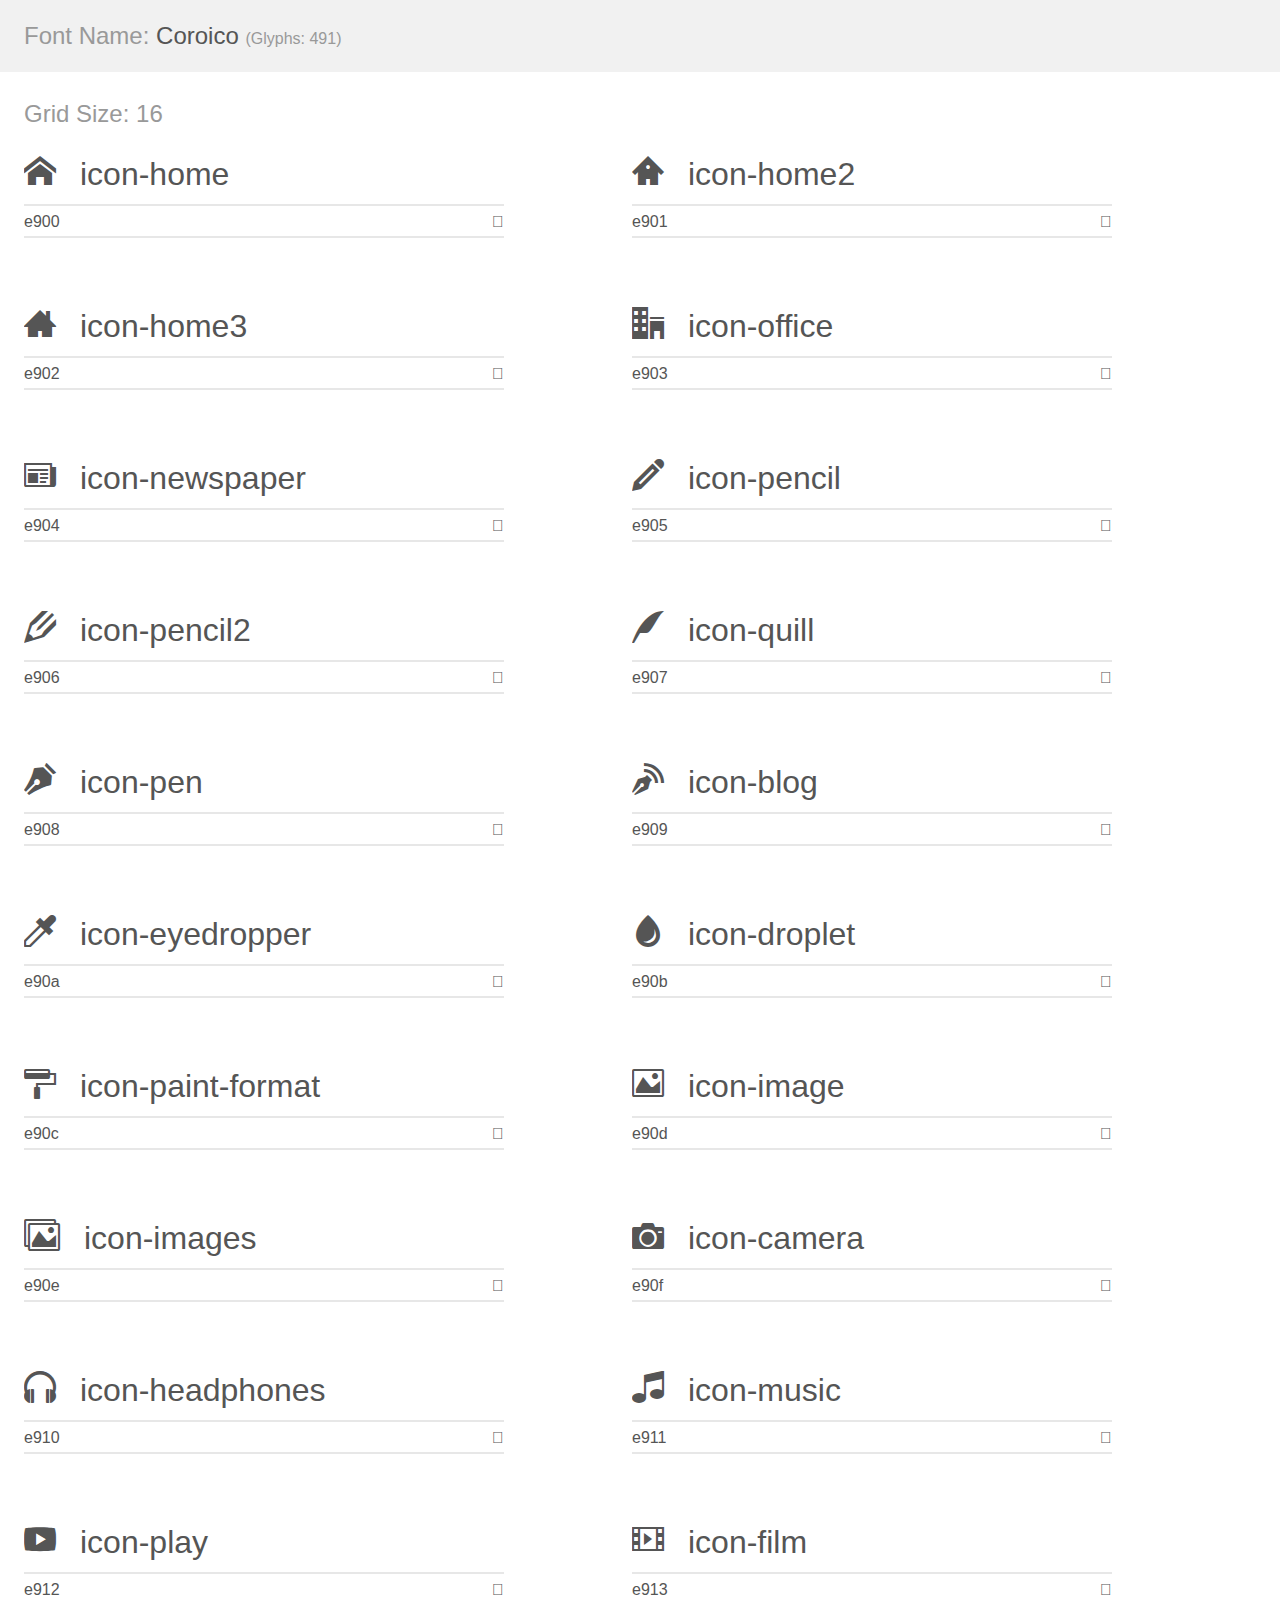
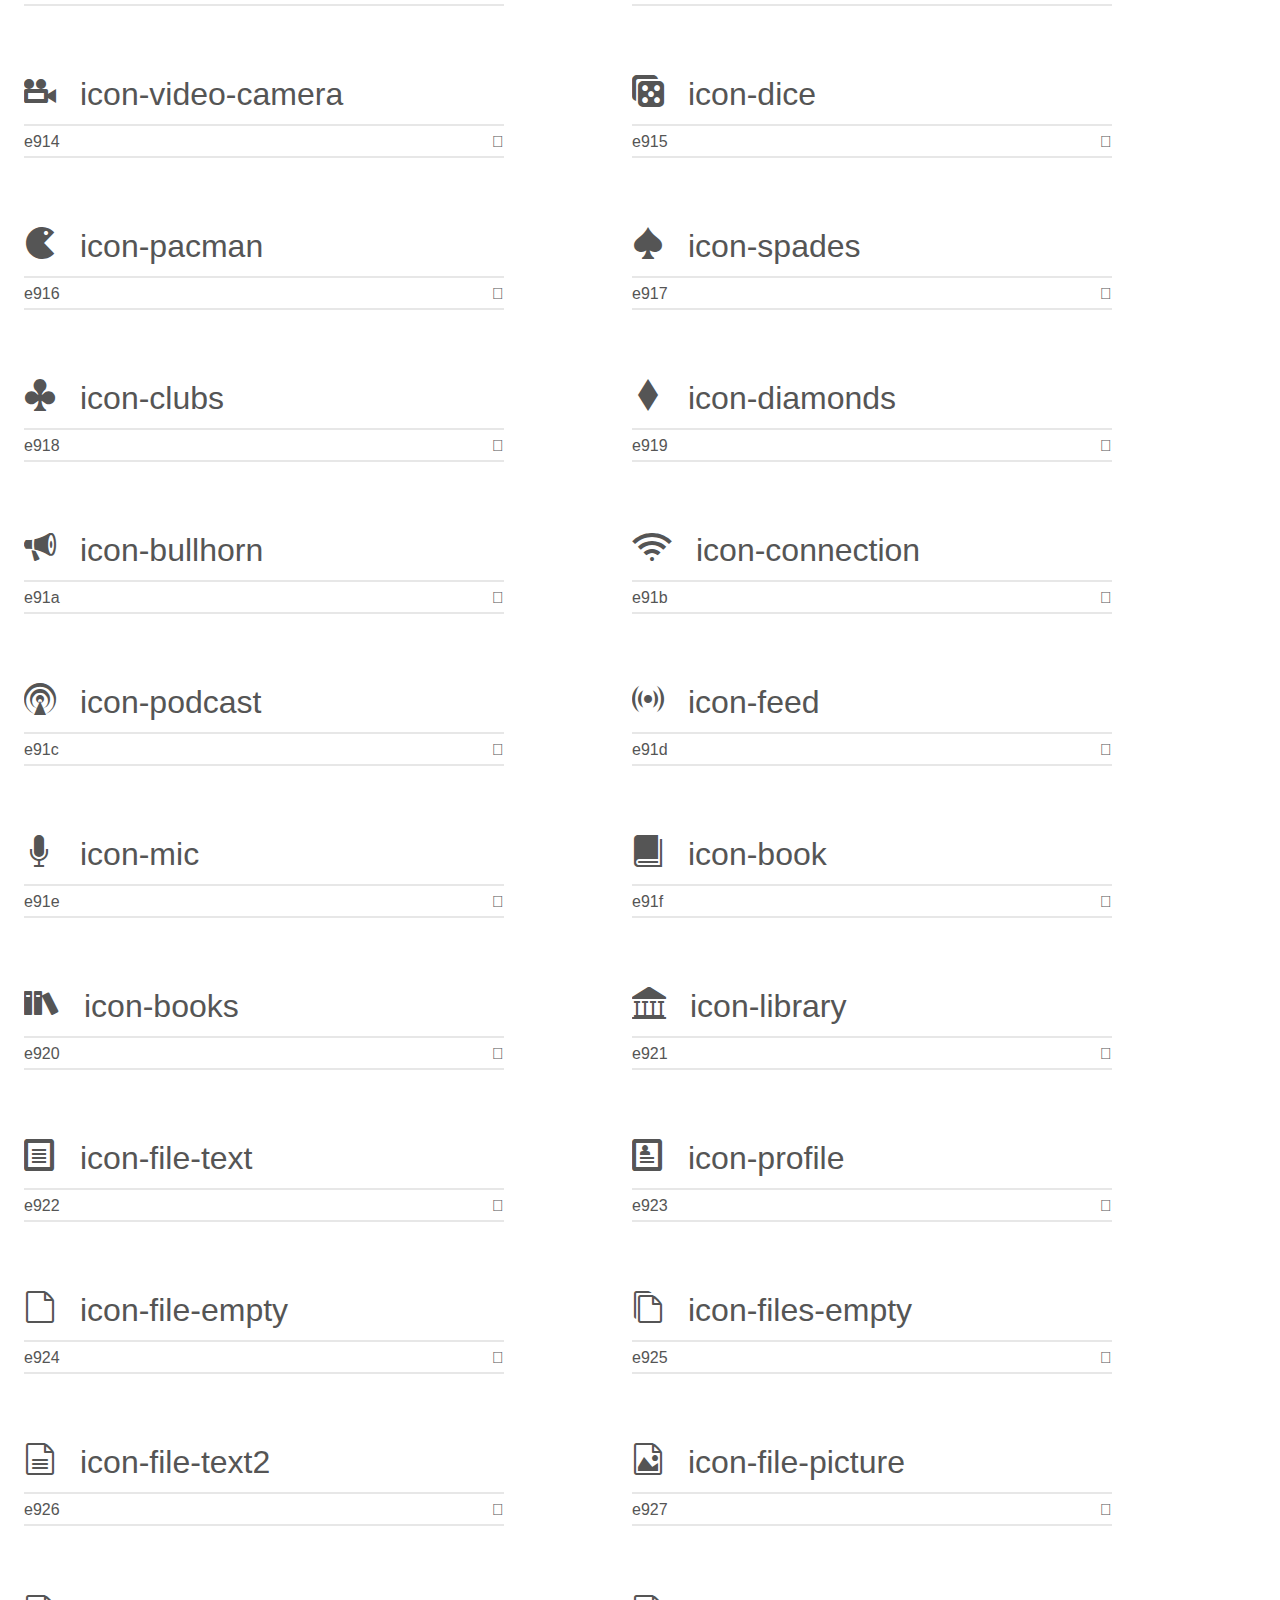
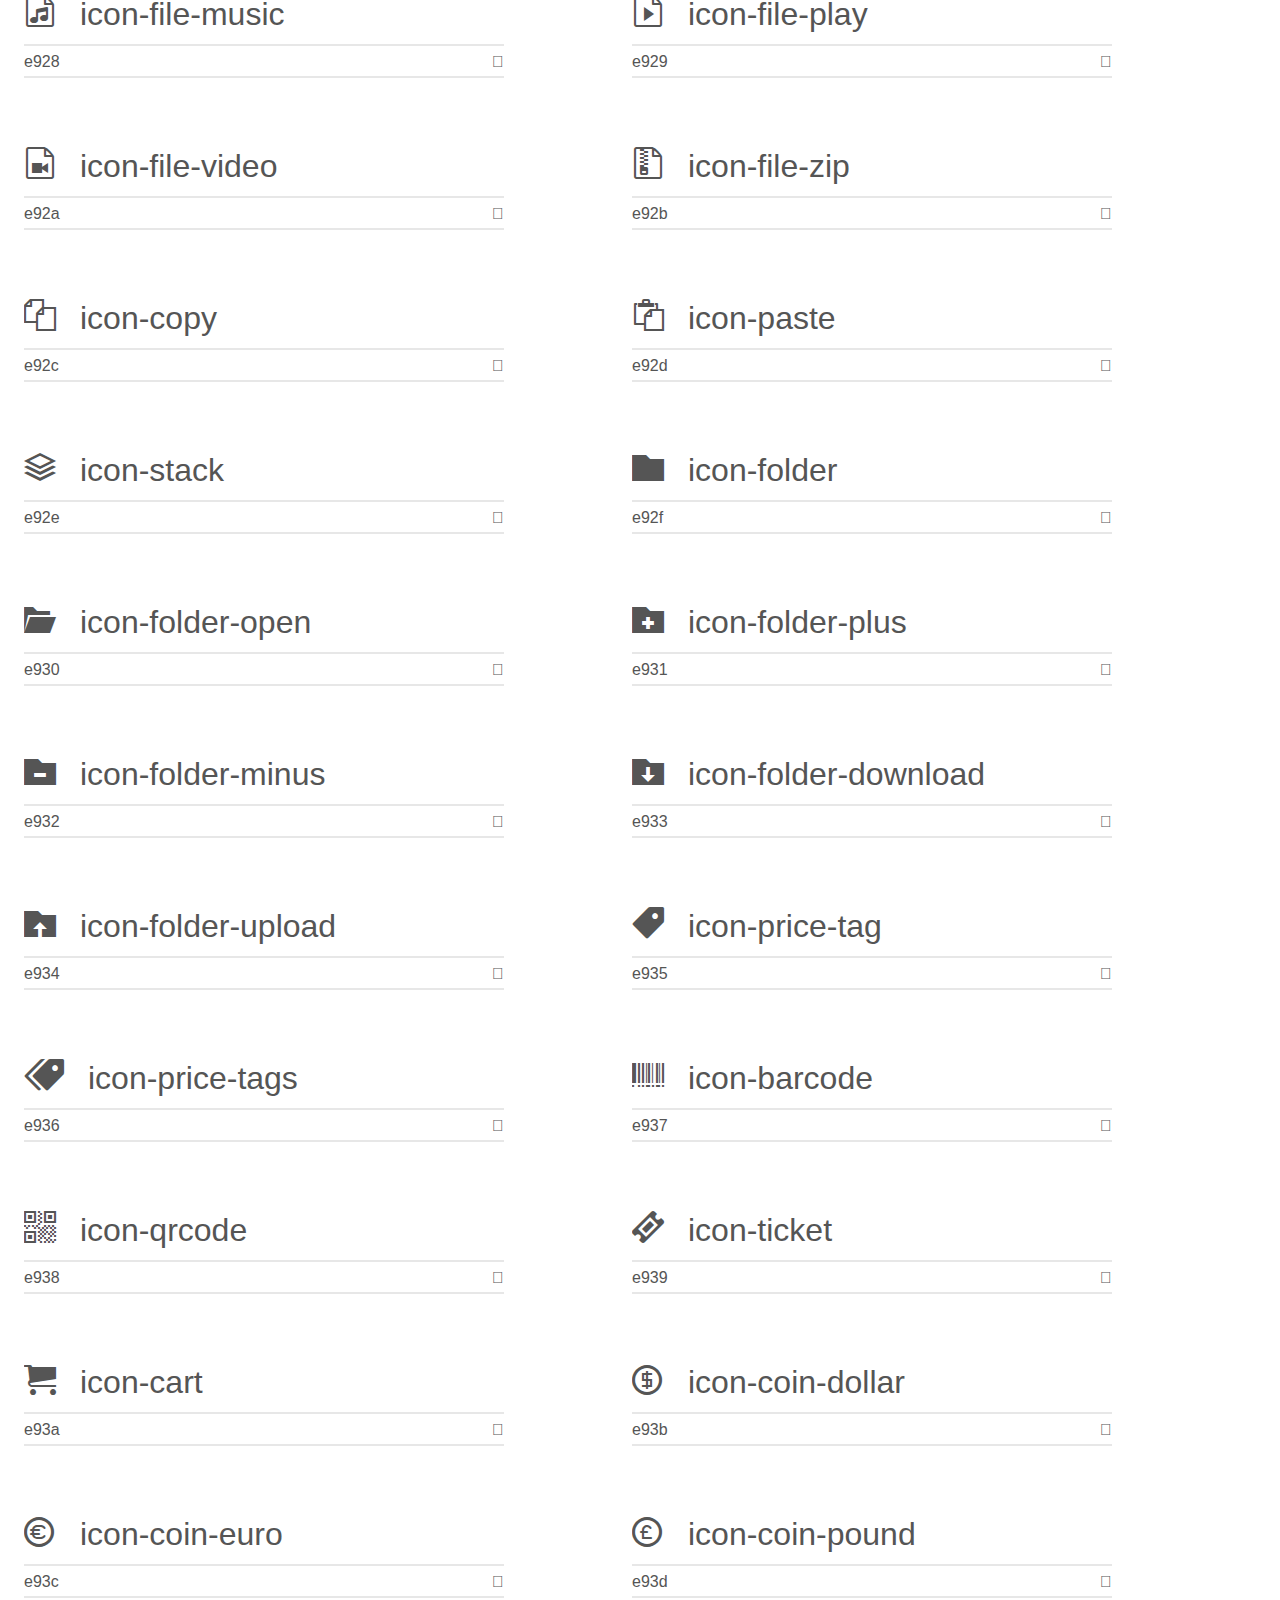
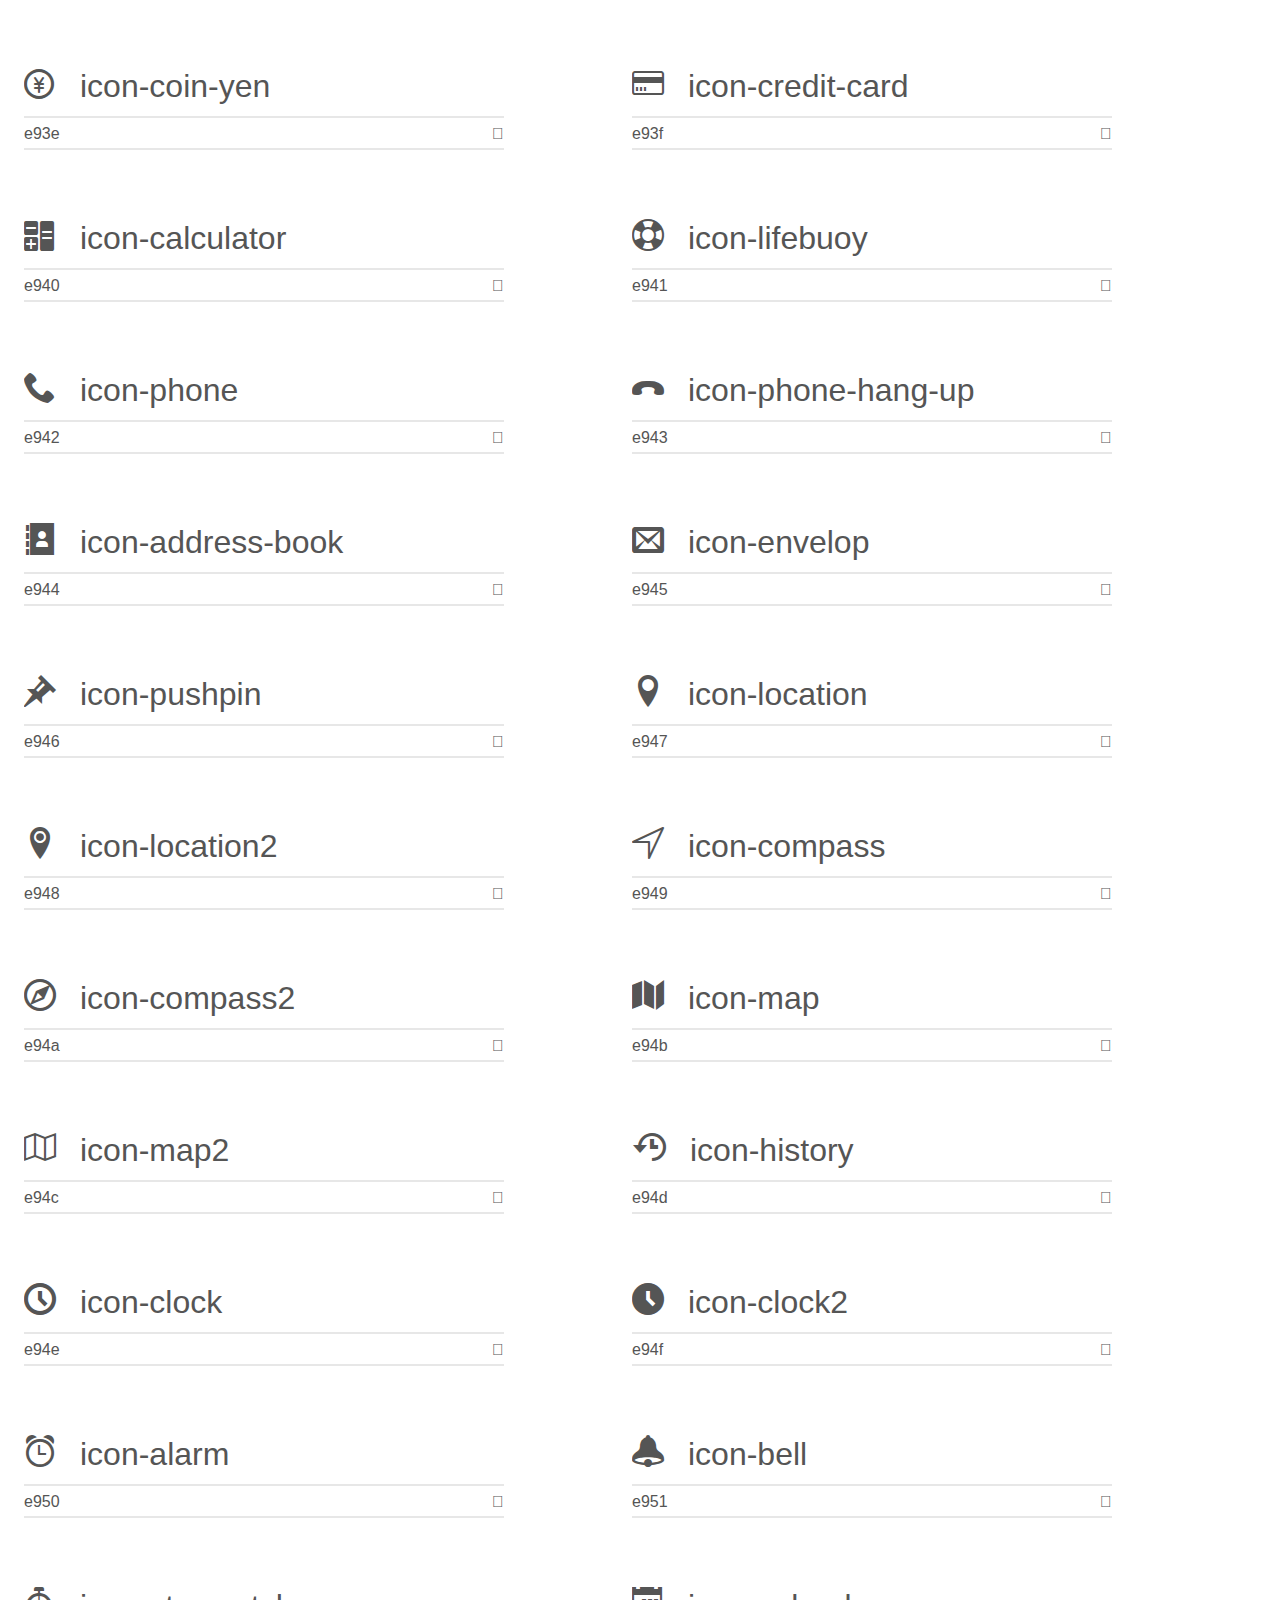
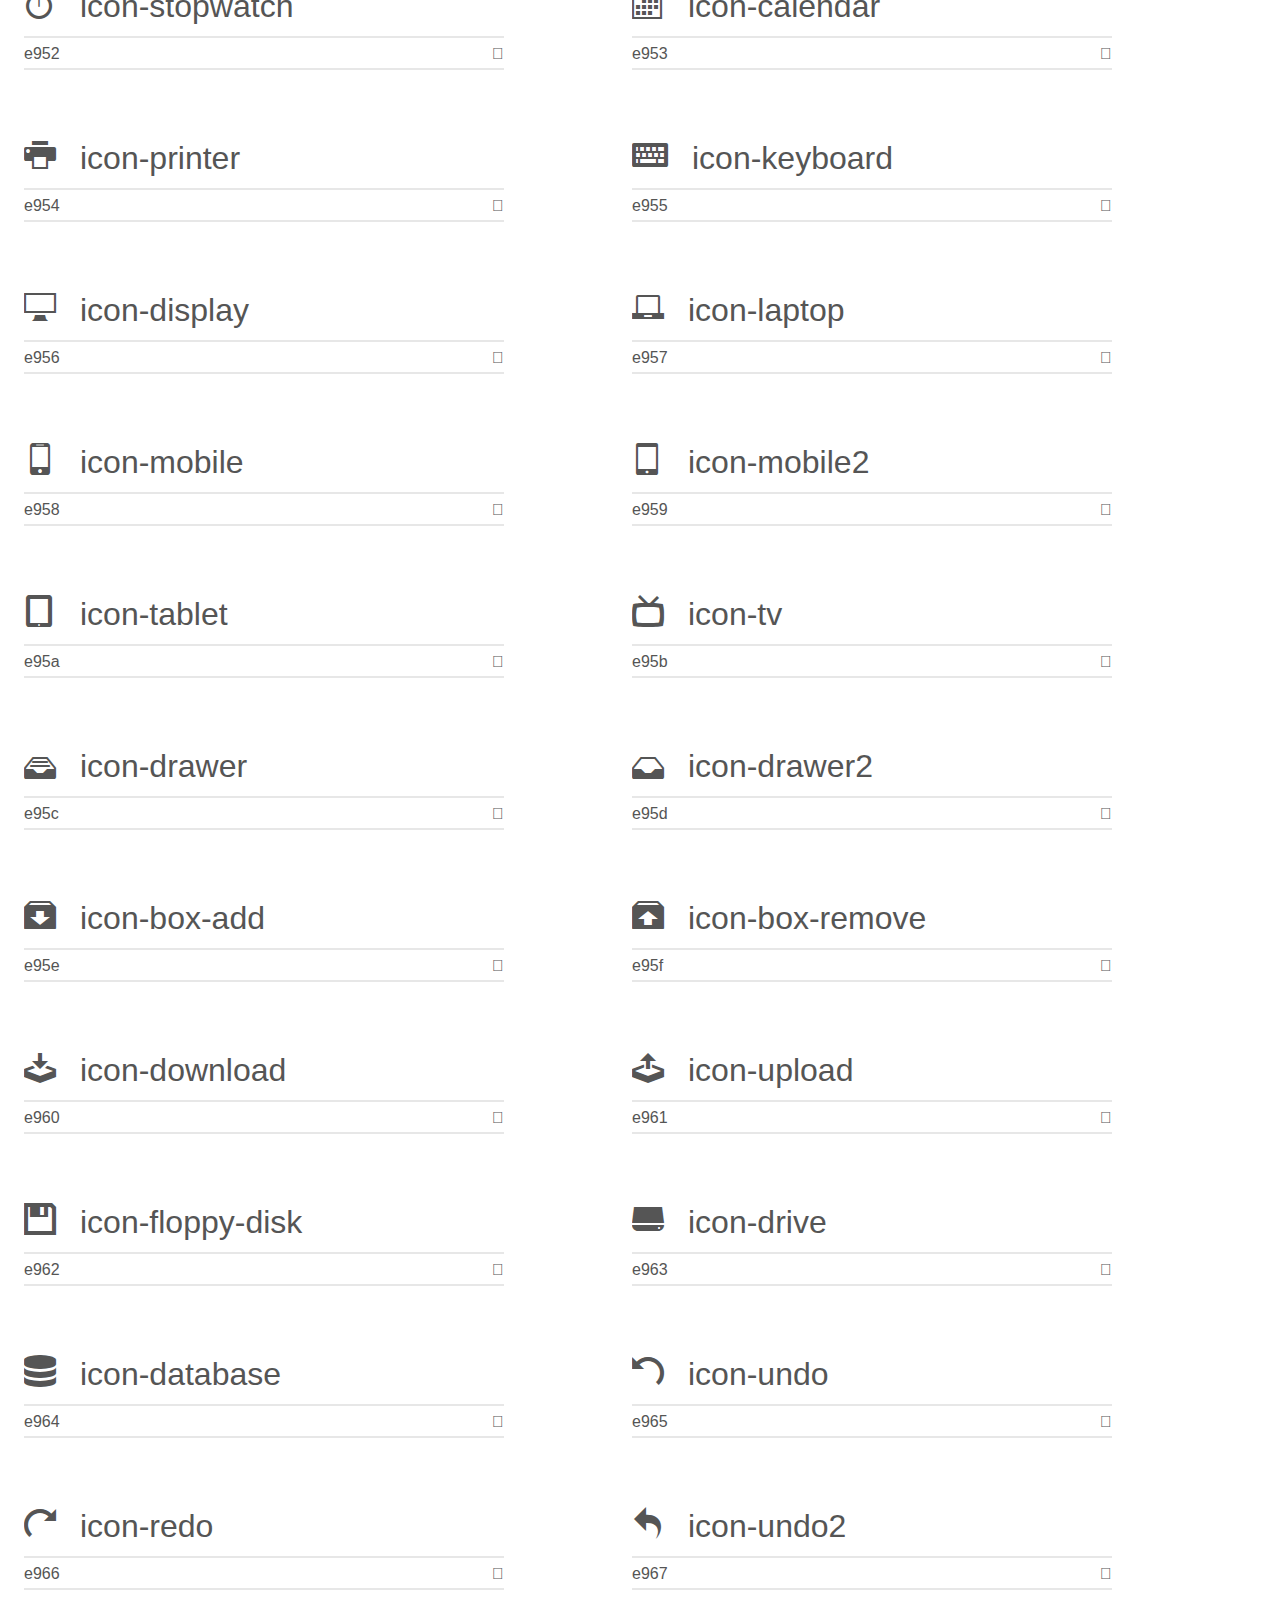
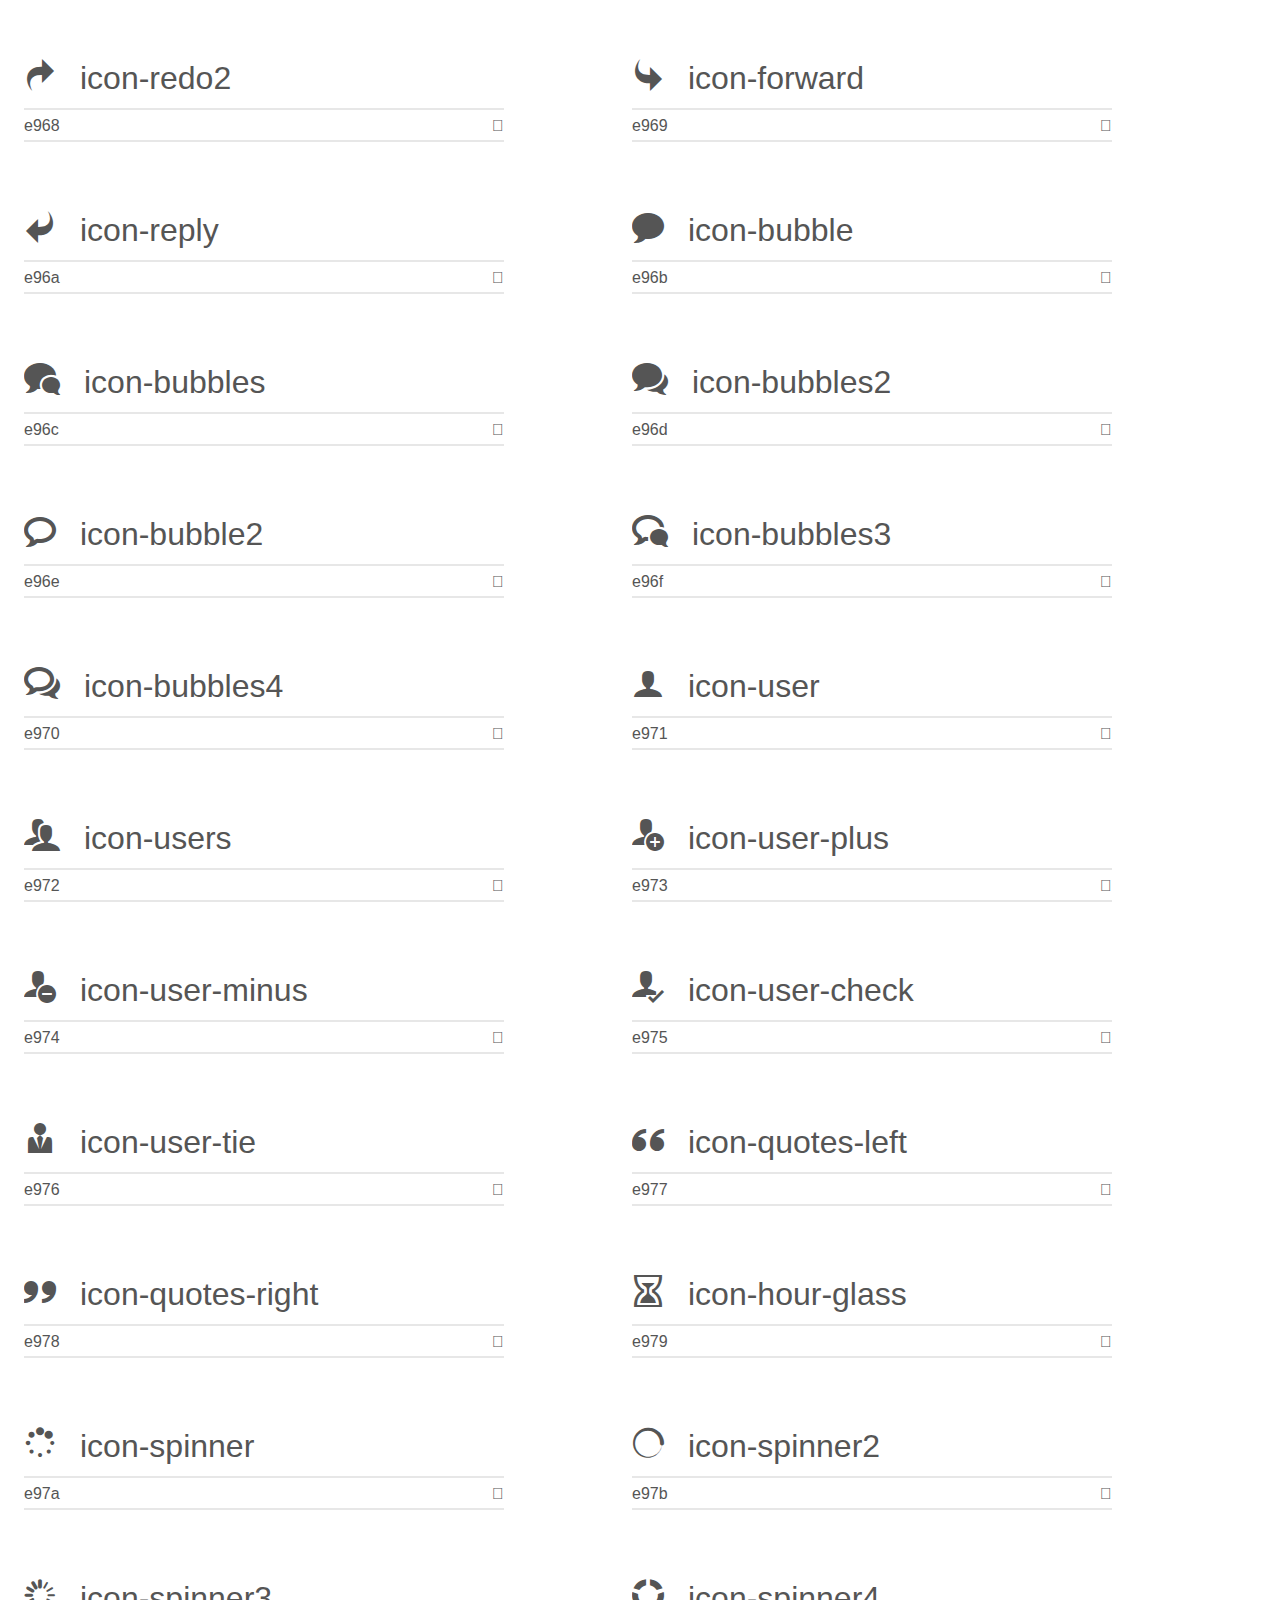
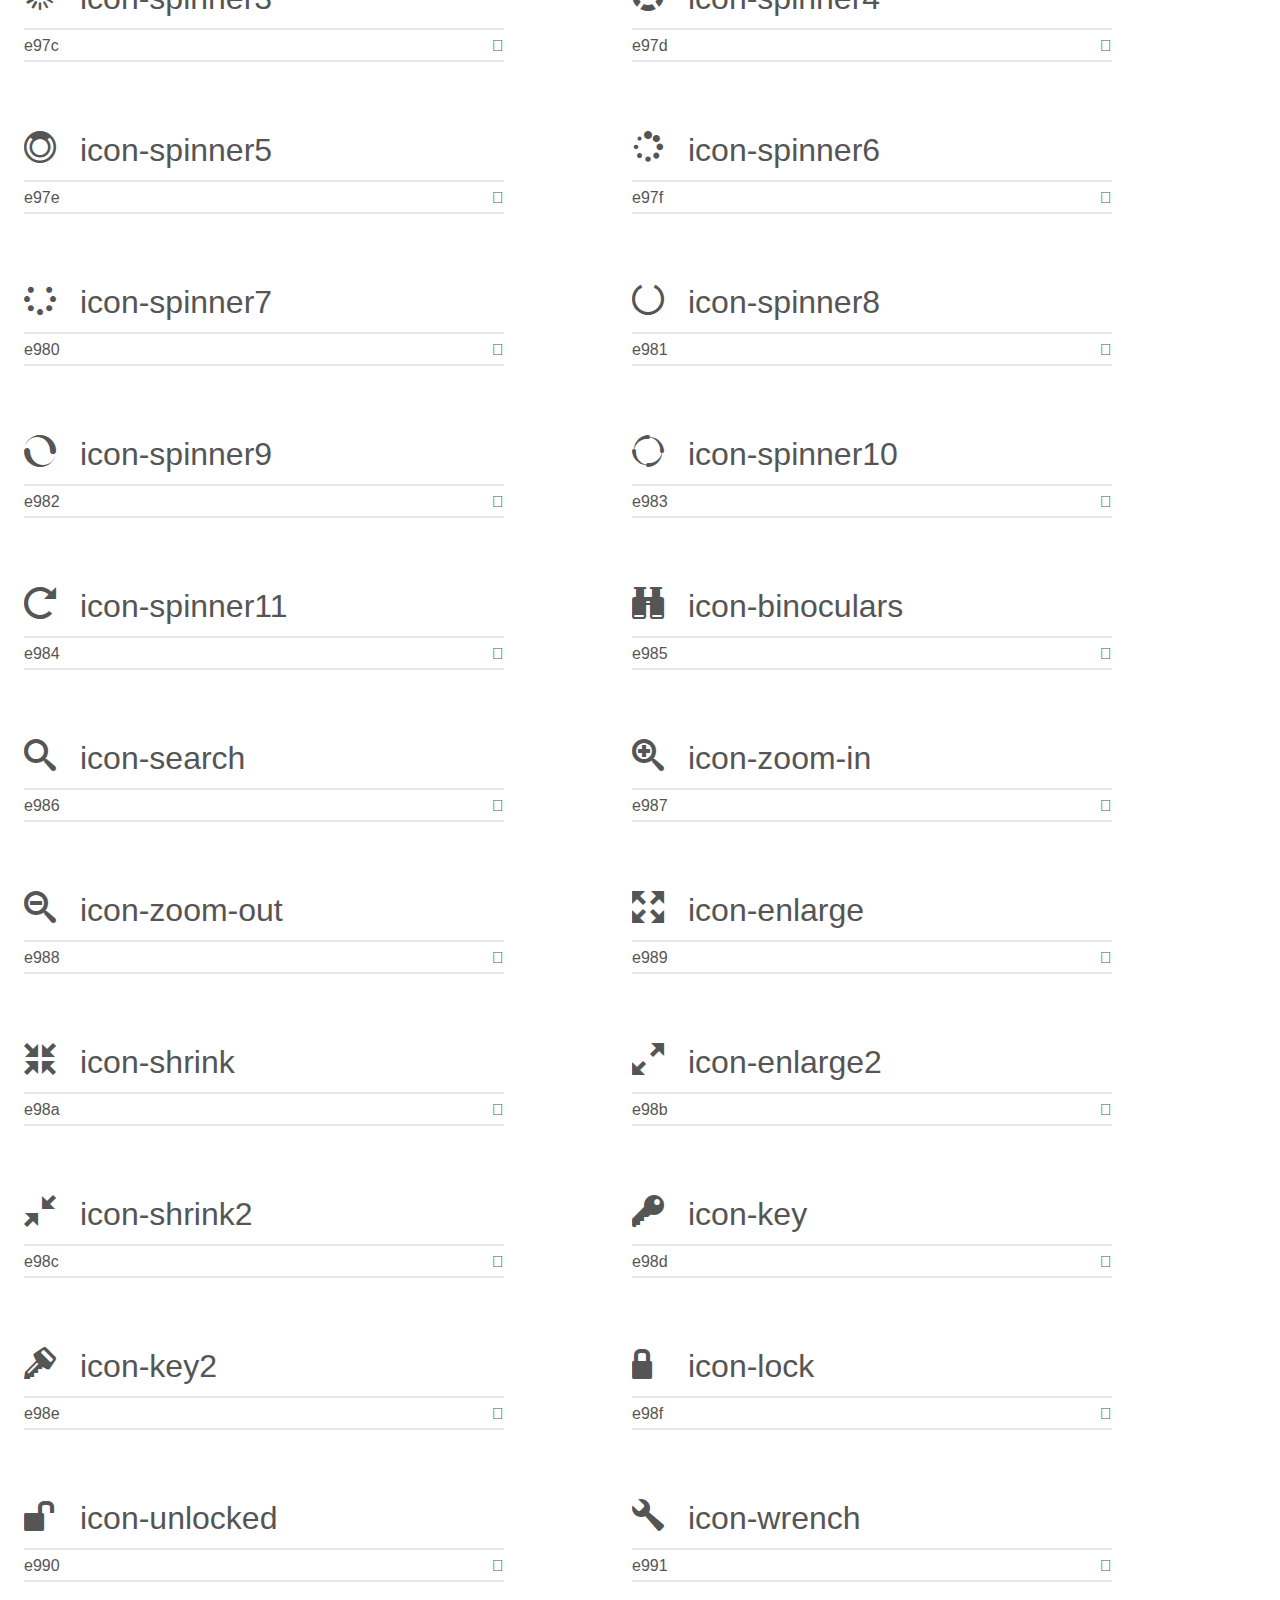
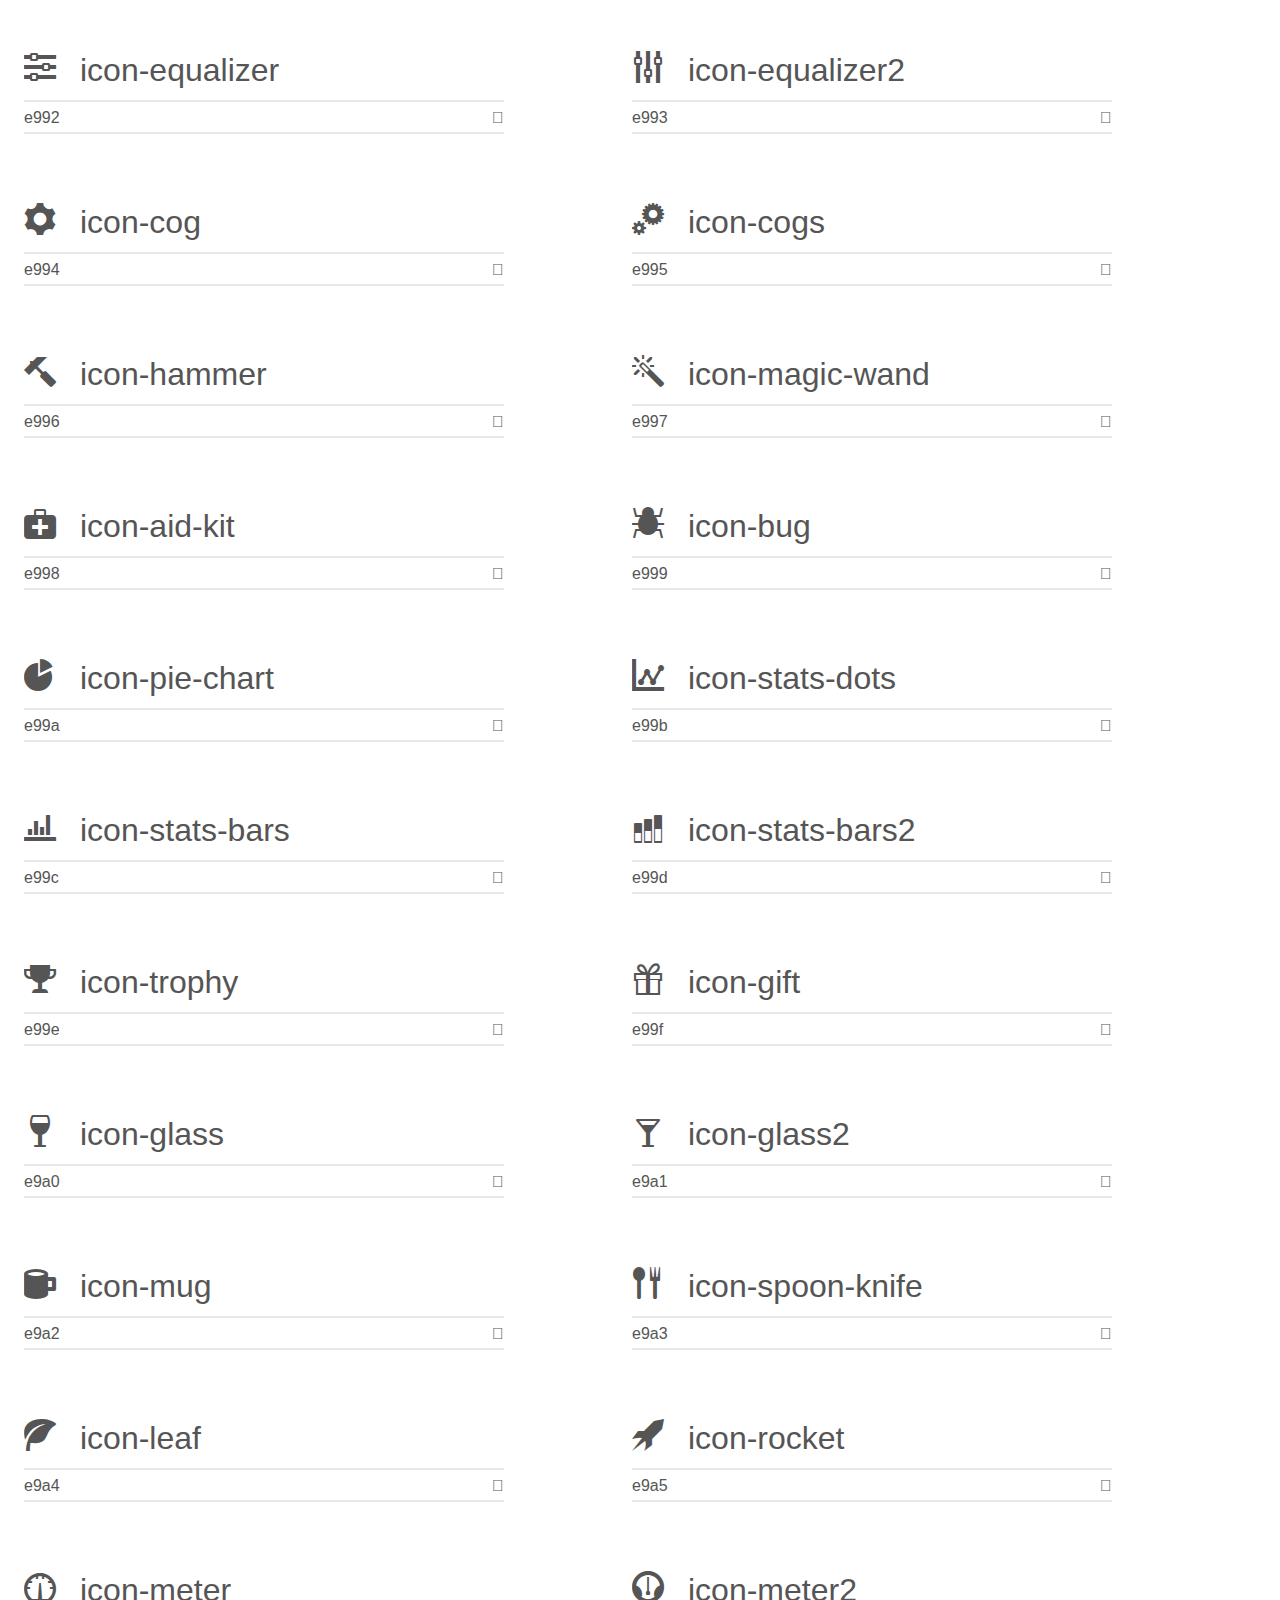
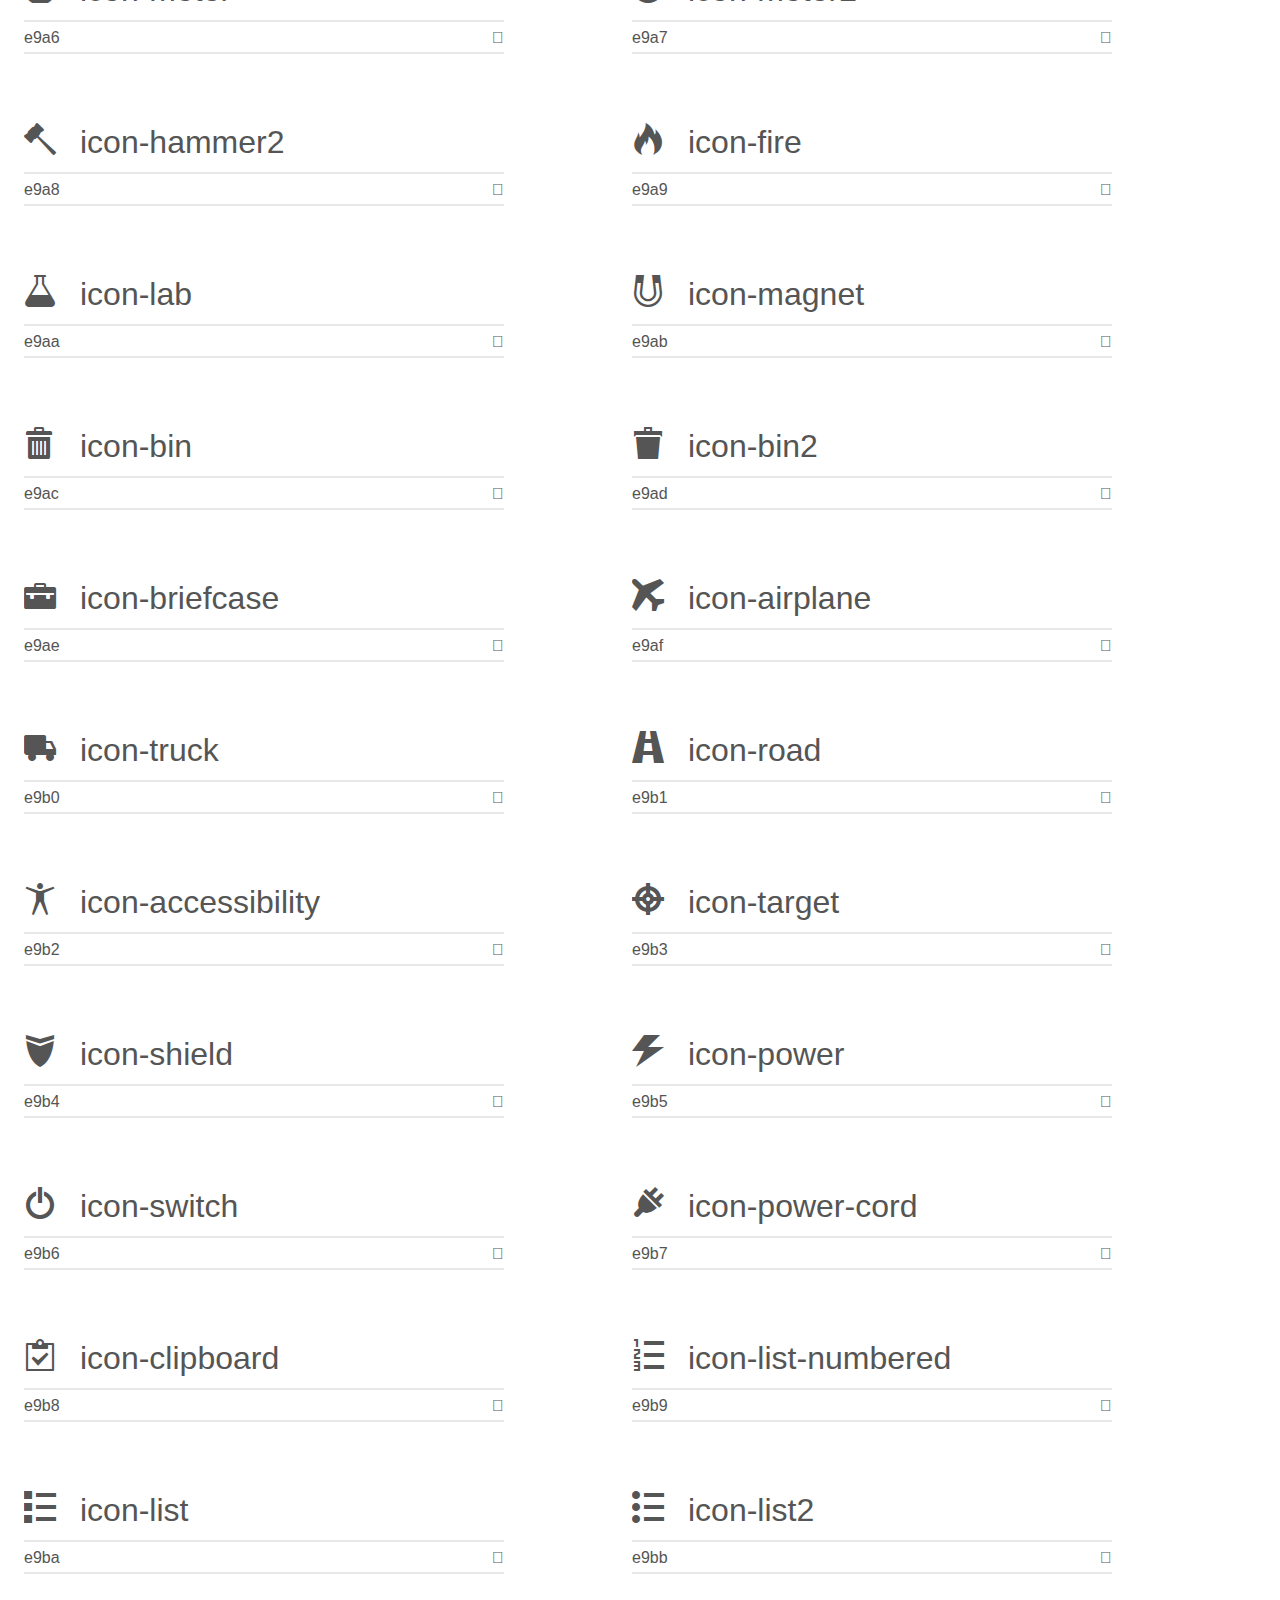
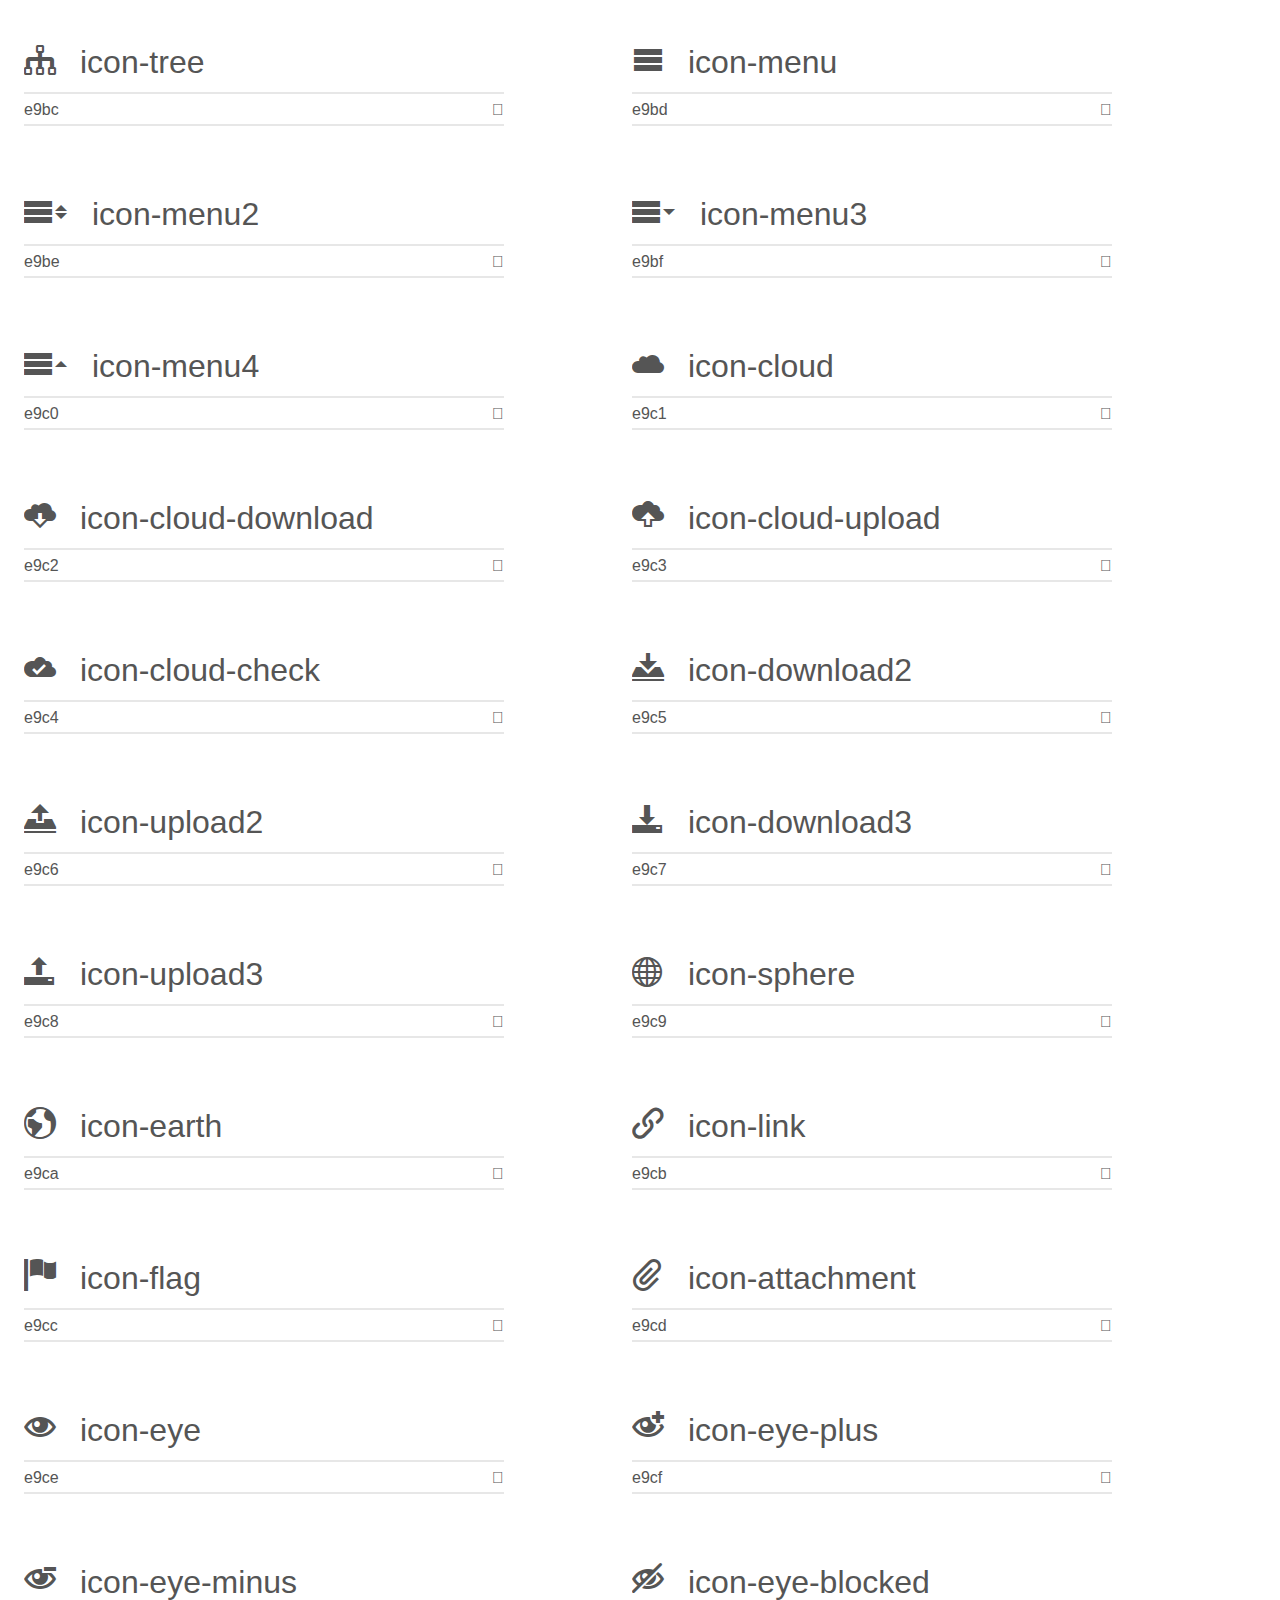
<file: css/Coroico/demo.html>
<!doctype html>
<html>
<head>
    <meta charset="utf-8">
    <title>IcoMoon Demo</title>
    <meta name="description" content="An Icon Font Generated By IcoMoon.io">
    <meta name="viewport" content="width=device-width, initial-scale=1">
    <link rel="stylesheet" href="demo-files/demo.css">
    <link rel="stylesheet" href="style.css"></head>
<body>
    <div class="bgc1 clearfix">
        <h1 class="mhmm mvm"><span class="fgc1">Font Name:</span> Coroico <small class="fgc1">(Glyphs:&nbsp;491)</small></h1>
    </div>
    <div class="clearfix mhl ptl">
        <h1 class="mvm mtn fgc1">Grid Size: 16</h1>
        <div class="glyph fs1">
            <div class="clearfix bshadow0 pbs">
                <span class="icon-home">
                
                </span>
                <span class="mls"> icon-home</span>
            </div>
            <fieldset class="fs0 size1of1 clearfix hidden-false">
                <input type="text" readonly value="e900" class="unit size1of2" />
                <input type="text" maxlength="1" readonly value="&#xe900;" class="unitRight size1of2 talign-right" />
            </fieldset>
            <div class="fs0 bshadow0 clearfix hidden-true">
                <span class="unit pvs fgc1">liga: </span>
                <input type="text" readonly value="home, house" class="liga unitRight" />
            </div>
        </div>
        <div class="glyph fs1">
            <div class="clearfix bshadow0 pbs">
                <span class="icon-home2">
                
                </span>
                <span class="mls"> icon-home2</span>
            </div>
            <fieldset class="fs0 size1of1 clearfix hidden-false">
                <input type="text" readonly value="e901" class="unit size1of2" />
                <input type="text" maxlength="1" readonly value="&#xe901;" class="unitRight size1of2 talign-right" />
            </fieldset>
            <div class="fs0 bshadow0 clearfix hidden-true">
                <span class="unit pvs fgc1">liga: </span>
                <input type="text" readonly value="home2, house2" class="liga unitRight" />
            </div>
        </div>
        <div class="glyph fs1">
            <div class="clearfix bshadow0 pbs">
                <span class="icon-home3">
                
                </span>
                <span class="mls"> icon-home3</span>
            </div>
            <fieldset class="fs0 size1of1 clearfix hidden-false">
                <input type="text" readonly value="e902" class="unit size1of2" />
                <input type="text" maxlength="1" readonly value="&#xe902;" class="unitRight size1of2 talign-right" />
            </fieldset>
            <div class="fs0 bshadow0 clearfix hidden-true">
                <span class="unit pvs fgc1">liga: </span>
                <input type="text" readonly value="home3, house3" class="liga unitRight" />
            </div>
        </div>
        <div class="glyph fs1">
            <div class="clearfix bshadow0 pbs">
                <span class="icon-office">
                
                </span>
                <span class="mls"> icon-office</span>
            </div>
            <fieldset class="fs0 size1of1 clearfix hidden-false">
                <input type="text" readonly value="e903" class="unit size1of2" />
                <input type="text" maxlength="1" readonly value="&#xe903;" class="unitRight size1of2 talign-right" />
            </fieldset>
            <div class="fs0 bshadow0 clearfix hidden-true">
                <span class="unit pvs fgc1">liga: </span>
                <input type="text" readonly value="office, buildings" class="liga unitRight" />
            </div>
        </div>
        <div class="glyph fs1">
            <div class="clearfix bshadow0 pbs">
                <span class="icon-newspaper">
                
                </span>
                <span class="mls"> icon-newspaper</span>
            </div>
            <fieldset class="fs0 size1of1 clearfix hidden-false">
                <input type="text" readonly value="e904" class="unit size1of2" />
                <input type="text" maxlength="1" readonly value="&#xe904;" class="unitRight size1of2 talign-right" />
            </fieldset>
            <div class="fs0 bshadow0 clearfix hidden-true">
                <span class="unit pvs fgc1">liga: </span>
                <input type="text" readonly value="newspaper, news" class="liga unitRight" />
            </div>
        </div>
        <div class="glyph fs1">
            <div class="clearfix bshadow0 pbs">
                <span class="icon-pencil">
                
                </span>
                <span class="mls"> icon-pencil</span>
            </div>
            <fieldset class="fs0 size1of1 clearfix hidden-false">
                <input type="text" readonly value="e905" class="unit size1of2" />
                <input type="text" maxlength="1" readonly value="&#xe905;" class="unitRight size1of2 talign-right" />
            </fieldset>
            <div class="fs0 bshadow0 clearfix hidden-true">
                <span class="unit pvs fgc1">liga: </span>
                <input type="text" readonly value="pencil, write" class="liga unitRight" />
            </div>
        </div>
        <div class="glyph fs1">
            <div class="clearfix bshadow0 pbs">
                <span class="icon-pencil2">
                
                </span>
                <span class="mls"> icon-pencil2</span>
            </div>
            <fieldset class="fs0 size1of1 clearfix hidden-false">
                <input type="text" readonly value="e906" class="unit size1of2" />
                <input type="text" maxlength="1" readonly value="&#xe906;" class="unitRight size1of2 talign-right" />
            </fieldset>
            <div class="fs0 bshadow0 clearfix hidden-true">
                <span class="unit pvs fgc1">liga: </span>
                <input type="text" readonly value="pencil2, write2" class="liga unitRight" />
            </div>
        </div>
        <div class="glyph fs1">
            <div class="clearfix bshadow0 pbs">
                <span class="icon-quill">
                
                </span>
                <span class="mls"> icon-quill</span>
            </div>
            <fieldset class="fs0 size1of1 clearfix hidden-false">
                <input type="text" readonly value="e907" class="unit size1of2" />
                <input type="text" maxlength="1" readonly value="&#xe907;" class="unitRight size1of2 talign-right" />
            </fieldset>
            <div class="fs0 bshadow0 clearfix hidden-true">
                <span class="unit pvs fgc1">liga: </span>
                <input type="text" readonly value="quill, feather" class="liga unitRight" />
            </div>
        </div>
        <div class="glyph fs1">
            <div class="clearfix bshadow0 pbs">
                <span class="icon-pen">
                
                </span>
                <span class="mls"> icon-pen</span>
            </div>
            <fieldset class="fs0 size1of1 clearfix hidden-false">
                <input type="text" readonly value="e908" class="unit size1of2" />
                <input type="text" maxlength="1" readonly value="&#xe908;" class="unitRight size1of2 talign-right" />
            </fieldset>
            <div class="fs0 bshadow0 clearfix hidden-true">
                <span class="unit pvs fgc1">liga: </span>
                <input type="text" readonly value="pen, write3" class="liga unitRight" />
            </div>
        </div>
        <div class="glyph fs1">
            <div class="clearfix bshadow0 pbs">
                <span class="icon-blog">
                
                </span>
                <span class="mls"> icon-blog</span>
            </div>
            <fieldset class="fs0 size1of1 clearfix hidden-false">
                <input type="text" readonly value="e909" class="unit size1of2" />
                <input type="text" maxlength="1" readonly value="&#xe909;" class="unitRight size1of2 talign-right" />
            </fieldset>
            <div class="fs0 bshadow0 clearfix hidden-true">
                <span class="unit pvs fgc1">liga: </span>
                <input type="text" readonly value="blog, pen2" class="liga unitRight" />
            </div>
        </div>
        <div class="glyph fs1">
            <div class="clearfix bshadow0 pbs">
                <span class="icon-eyedropper">
                
                </span>
                <span class="mls"> icon-eyedropper</span>
            </div>
            <fieldset class="fs0 size1of1 clearfix hidden-false">
                <input type="text" readonly value="e90a" class="unit size1of2" />
                <input type="text" maxlength="1" readonly value="&#xe90a;" class="unitRight size1of2 talign-right" />
            </fieldset>
            <div class="fs0 bshadow0 clearfix hidden-true">
                <span class="unit pvs fgc1">liga: </span>
                <input type="text" readonly value="eyedropper, color" class="liga unitRight" />
            </div>
        </div>
        <div class="glyph fs1">
            <div class="clearfix bshadow0 pbs">
                <span class="icon-droplet">
                
                </span>
                <span class="mls"> icon-droplet</span>
            </div>
            <fieldset class="fs0 size1of1 clearfix hidden-false">
                <input type="text" readonly value="e90b" class="unit size1of2" />
                <input type="text" maxlength="1" readonly value="&#xe90b;" class="unitRight size1of2 talign-right" />
            </fieldset>
            <div class="fs0 bshadow0 clearfix hidden-true">
                <span class="unit pvs fgc1">liga: </span>
                <input type="text" readonly value="droplet, color2" class="liga unitRight" />
            </div>
        </div>
        <div class="glyph fs1">
            <div class="clearfix bshadow0 pbs">
                <span class="icon-paint-format">
                
                </span>
                <span class="mls"> icon-paint-format</span>
            </div>
            <fieldset class="fs0 size1of1 clearfix hidden-false">
                <input type="text" readonly value="e90c" class="unit size1of2" />
                <input type="text" maxlength="1" readonly value="&#xe90c;" class="unitRight size1of2 talign-right" />
            </fieldset>
            <div class="fs0 bshadow0 clearfix hidden-true">
                <span class="unit pvs fgc1">liga: </span>
                <input type="text" readonly value="paint-format, format" class="liga unitRight" />
            </div>
        </div>
        <div class="glyph fs1">
            <div class="clearfix bshadow0 pbs">
                <span class="icon-image">
                
                </span>
                <span class="mls"> icon-image</span>
            </div>
            <fieldset class="fs0 size1of1 clearfix hidden-false">
                <input type="text" readonly value="e90d" class="unit size1of2" />
                <input type="text" maxlength="1" readonly value="&#xe90d;" class="unitRight size1of2 talign-right" />
            </fieldset>
            <div class="fs0 bshadow0 clearfix hidden-true">
                <span class="unit pvs fgc1">liga: </span>
                <input type="text" readonly value="image, picture" class="liga unitRight" />
            </div>
        </div>
        <div class="glyph fs1">
            <div class="clearfix bshadow0 pbs">
                <span class="icon-images">
                
                </span>
                <span class="mls"> icon-images</span>
            </div>
            <fieldset class="fs0 size1of1 clearfix hidden-false">
                <input type="text" readonly value="e90e" class="unit size1of2" />
                <input type="text" maxlength="1" readonly value="&#xe90e;" class="unitRight size1of2 talign-right" />
            </fieldset>
            <div class="fs0 bshadow0 clearfix hidden-true">
                <span class="unit pvs fgc1">liga: </span>
                <input type="text" readonly value="images, pictures" class="liga unitRight" />
            </div>
        </div>
        <div class="glyph fs1">
            <div class="clearfix bshadow0 pbs">
                <span class="icon-camera">
                
                </span>
                <span class="mls"> icon-camera</span>
            </div>
            <fieldset class="fs0 size1of1 clearfix hidden-false">
                <input type="text" readonly value="e90f" class="unit size1of2" />
                <input type="text" maxlength="1" readonly value="&#xe90f;" class="unitRight size1of2 talign-right" />
            </fieldset>
            <div class="fs0 bshadow0 clearfix hidden-true">
                <span class="unit pvs fgc1">liga: </span>
                <input type="text" readonly value="camera, photo" class="liga unitRight" />
            </div>
        </div>
        <div class="glyph fs1">
            <div class="clearfix bshadow0 pbs">
                <span class="icon-headphones">
                
                </span>
                <span class="mls"> icon-headphones</span>
            </div>
            <fieldset class="fs0 size1of1 clearfix hidden-false">
                <input type="text" readonly value="e910" class="unit size1of2" />
                <input type="text" maxlength="1" readonly value="&#xe910;" class="unitRight size1of2 talign-right" />
            </fieldset>
            <div class="fs0 bshadow0 clearfix hidden-true">
                <span class="unit pvs fgc1">liga: </span>
                <input type="text" readonly value="headphones, headset" class="liga unitRight" />
            </div>
        </div>
        <div class="glyph fs1">
            <div class="clearfix bshadow0 pbs">
                <span class="icon-music">
                
                </span>
                <span class="mls"> icon-music</span>
            </div>
            <fieldset class="fs0 size1of1 clearfix hidden-false">
                <input type="text" readonly value="e911" class="unit size1of2" />
                <input type="text" maxlength="1" readonly value="&#xe911;" class="unitRight size1of2 talign-right" />
            </fieldset>
            <div class="fs0 bshadow0 clearfix hidden-true">
                <span class="unit pvs fgc1">liga: </span>
                <input type="text" readonly value="music, song" class="liga unitRight" />
            </div>
        </div>
        <div class="glyph fs1">
            <div class="clearfix bshadow0 pbs">
                <span class="icon-play">
                
                </span>
                <span class="mls"> icon-play</span>
            </div>
            <fieldset class="fs0 size1of1 clearfix hidden-false">
                <input type="text" readonly value="e912" class="unit size1of2" />
                <input type="text" maxlength="1" readonly value="&#xe912;" class="unitRight size1of2 talign-right" />
            </fieldset>
            <div class="fs0 bshadow0 clearfix hidden-true">
                <span class="unit pvs fgc1">liga: </span>
                <input type="text" readonly value="play, video" class="liga unitRight" />
            </div>
        </div>
        <div class="glyph fs1">
            <div class="clearfix bshadow0 pbs">
                <span class="icon-film">
                
                </span>
                <span class="mls"> icon-film</span>
            </div>
            <fieldset class="fs0 size1of1 clearfix hidden-false">
                <input type="text" readonly value="e913" class="unit size1of2" />
                <input type="text" maxlength="1" readonly value="&#xe913;" class="unitRight size1of2 talign-right" />
            </fieldset>
            <div class="fs0 bshadow0 clearfix hidden-true">
                <span class="unit pvs fgc1">liga: </span>
                <input type="text" readonly value="film, video2" class="liga unitRight" />
            </div>
        </div>
        <div class="glyph fs1">
            <div class="clearfix bshadow0 pbs">
                <span class="icon-video-camera">
                
                </span>
                <span class="mls"> icon-video-camera</span>
            </div>
            <fieldset class="fs0 size1of1 clearfix hidden-false">
                <input type="text" readonly value="e914" class="unit size1of2" />
                <input type="text" maxlength="1" readonly value="&#xe914;" class="unitRight size1of2 talign-right" />
            </fieldset>
            <div class="fs0 bshadow0 clearfix hidden-true">
                <span class="unit pvs fgc1">liga: </span>
                <input type="text" readonly value="video-camera, video3" class="liga unitRight" />
            </div>
        </div>
        <div class="glyph fs1">
            <div class="clearfix bshadow0 pbs">
                <span class="icon-dice">
                
                </span>
                <span class="mls"> icon-dice</span>
            </div>
            <fieldset class="fs0 size1of1 clearfix hidden-false">
                <input type="text" readonly value="e915" class="unit size1of2" />
                <input type="text" maxlength="1" readonly value="&#xe915;" class="unitRight size1of2 talign-right" />
            </fieldset>
            <div class="fs0 bshadow0 clearfix hidden-true">
                <span class="unit pvs fgc1">liga: </span>
                <input type="text" readonly value="dice, game" class="liga unitRight" />
            </div>
        </div>
        <div class="glyph fs1">
            <div class="clearfix bshadow0 pbs">
                <span class="icon-pacman">
                
                </span>
                <span class="mls"> icon-pacman</span>
            </div>
            <fieldset class="fs0 size1of1 clearfix hidden-false">
                <input type="text" readonly value="e916" class="unit size1of2" />
                <input type="text" maxlength="1" readonly value="&#xe916;" class="unitRight size1of2 talign-right" />
            </fieldset>
            <div class="fs0 bshadow0 clearfix hidden-true">
                <span class="unit pvs fgc1">liga: </span>
                <input type="text" readonly value="pacman, game2" class="liga unitRight" />
            </div>
        </div>
        <div class="glyph fs1">
            <div class="clearfix bshadow0 pbs">
                <span class="icon-spades">
                
                </span>
                <span class="mls"> icon-spades</span>
            </div>
            <fieldset class="fs0 size1of1 clearfix hidden-false">
                <input type="text" readonly value="e917" class="unit size1of2" />
                <input type="text" maxlength="1" readonly value="&#xe917;" class="unitRight size1of2 talign-right" />
            </fieldset>
            <div class="fs0 bshadow0 clearfix hidden-true">
                <span class="unit pvs fgc1">liga: </span>
                <input type="text" readonly value="spades, cards" class="liga unitRight" />
            </div>
        </div>
        <div class="glyph fs1">
            <div class="clearfix bshadow0 pbs">
                <span class="icon-clubs">
                
                </span>
                <span class="mls"> icon-clubs</span>
            </div>
            <fieldset class="fs0 size1of1 clearfix hidden-false">
                <input type="text" readonly value="e918" class="unit size1of2" />
                <input type="text" maxlength="1" readonly value="&#xe918;" class="unitRight size1of2 talign-right" />
            </fieldset>
            <div class="fs0 bshadow0 clearfix hidden-true">
                <span class="unit pvs fgc1">liga: </span>
                <input type="text" readonly value="clubs, cards2" class="liga unitRight" />
            </div>
        </div>
        <div class="glyph fs1">
            <div class="clearfix bshadow0 pbs">
                <span class="icon-diamonds">
                
                </span>
                <span class="mls"> icon-diamonds</span>
            </div>
            <fieldset class="fs0 size1of1 clearfix hidden-false">
                <input type="text" readonly value="e919" class="unit size1of2" />
                <input type="text" maxlength="1" readonly value="&#xe919;" class="unitRight size1of2 talign-right" />
            </fieldset>
            <div class="fs0 bshadow0 clearfix hidden-true">
                <span class="unit pvs fgc1">liga: </span>
                <input type="text" readonly value="diamonds, cards3" class="liga unitRight" />
            </div>
        </div>
        <div class="glyph fs1">
            <div class="clearfix bshadow0 pbs">
                <span class="icon-bullhorn">
                
                </span>
                <span class="mls"> icon-bullhorn</span>
            </div>
            <fieldset class="fs0 size1of1 clearfix hidden-false">
                <input type="text" readonly value="e91a" class="unit size1of2" />
                <input type="text" maxlength="1" readonly value="&#xe91a;" class="unitRight size1of2 talign-right" />
            </fieldset>
            <div class="fs0 bshadow0 clearfix hidden-true">
                <span class="unit pvs fgc1">liga: </span>
                <input type="text" readonly value="bullhorn, megaphone" class="liga unitRight" />
            </div>
        </div>
        <div class="glyph fs1">
            <div class="clearfix bshadow0 pbs">
                <span class="icon-connection">
                
                </span>
                <span class="mls"> icon-connection</span>
            </div>
            <fieldset class="fs0 size1of1 clearfix hidden-false">
                <input type="text" readonly value="e91b" class="unit size1of2" />
                <input type="text" maxlength="1" readonly value="&#xe91b;" class="unitRight size1of2 talign-right" />
            </fieldset>
            <div class="fs0 bshadow0 clearfix hidden-true">
                <span class="unit pvs fgc1">liga: </span>
                <input type="text" readonly value="connection, wifi" class="liga unitRight" />
            </div>
        </div>
        <div class="glyph fs1">
            <div class="clearfix bshadow0 pbs">
                <span class="icon-podcast">
                
                </span>
                <span class="mls"> icon-podcast</span>
            </div>
            <fieldset class="fs0 size1of1 clearfix hidden-false">
                <input type="text" readonly value="e91c" class="unit size1of2" />
                <input type="text" maxlength="1" readonly value="&#xe91c;" class="unitRight size1of2 talign-right" />
            </fieldset>
            <div class="fs0 bshadow0 clearfix hidden-true">
                <span class="unit pvs fgc1">liga: </span>
                <input type="text" readonly value="podcast, broadcast" class="liga unitRight" />
            </div>
        </div>
        <div class="glyph fs1">
            <div class="clearfix bshadow0 pbs">
                <span class="icon-feed">
                
                </span>
                <span class="mls"> icon-feed</span>
            </div>
            <fieldset class="fs0 size1of1 clearfix hidden-false">
                <input type="text" readonly value="e91d" class="unit size1of2" />
                <input type="text" maxlength="1" readonly value="&#xe91d;" class="unitRight size1of2 talign-right" />
            </fieldset>
            <div class="fs0 bshadow0 clearfix hidden-true">
                <span class="unit pvs fgc1">liga: </span>
                <input type="text" readonly value="feed, wave" class="liga unitRight" />
            </div>
        </div>
        <div class="glyph fs1">
            <div class="clearfix bshadow0 pbs">
                <span class="icon-mic">
                
                </span>
                <span class="mls"> icon-mic</span>
            </div>
            <fieldset class="fs0 size1of1 clearfix hidden-false">
                <input type="text" readonly value="e91e" class="unit size1of2" />
                <input type="text" maxlength="1" readonly value="&#xe91e;" class="unitRight size1of2 talign-right" />
            </fieldset>
            <div class="fs0 bshadow0 clearfix hidden-true">
                <span class="unit pvs fgc1">liga: </span>
                <input type="text" readonly value="mic, microphone" class="liga unitRight" />
            </div>
        </div>
        <div class="glyph fs1">
            <div class="clearfix bshadow0 pbs">
                <span class="icon-book">
                
                </span>
                <span class="mls"> icon-book</span>
            </div>
            <fieldset class="fs0 size1of1 clearfix hidden-false">
                <input type="text" readonly value="e91f" class="unit size1of2" />
                <input type="text" maxlength="1" readonly value="&#xe91f;" class="unitRight size1of2 talign-right" />
            </fieldset>
            <div class="fs0 bshadow0 clearfix hidden-true">
                <span class="unit pvs fgc1">liga: </span>
                <input type="text" readonly value="book, read" class="liga unitRight" />
            </div>
        </div>
        <div class="glyph fs1">
            <div class="clearfix bshadow0 pbs">
                <span class="icon-books">
                
                </span>
                <span class="mls"> icon-books</span>
            </div>
            <fieldset class="fs0 size1of1 clearfix hidden-false">
                <input type="text" readonly value="e920" class="unit size1of2" />
                <input type="text" maxlength="1" readonly value="&#xe920;" class="unitRight size1of2 talign-right" />
            </fieldset>
            <div class="fs0 bshadow0 clearfix hidden-true">
                <span class="unit pvs fgc1">liga: </span>
                <input type="text" readonly value="books, library" class="liga unitRight" />
            </div>
        </div>
        <div class="glyph fs1">
            <div class="clearfix bshadow0 pbs">
                <span class="icon-library">
                
                </span>
                <span class="mls"> icon-library</span>
            </div>
            <fieldset class="fs0 size1of1 clearfix hidden-false">
                <input type="text" readonly value="e921" class="unit size1of2" />
                <input type="text" maxlength="1" readonly value="&#xe921;" class="unitRight size1of2 talign-right" />
            </fieldset>
            <div class="fs0 bshadow0 clearfix hidden-true">
                <span class="unit pvs fgc1">liga: </span>
                <input type="text" readonly value="library2, bank" class="liga unitRight" />
            </div>
        </div>
        <div class="glyph fs1">
            <div class="clearfix bshadow0 pbs">
                <span class="icon-file-text">
                
                </span>
                <span class="mls"> icon-file-text</span>
            </div>
            <fieldset class="fs0 size1of1 clearfix hidden-false">
                <input type="text" readonly value="e922" class="unit size1of2" />
                <input type="text" maxlength="1" readonly value="&#xe922;" class="unitRight size1of2 talign-right" />
            </fieldset>
            <div class="fs0 bshadow0 clearfix hidden-true">
                <span class="unit pvs fgc1">liga: </span>
                <input type="text" readonly value="file-text, file" class="liga unitRight" />
            </div>
        </div>
        <div class="glyph fs1">
            <div class="clearfix bshadow0 pbs">
                <span class="icon-profile">
                
                </span>
                <span class="mls"> icon-profile</span>
            </div>
            <fieldset class="fs0 size1of1 clearfix hidden-false">
                <input type="text" readonly value="e923" class="unit size1of2" />
                <input type="text" maxlength="1" readonly value="&#xe923;" class="unitRight size1of2 talign-right" />
            </fieldset>
            <div class="fs0 bshadow0 clearfix hidden-true">
                <span class="unit pvs fgc1">liga: </span>
                <input type="text" readonly value="profile, file2" class="liga unitRight" />
            </div>
        </div>
        <div class="glyph fs1">
            <div class="clearfix bshadow0 pbs">
                <span class="icon-file-empty">
                
                </span>
                <span class="mls"> icon-file-empty</span>
            </div>
            <fieldset class="fs0 size1of1 clearfix hidden-false">
                <input type="text" readonly value="e924" class="unit size1of2" />
                <input type="text" maxlength="1" readonly value="&#xe924;" class="unitRight size1of2 talign-right" />
            </fieldset>
            <div class="fs0 bshadow0 clearfix hidden-true">
                <span class="unit pvs fgc1">liga: </span>
                <input type="text" readonly value="file-empty, file3" class="liga unitRight" />
            </div>
        </div>
        <div class="glyph fs1">
            <div class="clearfix bshadow0 pbs">
                <span class="icon-files-empty">
                
                </span>
                <span class="mls"> icon-files-empty</span>
            </div>
            <fieldset class="fs0 size1of1 clearfix hidden-false">
                <input type="text" readonly value="e925" class="unit size1of2" />
                <input type="text" maxlength="1" readonly value="&#xe925;" class="unitRight size1of2 talign-right" />
            </fieldset>
            <div class="fs0 bshadow0 clearfix hidden-true">
                <span class="unit pvs fgc1">liga: </span>
                <input type="text" readonly value="files-empty, files" class="liga unitRight" />
            </div>
        </div>
        <div class="glyph fs1">
            <div class="clearfix bshadow0 pbs">
                <span class="icon-file-text2">
                
                </span>
                <span class="mls"> icon-file-text2</span>
            </div>
            <fieldset class="fs0 size1of1 clearfix hidden-false">
                <input type="text" readonly value="e926" class="unit size1of2" />
                <input type="text" maxlength="1" readonly value="&#xe926;" class="unitRight size1of2 talign-right" />
            </fieldset>
            <div class="fs0 bshadow0 clearfix hidden-true">
                <span class="unit pvs fgc1">liga: </span>
                <input type="text" readonly value="file-text2, file4" class="liga unitRight" />
            </div>
        </div>
        <div class="glyph fs1">
            <div class="clearfix bshadow0 pbs">
                <span class="icon-file-picture">
                
                </span>
                <span class="mls"> icon-file-picture</span>
            </div>
            <fieldset class="fs0 size1of1 clearfix hidden-false">
                <input type="text" readonly value="e927" class="unit size1of2" />
                <input type="text" maxlength="1" readonly value="&#xe927;" class="unitRight size1of2 talign-right" />
            </fieldset>
            <div class="fs0 bshadow0 clearfix hidden-true">
                <span class="unit pvs fgc1">liga: </span>
                <input type="text" readonly value="file-picture, file5" class="liga unitRight" />
            </div>
        </div>
        <div class="glyph fs1">
            <div class="clearfix bshadow0 pbs">
                <span class="icon-file-music">
                
                </span>
                <span class="mls"> icon-file-music</span>
            </div>
            <fieldset class="fs0 size1of1 clearfix hidden-false">
                <input type="text" readonly value="e928" class="unit size1of2" />
                <input type="text" maxlength="1" readonly value="&#xe928;" class="unitRight size1of2 talign-right" />
            </fieldset>
            <div class="fs0 bshadow0 clearfix hidden-true">
                <span class="unit pvs fgc1">liga: </span>
                <input type="text" readonly value="file-music, file6" class="liga unitRight" />
            </div>
        </div>
        <div class="glyph fs1">
            <div class="clearfix bshadow0 pbs">
                <span class="icon-file-play">
                
                </span>
                <span class="mls"> icon-file-play</span>
            </div>
            <fieldset class="fs0 size1of1 clearfix hidden-false">
                <input type="text" readonly value="e929" class="unit size1of2" />
                <input type="text" maxlength="1" readonly value="&#xe929;" class="unitRight size1of2 talign-right" />
            </fieldset>
            <div class="fs0 bshadow0 clearfix hidden-true">
                <span class="unit pvs fgc1">liga: </span>
                <input type="text" readonly value="file-play, file7" class="liga unitRight" />
            </div>
        </div>
        <div class="glyph fs1">
            <div class="clearfix bshadow0 pbs">
                <span class="icon-file-video">
                
                </span>
                <span class="mls"> icon-file-video</span>
            </div>
            <fieldset class="fs0 size1of1 clearfix hidden-false">
                <input type="text" readonly value="e92a" class="unit size1of2" />
                <input type="text" maxlength="1" readonly value="&#xe92a;" class="unitRight size1of2 talign-right" />
            </fieldset>
            <div class="fs0 bshadow0 clearfix hidden-true">
                <span class="unit pvs fgc1">liga: </span>
                <input type="text" readonly value="file-video, file8" class="liga unitRight" />
            </div>
        </div>
        <div class="glyph fs1">
            <div class="clearfix bshadow0 pbs">
                <span class="icon-file-zip">
                
                </span>
                <span class="mls"> icon-file-zip</span>
            </div>
            <fieldset class="fs0 size1of1 clearfix hidden-false">
                <input type="text" readonly value="e92b" class="unit size1of2" />
                <input type="text" maxlength="1" readonly value="&#xe92b;" class="unitRight size1of2 talign-right" />
            </fieldset>
            <div class="fs0 bshadow0 clearfix hidden-true">
                <span class="unit pvs fgc1">liga: </span>
                <input type="text" readonly value="file-zip, file9" class="liga unitRight" />
            </div>
        </div>
        <div class="glyph fs1">
            <div class="clearfix bshadow0 pbs">
                <span class="icon-copy">
                
                </span>
                <span class="mls"> icon-copy</span>
            </div>
            <fieldset class="fs0 size1of1 clearfix hidden-false">
                <input type="text" readonly value="e92c" class="unit size1of2" />
                <input type="text" maxlength="1" readonly value="&#xe92c;" class="unitRight size1of2 talign-right" />
            </fieldset>
            <div class="fs0 bshadow0 clearfix hidden-true">
                <span class="unit pvs fgc1">liga: </span>
                <input type="text" readonly value="copy, duplicate" class="liga unitRight" />
            </div>
        </div>
        <div class="glyph fs1">
            <div class="clearfix bshadow0 pbs">
                <span class="icon-paste">
                
                </span>
                <span class="mls"> icon-paste</span>
            </div>
            <fieldset class="fs0 size1of1 clearfix hidden-false">
                <input type="text" readonly value="e92d" class="unit size1of2" />
                <input type="text" maxlength="1" readonly value="&#xe92d;" class="unitRight size1of2 talign-right" />
            </fieldset>
            <div class="fs0 bshadow0 clearfix hidden-true">
                <span class="unit pvs fgc1">liga: </span>
                <input type="text" readonly value="paste, clipboard-file" class="liga unitRight" />
            </div>
        </div>
        <div class="glyph fs1">
            <div class="clearfix bshadow0 pbs">
                <span class="icon-stack">
                
                </span>
                <span class="mls"> icon-stack</span>
            </div>
            <fieldset class="fs0 size1of1 clearfix hidden-false">
                <input type="text" readonly value="e92e" class="unit size1of2" />
                <input type="text" maxlength="1" readonly value="&#xe92e;" class="unitRight size1of2 talign-right" />
            </fieldset>
            <div class="fs0 bshadow0 clearfix hidden-true">
                <span class="unit pvs fgc1">liga: </span>
                <input type="text" readonly value="stack, layers" class="liga unitRight" />
            </div>
        </div>
        <div class="glyph fs1">
            <div class="clearfix bshadow0 pbs">
                <span class="icon-folder">
                
                </span>
                <span class="mls"> icon-folder</span>
            </div>
            <fieldset class="fs0 size1of1 clearfix hidden-false">
                <input type="text" readonly value="e92f" class="unit size1of2" />
                <input type="text" maxlength="1" readonly value="&#xe92f;" class="unitRight size1of2 talign-right" />
            </fieldset>
            <div class="fs0 bshadow0 clearfix hidden-true">
                <span class="unit pvs fgc1">liga: </span>
                <input type="text" readonly value="folder, directory" class="liga unitRight" />
            </div>
        </div>
        <div class="glyph fs1">
            <div class="clearfix bshadow0 pbs">
                <span class="icon-folder-open">
                
                </span>
                <span class="mls"> icon-folder-open</span>
            </div>
            <fieldset class="fs0 size1of1 clearfix hidden-false">
                <input type="text" readonly value="e930" class="unit size1of2" />
                <input type="text" maxlength="1" readonly value="&#xe930;" class="unitRight size1of2 talign-right" />
            </fieldset>
            <div class="fs0 bshadow0 clearfix hidden-true">
                <span class="unit pvs fgc1">liga: </span>
                <input type="text" readonly value="folder-open, directory2" class="liga unitRight" />
            </div>
        </div>
        <div class="glyph fs1">
            <div class="clearfix bshadow0 pbs">
                <span class="icon-folder-plus">
                
                </span>
                <span class="mls"> icon-folder-plus</span>
            </div>
            <fieldset class="fs0 size1of1 clearfix hidden-false">
                <input type="text" readonly value="e931" class="unit size1of2" />
                <input type="text" maxlength="1" readonly value="&#xe931;" class="unitRight size1of2 talign-right" />
            </fieldset>
            <div class="fs0 bshadow0 clearfix hidden-true">
                <span class="unit pvs fgc1">liga: </span>
                <input type="text" readonly value="folder-plus, directory3" class="liga unitRight" />
            </div>
        </div>
        <div class="glyph fs1">
            <div class="clearfix bshadow0 pbs">
                <span class="icon-folder-minus">
                
                </span>
                <span class="mls"> icon-folder-minus</span>
            </div>
            <fieldset class="fs0 size1of1 clearfix hidden-false">
                <input type="text" readonly value="e932" class="unit size1of2" />
                <input type="text" maxlength="1" readonly value="&#xe932;" class="unitRight size1of2 talign-right" />
            </fieldset>
            <div class="fs0 bshadow0 clearfix hidden-true">
                <span class="unit pvs fgc1">liga: </span>
                <input type="text" readonly value="folder-minus, directory4" class="liga unitRight" />
            </div>
        </div>
        <div class="glyph fs1">
            <div class="clearfix bshadow0 pbs">
                <span class="icon-folder-download">
                
                </span>
                <span class="mls"> icon-folder-download</span>
            </div>
            <fieldset class="fs0 size1of1 clearfix hidden-false">
                <input type="text" readonly value="e933" class="unit size1of2" />
                <input type="text" maxlength="1" readonly value="&#xe933;" class="unitRight size1of2 talign-right" />
            </fieldset>
            <div class="fs0 bshadow0 clearfix hidden-true">
                <span class="unit pvs fgc1">liga: </span>
                <input type="text" readonly value="folder-download, directory5" class="liga unitRight" />
            </div>
        </div>
        <div class="glyph fs1">
            <div class="clearfix bshadow0 pbs">
                <span class="icon-folder-upload">
                
                </span>
                <span class="mls"> icon-folder-upload</span>
            </div>
            <fieldset class="fs0 size1of1 clearfix hidden-false">
                <input type="text" readonly value="e934" class="unit size1of2" />
                <input type="text" maxlength="1" readonly value="&#xe934;" class="unitRight size1of2 talign-right" />
            </fieldset>
            <div class="fs0 bshadow0 clearfix hidden-true">
                <span class="unit pvs fgc1">liga: </span>
                <input type="text" readonly value="folder-upload, directory6" class="liga unitRight" />
            </div>
        </div>
        <div class="glyph fs1">
            <div class="clearfix bshadow0 pbs">
                <span class="icon-price-tag">
                
                </span>
                <span class="mls"> icon-price-tag</span>
            </div>
            <fieldset class="fs0 size1of1 clearfix hidden-false">
                <input type="text" readonly value="e935" class="unit size1of2" />
                <input type="text" maxlength="1" readonly value="&#xe935;" class="unitRight size1of2 talign-right" />
            </fieldset>
            <div class="fs0 bshadow0 clearfix hidden-true">
                <span class="unit pvs fgc1">liga: </span>
                <input type="text" readonly value="price-tag" class="liga unitRight" />
            </div>
        </div>
        <div class="glyph fs1">
            <div class="clearfix bshadow0 pbs">
                <span class="icon-price-tags">
                
                </span>
                <span class="mls"> icon-price-tags</span>
            </div>
            <fieldset class="fs0 size1of1 clearfix hidden-false">
                <input type="text" readonly value="e936" class="unit size1of2" />
                <input type="text" maxlength="1" readonly value="&#xe936;" class="unitRight size1of2 talign-right" />
            </fieldset>
            <div class="fs0 bshadow0 clearfix hidden-true">
                <span class="unit pvs fgc1">liga: </span>
                <input type="text" readonly value="price-tags" class="liga unitRight" />
            </div>
        </div>
        <div class="glyph fs1">
            <div class="clearfix bshadow0 pbs">
                <span class="icon-barcode">
                
                </span>
                <span class="mls"> icon-barcode</span>
            </div>
            <fieldset class="fs0 size1of1 clearfix hidden-false">
                <input type="text" readonly value="e937" class="unit size1of2" />
                <input type="text" maxlength="1" readonly value="&#xe937;" class="unitRight size1of2 talign-right" />
            </fieldset>
            <div class="fs0 bshadow0 clearfix hidden-true">
                <span class="unit pvs fgc1">liga: </span>
                <input type="text" readonly value="barcode" class="liga unitRight" />
            </div>
        </div>
        <div class="glyph fs1">
            <div class="clearfix bshadow0 pbs">
                <span class="icon-qrcode">
                
                </span>
                <span class="mls"> icon-qrcode</span>
            </div>
            <fieldset class="fs0 size1of1 clearfix hidden-false">
                <input type="text" readonly value="e938" class="unit size1of2" />
                <input type="text" maxlength="1" readonly value="&#xe938;" class="unitRight size1of2 talign-right" />
            </fieldset>
            <div class="fs0 bshadow0 clearfix hidden-true">
                <span class="unit pvs fgc1">liga: </span>
                <input type="text" readonly value="qrcode" class="liga unitRight" />
            </div>
        </div>
        <div class="glyph fs1">
            <div class="clearfix bshadow0 pbs">
                <span class="icon-ticket">
                
                </span>
                <span class="mls"> icon-ticket</span>
            </div>
            <fieldset class="fs0 size1of1 clearfix hidden-false">
                <input type="text" readonly value="e939" class="unit size1of2" />
                <input type="text" maxlength="1" readonly value="&#xe939;" class="unitRight size1of2 talign-right" />
            </fieldset>
            <div class="fs0 bshadow0 clearfix hidden-true">
                <span class="unit pvs fgc1">liga: </span>
                <input type="text" readonly value="ticket, theater" class="liga unitRight" />
            </div>
        </div>
        <div class="glyph fs1">
            <div class="clearfix bshadow0 pbs">
                <span class="icon-cart">
                
                </span>
                <span class="mls"> icon-cart</span>
            </div>
            <fieldset class="fs0 size1of1 clearfix hidden-false">
                <input type="text" readonly value="e93a" class="unit size1of2" />
                <input type="text" maxlength="1" readonly value="&#xe93a;" class="unitRight size1of2 talign-right" />
            </fieldset>
            <div class="fs0 bshadow0 clearfix hidden-true">
                <span class="unit pvs fgc1">liga: </span>
                <input type="text" readonly value="cart, purchase" class="liga unitRight" />
            </div>
        </div>
        <div class="glyph fs1">
            <div class="clearfix bshadow0 pbs">
                <span class="icon-coin-dollar">
                
                </span>
                <span class="mls"> icon-coin-dollar</span>
            </div>
            <fieldset class="fs0 size1of1 clearfix hidden-false">
                <input type="text" readonly value="e93b" class="unit size1of2" />
                <input type="text" maxlength="1" readonly value="&#xe93b;" class="unitRight size1of2 talign-right" />
            </fieldset>
            <div class="fs0 bshadow0 clearfix hidden-true">
                <span class="unit pvs fgc1">liga: </span>
                <input type="text" readonly value="coin-dollar, money" class="liga unitRight" />
            </div>
        </div>
        <div class="glyph fs1">
            <div class="clearfix bshadow0 pbs">
                <span class="icon-coin-euro">
                
                </span>
                <span class="mls"> icon-coin-euro</span>
            </div>
            <fieldset class="fs0 size1of1 clearfix hidden-false">
                <input type="text" readonly value="e93c" class="unit size1of2" />
                <input type="text" maxlength="1" readonly value="&#xe93c;" class="unitRight size1of2 talign-right" />
            </fieldset>
            <div class="fs0 bshadow0 clearfix hidden-true">
                <span class="unit pvs fgc1">liga: </span>
                <input type="text" readonly value="coin-euro, money2" class="liga unitRight" />
            </div>
        </div>
        <div class="glyph fs1">
            <div class="clearfix bshadow0 pbs">
                <span class="icon-coin-pound">
                
                </span>
                <span class="mls"> icon-coin-pound</span>
            </div>
            <fieldset class="fs0 size1of1 clearfix hidden-false">
                <input type="text" readonly value="e93d" class="unit size1of2" />
                <input type="text" maxlength="1" readonly value="&#xe93d;" class="unitRight size1of2 talign-right" />
            </fieldset>
            <div class="fs0 bshadow0 clearfix hidden-true">
                <span class="unit pvs fgc1">liga: </span>
                <input type="text" readonly value="coin-pound, money3" class="liga unitRight" />
            </div>
        </div>
        <div class="glyph fs1">
            <div class="clearfix bshadow0 pbs">
                <span class="icon-coin-yen">
                
                </span>
                <span class="mls"> icon-coin-yen</span>
            </div>
            <fieldset class="fs0 size1of1 clearfix hidden-false">
                <input type="text" readonly value="e93e" class="unit size1of2" />
                <input type="text" maxlength="1" readonly value="&#xe93e;" class="unitRight size1of2 talign-right" />
            </fieldset>
            <div class="fs0 bshadow0 clearfix hidden-true">
                <span class="unit pvs fgc1">liga: </span>
                <input type="text" readonly value="coin-yen, money4" class="liga unitRight" />
            </div>
        </div>
        <div class="glyph fs1">
            <div class="clearfix bshadow0 pbs">
                <span class="icon-credit-card">
                
                </span>
                <span class="mls"> icon-credit-card</span>
            </div>
            <fieldset class="fs0 size1of1 clearfix hidden-false">
                <input type="text" readonly value="e93f" class="unit size1of2" />
                <input type="text" maxlength="1" readonly value="&#xe93f;" class="unitRight size1of2 talign-right" />
            </fieldset>
            <div class="fs0 bshadow0 clearfix hidden-true">
                <span class="unit pvs fgc1">liga: </span>
                <input type="text" readonly value="credit-card, money5" class="liga unitRight" />
            </div>
        </div>
        <div class="glyph fs1">
            <div class="clearfix bshadow0 pbs">
                <span class="icon-calculator">
                
                </span>
                <span class="mls"> icon-calculator</span>
            </div>
            <fieldset class="fs0 size1of1 clearfix hidden-false">
                <input type="text" readonly value="e940" class="unit size1of2" />
                <input type="text" maxlength="1" readonly value="&#xe940;" class="unitRight size1of2 talign-right" />
            </fieldset>
            <div class="fs0 bshadow0 clearfix hidden-true">
                <span class="unit pvs fgc1">liga: </span>
                <input type="text" readonly value="calculator, compute" class="liga unitRight" />
            </div>
        </div>
        <div class="glyph fs1">
            <div class="clearfix bshadow0 pbs">
                <span class="icon-lifebuoy">
                
                </span>
                <span class="mls"> icon-lifebuoy</span>
            </div>
            <fieldset class="fs0 size1of1 clearfix hidden-false">
                <input type="text" readonly value="e941" class="unit size1of2" />
                <input type="text" maxlength="1" readonly value="&#xe941;" class="unitRight size1of2 talign-right" />
            </fieldset>
            <div class="fs0 bshadow0 clearfix hidden-true">
                <span class="unit pvs fgc1">liga: </span>
                <input type="text" readonly value="lifebuoy, support" class="liga unitRight" />
            </div>
        </div>
        <div class="glyph fs1">
            <div class="clearfix bshadow0 pbs">
                <span class="icon-phone">
                
                </span>
                <span class="mls"> icon-phone</span>
            </div>
            <fieldset class="fs0 size1of1 clearfix hidden-false">
                <input type="text" readonly value="e942" class="unit size1of2" />
                <input type="text" maxlength="1" readonly value="&#xe942;" class="unitRight size1of2 talign-right" />
            </fieldset>
            <div class="fs0 bshadow0 clearfix hidden-true">
                <span class="unit pvs fgc1">liga: </span>
                <input type="text" readonly value="phone, telephone" class="liga unitRight" />
            </div>
        </div>
        <div class="glyph fs1">
            <div class="clearfix bshadow0 pbs">
                <span class="icon-phone-hang-up">
                
                </span>
                <span class="mls"> icon-phone-hang-up</span>
            </div>
            <fieldset class="fs0 size1of1 clearfix hidden-false">
                <input type="text" readonly value="e943" class="unit size1of2" />
                <input type="text" maxlength="1" readonly value="&#xe943;" class="unitRight size1of2 talign-right" />
            </fieldset>
            <div class="fs0 bshadow0 clearfix hidden-true">
                <span class="unit pvs fgc1">liga: </span>
                <input type="text" readonly value="phone-hang-up, telephone2" class="liga unitRight" />
            </div>
        </div>
        <div class="glyph fs1">
            <div class="clearfix bshadow0 pbs">
                <span class="icon-address-book">
                
                </span>
                <span class="mls"> icon-address-book</span>
            </div>
            <fieldset class="fs0 size1of1 clearfix hidden-false">
                <input type="text" readonly value="e944" class="unit size1of2" />
                <input type="text" maxlength="1" readonly value="&#xe944;" class="unitRight size1of2 talign-right" />
            </fieldset>
            <div class="fs0 bshadow0 clearfix hidden-true">
                <span class="unit pvs fgc1">liga: </span>
                <input type="text" readonly value="address-book, contact" class="liga unitRight" />
            </div>
        </div>
        <div class="glyph fs1">
            <div class="clearfix bshadow0 pbs">
                <span class="icon-envelop">
                
                </span>
                <span class="mls"> icon-envelop</span>
            </div>
            <fieldset class="fs0 size1of1 clearfix hidden-false">
                <input type="text" readonly value="e945" class="unit size1of2" />
                <input type="text" maxlength="1" readonly value="&#xe945;" class="unitRight size1of2 talign-right" />
            </fieldset>
            <div class="fs0 bshadow0 clearfix hidden-true">
                <span class="unit pvs fgc1">liga: </span>
                <input type="text" readonly value="envelop, mail" class="liga unitRight" />
            </div>
        </div>
        <div class="glyph fs1">
            <div class="clearfix bshadow0 pbs">
                <span class="icon-pushpin">
                
                </span>
                <span class="mls"> icon-pushpin</span>
            </div>
            <fieldset class="fs0 size1of1 clearfix hidden-false">
                <input type="text" readonly value="e946" class="unit size1of2" />
                <input type="text" maxlength="1" readonly value="&#xe946;" class="unitRight size1of2 talign-right" />
            </fieldset>
            <div class="fs0 bshadow0 clearfix hidden-true">
                <span class="unit pvs fgc1">liga: </span>
                <input type="text" readonly value="pushpin, pin" class="liga unitRight" />
            </div>
        </div>
        <div class="glyph fs1">
            <div class="clearfix bshadow0 pbs">
                <span class="icon-location">
                
                </span>
                <span class="mls"> icon-location</span>
            </div>
            <fieldset class="fs0 size1of1 clearfix hidden-false">
                <input type="text" readonly value="e947" class="unit size1of2" />
                <input type="text" maxlength="1" readonly value="&#xe947;" class="unitRight size1of2 talign-right" />
            </fieldset>
            <div class="fs0 bshadow0 clearfix hidden-true">
                <span class="unit pvs fgc1">liga: </span>
                <input type="text" readonly value="location, map-marker" class="liga unitRight" />
            </div>
        </div>
        <div class="glyph fs1">
            <div class="clearfix bshadow0 pbs">
                <span class="icon-location2">
                
                </span>
                <span class="mls"> icon-location2</span>
            </div>
            <fieldset class="fs0 size1of1 clearfix hidden-false">
                <input type="text" readonly value="e948" class="unit size1of2" />
                <input type="text" maxlength="1" readonly value="&#xe948;" class="unitRight size1of2 talign-right" />
            </fieldset>
            <div class="fs0 bshadow0 clearfix hidden-true">
                <span class="unit pvs fgc1">liga: </span>
                <input type="text" readonly value="location2, map-marker2" class="liga unitRight" />
            </div>
        </div>
        <div class="glyph fs1">
            <div class="clearfix bshadow0 pbs">
                <span class="icon-compass">
                
                </span>
                <span class="mls"> icon-compass</span>
            </div>
            <fieldset class="fs0 size1of1 clearfix hidden-false">
                <input type="text" readonly value="e949" class="unit size1of2" />
                <input type="text" maxlength="1" readonly value="&#xe949;" class="unitRight size1of2 talign-right" />
            </fieldset>
            <div class="fs0 bshadow0 clearfix hidden-true">
                <span class="unit pvs fgc1">liga: </span>
                <input type="text" readonly value="compass, direction" class="liga unitRight" />
            </div>
        </div>
        <div class="glyph fs1">
            <div class="clearfix bshadow0 pbs">
                <span class="icon-compass2">
                
                </span>
                <span class="mls"> icon-compass2</span>
            </div>
            <fieldset class="fs0 size1of1 clearfix hidden-false">
                <input type="text" readonly value="e94a" class="unit size1of2" />
                <input type="text" maxlength="1" readonly value="&#xe94a;" class="unitRight size1of2 talign-right" />
            </fieldset>
            <div class="fs0 bshadow0 clearfix hidden-true">
                <span class="unit pvs fgc1">liga: </span>
                <input type="text" readonly value="compass2, direction2" class="liga unitRight" />
            </div>
        </div>
        <div class="glyph fs1">
            <div class="clearfix bshadow0 pbs">
                <span class="icon-map">
                
                </span>
                <span class="mls"> icon-map</span>
            </div>
            <fieldset class="fs0 size1of1 clearfix hidden-false">
                <input type="text" readonly value="e94b" class="unit size1of2" />
                <input type="text" maxlength="1" readonly value="&#xe94b;" class="unitRight size1of2 talign-right" />
            </fieldset>
            <div class="fs0 bshadow0 clearfix hidden-true">
                <span class="unit pvs fgc1">liga: </span>
                <input type="text" readonly value="map, guide" class="liga unitRight" />
            </div>
        </div>
        <div class="glyph fs1">
            <div class="clearfix bshadow0 pbs">
                <span class="icon-map2">
                
                </span>
                <span class="mls"> icon-map2</span>
            </div>
            <fieldset class="fs0 size1of1 clearfix hidden-false">
                <input type="text" readonly value="e94c" class="unit size1of2" />
                <input type="text" maxlength="1" readonly value="&#xe94c;" class="unitRight size1of2 talign-right" />
            </fieldset>
            <div class="fs0 bshadow0 clearfix hidden-true">
                <span class="unit pvs fgc1">liga: </span>
                <input type="text" readonly value="map2, guide2" class="liga unitRight" />
            </div>
        </div>
        <div class="glyph fs1">
            <div class="clearfix bshadow0 pbs">
                <span class="icon-history">
                
                </span>
                <span class="mls"> icon-history</span>
            </div>
            <fieldset class="fs0 size1of1 clearfix hidden-false">
                <input type="text" readonly value="e94d" class="unit size1of2" />
                <input type="text" maxlength="1" readonly value="&#xe94d;" class="unitRight size1of2 talign-right" />
            </fieldset>
            <div class="fs0 bshadow0 clearfix hidden-true">
                <span class="unit pvs fgc1">liga: </span>
                <input type="text" readonly value="history, time" class="liga unitRight" />
            </div>
        </div>
        <div class="glyph fs1">
            <div class="clearfix bshadow0 pbs">
                <span class="icon-clock">
                
                </span>
                <span class="mls"> icon-clock</span>
            </div>
            <fieldset class="fs0 size1of1 clearfix hidden-false">
                <input type="text" readonly value="e94e" class="unit size1of2" />
                <input type="text" maxlength="1" readonly value="&#xe94e;" class="unitRight size1of2 talign-right" />
            </fieldset>
            <div class="fs0 bshadow0 clearfix hidden-true">
                <span class="unit pvs fgc1">liga: </span>
                <input type="text" readonly value="clock, time2" class="liga unitRight" />
            </div>
        </div>
        <div class="glyph fs1">
            <div class="clearfix bshadow0 pbs">
                <span class="icon-clock2">
                
                </span>
                <span class="mls"> icon-clock2</span>
            </div>
            <fieldset class="fs0 size1of1 clearfix hidden-false">
                <input type="text" readonly value="e94f" class="unit size1of2" />
                <input type="text" maxlength="1" readonly value="&#xe94f;" class="unitRight size1of2 talign-right" />
            </fieldset>
            <div class="fs0 bshadow0 clearfix hidden-true">
                <span class="unit pvs fgc1">liga: </span>
                <input type="text" readonly value="clock2, time3" class="liga unitRight" />
            </div>
        </div>
        <div class="glyph fs1">
            <div class="clearfix bshadow0 pbs">
                <span class="icon-alarm">
                
                </span>
                <span class="mls"> icon-alarm</span>
            </div>
            <fieldset class="fs0 size1of1 clearfix hidden-false">
                <input type="text" readonly value="e950" class="unit size1of2" />
                <input type="text" maxlength="1" readonly value="&#xe950;" class="unitRight size1of2 talign-right" />
            </fieldset>
            <div class="fs0 bshadow0 clearfix hidden-true">
                <span class="unit pvs fgc1">liga: </span>
                <input type="text" readonly value="alarm, time4" class="liga unitRight" />
            </div>
        </div>
        <div class="glyph fs1">
            <div class="clearfix bshadow0 pbs">
                <span class="icon-bell">
                
                </span>
                <span class="mls"> icon-bell</span>
            </div>
            <fieldset class="fs0 size1of1 clearfix hidden-false">
                <input type="text" readonly value="e951" class="unit size1of2" />
                <input type="text" maxlength="1" readonly value="&#xe951;" class="unitRight size1of2 talign-right" />
            </fieldset>
            <div class="fs0 bshadow0 clearfix hidden-true">
                <span class="unit pvs fgc1">liga: </span>
                <input type="text" readonly value="bell, alarm2" class="liga unitRight" />
            </div>
        </div>
        <div class="glyph fs1">
            <div class="clearfix bshadow0 pbs">
                <span class="icon-stopwatch">
                
                </span>
                <span class="mls"> icon-stopwatch</span>
            </div>
            <fieldset class="fs0 size1of1 clearfix hidden-false">
                <input type="text" readonly value="e952" class="unit size1of2" />
                <input type="text" maxlength="1" readonly value="&#xe952;" class="unitRight size1of2 talign-right" />
            </fieldset>
            <div class="fs0 bshadow0 clearfix hidden-true">
                <span class="unit pvs fgc1">liga: </span>
                <input type="text" readonly value="stopwatch, time5" class="liga unitRight" />
            </div>
        </div>
        <div class="glyph fs1">
            <div class="clearfix bshadow0 pbs">
                <span class="icon-calendar">
                
                </span>
                <span class="mls"> icon-calendar</span>
            </div>
            <fieldset class="fs0 size1of1 clearfix hidden-false">
                <input type="text" readonly value="e953" class="unit size1of2" />
                <input type="text" maxlength="1" readonly value="&#xe953;" class="unitRight size1of2 talign-right" />
            </fieldset>
            <div class="fs0 bshadow0 clearfix hidden-true">
                <span class="unit pvs fgc1">liga: </span>
                <input type="text" readonly value="calendar, date" class="liga unitRight" />
            </div>
        </div>
        <div class="glyph fs1">
            <div class="clearfix bshadow0 pbs">
                <span class="icon-printer">
                
                </span>
                <span class="mls"> icon-printer</span>
            </div>
            <fieldset class="fs0 size1of1 clearfix hidden-false">
                <input type="text" readonly value="e954" class="unit size1of2" />
                <input type="text" maxlength="1" readonly value="&#xe954;" class="unitRight size1of2 talign-right" />
            </fieldset>
            <div class="fs0 bshadow0 clearfix hidden-true">
                <span class="unit pvs fgc1">liga: </span>
                <input type="text" readonly value="printer, print" class="liga unitRight" />
            </div>
        </div>
        <div class="glyph fs1">
            <div class="clearfix bshadow0 pbs">
                <span class="icon-keyboard">
                
                </span>
                <span class="mls"> icon-keyboard</span>
            </div>
            <fieldset class="fs0 size1of1 clearfix hidden-false">
                <input type="text" readonly value="e955" class="unit size1of2" />
                <input type="text" maxlength="1" readonly value="&#xe955;" class="unitRight size1of2 talign-right" />
            </fieldset>
            <div class="fs0 bshadow0 clearfix hidden-true">
                <span class="unit pvs fgc1">liga: </span>
                <input type="text" readonly value="keyboard, typing" class="liga unitRight" />
            </div>
        </div>
        <div class="glyph fs1">
            <div class="clearfix bshadow0 pbs">
                <span class="icon-display">
                
                </span>
                <span class="mls"> icon-display</span>
            </div>
            <fieldset class="fs0 size1of1 clearfix hidden-false">
                <input type="text" readonly value="e956" class="unit size1of2" />
                <input type="text" maxlength="1" readonly value="&#xe956;" class="unitRight size1of2 talign-right" />
            </fieldset>
            <div class="fs0 bshadow0 clearfix hidden-true">
                <span class="unit pvs fgc1">liga: </span>
                <input type="text" readonly value="display, screen" class="liga unitRight" />
            </div>
        </div>
        <div class="glyph fs1">
            <div class="clearfix bshadow0 pbs">
                <span class="icon-laptop">
                
                </span>
                <span class="mls"> icon-laptop</span>
            </div>
            <fieldset class="fs0 size1of1 clearfix hidden-false">
                <input type="text" readonly value="e957" class="unit size1of2" />
                <input type="text" maxlength="1" readonly value="&#xe957;" class="unitRight size1of2 talign-right" />
            </fieldset>
            <div class="fs0 bshadow0 clearfix hidden-true">
                <span class="unit pvs fgc1">liga: </span>
                <input type="text" readonly value="laptop, computer" class="liga unitRight" />
            </div>
        </div>
        <div class="glyph fs1">
            <div class="clearfix bshadow0 pbs">
                <span class="icon-mobile">
                
                </span>
                <span class="mls"> icon-mobile</span>
            </div>
            <fieldset class="fs0 size1of1 clearfix hidden-false">
                <input type="text" readonly value="e958" class="unit size1of2" />
                <input type="text" maxlength="1" readonly value="&#xe958;" class="unitRight size1of2 talign-right" />
            </fieldset>
            <div class="fs0 bshadow0 clearfix hidden-true">
                <span class="unit pvs fgc1">liga: </span>
                <input type="text" readonly value="mobile, cell-phone" class="liga unitRight" />
            </div>
        </div>
        <div class="glyph fs1">
            <div class="clearfix bshadow0 pbs">
                <span class="icon-mobile2">
                
                </span>
                <span class="mls"> icon-mobile2</span>
            </div>
            <fieldset class="fs0 size1of1 clearfix hidden-false">
                <input type="text" readonly value="e959" class="unit size1of2" />
                <input type="text" maxlength="1" readonly value="&#xe959;" class="unitRight size1of2 talign-right" />
            </fieldset>
            <div class="fs0 bshadow0 clearfix hidden-true">
                <span class="unit pvs fgc1">liga: </span>
                <input type="text" readonly value="mobile2, cell-phone2" class="liga unitRight" />
            </div>
        </div>
        <div class="glyph fs1">
            <div class="clearfix bshadow0 pbs">
                <span class="icon-tablet">
                
                </span>
                <span class="mls"> icon-tablet</span>
            </div>
            <fieldset class="fs0 size1of1 clearfix hidden-false">
                <input type="text" readonly value="e95a" class="unit size1of2" />
                <input type="text" maxlength="1" readonly value="&#xe95a;" class="unitRight size1of2 talign-right" />
            </fieldset>
            <div class="fs0 bshadow0 clearfix hidden-true">
                <span class="unit pvs fgc1">liga: </span>
                <input type="text" readonly value="tablet, mobile3" class="liga unitRight" />
            </div>
        </div>
        <div class="glyph fs1">
            <div class="clearfix bshadow0 pbs">
                <span class="icon-tv">
                
                </span>
                <span class="mls"> icon-tv</span>
            </div>
            <fieldset class="fs0 size1of1 clearfix hidden-false">
                <input type="text" readonly value="e95b" class="unit size1of2" />
                <input type="text" maxlength="1" readonly value="&#xe95b;" class="unitRight size1of2 talign-right" />
            </fieldset>
            <div class="fs0 bshadow0 clearfix hidden-true">
                <span class="unit pvs fgc1">liga: </span>
                <input type="text" readonly value="tv, television" class="liga unitRight" />
            </div>
        </div>
        <div class="glyph fs1">
            <div class="clearfix bshadow0 pbs">
                <span class="icon-drawer">
                
                </span>
                <span class="mls"> icon-drawer</span>
            </div>
            <fieldset class="fs0 size1of1 clearfix hidden-false">
                <input type="text" readonly value="e95c" class="unit size1of2" />
                <input type="text" maxlength="1" readonly value="&#xe95c;" class="unitRight size1of2 talign-right" />
            </fieldset>
            <div class="fs0 bshadow0 clearfix hidden-true">
                <span class="unit pvs fgc1">liga: </span>
                <input type="text" readonly value="drawer, box" class="liga unitRight" />
            </div>
        </div>
        <div class="glyph fs1">
            <div class="clearfix bshadow0 pbs">
                <span class="icon-drawer2">
                
                </span>
                <span class="mls"> icon-drawer2</span>
            </div>
            <fieldset class="fs0 size1of1 clearfix hidden-false">
                <input type="text" readonly value="e95d" class="unit size1of2" />
                <input type="text" maxlength="1" readonly value="&#xe95d;" class="unitRight size1of2 talign-right" />
            </fieldset>
            <div class="fs0 bshadow0 clearfix hidden-true">
                <span class="unit pvs fgc1">liga: </span>
                <input type="text" readonly value="drawer2, box2" class="liga unitRight" />
            </div>
        </div>
        <div class="glyph fs1">
            <div class="clearfix bshadow0 pbs">
                <span class="icon-box-add">
                
                </span>
                <span class="mls"> icon-box-add</span>
            </div>
            <fieldset class="fs0 size1of1 clearfix hidden-false">
                <input type="text" readonly value="e95e" class="unit size1of2" />
                <input type="text" maxlength="1" readonly value="&#xe95e;" class="unitRight size1of2 talign-right" />
            </fieldset>
            <div class="fs0 bshadow0 clearfix hidden-true">
                <span class="unit pvs fgc1">liga: </span>
                <input type="text" readonly value="box-add, box3" class="liga unitRight" />
            </div>
        </div>
        <div class="glyph fs1">
            <div class="clearfix bshadow0 pbs">
                <span class="icon-box-remove">
                
                </span>
                <span class="mls"> icon-box-remove</span>
            </div>
            <fieldset class="fs0 size1of1 clearfix hidden-false">
                <input type="text" readonly value="e95f" class="unit size1of2" />
                <input type="text" maxlength="1" readonly value="&#xe95f;" class="unitRight size1of2 talign-right" />
            </fieldset>
            <div class="fs0 bshadow0 clearfix hidden-true">
                <span class="unit pvs fgc1">liga: </span>
                <input type="text" readonly value="box-remove, box4" class="liga unitRight" />
            </div>
        </div>
        <div class="glyph fs1">
            <div class="clearfix bshadow0 pbs">
                <span class="icon-download">
                
                </span>
                <span class="mls"> icon-download</span>
            </div>
            <fieldset class="fs0 size1of1 clearfix hidden-false">
                <input type="text" readonly value="e960" class="unit size1of2" />
                <input type="text" maxlength="1" readonly value="&#xe960;" class="unitRight size1of2 talign-right" />
            </fieldset>
            <div class="fs0 bshadow0 clearfix hidden-true">
                <span class="unit pvs fgc1">liga: </span>
                <input type="text" readonly value="download, save" class="liga unitRight" />
            </div>
        </div>
        <div class="glyph fs1">
            <div class="clearfix bshadow0 pbs">
                <span class="icon-upload">
                
                </span>
                <span class="mls"> icon-upload</span>
            </div>
            <fieldset class="fs0 size1of1 clearfix hidden-false">
                <input type="text" readonly value="e961" class="unit size1of2" />
                <input type="text" maxlength="1" readonly value="&#xe961;" class="unitRight size1of2 talign-right" />
            </fieldset>
            <div class="fs0 bshadow0 clearfix hidden-true">
                <span class="unit pvs fgc1">liga: </span>
                <input type="text" readonly value="upload, load" class="liga unitRight" />
            </div>
        </div>
        <div class="glyph fs1">
            <div class="clearfix bshadow0 pbs">
                <span class="icon-floppy-disk">
                
                </span>
                <span class="mls"> icon-floppy-disk</span>
            </div>
            <fieldset class="fs0 size1of1 clearfix hidden-false">
                <input type="text" readonly value="e962" class="unit size1of2" />
                <input type="text" maxlength="1" readonly value="&#xe962;" class="unitRight size1of2 talign-right" />
            </fieldset>
            <div class="fs0 bshadow0 clearfix hidden-true">
                <span class="unit pvs fgc1">liga: </span>
                <input type="text" readonly value="floppy-disk, save2" class="liga unitRight" />
            </div>
        </div>
        <div class="glyph fs1">
            <div class="clearfix bshadow0 pbs">
                <span class="icon-drive">
                
                </span>
                <span class="mls"> icon-drive</span>
            </div>
            <fieldset class="fs0 size1of1 clearfix hidden-false">
                <input type="text" readonly value="e963" class="unit size1of2" />
                <input type="text" maxlength="1" readonly value="&#xe963;" class="unitRight size1of2 talign-right" />
            </fieldset>
            <div class="fs0 bshadow0 clearfix hidden-true">
                <span class="unit pvs fgc1">liga: </span>
                <input type="text" readonly value="drive, save3" class="liga unitRight" />
            </div>
        </div>
        <div class="glyph fs1">
            <div class="clearfix bshadow0 pbs">
                <span class="icon-database">
                
                </span>
                <span class="mls"> icon-database</span>
            </div>
            <fieldset class="fs0 size1of1 clearfix hidden-false">
                <input type="text" readonly value="e964" class="unit size1of2" />
                <input type="text" maxlength="1" readonly value="&#xe964;" class="unitRight size1of2 talign-right" />
            </fieldset>
            <div class="fs0 bshadow0 clearfix hidden-true">
                <span class="unit pvs fgc1">liga: </span>
                <input type="text" readonly value="database, db" class="liga unitRight" />
            </div>
        </div>
        <div class="glyph fs1">
            <div class="clearfix bshadow0 pbs">
                <span class="icon-undo">
                
                </span>
                <span class="mls"> icon-undo</span>
            </div>
            <fieldset class="fs0 size1of1 clearfix hidden-false">
                <input type="text" readonly value="e965" class="unit size1of2" />
                <input type="text" maxlength="1" readonly value="&#xe965;" class="unitRight size1of2 talign-right" />
            </fieldset>
            <div class="fs0 bshadow0 clearfix hidden-true">
                <span class="unit pvs fgc1">liga: </span>
                <input type="text" readonly value="undo, ccw" class="liga unitRight" />
            </div>
        </div>
        <div class="glyph fs1">
            <div class="clearfix bshadow0 pbs">
                <span class="icon-redo">
                
                </span>
                <span class="mls"> icon-redo</span>
            </div>
            <fieldset class="fs0 size1of1 clearfix hidden-false">
                <input type="text" readonly value="e966" class="unit size1of2" />
                <input type="text" maxlength="1" readonly value="&#xe966;" class="unitRight size1of2 talign-right" />
            </fieldset>
            <div class="fs0 bshadow0 clearfix hidden-true">
                <span class="unit pvs fgc1">liga: </span>
                <input type="text" readonly value="redo, cw" class="liga unitRight" />
            </div>
        </div>
        <div class="glyph fs1">
            <div class="clearfix bshadow0 pbs">
                <span class="icon-undo2">
                
                </span>
                <span class="mls"> icon-undo2</span>
            </div>
            <fieldset class="fs0 size1of1 clearfix hidden-false">
                <input type="text" readonly value="e967" class="unit size1of2" />
                <input type="text" maxlength="1" readonly value="&#xe967;" class="unitRight size1of2 talign-right" />
            </fieldset>
            <div class="fs0 bshadow0 clearfix hidden-true">
                <span class="unit pvs fgc1">liga: </span>
                <input type="text" readonly value="undo2, left" class="liga unitRight" />
            </div>
        </div>
        <div class="glyph fs1">
            <div class="clearfix bshadow0 pbs">
                <span class="icon-redo2">
                
                </span>
                <span class="mls"> icon-redo2</span>
            </div>
            <fieldset class="fs0 size1of1 clearfix hidden-false">
                <input type="text" readonly value="e968" class="unit size1of2" />
                <input type="text" maxlength="1" readonly value="&#xe968;" class="unitRight size1of2 talign-right" />
            </fieldset>
            <div class="fs0 bshadow0 clearfix hidden-true">
                <span class="unit pvs fgc1">liga: </span>
                <input type="text" readonly value="redo2, right" class="liga unitRight" />
            </div>
        </div>
        <div class="glyph fs1">
            <div class="clearfix bshadow0 pbs">
                <span class="icon-forward">
                
                </span>
                <span class="mls"> icon-forward</span>
            </div>
            <fieldset class="fs0 size1of1 clearfix hidden-false">
                <input type="text" readonly value="e969" class="unit size1of2" />
                <input type="text" maxlength="1" readonly value="&#xe969;" class="unitRight size1of2 talign-right" />
            </fieldset>
            <div class="fs0 bshadow0 clearfix hidden-true">
                <span class="unit pvs fgc1">liga: </span>
                <input type="text" readonly value="forward, right2" class="liga unitRight" />
            </div>
        </div>
        <div class="glyph fs1">
            <div class="clearfix bshadow0 pbs">
                <span class="icon-reply">
                
                </span>
                <span class="mls"> icon-reply</span>
            </div>
            <fieldset class="fs0 size1of1 clearfix hidden-false">
                <input type="text" readonly value="e96a" class="unit size1of2" />
                <input type="text" maxlength="1" readonly value="&#xe96a;" class="unitRight size1of2 talign-right" />
            </fieldset>
            <div class="fs0 bshadow0 clearfix hidden-true">
                <span class="unit pvs fgc1">liga: </span>
                <input type="text" readonly value="reply, left2" class="liga unitRight" />
            </div>
        </div>
        <div class="glyph fs1">
            <div class="clearfix bshadow0 pbs">
                <span class="icon-bubble">
                
                </span>
                <span class="mls"> icon-bubble</span>
            </div>
            <fieldset class="fs0 size1of1 clearfix hidden-false">
                <input type="text" readonly value="e96b" class="unit size1of2" />
                <input type="text" maxlength="1" readonly value="&#xe96b;" class="unitRight size1of2 talign-right" />
            </fieldset>
            <div class="fs0 bshadow0 clearfix hidden-true">
                <span class="unit pvs fgc1">liga: </span>
                <input type="text" readonly value="bubble, comment" class="liga unitRight" />
            </div>
        </div>
        <div class="glyph fs1">
            <div class="clearfix bshadow0 pbs">
                <span class="icon-bubbles">
                
                </span>
                <span class="mls"> icon-bubbles</span>
            </div>
            <fieldset class="fs0 size1of1 clearfix hidden-false">
                <input type="text" readonly value="e96c" class="unit size1of2" />
                <input type="text" maxlength="1" readonly value="&#xe96c;" class="unitRight size1of2 talign-right" />
            </fieldset>
            <div class="fs0 bshadow0 clearfix hidden-true">
                <span class="unit pvs fgc1">liga: </span>
                <input type="text" readonly value="bubbles, comments" class="liga unitRight" />
            </div>
        </div>
        <div class="glyph fs1">
            <div class="clearfix bshadow0 pbs">
                <span class="icon-bubbles2">
                
                </span>
                <span class="mls"> icon-bubbles2</span>
            </div>
            <fieldset class="fs0 size1of1 clearfix hidden-false">
                <input type="text" readonly value="e96d" class="unit size1of2" />
                <input type="text" maxlength="1" readonly value="&#xe96d;" class="unitRight size1of2 talign-right" />
            </fieldset>
            <div class="fs0 bshadow0 clearfix hidden-true">
                <span class="unit pvs fgc1">liga: </span>
                <input type="text" readonly value="bubbles2, comments2" class="liga unitRight" />
            </div>
        </div>
        <div class="glyph fs1">
            <div class="clearfix bshadow0 pbs">
                <span class="icon-bubble2">
                
                </span>
                <span class="mls"> icon-bubble2</span>
            </div>
            <fieldset class="fs0 size1of1 clearfix hidden-false">
                <input type="text" readonly value="e96e" class="unit size1of2" />
                <input type="text" maxlength="1" readonly value="&#xe96e;" class="unitRight size1of2 talign-right" />
            </fieldset>
            <div class="fs0 bshadow0 clearfix hidden-true">
                <span class="unit pvs fgc1">liga: </span>
                <input type="text" readonly value="bubble2, comment2" class="liga unitRight" />
            </div>
        </div>
        <div class="glyph fs1">
            <div class="clearfix bshadow0 pbs">
                <span class="icon-bubbles3">
                
                </span>
                <span class="mls"> icon-bubbles3</span>
            </div>
            <fieldset class="fs0 size1of1 clearfix hidden-false">
                <input type="text" readonly value="e96f" class="unit size1of2" />
                <input type="text" maxlength="1" readonly value="&#xe96f;" class="unitRight size1of2 talign-right" />
            </fieldset>
            <div class="fs0 bshadow0 clearfix hidden-true">
                <span class="unit pvs fgc1">liga: </span>
                <input type="text" readonly value="bubbles3, comments3" class="liga unitRight" />
            </div>
        </div>
        <div class="glyph fs1">
            <div class="clearfix bshadow0 pbs">
                <span class="icon-bubbles4">
                
                </span>
                <span class="mls"> icon-bubbles4</span>
            </div>
            <fieldset class="fs0 size1of1 clearfix hidden-false">
                <input type="text" readonly value="e970" class="unit size1of2" />
                <input type="text" maxlength="1" readonly value="&#xe970;" class="unitRight size1of2 talign-right" />
            </fieldset>
            <div class="fs0 bshadow0 clearfix hidden-true">
                <span class="unit pvs fgc1">liga: </span>
                <input type="text" readonly value="bubbles4, comments4" class="liga unitRight" />
            </div>
        </div>
        <div class="glyph fs1">
            <div class="clearfix bshadow0 pbs">
                <span class="icon-user">
                
                </span>
                <span class="mls"> icon-user</span>
            </div>
            <fieldset class="fs0 size1of1 clearfix hidden-false">
                <input type="text" readonly value="e971" class="unit size1of2" />
                <input type="text" maxlength="1" readonly value="&#xe971;" class="unitRight size1of2 talign-right" />
            </fieldset>
            <div class="fs0 bshadow0 clearfix hidden-true">
                <span class="unit pvs fgc1">liga: </span>
                <input type="text" readonly value="user, profile2" class="liga unitRight" />
            </div>
        </div>
        <div class="glyph fs1">
            <div class="clearfix bshadow0 pbs">
                <span class="icon-users">
                
                </span>
                <span class="mls"> icon-users</span>
            </div>
            <fieldset class="fs0 size1of1 clearfix hidden-false">
                <input type="text" readonly value="e972" class="unit size1of2" />
                <input type="text" maxlength="1" readonly value="&#xe972;" class="unitRight size1of2 talign-right" />
            </fieldset>
            <div class="fs0 bshadow0 clearfix hidden-true">
                <span class="unit pvs fgc1">liga: </span>
                <input type="text" readonly value="users, group" class="liga unitRight" />
            </div>
        </div>
        <div class="glyph fs1">
            <div class="clearfix bshadow0 pbs">
                <span class="icon-user-plus">
                
                </span>
                <span class="mls"> icon-user-plus</span>
            </div>
            <fieldset class="fs0 size1of1 clearfix hidden-false">
                <input type="text" readonly value="e973" class="unit size1of2" />
                <input type="text" maxlength="1" readonly value="&#xe973;" class="unitRight size1of2 talign-right" />
            </fieldset>
            <div class="fs0 bshadow0 clearfix hidden-true">
                <span class="unit pvs fgc1">liga: </span>
                <input type="text" readonly value="user-plus, user2" class="liga unitRight" />
            </div>
        </div>
        <div class="glyph fs1">
            <div class="clearfix bshadow0 pbs">
                <span class="icon-user-minus">
                
                </span>
                <span class="mls"> icon-user-minus</span>
            </div>
            <fieldset class="fs0 size1of1 clearfix hidden-false">
                <input type="text" readonly value="e974" class="unit size1of2" />
                <input type="text" maxlength="1" readonly value="&#xe974;" class="unitRight size1of2 talign-right" />
            </fieldset>
            <div class="fs0 bshadow0 clearfix hidden-true">
                <span class="unit pvs fgc1">liga: </span>
                <input type="text" readonly value="user-minus, user3" class="liga unitRight" />
            </div>
        </div>
        <div class="glyph fs1">
            <div class="clearfix bshadow0 pbs">
                <span class="icon-user-check">
                
                </span>
                <span class="mls"> icon-user-check</span>
            </div>
            <fieldset class="fs0 size1of1 clearfix hidden-false">
                <input type="text" readonly value="e975" class="unit size1of2" />
                <input type="text" maxlength="1" readonly value="&#xe975;" class="unitRight size1of2 talign-right" />
            </fieldset>
            <div class="fs0 bshadow0 clearfix hidden-true">
                <span class="unit pvs fgc1">liga: </span>
                <input type="text" readonly value="user-check, user4" class="liga unitRight" />
            </div>
        </div>
        <div class="glyph fs1">
            <div class="clearfix bshadow0 pbs">
                <span class="icon-user-tie">
                
                </span>
                <span class="mls"> icon-user-tie</span>
            </div>
            <fieldset class="fs0 size1of1 clearfix hidden-false">
                <input type="text" readonly value="e976" class="unit size1of2" />
                <input type="text" maxlength="1" readonly value="&#xe976;" class="unitRight size1of2 talign-right" />
            </fieldset>
            <div class="fs0 bshadow0 clearfix hidden-true">
                <span class="unit pvs fgc1">liga: </span>
                <input type="text" readonly value="user-tie, user5" class="liga unitRight" />
            </div>
        </div>
        <div class="glyph fs1">
            <div class="clearfix bshadow0 pbs">
                <span class="icon-quotes-left">
                
                </span>
                <span class="mls"> icon-quotes-left</span>
            </div>
            <fieldset class="fs0 size1of1 clearfix hidden-false">
                <input type="text" readonly value="e977" class="unit size1of2" />
                <input type="text" maxlength="1" readonly value="&#xe977;" class="unitRight size1of2 talign-right" />
            </fieldset>
            <div class="fs0 bshadow0 clearfix hidden-true">
                <span class="unit pvs fgc1">liga: </span>
                <input type="text" readonly value="quotes-left, ldquo" class="liga unitRight" />
            </div>
        </div>
        <div class="glyph fs1">
            <div class="clearfix bshadow0 pbs">
                <span class="icon-quotes-right">
                
                </span>
                <span class="mls"> icon-quotes-right</span>
            </div>
            <fieldset class="fs0 size1of1 clearfix hidden-false">
                <input type="text" readonly value="e978" class="unit size1of2" />
                <input type="text" maxlength="1" readonly value="&#xe978;" class="unitRight size1of2 talign-right" />
            </fieldset>
            <div class="fs0 bshadow0 clearfix hidden-true">
                <span class="unit pvs fgc1">liga: </span>
                <input type="text" readonly value="quotes-right, rdquo" class="liga unitRight" />
            </div>
        </div>
        <div class="glyph fs1">
            <div class="clearfix bshadow0 pbs">
                <span class="icon-hour-glass">
                
                </span>
                <span class="mls"> icon-hour-glass</span>
            </div>
            <fieldset class="fs0 size1of1 clearfix hidden-false">
                <input type="text" readonly value="e979" class="unit size1of2" />
                <input type="text" maxlength="1" readonly value="&#xe979;" class="unitRight size1of2 talign-right" />
            </fieldset>
            <div class="fs0 bshadow0 clearfix hidden-true">
                <span class="unit pvs fgc1">liga: </span>
                <input type="text" readonly value="hour-glass, loading" class="liga unitRight" />
            </div>
        </div>
        <div class="glyph fs1">
            <div class="clearfix bshadow0 pbs">
                <span class="icon-spinner">
                
                </span>
                <span class="mls"> icon-spinner</span>
            </div>
            <fieldset class="fs0 size1of1 clearfix hidden-false">
                <input type="text" readonly value="e97a" class="unit size1of2" />
                <input type="text" maxlength="1" readonly value="&#xe97a;" class="unitRight size1of2 talign-right" />
            </fieldset>
            <div class="fs0 bshadow0 clearfix hidden-true">
                <span class="unit pvs fgc1">liga: </span>
                <input type="text" readonly value="spinner, loading2" class="liga unitRight" />
            </div>
        </div>
        <div class="glyph fs1">
            <div class="clearfix bshadow0 pbs">
                <span class="icon-spinner2">
                
                </span>
                <span class="mls"> icon-spinner2</span>
            </div>
            <fieldset class="fs0 size1of1 clearfix hidden-false">
                <input type="text" readonly value="e97b" class="unit size1of2" />
                <input type="text" maxlength="1" readonly value="&#xe97b;" class="unitRight size1of2 talign-right" />
            </fieldset>
            <div class="fs0 bshadow0 clearfix hidden-true">
                <span class="unit pvs fgc1">liga: </span>
                <input type="text" readonly value="spinner2, loading3" class="liga unitRight" />
            </div>
        </div>
        <div class="glyph fs1">
            <div class="clearfix bshadow0 pbs">
                <span class="icon-spinner3">
                
                </span>
                <span class="mls"> icon-spinner3</span>
            </div>
            <fieldset class="fs0 size1of1 clearfix hidden-false">
                <input type="text" readonly value="e97c" class="unit size1of2" />
                <input type="text" maxlength="1" readonly value="&#xe97c;" class="unitRight size1of2 talign-right" />
            </fieldset>
            <div class="fs0 bshadow0 clearfix hidden-true">
                <span class="unit pvs fgc1">liga: </span>
                <input type="text" readonly value="spinner3, loading4" class="liga unitRight" />
            </div>
        </div>
        <div class="glyph fs1">
            <div class="clearfix bshadow0 pbs">
                <span class="icon-spinner4">
                
                </span>
                <span class="mls"> icon-spinner4</span>
            </div>
            <fieldset class="fs0 size1of1 clearfix hidden-false">
                <input type="text" readonly value="e97d" class="unit size1of2" />
                <input type="text" maxlength="1" readonly value="&#xe97d;" class="unitRight size1of2 talign-right" />
            </fieldset>
            <div class="fs0 bshadow0 clearfix hidden-true">
                <span class="unit pvs fgc1">liga: </span>
                <input type="text" readonly value="spinner4, loading5" class="liga unitRight" />
            </div>
        </div>
        <div class="glyph fs1">
            <div class="clearfix bshadow0 pbs">
                <span class="icon-spinner5">
                
                </span>
                <span class="mls"> icon-spinner5</span>
            </div>
            <fieldset class="fs0 size1of1 clearfix hidden-false">
                <input type="text" readonly value="e97e" class="unit size1of2" />
                <input type="text" maxlength="1" readonly value="&#xe97e;" class="unitRight size1of2 talign-right" />
            </fieldset>
            <div class="fs0 bshadow0 clearfix hidden-true">
                <span class="unit pvs fgc1">liga: </span>
                <input type="text" readonly value="spinner5, loading6" class="liga unitRight" />
            </div>
        </div>
        <div class="glyph fs1">
            <div class="clearfix bshadow0 pbs">
                <span class="icon-spinner6">
                
                </span>
                <span class="mls"> icon-spinner6</span>
            </div>
            <fieldset class="fs0 size1of1 clearfix hidden-false">
                <input type="text" readonly value="e97f" class="unit size1of2" />
                <input type="text" maxlength="1" readonly value="&#xe97f;" class="unitRight size1of2 talign-right" />
            </fieldset>
            <div class="fs0 bshadow0 clearfix hidden-true">
                <span class="unit pvs fgc1">liga: </span>
                <input type="text" readonly value="spinner6, loading7" class="liga unitRight" />
            </div>
        </div>
        <div class="glyph fs1">
            <div class="clearfix bshadow0 pbs">
                <span class="icon-spinner7">
                
                </span>
                <span class="mls"> icon-spinner7</span>
            </div>
            <fieldset class="fs0 size1of1 clearfix hidden-false">
                <input type="text" readonly value="e980" class="unit size1of2" />
                <input type="text" maxlength="1" readonly value="&#xe980;" class="unitRight size1of2 talign-right" />
            </fieldset>
            <div class="fs0 bshadow0 clearfix hidden-true">
                <span class="unit pvs fgc1">liga: </span>
                <input type="text" readonly value="spinner7, loading8" class="liga unitRight" />
            </div>
        </div>
        <div class="glyph fs1">
            <div class="clearfix bshadow0 pbs">
                <span class="icon-spinner8">
                
                </span>
                <span class="mls"> icon-spinner8</span>
            </div>
            <fieldset class="fs0 size1of1 clearfix hidden-false">
                <input type="text" readonly value="e981" class="unit size1of2" />
                <input type="text" maxlength="1" readonly value="&#xe981;" class="unitRight size1of2 talign-right" />
            </fieldset>
            <div class="fs0 bshadow0 clearfix hidden-true">
                <span class="unit pvs fgc1">liga: </span>
                <input type="text" readonly value="spinner8, loading9" class="liga unitRight" />
            </div>
        </div>
        <div class="glyph fs1">
            <div class="clearfix bshadow0 pbs">
                <span class="icon-spinner9">
                
                </span>
                <span class="mls"> icon-spinner9</span>
            </div>
            <fieldset class="fs0 size1of1 clearfix hidden-false">
                <input type="text" readonly value="e982" class="unit size1of2" />
                <input type="text" maxlength="1" readonly value="&#xe982;" class="unitRight size1of2 talign-right" />
            </fieldset>
            <div class="fs0 bshadow0 clearfix hidden-true">
                <span class="unit pvs fgc1">liga: </span>
                <input type="text" readonly value="spinner9, loading10" class="liga unitRight" />
            </div>
        </div>
        <div class="glyph fs1">
            <div class="clearfix bshadow0 pbs">
                <span class="icon-spinner10">
                
                </span>
                <span class="mls"> icon-spinner10</span>
            </div>
            <fieldset class="fs0 size1of1 clearfix hidden-false">
                <input type="text" readonly value="e983" class="unit size1of2" />
                <input type="text" maxlength="1" readonly value="&#xe983;" class="unitRight size1of2 talign-right" />
            </fieldset>
            <div class="fs0 bshadow0 clearfix hidden-true">
                <span class="unit pvs fgc1">liga: </span>
                <input type="text" readonly value="spinner10, loading11" class="liga unitRight" />
            </div>
        </div>
        <div class="glyph fs1">
            <div class="clearfix bshadow0 pbs">
                <span class="icon-spinner11">
                
                </span>
                <span class="mls"> icon-spinner11</span>
            </div>
            <fieldset class="fs0 size1of1 clearfix hidden-false">
                <input type="text" readonly value="e984" class="unit size1of2" />
                <input type="text" maxlength="1" readonly value="&#xe984;" class="unitRight size1of2 talign-right" />
            </fieldset>
            <div class="fs0 bshadow0 clearfix hidden-true">
                <span class="unit pvs fgc1">liga: </span>
                <input type="text" readonly value="spinner11, loading12" class="liga unitRight" />
            </div>
        </div>
        <div class="glyph fs1">
            <div class="clearfix bshadow0 pbs">
                <span class="icon-binoculars">
                
                </span>
                <span class="mls"> icon-binoculars</span>
            </div>
            <fieldset class="fs0 size1of1 clearfix hidden-false">
                <input type="text" readonly value="e985" class="unit size1of2" />
                <input type="text" maxlength="1" readonly value="&#xe985;" class="unitRight size1of2 talign-right" />
            </fieldset>
            <div class="fs0 bshadow0 clearfix hidden-true">
                <span class="unit pvs fgc1">liga: </span>
                <input type="text" readonly value="binoculars, lookup" class="liga unitRight" />
            </div>
        </div>
        <div class="glyph fs1">
            <div class="clearfix bshadow0 pbs">
                <span class="icon-search">
                
                </span>
                <span class="mls"> icon-search</span>
            </div>
            <fieldset class="fs0 size1of1 clearfix hidden-false">
                <input type="text" readonly value="e986" class="unit size1of2" />
                <input type="text" maxlength="1" readonly value="&#xe986;" class="unitRight size1of2 talign-right" />
            </fieldset>
            <div class="fs0 bshadow0 clearfix hidden-true">
                <span class="unit pvs fgc1">liga: </span>
                <input type="text" readonly value="search, magnifier" class="liga unitRight" />
            </div>
        </div>
        <div class="glyph fs1">
            <div class="clearfix bshadow0 pbs">
                <span class="icon-zoom-in">
                
                </span>
                <span class="mls"> icon-zoom-in</span>
            </div>
            <fieldset class="fs0 size1of1 clearfix hidden-false">
                <input type="text" readonly value="e987" class="unit size1of2" />
                <input type="text" maxlength="1" readonly value="&#xe987;" class="unitRight size1of2 talign-right" />
            </fieldset>
            <div class="fs0 bshadow0 clearfix hidden-true">
                <span class="unit pvs fgc1">liga: </span>
                <input type="text" readonly value="zoom-in, magnifier2" class="liga unitRight" />
            </div>
        </div>
        <div class="glyph fs1">
            <div class="clearfix bshadow0 pbs">
                <span class="icon-zoom-out">
                
                </span>
                <span class="mls"> icon-zoom-out</span>
            </div>
            <fieldset class="fs0 size1of1 clearfix hidden-false">
                <input type="text" readonly value="e988" class="unit size1of2" />
                <input type="text" maxlength="1" readonly value="&#xe988;" class="unitRight size1of2 talign-right" />
            </fieldset>
            <div class="fs0 bshadow0 clearfix hidden-true">
                <span class="unit pvs fgc1">liga: </span>
                <input type="text" readonly value="zoom-out, magnifier3" class="liga unitRight" />
            </div>
        </div>
        <div class="glyph fs1">
            <div class="clearfix bshadow0 pbs">
                <span class="icon-enlarge">
                
                </span>
                <span class="mls"> icon-enlarge</span>
            </div>
            <fieldset class="fs0 size1of1 clearfix hidden-false">
                <input type="text" readonly value="e989" class="unit size1of2" />
                <input type="text" maxlength="1" readonly value="&#xe989;" class="unitRight size1of2 talign-right" />
            </fieldset>
            <div class="fs0 bshadow0 clearfix hidden-true">
                <span class="unit pvs fgc1">liga: </span>
                <input type="text" readonly value="enlarge, expand" class="liga unitRight" />
            </div>
        </div>
        <div class="glyph fs1">
            <div class="clearfix bshadow0 pbs">
                <span class="icon-shrink">
                
                </span>
                <span class="mls"> icon-shrink</span>
            </div>
            <fieldset class="fs0 size1of1 clearfix hidden-false">
                <input type="text" readonly value="e98a" class="unit size1of2" />
                <input type="text" maxlength="1" readonly value="&#xe98a;" class="unitRight size1of2 talign-right" />
            </fieldset>
            <div class="fs0 bshadow0 clearfix hidden-true">
                <span class="unit pvs fgc1">liga: </span>
                <input type="text" readonly value="shrink, collapse" class="liga unitRight" />
            </div>
        </div>
        <div class="glyph fs1">
            <div class="clearfix bshadow0 pbs">
                <span class="icon-enlarge2">
                
                </span>
                <span class="mls"> icon-enlarge2</span>
            </div>
            <fieldset class="fs0 size1of1 clearfix hidden-false">
                <input type="text" readonly value="e98b" class="unit size1of2" />
                <input type="text" maxlength="1" readonly value="&#xe98b;" class="unitRight size1of2 talign-right" />
            </fieldset>
            <div class="fs0 bshadow0 clearfix hidden-true">
                <span class="unit pvs fgc1">liga: </span>
                <input type="text" readonly value="enlarge2, expand2" class="liga unitRight" />
            </div>
        </div>
        <div class="glyph fs1">
            <div class="clearfix bshadow0 pbs">
                <span class="icon-shrink2">
                
                </span>
                <span class="mls"> icon-shrink2</span>
            </div>
            <fieldset class="fs0 size1of1 clearfix hidden-false">
                <input type="text" readonly value="e98c" class="unit size1of2" />
                <input type="text" maxlength="1" readonly value="&#xe98c;" class="unitRight size1of2 talign-right" />
            </fieldset>
            <div class="fs0 bshadow0 clearfix hidden-true">
                <span class="unit pvs fgc1">liga: </span>
                <input type="text" readonly value="shrink2, collapse2" class="liga unitRight" />
            </div>
        </div>
        <div class="glyph fs1">
            <div class="clearfix bshadow0 pbs">
                <span class="icon-key">
                
                </span>
                <span class="mls"> icon-key</span>
            </div>
            <fieldset class="fs0 size1of1 clearfix hidden-false">
                <input type="text" readonly value="e98d" class="unit size1of2" />
                <input type="text" maxlength="1" readonly value="&#xe98d;" class="unitRight size1of2 talign-right" />
            </fieldset>
            <div class="fs0 bshadow0 clearfix hidden-true">
                <span class="unit pvs fgc1">liga: </span>
                <input type="text" readonly value="key, password" class="liga unitRight" />
            </div>
        </div>
        <div class="glyph fs1">
            <div class="clearfix bshadow0 pbs">
                <span class="icon-key2">
                
                </span>
                <span class="mls"> icon-key2</span>
            </div>
            <fieldset class="fs0 size1of1 clearfix hidden-false">
                <input type="text" readonly value="e98e" class="unit size1of2" />
                <input type="text" maxlength="1" readonly value="&#xe98e;" class="unitRight size1of2 talign-right" />
            </fieldset>
            <div class="fs0 bshadow0 clearfix hidden-true">
                <span class="unit pvs fgc1">liga: </span>
                <input type="text" readonly value="key2, password2" class="liga unitRight" />
            </div>
        </div>
        <div class="glyph fs1">
            <div class="clearfix bshadow0 pbs">
                <span class="icon-lock">
                
                </span>
                <span class="mls"> icon-lock</span>
            </div>
            <fieldset class="fs0 size1of1 clearfix hidden-false">
                <input type="text" readonly value="e98f" class="unit size1of2" />
                <input type="text" maxlength="1" readonly value="&#xe98f;" class="unitRight size1of2 talign-right" />
            </fieldset>
            <div class="fs0 bshadow0 clearfix hidden-true">
                <span class="unit pvs fgc1">liga: </span>
                <input type="text" readonly value="lock, secure" class="liga unitRight" />
            </div>
        </div>
        <div class="glyph fs1">
            <div class="clearfix bshadow0 pbs">
                <span class="icon-unlocked">
                
                </span>
                <span class="mls"> icon-unlocked</span>
            </div>
            <fieldset class="fs0 size1of1 clearfix hidden-false">
                <input type="text" readonly value="e990" class="unit size1of2" />
                <input type="text" maxlength="1" readonly value="&#xe990;" class="unitRight size1of2 talign-right" />
            </fieldset>
            <div class="fs0 bshadow0 clearfix hidden-true">
                <span class="unit pvs fgc1">liga: </span>
                <input type="text" readonly value="unlocked, lock-open" class="liga unitRight" />
            </div>
        </div>
        <div class="glyph fs1">
            <div class="clearfix bshadow0 pbs">
                <span class="icon-wrench">
                
                </span>
                <span class="mls"> icon-wrench</span>
            </div>
            <fieldset class="fs0 size1of1 clearfix hidden-false">
                <input type="text" readonly value="e991" class="unit size1of2" />
                <input type="text" maxlength="1" readonly value="&#xe991;" class="unitRight size1of2 talign-right" />
            </fieldset>
            <div class="fs0 bshadow0 clearfix hidden-true">
                <span class="unit pvs fgc1">liga: </span>
                <input type="text" readonly value="wrench, tool" class="liga unitRight" />
            </div>
        </div>
        <div class="glyph fs1">
            <div class="clearfix bshadow0 pbs">
                <span class="icon-equalizer">
                
                </span>
                <span class="mls"> icon-equalizer</span>
            </div>
            <fieldset class="fs0 size1of1 clearfix hidden-false">
                <input type="text" readonly value="e992" class="unit size1of2" />
                <input type="text" maxlength="1" readonly value="&#xe992;" class="unitRight size1of2 talign-right" />
            </fieldset>
            <div class="fs0 bshadow0 clearfix hidden-true">
                <span class="unit pvs fgc1">liga: </span>
                <input type="text" readonly value="equalizer, sliders" class="liga unitRight" />
            </div>
        </div>
        <div class="glyph fs1">
            <div class="clearfix bshadow0 pbs">
                <span class="icon-equalizer2">
                
                </span>
                <span class="mls"> icon-equalizer2</span>
            </div>
            <fieldset class="fs0 size1of1 clearfix hidden-false">
                <input type="text" readonly value="e993" class="unit size1of2" />
                <input type="text" maxlength="1" readonly value="&#xe993;" class="unitRight size1of2 talign-right" />
            </fieldset>
            <div class="fs0 bshadow0 clearfix hidden-true">
                <span class="unit pvs fgc1">liga: </span>
                <input type="text" readonly value="equalizer2, sliders2" class="liga unitRight" />
            </div>
        </div>
        <div class="glyph fs1">
            <div class="clearfix bshadow0 pbs">
                <span class="icon-cog">
                
                </span>
                <span class="mls"> icon-cog</span>
            </div>
            <fieldset class="fs0 size1of1 clearfix hidden-false">
                <input type="text" readonly value="e994" class="unit size1of2" />
                <input type="text" maxlength="1" readonly value="&#xe994;" class="unitRight size1of2 talign-right" />
            </fieldset>
            <div class="fs0 bshadow0 clearfix hidden-true">
                <span class="unit pvs fgc1">liga: </span>
                <input type="text" readonly value="cog, gear" class="liga unitRight" />
            </div>
        </div>
        <div class="glyph fs1">
            <div class="clearfix bshadow0 pbs">
                <span class="icon-cogs">
                
                </span>
                <span class="mls"> icon-cogs</span>
            </div>
            <fieldset class="fs0 size1of1 clearfix hidden-false">
                <input type="text" readonly value="e995" class="unit size1of2" />
                <input type="text" maxlength="1" readonly value="&#xe995;" class="unitRight size1of2 talign-right" />
            </fieldset>
            <div class="fs0 bshadow0 clearfix hidden-true">
                <span class="unit pvs fgc1">liga: </span>
                <input type="text" readonly value="cogs, gears" class="liga unitRight" />
            </div>
        </div>
        <div class="glyph fs1">
            <div class="clearfix bshadow0 pbs">
                <span class="icon-hammer">
                
                </span>
                <span class="mls"> icon-hammer</span>
            </div>
            <fieldset class="fs0 size1of1 clearfix hidden-false">
                <input type="text" readonly value="e996" class="unit size1of2" />
                <input type="text" maxlength="1" readonly value="&#xe996;" class="unitRight size1of2 talign-right" />
            </fieldset>
            <div class="fs0 bshadow0 clearfix hidden-true">
                <span class="unit pvs fgc1">liga: </span>
                <input type="text" readonly value="hammer, tool2" class="liga unitRight" />
            </div>
        </div>
        <div class="glyph fs1">
            <div class="clearfix bshadow0 pbs">
                <span class="icon-magic-wand">
                
                </span>
                <span class="mls"> icon-magic-wand</span>
            </div>
            <fieldset class="fs0 size1of1 clearfix hidden-false">
                <input type="text" readonly value="e997" class="unit size1of2" />
                <input type="text" maxlength="1" readonly value="&#xe997;" class="unitRight size1of2 talign-right" />
            </fieldset>
            <div class="fs0 bshadow0 clearfix hidden-true">
                <span class="unit pvs fgc1">liga: </span>
                <input type="text" readonly value="magic-wand, wizard" class="liga unitRight" />
            </div>
        </div>
        <div class="glyph fs1">
            <div class="clearfix bshadow0 pbs">
                <span class="icon-aid-kit">
                
                </span>
                <span class="mls"> icon-aid-kit</span>
            </div>
            <fieldset class="fs0 size1of1 clearfix hidden-false">
                <input type="text" readonly value="e998" class="unit size1of2" />
                <input type="text" maxlength="1" readonly value="&#xe998;" class="unitRight size1of2 talign-right" />
            </fieldset>
            <div class="fs0 bshadow0 clearfix hidden-true">
                <span class="unit pvs fgc1">liga: </span>
                <input type="text" readonly value="aid-kit, health" class="liga unitRight" />
            </div>
        </div>
        <div class="glyph fs1">
            <div class="clearfix bshadow0 pbs">
                <span class="icon-bug">
                
                </span>
                <span class="mls"> icon-bug</span>
            </div>
            <fieldset class="fs0 size1of1 clearfix hidden-false">
                <input type="text" readonly value="e999" class="unit size1of2" />
                <input type="text" maxlength="1" readonly value="&#xe999;" class="unitRight size1of2 talign-right" />
            </fieldset>
            <div class="fs0 bshadow0 clearfix hidden-true">
                <span class="unit pvs fgc1">liga: </span>
                <input type="text" readonly value="bug, virus" class="liga unitRight" />
            </div>
        </div>
        <div class="glyph fs1">
            <div class="clearfix bshadow0 pbs">
                <span class="icon-pie-chart">
                
                </span>
                <span class="mls"> icon-pie-chart</span>
            </div>
            <fieldset class="fs0 size1of1 clearfix hidden-false">
                <input type="text" readonly value="e99a" class="unit size1of2" />
                <input type="text" maxlength="1" readonly value="&#xe99a;" class="unitRight size1of2 talign-right" />
            </fieldset>
            <div class="fs0 bshadow0 clearfix hidden-true">
                <span class="unit pvs fgc1">liga: </span>
                <input type="text" readonly value="pie-chart, stats" class="liga unitRight" />
            </div>
        </div>
        <div class="glyph fs1">
            <div class="clearfix bshadow0 pbs">
                <span class="icon-stats-dots">
                
                </span>
                <span class="mls"> icon-stats-dots</span>
            </div>
            <fieldset class="fs0 size1of1 clearfix hidden-false">
                <input type="text" readonly value="e99b" class="unit size1of2" />
                <input type="text" maxlength="1" readonly value="&#xe99b;" class="unitRight size1of2 talign-right" />
            </fieldset>
            <div class="fs0 bshadow0 clearfix hidden-true">
                <span class="unit pvs fgc1">liga: </span>
                <input type="text" readonly value="stats-dots, stats2" class="liga unitRight" />
            </div>
        </div>
        <div class="glyph fs1">
            <div class="clearfix bshadow0 pbs">
                <span class="icon-stats-bars">
                
                </span>
                <span class="mls"> icon-stats-bars</span>
            </div>
            <fieldset class="fs0 size1of1 clearfix hidden-false">
                <input type="text" readonly value="e99c" class="unit size1of2" />
                <input type="text" maxlength="1" readonly value="&#xe99c;" class="unitRight size1of2 talign-right" />
            </fieldset>
            <div class="fs0 bshadow0 clearfix hidden-true">
                <span class="unit pvs fgc1">liga: </span>
                <input type="text" readonly value="stats-bars, stats3" class="liga unitRight" />
            </div>
        </div>
        <div class="glyph fs1">
            <div class="clearfix bshadow0 pbs">
                <span class="icon-stats-bars2">
                
                </span>
                <span class="mls"> icon-stats-bars2</span>
            </div>
            <fieldset class="fs0 size1of1 clearfix hidden-false">
                <input type="text" readonly value="e99d" class="unit size1of2" />
                <input type="text" maxlength="1" readonly value="&#xe99d;" class="unitRight size1of2 talign-right" />
            </fieldset>
            <div class="fs0 bshadow0 clearfix hidden-true">
                <span class="unit pvs fgc1">liga: </span>
                <input type="text" readonly value="stats-bars2, stats4" class="liga unitRight" />
            </div>
        </div>
        <div class="glyph fs1">
            <div class="clearfix bshadow0 pbs">
                <span class="icon-trophy">
                
                </span>
                <span class="mls"> icon-trophy</span>
            </div>
            <fieldset class="fs0 size1of1 clearfix hidden-false">
                <input type="text" readonly value="e99e" class="unit size1of2" />
                <input type="text" maxlength="1" readonly value="&#xe99e;" class="unitRight size1of2 talign-right" />
            </fieldset>
            <div class="fs0 bshadow0 clearfix hidden-true">
                <span class="unit pvs fgc1">liga: </span>
                <input type="text" readonly value="trophy, cup" class="liga unitRight" />
            </div>
        </div>
        <div class="glyph fs1">
            <div class="clearfix bshadow0 pbs">
                <span class="icon-gift">
                
                </span>
                <span class="mls"> icon-gift</span>
            </div>
            <fieldset class="fs0 size1of1 clearfix hidden-false">
                <input type="text" readonly value="e99f" class="unit size1of2" />
                <input type="text" maxlength="1" readonly value="&#xe99f;" class="unitRight size1of2 talign-right" />
            </fieldset>
            <div class="fs0 bshadow0 clearfix hidden-true">
                <span class="unit pvs fgc1">liga: </span>
                <input type="text" readonly value="gift, present" class="liga unitRight" />
            </div>
        </div>
        <div class="glyph fs1">
            <div class="clearfix bshadow0 pbs">
                <span class="icon-glass">
                
                </span>
                <span class="mls"> icon-glass</span>
            </div>
            <fieldset class="fs0 size1of1 clearfix hidden-false">
                <input type="text" readonly value="e9a0" class="unit size1of2" />
                <input type="text" maxlength="1" readonly value="&#xe9a0;" class="unitRight size1of2 talign-right" />
            </fieldset>
            <div class="fs0 bshadow0 clearfix hidden-true">
                <span class="unit pvs fgc1">liga: </span>
                <input type="text" readonly value="glass, drink" class="liga unitRight" />
            </div>
        </div>
        <div class="glyph fs1">
            <div class="clearfix bshadow0 pbs">
                <span class="icon-glass2">
                
                </span>
                <span class="mls"> icon-glass2</span>
            </div>
            <fieldset class="fs0 size1of1 clearfix hidden-false">
                <input type="text" readonly value="e9a1" class="unit size1of2" />
                <input type="text" maxlength="1" readonly value="&#xe9a1;" class="unitRight size1of2 talign-right" />
            </fieldset>
            <div class="fs0 bshadow0 clearfix hidden-true">
                <span class="unit pvs fgc1">liga: </span>
                <input type="text" readonly value="glass2, drink2" class="liga unitRight" />
            </div>
        </div>
        <div class="glyph fs1">
            <div class="clearfix bshadow0 pbs">
                <span class="icon-mug">
                
                </span>
                <span class="mls"> icon-mug</span>
            </div>
            <fieldset class="fs0 size1of1 clearfix hidden-false">
                <input type="text" readonly value="e9a2" class="unit size1of2" />
                <input type="text" maxlength="1" readonly value="&#xe9a2;" class="unitRight size1of2 talign-right" />
            </fieldset>
            <div class="fs0 bshadow0 clearfix hidden-true">
                <span class="unit pvs fgc1">liga: </span>
                <input type="text" readonly value="mug, drink3" class="liga unitRight" />
            </div>
        </div>
        <div class="glyph fs1">
            <div class="clearfix bshadow0 pbs">
                <span class="icon-spoon-knife">
                
                </span>
                <span class="mls"> icon-spoon-knife</span>
            </div>
            <fieldset class="fs0 size1of1 clearfix hidden-false">
                <input type="text" readonly value="e9a3" class="unit size1of2" />
                <input type="text" maxlength="1" readonly value="&#xe9a3;" class="unitRight size1of2 talign-right" />
            </fieldset>
            <div class="fs0 bshadow0 clearfix hidden-true">
                <span class="unit pvs fgc1">liga: </span>
                <input type="text" readonly value="spoon-knife, food" class="liga unitRight" />
            </div>
        </div>
        <div class="glyph fs1">
            <div class="clearfix bshadow0 pbs">
                <span class="icon-leaf">
                
                </span>
                <span class="mls"> icon-leaf</span>
            </div>
            <fieldset class="fs0 size1of1 clearfix hidden-false">
                <input type="text" readonly value="e9a4" class="unit size1of2" />
                <input type="text" maxlength="1" readonly value="&#xe9a4;" class="unitRight size1of2 talign-right" />
            </fieldset>
            <div class="fs0 bshadow0 clearfix hidden-true">
                <span class="unit pvs fgc1">liga: </span>
                <input type="text" readonly value="leaf, nature" class="liga unitRight" />
            </div>
        </div>
        <div class="glyph fs1">
            <div class="clearfix bshadow0 pbs">
                <span class="icon-rocket">
                
                </span>
                <span class="mls"> icon-rocket</span>
            </div>
            <fieldset class="fs0 size1of1 clearfix hidden-false">
                <input type="text" readonly value="e9a5" class="unit size1of2" />
                <input type="text" maxlength="1" readonly value="&#xe9a5;" class="unitRight size1of2 talign-right" />
            </fieldset>
            <div class="fs0 bshadow0 clearfix hidden-true">
                <span class="unit pvs fgc1">liga: </span>
                <input type="text" readonly value="rocket, jet" class="liga unitRight" />
            </div>
        </div>
        <div class="glyph fs1">
            <div class="clearfix bshadow0 pbs">
                <span class="icon-meter">
                
                </span>
                <span class="mls"> icon-meter</span>
            </div>
            <fieldset class="fs0 size1of1 clearfix hidden-false">
                <input type="text" readonly value="e9a6" class="unit size1of2" />
                <input type="text" maxlength="1" readonly value="&#xe9a6;" class="unitRight size1of2 talign-right" />
            </fieldset>
            <div class="fs0 bshadow0 clearfix hidden-true">
                <span class="unit pvs fgc1">liga: </span>
                <input type="text" readonly value="meter, gauge" class="liga unitRight" />
            </div>
        </div>
        <div class="glyph fs1">
            <div class="clearfix bshadow0 pbs">
                <span class="icon-meter2">
                
                </span>
                <span class="mls"> icon-meter2</span>
            </div>
            <fieldset class="fs0 size1of1 clearfix hidden-false">
                <input type="text" readonly value="e9a7" class="unit size1of2" />
                <input type="text" maxlength="1" readonly value="&#xe9a7;" class="unitRight size1of2 talign-right" />
            </fieldset>
            <div class="fs0 bshadow0 clearfix hidden-true">
                <span class="unit pvs fgc1">liga: </span>
                <input type="text" readonly value="meter2, gauge2" class="liga unitRight" />
            </div>
        </div>
        <div class="glyph fs1">
            <div class="clearfix bshadow0 pbs">
                <span class="icon-hammer2">
                
                </span>
                <span class="mls"> icon-hammer2</span>
            </div>
            <fieldset class="fs0 size1of1 clearfix hidden-false">
                <input type="text" readonly value="e9a8" class="unit size1of2" />
                <input type="text" maxlength="1" readonly value="&#xe9a8;" class="unitRight size1of2 talign-right" />
            </fieldset>
            <div class="fs0 bshadow0 clearfix hidden-true">
                <span class="unit pvs fgc1">liga: </span>
                <input type="text" readonly value="hammer2, gavel" class="liga unitRight" />
            </div>
        </div>
        <div class="glyph fs1">
            <div class="clearfix bshadow0 pbs">
                <span class="icon-fire">
                
                </span>
                <span class="mls"> icon-fire</span>
            </div>
            <fieldset class="fs0 size1of1 clearfix hidden-false">
                <input type="text" readonly value="e9a9" class="unit size1of2" />
                <input type="text" maxlength="1" readonly value="&#xe9a9;" class="unitRight size1of2 talign-right" />
            </fieldset>
            <div class="fs0 bshadow0 clearfix hidden-true">
                <span class="unit pvs fgc1">liga: </span>
                <input type="text" readonly value="fire, flame" class="liga unitRight" />
            </div>
        </div>
        <div class="glyph fs1">
            <div class="clearfix bshadow0 pbs">
                <span class="icon-lab">
                
                </span>
                <span class="mls"> icon-lab</span>
            </div>
            <fieldset class="fs0 size1of1 clearfix hidden-false">
                <input type="text" readonly value="e9aa" class="unit size1of2" />
                <input type="text" maxlength="1" readonly value="&#xe9aa;" class="unitRight size1of2 talign-right" />
            </fieldset>
            <div class="fs0 bshadow0 clearfix hidden-true">
                <span class="unit pvs fgc1">liga: </span>
                <input type="text" readonly value="lab, beta" class="liga unitRight" />
            </div>
        </div>
        <div class="glyph fs1">
            <div class="clearfix bshadow0 pbs">
                <span class="icon-magnet">
                
                </span>
                <span class="mls"> icon-magnet</span>
            </div>
            <fieldset class="fs0 size1of1 clearfix hidden-false">
                <input type="text" readonly value="e9ab" class="unit size1of2" />
                <input type="text" maxlength="1" readonly value="&#xe9ab;" class="unitRight size1of2 talign-right" />
            </fieldset>
            <div class="fs0 bshadow0 clearfix hidden-true">
                <span class="unit pvs fgc1">liga: </span>
                <input type="text" readonly value="magnet, attract" class="liga unitRight" />
            </div>
        </div>
        <div class="glyph fs1">
            <div class="clearfix bshadow0 pbs">
                <span class="icon-bin">
                
                </span>
                <span class="mls"> icon-bin</span>
            </div>
            <fieldset class="fs0 size1of1 clearfix hidden-false">
                <input type="text" readonly value="e9ac" class="unit size1of2" />
                <input type="text" maxlength="1" readonly value="&#xe9ac;" class="unitRight size1of2 talign-right" />
            </fieldset>
            <div class="fs0 bshadow0 clearfix hidden-true">
                <span class="unit pvs fgc1">liga: </span>
                <input type="text" readonly value="bin, trashcan" class="liga unitRight" />
            </div>
        </div>
        <div class="glyph fs1">
            <div class="clearfix bshadow0 pbs">
                <span class="icon-bin2">
                
                </span>
                <span class="mls"> icon-bin2</span>
            </div>
            <fieldset class="fs0 size1of1 clearfix hidden-false">
                <input type="text" readonly value="e9ad" class="unit size1of2" />
                <input type="text" maxlength="1" readonly value="&#xe9ad;" class="unitRight size1of2 talign-right" />
            </fieldset>
            <div class="fs0 bshadow0 clearfix hidden-true">
                <span class="unit pvs fgc1">liga: </span>
                <input type="text" readonly value="bin2, trashcan2" class="liga unitRight" />
            </div>
        </div>
        <div class="glyph fs1">
            <div class="clearfix bshadow0 pbs">
                <span class="icon-briefcase">
                
                </span>
                <span class="mls"> icon-briefcase</span>
            </div>
            <fieldset class="fs0 size1of1 clearfix hidden-false">
                <input type="text" readonly value="e9ae" class="unit size1of2" />
                <input type="text" maxlength="1" readonly value="&#xe9ae;" class="unitRight size1of2 talign-right" />
            </fieldset>
            <div class="fs0 bshadow0 clearfix hidden-true">
                <span class="unit pvs fgc1">liga: </span>
                <input type="text" readonly value="briefcase, portfolio" class="liga unitRight" />
            </div>
        </div>
        <div class="glyph fs1">
            <div class="clearfix bshadow0 pbs">
                <span class="icon-airplane">
                
                </span>
                <span class="mls"> icon-airplane</span>
            </div>
            <fieldset class="fs0 size1of1 clearfix hidden-false">
                <input type="text" readonly value="e9af" class="unit size1of2" />
                <input type="text" maxlength="1" readonly value="&#xe9af;" class="unitRight size1of2 talign-right" />
            </fieldset>
            <div class="fs0 bshadow0 clearfix hidden-true">
                <span class="unit pvs fgc1">liga: </span>
                <input type="text" readonly value="airplane, travel" class="liga unitRight" />
            </div>
        </div>
        <div class="glyph fs1">
            <div class="clearfix bshadow0 pbs">
                <span class="icon-truck">
                
                </span>
                <span class="mls"> icon-truck</span>
            </div>
            <fieldset class="fs0 size1of1 clearfix hidden-false">
                <input type="text" readonly value="e9b0" class="unit size1of2" />
                <input type="text" maxlength="1" readonly value="&#xe9b0;" class="unitRight size1of2 talign-right" />
            </fieldset>
            <div class="fs0 bshadow0 clearfix hidden-true">
                <span class="unit pvs fgc1">liga: </span>
                <input type="text" readonly value="truck, transit" class="liga unitRight" />
            </div>
        </div>
        <div class="glyph fs1">
            <div class="clearfix bshadow0 pbs">
                <span class="icon-road">
                
                </span>
                <span class="mls"> icon-road</span>
            </div>
            <fieldset class="fs0 size1of1 clearfix hidden-false">
                <input type="text" readonly value="e9b1" class="unit size1of2" />
                <input type="text" maxlength="1" readonly value="&#xe9b1;" class="unitRight size1of2 talign-right" />
            </fieldset>
            <div class="fs0 bshadow0 clearfix hidden-true">
                <span class="unit pvs fgc1">liga: </span>
                <input type="text" readonly value="road, asphalt" class="liga unitRight" />
            </div>
        </div>
        <div class="glyph fs1">
            <div class="clearfix bshadow0 pbs">
                <span class="icon-accessibility">
                
                </span>
                <span class="mls"> icon-accessibility</span>
            </div>
            <fieldset class="fs0 size1of1 clearfix hidden-false">
                <input type="text" readonly value="e9b2" class="unit size1of2" />
                <input type="text" maxlength="1" readonly value="&#xe9b2;" class="unitRight size1of2 talign-right" />
            </fieldset>
            <div class="fs0 bshadow0 clearfix hidden-true">
                <span class="unit pvs fgc1">liga: </span>
                <input type="text" readonly value="accessibility" class="liga unitRight" />
            </div>
        </div>
        <div class="glyph fs1">
            <div class="clearfix bshadow0 pbs">
                <span class="icon-target">
                
                </span>
                <span class="mls"> icon-target</span>
            </div>
            <fieldset class="fs0 size1of1 clearfix hidden-false">
                <input type="text" readonly value="e9b3" class="unit size1of2" />
                <input type="text" maxlength="1" readonly value="&#xe9b3;" class="unitRight size1of2 talign-right" />
            </fieldset>
            <div class="fs0 bshadow0 clearfix hidden-true">
                <span class="unit pvs fgc1">liga: </span>
                <input type="text" readonly value="target, goal" class="liga unitRight" />
            </div>
        </div>
        <div class="glyph fs1">
            <div class="clearfix bshadow0 pbs">
                <span class="icon-shield">
                
                </span>
                <span class="mls"> icon-shield</span>
            </div>
            <fieldset class="fs0 size1of1 clearfix hidden-false">
                <input type="text" readonly value="e9b4" class="unit size1of2" />
                <input type="text" maxlength="1" readonly value="&#xe9b4;" class="unitRight size1of2 talign-right" />
            </fieldset>
            <div class="fs0 bshadow0 clearfix hidden-true">
                <span class="unit pvs fgc1">liga: </span>
                <input type="text" readonly value="shield, security" class="liga unitRight" />
            </div>
        </div>
        <div class="glyph fs1">
            <div class="clearfix bshadow0 pbs">
                <span class="icon-power">
                
                </span>
                <span class="mls"> icon-power</span>
            </div>
            <fieldset class="fs0 size1of1 clearfix hidden-false">
                <input type="text" readonly value="e9b5" class="unit size1of2" />
                <input type="text" maxlength="1" readonly value="&#xe9b5;" class="unitRight size1of2 talign-right" />
            </fieldset>
            <div class="fs0 bshadow0 clearfix hidden-true">
                <span class="unit pvs fgc1">liga: </span>
                <input type="text" readonly value="power, lightning" class="liga unitRight" />
            </div>
        </div>
        <div class="glyph fs1">
            <div class="clearfix bshadow0 pbs">
                <span class="icon-switch">
                
                </span>
                <span class="mls"> icon-switch</span>
            </div>
            <fieldset class="fs0 size1of1 clearfix hidden-false">
                <input type="text" readonly value="e9b6" class="unit size1of2" />
                <input type="text" maxlength="1" readonly value="&#xe9b6;" class="unitRight size1of2 talign-right" />
            </fieldset>
            <div class="fs0 bshadow0 clearfix hidden-true">
                <span class="unit pvs fgc1">liga: </span>
                <input type="text" readonly value="switch" class="liga unitRight" />
            </div>
        </div>
        <div class="glyph fs1">
            <div class="clearfix bshadow0 pbs">
                <span class="icon-power-cord">
                
                </span>
                <span class="mls"> icon-power-cord</span>
            </div>
            <fieldset class="fs0 size1of1 clearfix hidden-false">
                <input type="text" readonly value="e9b7" class="unit size1of2" />
                <input type="text" maxlength="1" readonly value="&#xe9b7;" class="unitRight size1of2 talign-right" />
            </fieldset>
            <div class="fs0 bshadow0 clearfix hidden-true">
                <span class="unit pvs fgc1">liga: </span>
                <input type="text" readonly value="power-cord, plugin" class="liga unitRight" />
            </div>
        </div>
        <div class="glyph fs1">
            <div class="clearfix bshadow0 pbs">
                <span class="icon-clipboard">
                
                </span>
                <span class="mls"> icon-clipboard</span>
            </div>
            <fieldset class="fs0 size1of1 clearfix hidden-false">
                <input type="text" readonly value="e9b8" class="unit size1of2" />
                <input type="text" maxlength="1" readonly value="&#xe9b8;" class="unitRight size1of2 talign-right" />
            </fieldset>
            <div class="fs0 bshadow0 clearfix hidden-true">
                <span class="unit pvs fgc1">liga: </span>
                <input type="text" readonly value="clipboard, board" class="liga unitRight" />
            </div>
        </div>
        <div class="glyph fs1">
            <div class="clearfix bshadow0 pbs">
                <span class="icon-list-numbered">
                
                </span>
                <span class="mls"> icon-list-numbered</span>
            </div>
            <fieldset class="fs0 size1of1 clearfix hidden-false">
                <input type="text" readonly value="e9b9" class="unit size1of2" />
                <input type="text" maxlength="1" readonly value="&#xe9b9;" class="unitRight size1of2 talign-right" />
            </fieldset>
            <div class="fs0 bshadow0 clearfix hidden-true">
                <span class="unit pvs fgc1">liga: </span>
                <input type="text" readonly value="list-numbered, options" class="liga unitRight" />
            </div>
        </div>
        <div class="glyph fs1">
            <div class="clearfix bshadow0 pbs">
                <span class="icon-list">
                
                </span>
                <span class="mls"> icon-list</span>
            </div>
            <fieldset class="fs0 size1of1 clearfix hidden-false">
                <input type="text" readonly value="e9ba" class="unit size1of2" />
                <input type="text" maxlength="1" readonly value="&#xe9ba;" class="unitRight size1of2 talign-right" />
            </fieldset>
            <div class="fs0 bshadow0 clearfix hidden-true">
                <span class="unit pvs fgc1">liga: </span>
                <input type="text" readonly value="list, todo" class="liga unitRight" />
            </div>
        </div>
        <div class="glyph fs1">
            <div class="clearfix bshadow0 pbs">
                <span class="icon-list2">
                
                </span>
                <span class="mls"> icon-list2</span>
            </div>
            <fieldset class="fs0 size1of1 clearfix hidden-false">
                <input type="text" readonly value="e9bb" class="unit size1of2" />
                <input type="text" maxlength="1" readonly value="&#xe9bb;" class="unitRight size1of2 talign-right" />
            </fieldset>
            <div class="fs0 bshadow0 clearfix hidden-true">
                <span class="unit pvs fgc1">liga: </span>
                <input type="text" readonly value="list2, todo2" class="liga unitRight" />
            </div>
        </div>
        <div class="glyph fs1">
            <div class="clearfix bshadow0 pbs">
                <span class="icon-tree">
                
                </span>
                <span class="mls"> icon-tree</span>
            </div>
            <fieldset class="fs0 size1of1 clearfix hidden-false">
                <input type="text" readonly value="e9bc" class="unit size1of2" />
                <input type="text" maxlength="1" readonly value="&#xe9bc;" class="unitRight size1of2 talign-right" />
            </fieldset>
            <div class="fs0 bshadow0 clearfix hidden-true">
                <span class="unit pvs fgc1">liga: </span>
                <input type="text" readonly value="tree, branches" class="liga unitRight" />
            </div>
        </div>
        <div class="glyph fs1">
            <div class="clearfix bshadow0 pbs">
                <span class="icon-menu">
                
                </span>
                <span class="mls"> icon-menu</span>
            </div>
            <fieldset class="fs0 size1of1 clearfix hidden-false">
                <input type="text" readonly value="e9bd" class="unit size1of2" />
                <input type="text" maxlength="1" readonly value="&#xe9bd;" class="unitRight size1of2 talign-right" />
            </fieldset>
            <div class="fs0 bshadow0 clearfix hidden-true">
                <span class="unit pvs fgc1">liga: </span>
                <input type="text" readonly value="menu, list3" class="liga unitRight" />
            </div>
        </div>
        <div class="glyph fs1">
            <div class="clearfix bshadow0 pbs">
                <span class="icon-menu2">
                
                </span>
                <span class="mls"> icon-menu2</span>
            </div>
            <fieldset class="fs0 size1of1 clearfix hidden-false">
                <input type="text" readonly value="e9be" class="unit size1of2" />
                <input type="text" maxlength="1" readonly value="&#xe9be;" class="unitRight size1of2 talign-right" />
            </fieldset>
            <div class="fs0 bshadow0 clearfix hidden-true">
                <span class="unit pvs fgc1">liga: </span>
                <input type="text" readonly value="menu2, options2" class="liga unitRight" />
            </div>
        </div>
        <div class="glyph fs1">
            <div class="clearfix bshadow0 pbs">
                <span class="icon-menu3">
                
                </span>
                <span class="mls"> icon-menu3</span>
            </div>
            <fieldset class="fs0 size1of1 clearfix hidden-false">
                <input type="text" readonly value="e9bf" class="unit size1of2" />
                <input type="text" maxlength="1" readonly value="&#xe9bf;" class="unitRight size1of2 talign-right" />
            </fieldset>
            <div class="fs0 bshadow0 clearfix hidden-true">
                <span class="unit pvs fgc1">liga: </span>
                <input type="text" readonly value="menu3, options3" class="liga unitRight" />
            </div>
        </div>
        <div class="glyph fs1">
            <div class="clearfix bshadow0 pbs">
                <span class="icon-menu4">
                
                </span>
                <span class="mls"> icon-menu4</span>
            </div>
            <fieldset class="fs0 size1of1 clearfix hidden-false">
                <input type="text" readonly value="e9c0" class="unit size1of2" />
                <input type="text" maxlength="1" readonly value="&#xe9c0;" class="unitRight size1of2 talign-right" />
            </fieldset>
            <div class="fs0 bshadow0 clearfix hidden-true">
                <span class="unit pvs fgc1">liga: </span>
                <input type="text" readonly value="menu4, options4" class="liga unitRight" />
            </div>
        </div>
        <div class="glyph fs1">
            <div class="clearfix bshadow0 pbs">
                <span class="icon-cloud">
                
                </span>
                <span class="mls"> icon-cloud</span>
            </div>
            <fieldset class="fs0 size1of1 clearfix hidden-false">
                <input type="text" readonly value="e9c1" class="unit size1of2" />
                <input type="text" maxlength="1" readonly value="&#xe9c1;" class="unitRight size1of2 talign-right" />
            </fieldset>
            <div class="fs0 bshadow0 clearfix hidden-true">
                <span class="unit pvs fgc1">liga: </span>
                <input type="text" readonly value="cloud, weather" class="liga unitRight" />
            </div>
        </div>
        <div class="glyph fs1">
            <div class="clearfix bshadow0 pbs">
                <span class="icon-cloud-download">
                
                </span>
                <span class="mls"> icon-cloud-download</span>
            </div>
            <fieldset class="fs0 size1of1 clearfix hidden-false">
                <input type="text" readonly value="e9c2" class="unit size1of2" />
                <input type="text" maxlength="1" readonly value="&#xe9c2;" class="unitRight size1of2 talign-right" />
            </fieldset>
            <div class="fs0 bshadow0 clearfix hidden-true">
                <span class="unit pvs fgc1">liga: </span>
                <input type="text" readonly value="cloud-download, cloud2" class="liga unitRight" />
            </div>
        </div>
        <div class="glyph fs1">
            <div class="clearfix bshadow0 pbs">
                <span class="icon-cloud-upload">
                
                </span>
                <span class="mls"> icon-cloud-upload</span>
            </div>
            <fieldset class="fs0 size1of1 clearfix hidden-false">
                <input type="text" readonly value="e9c3" class="unit size1of2" />
                <input type="text" maxlength="1" readonly value="&#xe9c3;" class="unitRight size1of2 talign-right" />
            </fieldset>
            <div class="fs0 bshadow0 clearfix hidden-true">
                <span class="unit pvs fgc1">liga: </span>
                <input type="text" readonly value="cloud-upload, cloud3" class="liga unitRight" />
            </div>
        </div>
        <div class="glyph fs1">
            <div class="clearfix bshadow0 pbs">
                <span class="icon-cloud-check">
                
                </span>
                <span class="mls"> icon-cloud-check</span>
            </div>
            <fieldset class="fs0 size1of1 clearfix hidden-false">
                <input type="text" readonly value="e9c4" class="unit size1of2" />
                <input type="text" maxlength="1" readonly value="&#xe9c4;" class="unitRight size1of2 talign-right" />
            </fieldset>
            <div class="fs0 bshadow0 clearfix hidden-true">
                <span class="unit pvs fgc1">liga: </span>
                <input type="text" readonly value="cloud-check, cloud4" class="liga unitRight" />
            </div>
        </div>
        <div class="glyph fs1">
            <div class="clearfix bshadow0 pbs">
                <span class="icon-download2">
                
                </span>
                <span class="mls"> icon-download2</span>
            </div>
            <fieldset class="fs0 size1of1 clearfix hidden-false">
                <input type="text" readonly value="e9c5" class="unit size1of2" />
                <input type="text" maxlength="1" readonly value="&#xe9c5;" class="unitRight size1of2 talign-right" />
            </fieldset>
            <div class="fs0 bshadow0 clearfix hidden-true">
                <span class="unit pvs fgc1">liga: </span>
                <input type="text" readonly value="download2, save4" class="liga unitRight" />
            </div>
        </div>
        <div class="glyph fs1">
            <div class="clearfix bshadow0 pbs">
                <span class="icon-upload2">
                
                </span>
                <span class="mls"> icon-upload2</span>
            </div>
            <fieldset class="fs0 size1of1 clearfix hidden-false">
                <input type="text" readonly value="e9c6" class="unit size1of2" />
                <input type="text" maxlength="1" readonly value="&#xe9c6;" class="unitRight size1of2 talign-right" />
            </fieldset>
            <div class="fs0 bshadow0 clearfix hidden-true">
                <span class="unit pvs fgc1">liga: </span>
                <input type="text" readonly value="upload2, load2" class="liga unitRight" />
            </div>
        </div>
        <div class="glyph fs1">
            <div class="clearfix bshadow0 pbs">
                <span class="icon-download3">
                
                </span>
                <span class="mls"> icon-download3</span>
            </div>
            <fieldset class="fs0 size1of1 clearfix hidden-false">
                <input type="text" readonly value="e9c7" class="unit size1of2" />
                <input type="text" maxlength="1" readonly value="&#xe9c7;" class="unitRight size1of2 talign-right" />
            </fieldset>
            <div class="fs0 bshadow0 clearfix hidden-true">
                <span class="unit pvs fgc1">liga: </span>
                <input type="text" readonly value="download3, save5" class="liga unitRight" />
            </div>
        </div>
        <div class="glyph fs1">
            <div class="clearfix bshadow0 pbs">
                <span class="icon-upload3">
                
                </span>
                <span class="mls"> icon-upload3</span>
            </div>
            <fieldset class="fs0 size1of1 clearfix hidden-false">
                <input type="text" readonly value="e9c8" class="unit size1of2" />
                <input type="text" maxlength="1" readonly value="&#xe9c8;" class="unitRight size1of2 talign-right" />
            </fieldset>
            <div class="fs0 bshadow0 clearfix hidden-true">
                <span class="unit pvs fgc1">liga: </span>
                <input type="text" readonly value="upload3, load3" class="liga unitRight" />
            </div>
        </div>
        <div class="glyph fs1">
            <div class="clearfix bshadow0 pbs">
                <span class="icon-sphere">
                
                </span>
                <span class="mls"> icon-sphere</span>
            </div>
            <fieldset class="fs0 size1of1 clearfix hidden-false">
                <input type="text" readonly value="e9c9" class="unit size1of2" />
                <input type="text" maxlength="1" readonly value="&#xe9c9;" class="unitRight size1of2 talign-right" />
            </fieldset>
            <div class="fs0 bshadow0 clearfix hidden-true">
                <span class="unit pvs fgc1">liga: </span>
                <input type="text" readonly value="sphere, globe" class="liga unitRight" />
            </div>
        </div>
        <div class="glyph fs1">
            <div class="clearfix bshadow0 pbs">
                <span class="icon-earth">
                
                </span>
                <span class="mls"> icon-earth</span>
            </div>
            <fieldset class="fs0 size1of1 clearfix hidden-false">
                <input type="text" readonly value="e9ca" class="unit size1of2" />
                <input type="text" maxlength="1" readonly value="&#xe9ca;" class="unitRight size1of2 talign-right" />
            </fieldset>
            <div class="fs0 bshadow0 clearfix hidden-true">
                <span class="unit pvs fgc1">liga: </span>
                <input type="text" readonly value="earth, globe2" class="liga unitRight" />
            </div>
        </div>
        <div class="glyph fs1">
            <div class="clearfix bshadow0 pbs">
                <span class="icon-link">
                
                </span>
                <span class="mls"> icon-link</span>
            </div>
            <fieldset class="fs0 size1of1 clearfix hidden-false">
                <input type="text" readonly value="e9cb" class="unit size1of2" />
                <input type="text" maxlength="1" readonly value="&#xe9cb;" class="unitRight size1of2 talign-right" />
            </fieldset>
            <div class="fs0 bshadow0 clearfix hidden-true">
                <span class="unit pvs fgc1">liga: </span>
                <input type="text" readonly value="link, chain" class="liga unitRight" />
            </div>
        </div>
        <div class="glyph fs1">
            <div class="clearfix bshadow0 pbs">
                <span class="icon-flag">
                
                </span>
                <span class="mls"> icon-flag</span>
            </div>
            <fieldset class="fs0 size1of1 clearfix hidden-false">
                <input type="text" readonly value="e9cc" class="unit size1of2" />
                <input type="text" maxlength="1" readonly value="&#xe9cc;" class="unitRight size1of2 talign-right" />
            </fieldset>
            <div class="fs0 bshadow0 clearfix hidden-true">
                <span class="unit pvs fgc1">liga: </span>
                <input type="text" readonly value="flag, report" class="liga unitRight" />
            </div>
        </div>
        <div class="glyph fs1">
            <div class="clearfix bshadow0 pbs">
                <span class="icon-attachment">
                
                </span>
                <span class="mls"> icon-attachment</span>
            </div>
            <fieldset class="fs0 size1of1 clearfix hidden-false">
                <input type="text" readonly value="e9cd" class="unit size1of2" />
                <input type="text" maxlength="1" readonly value="&#xe9cd;" class="unitRight size1of2 talign-right" />
            </fieldset>
            <div class="fs0 bshadow0 clearfix hidden-true">
                <span class="unit pvs fgc1">liga: </span>
                <input type="text" readonly value="attachment, paperclip" class="liga unitRight" />
            </div>
        </div>
        <div class="glyph fs1">
            <div class="clearfix bshadow0 pbs">
                <span class="icon-eye">
                
                </span>
                <span class="mls"> icon-eye</span>
            </div>
            <fieldset class="fs0 size1of1 clearfix hidden-false">
                <input type="text" readonly value="e9ce" class="unit size1of2" />
                <input type="text" maxlength="1" readonly value="&#xe9ce;" class="unitRight size1of2 talign-right" />
            </fieldset>
            <div class="fs0 bshadow0 clearfix hidden-true">
                <span class="unit pvs fgc1">liga: </span>
                <input type="text" readonly value="eye, views" class="liga unitRight" />
            </div>
        </div>
        <div class="glyph fs1">
            <div class="clearfix bshadow0 pbs">
                <span class="icon-eye-plus">
                
                </span>
                <span class="mls"> icon-eye-plus</span>
            </div>
            <fieldset class="fs0 size1of1 clearfix hidden-false">
                <input type="text" readonly value="e9cf" class="unit size1of2" />
                <input type="text" maxlength="1" readonly value="&#xe9cf;" class="unitRight size1of2 talign-right" />
            </fieldset>
            <div class="fs0 bshadow0 clearfix hidden-true">
                <span class="unit pvs fgc1">liga: </span>
                <input type="text" readonly value="eye-plus, views2" class="liga unitRight" />
            </div>
        </div>
        <div class="glyph fs1">
            <div class="clearfix bshadow0 pbs">
                <span class="icon-eye-minus">
                
                </span>
                <span class="mls"> icon-eye-minus</span>
            </div>
            <fieldset class="fs0 size1of1 clearfix hidden-false">
                <input type="text" readonly value="e9d0" class="unit size1of2" />
                <input type="text" maxlength="1" readonly value="&#xe9d0;" class="unitRight size1of2 talign-right" />
            </fieldset>
            <div class="fs0 bshadow0 clearfix hidden-true">
                <span class="unit pvs fgc1">liga: </span>
                <input type="text" readonly value="eye-minus, views3" class="liga unitRight" />
            </div>
        </div>
        <div class="glyph fs1">
            <div class="clearfix bshadow0 pbs">
                <span class="icon-eye-blocked">
                
                </span>
                <span class="mls"> icon-eye-blocked</span>
            </div>
            <fieldset class="fs0 size1of1 clearfix hidden-false">
                <input type="text" readonly value="e9d1" class="unit size1of2" />
                <input type="text" maxlength="1" readonly value="&#xe9d1;" class="unitRight size1of2 talign-right" />
            </fieldset>
            <div class="fs0 bshadow0 clearfix hidden-true">
                <span class="unit pvs fgc1">liga: </span>
                <input type="text" readonly value="eye-blocked, views4" class="liga unitRight" />
            </div>
        </div>
        <div class="glyph fs1">
            <div class="clearfix bshadow0 pbs">
                <span class="icon-bookmark">
                
                </span>
                <span class="mls"> icon-bookmark</span>
            </div>
            <fieldset class="fs0 size1of1 clearfix hidden-false">
                <input type="text" readonly value="e9d2" class="unit size1of2" />
                <input type="text" maxlength="1" readonly value="&#xe9d2;" class="unitRight size1of2 talign-right" />
            </fieldset>
            <div class="fs0 bshadow0 clearfix hidden-true">
                <span class="unit pvs fgc1">liga: </span>
                <input type="text" readonly value="bookmark, ribbon" class="liga unitRight" />
            </div>
        </div>
        <div class="glyph fs1">
            <div class="clearfix bshadow0 pbs">
                <span class="icon-bookmarks">
                
                </span>
                <span class="mls"> icon-bookmarks</span>
            </div>
            <fieldset class="fs0 size1of1 clearfix hidden-false">
                <input type="text" readonly value="e9d3" class="unit size1of2" />
                <input type="text" maxlength="1" readonly value="&#xe9d3;" class="unitRight size1of2 talign-right" />
            </fieldset>
            <div class="fs0 bshadow0 clearfix hidden-true">
                <span class="unit pvs fgc1">liga: </span>
                <input type="text" readonly value="bookmarks, ribbons" class="liga unitRight" />
            </div>
        </div>
        <div class="glyph fs1">
            <div class="clearfix bshadow0 pbs">
                <span class="icon-sun">
                
                </span>
                <span class="mls"> icon-sun</span>
            </div>
            <fieldset class="fs0 size1of1 clearfix hidden-false">
                <input type="text" readonly value="e9d4" class="unit size1of2" />
                <input type="text" maxlength="1" readonly value="&#xe9d4;" class="unitRight size1of2 talign-right" />
            </fieldset>
            <div class="fs0 bshadow0 clearfix hidden-true">
                <span class="unit pvs fgc1">liga: </span>
                <input type="text" readonly value="sun, weather2" class="liga unitRight" />
            </div>
        </div>
        <div class="glyph fs1">
            <div class="clearfix bshadow0 pbs">
                <span class="icon-contrast">
                
                </span>
                <span class="mls"> icon-contrast</span>
            </div>
            <fieldset class="fs0 size1of1 clearfix hidden-false">
                <input type="text" readonly value="e9d5" class="unit size1of2" />
                <input type="text" maxlength="1" readonly value="&#xe9d5;" class="unitRight size1of2 talign-right" />
            </fieldset>
            <div class="fs0 bshadow0 clearfix hidden-true">
                <span class="unit pvs fgc1">liga: </span>
                <input type="text" readonly value="contrast" class="liga unitRight" />
            </div>
        </div>
        <div class="glyph fs1">
            <div class="clearfix bshadow0 pbs">
                <span class="icon-brightness-contrast">
                
                </span>
                <span class="mls"> icon-brightness-contrast</span>
            </div>
            <fieldset class="fs0 size1of1 clearfix hidden-false">
                <input type="text" readonly value="e9d6" class="unit size1of2" />
                <input type="text" maxlength="1" readonly value="&#xe9d6;" class="unitRight size1of2 talign-right" />
            </fieldset>
            <div class="fs0 bshadow0 clearfix hidden-true">
                <span class="unit pvs fgc1">liga: </span>
                <input type="text" readonly value="brightness-contrast" class="liga unitRight" />
            </div>
        </div>
        <div class="glyph fs1">
            <div class="clearfix bshadow0 pbs">
                <span class="icon-star-empty">
                
                </span>
                <span class="mls"> icon-star-empty</span>
            </div>
            <fieldset class="fs0 size1of1 clearfix hidden-false">
                <input type="text" readonly value="e9d7" class="unit size1of2" />
                <input type="text" maxlength="1" readonly value="&#xe9d7;" class="unitRight size1of2 talign-right" />
            </fieldset>
            <div class="fs0 bshadow0 clearfix hidden-true">
                <span class="unit pvs fgc1">liga: </span>
                <input type="text" readonly value="star-empty, rate" class="liga unitRight" />
            </div>
        </div>
        <div class="glyph fs1">
            <div class="clearfix bshadow0 pbs">
                <span class="icon-star-half">
                
                </span>
                <span class="mls"> icon-star-half</span>
            </div>
            <fieldset class="fs0 size1of1 clearfix hidden-false">
                <input type="text" readonly value="e9d8" class="unit size1of2" />
                <input type="text" maxlength="1" readonly value="&#xe9d8;" class="unitRight size1of2 talign-right" />
            </fieldset>
            <div class="fs0 bshadow0 clearfix hidden-true">
                <span class="unit pvs fgc1">liga: </span>
                <input type="text" readonly value="star-half, rate2" class="liga unitRight" />
            </div>
        </div>
        <div class="glyph fs1">
            <div class="clearfix bshadow0 pbs">
                <span class="icon-star-full">
                
                </span>
                <span class="mls"> icon-star-full</span>
            </div>
            <fieldset class="fs0 size1of1 clearfix hidden-false">
                <input type="text" readonly value="e9d9" class="unit size1of2" />
                <input type="text" maxlength="1" readonly value="&#xe9d9;" class="unitRight size1of2 talign-right" />
            </fieldset>
            <div class="fs0 bshadow0 clearfix hidden-true">
                <span class="unit pvs fgc1">liga: </span>
                <input type="text" readonly value="star-full, rate3" class="liga unitRight" />
            </div>
        </div>
        <div class="glyph fs1">
            <div class="clearfix bshadow0 pbs">
                <span class="icon-heart">
                
                </span>
                <span class="mls"> icon-heart</span>
            </div>
            <fieldset class="fs0 size1of1 clearfix hidden-false">
                <input type="text" readonly value="e9da" class="unit size1of2" />
                <input type="text" maxlength="1" readonly value="&#xe9da;" class="unitRight size1of2 talign-right" />
            </fieldset>
            <div class="fs0 bshadow0 clearfix hidden-true">
                <span class="unit pvs fgc1">liga: </span>
                <input type="text" readonly value="heart, like" class="liga unitRight" />
            </div>
        </div>
        <div class="glyph fs1">
            <div class="clearfix bshadow0 pbs">
                <span class="icon-heart-broken">
                
                </span>
                <span class="mls"> icon-heart-broken</span>
            </div>
            <fieldset class="fs0 size1of1 clearfix hidden-false">
                <input type="text" readonly value="e9db" class="unit size1of2" />
                <input type="text" maxlength="1" readonly value="&#xe9db;" class="unitRight size1of2 talign-right" />
            </fieldset>
            <div class="fs0 bshadow0 clearfix hidden-true">
                <span class="unit pvs fgc1">liga: </span>
                <input type="text" readonly value="heart-broken, heart2" class="liga unitRight" />
            </div>
        </div>
        <div class="glyph fs1">
            <div class="clearfix bshadow0 pbs">
                <span class="icon-man">
                
                </span>
                <span class="mls"> icon-man</span>
            </div>
            <fieldset class="fs0 size1of1 clearfix hidden-false">
                <input type="text" readonly value="e9dc" class="unit size1of2" />
                <input type="text" maxlength="1" readonly value="&#xe9dc;" class="unitRight size1of2 talign-right" />
            </fieldset>
            <div class="fs0 bshadow0 clearfix hidden-true">
                <span class="unit pvs fgc1">liga: </span>
                <input type="text" readonly value="man, male" class="liga unitRight" />
            </div>
        </div>
        <div class="glyph fs1">
            <div class="clearfix bshadow0 pbs">
                <span class="icon-woman">
                
                </span>
                <span class="mls"> icon-woman</span>
            </div>
            <fieldset class="fs0 size1of1 clearfix hidden-false">
                <input type="text" readonly value="e9dd" class="unit size1of2" />
                <input type="text" maxlength="1" readonly value="&#xe9dd;" class="unitRight size1of2 talign-right" />
            </fieldset>
            <div class="fs0 bshadow0 clearfix hidden-true">
                <span class="unit pvs fgc1">liga: </span>
                <input type="text" readonly value="woman, female" class="liga unitRight" />
            </div>
        </div>
        <div class="glyph fs1">
            <div class="clearfix bshadow0 pbs">
                <span class="icon-man-woman">
                
                </span>
                <span class="mls"> icon-man-woman</span>
            </div>
            <fieldset class="fs0 size1of1 clearfix hidden-false">
                <input type="text" readonly value="e9de" class="unit size1of2" />
                <input type="text" maxlength="1" readonly value="&#xe9de;" class="unitRight size1of2 talign-right" />
            </fieldset>
            <div class="fs0 bshadow0 clearfix hidden-true">
                <span class="unit pvs fgc1">liga: </span>
                <input type="text" readonly value="man-woman, toilet" class="liga unitRight" />
            </div>
        </div>
        <div class="glyph fs1">
            <div class="clearfix bshadow0 pbs">
                <span class="icon-happy">
                
                </span>
                <span class="mls"> icon-happy</span>
            </div>
            <fieldset class="fs0 size1of1 clearfix hidden-false">
                <input type="text" readonly value="e9df" class="unit size1of2" />
                <input type="text" maxlength="1" readonly value="&#xe9df;" class="unitRight size1of2 talign-right" />
            </fieldset>
            <div class="fs0 bshadow0 clearfix hidden-true">
                <span class="unit pvs fgc1">liga: </span>
                <input type="text" readonly value="happy, emoticon" class="liga unitRight" />
            </div>
        </div>
        <div class="glyph fs1">
            <div class="clearfix bshadow0 pbs">
                <span class="icon-happy2">
                
                </span>
                <span class="mls"> icon-happy2</span>
            </div>
            <fieldset class="fs0 size1of1 clearfix hidden-false">
                <input type="text" readonly value="e9e0" class="unit size1of2" />
                <input type="text" maxlength="1" readonly value="&#xe9e0;" class="unitRight size1of2 talign-right" />
            </fieldset>
            <div class="fs0 bshadow0 clearfix hidden-true">
                <span class="unit pvs fgc1">liga: </span>
                <input type="text" readonly value="happy2, emoticon2" class="liga unitRight" />
            </div>
        </div>
        <div class="glyph fs1">
            <div class="clearfix bshadow0 pbs">
                <span class="icon-smile">
                
                </span>
                <span class="mls"> icon-smile</span>
            </div>
            <fieldset class="fs0 size1of1 clearfix hidden-false">
                <input type="text" readonly value="e9e1" class="unit size1of2" />
                <input type="text" maxlength="1" readonly value="&#xe9e1;" class="unitRight size1of2 talign-right" />
            </fieldset>
            <div class="fs0 bshadow0 clearfix hidden-true">
                <span class="unit pvs fgc1">liga: </span>
                <input type="text" readonly value="smile, emoticon3" class="liga unitRight" />
            </div>
        </div>
        <div class="glyph fs1">
            <div class="clearfix bshadow0 pbs">
                <span class="icon-smile2">
                
                </span>
                <span class="mls"> icon-smile2</span>
            </div>
            <fieldset class="fs0 size1of1 clearfix hidden-false">
                <input type="text" readonly value="e9e2" class="unit size1of2" />
                <input type="text" maxlength="1" readonly value="&#xe9e2;" class="unitRight size1of2 talign-right" />
            </fieldset>
            <div class="fs0 bshadow0 clearfix hidden-true">
                <span class="unit pvs fgc1">liga: </span>
                <input type="text" readonly value="smile2, emoticon4" class="liga unitRight" />
            </div>
        </div>
        <div class="glyph fs1">
            <div class="clearfix bshadow0 pbs">
                <span class="icon-tongue">
                
                </span>
                <span class="mls"> icon-tongue</span>
            </div>
            <fieldset class="fs0 size1of1 clearfix hidden-false">
                <input type="text" readonly value="e9e3" class="unit size1of2" />
                <input type="text" maxlength="1" readonly value="&#xe9e3;" class="unitRight size1of2 talign-right" />
            </fieldset>
            <div class="fs0 bshadow0 clearfix hidden-true">
                <span class="unit pvs fgc1">liga: </span>
                <input type="text" readonly value="tongue, emoticon5" class="liga unitRight" />
            </div>
        </div>
        <div class="glyph fs1">
            <div class="clearfix bshadow0 pbs">
                <span class="icon-tongue2">
                
                </span>
                <span class="mls"> icon-tongue2</span>
            </div>
            <fieldset class="fs0 size1of1 clearfix hidden-false">
                <input type="text" readonly value="e9e4" class="unit size1of2" />
                <input type="text" maxlength="1" readonly value="&#xe9e4;" class="unitRight size1of2 talign-right" />
            </fieldset>
            <div class="fs0 bshadow0 clearfix hidden-true">
                <span class="unit pvs fgc1">liga: </span>
                <input type="text" readonly value="tongue2, emoticon6" class="liga unitRight" />
            </div>
        </div>
        <div class="glyph fs1">
            <div class="clearfix bshadow0 pbs">
                <span class="icon-sad">
                
                </span>
                <span class="mls"> icon-sad</span>
            </div>
            <fieldset class="fs0 size1of1 clearfix hidden-false">
                <input type="text" readonly value="e9e5" class="unit size1of2" />
                <input type="text" maxlength="1" readonly value="&#xe9e5;" class="unitRight size1of2 talign-right" />
            </fieldset>
            <div class="fs0 bshadow0 clearfix hidden-true">
                <span class="unit pvs fgc1">liga: </span>
                <input type="text" readonly value="sad, emoticon7" class="liga unitRight" />
            </div>
        </div>
        <div class="glyph fs1">
            <div class="clearfix bshadow0 pbs">
                <span class="icon-sad2">
                
                </span>
                <span class="mls"> icon-sad2</span>
            </div>
            <fieldset class="fs0 size1of1 clearfix hidden-false">
                <input type="text" readonly value="e9e6" class="unit size1of2" />
                <input type="text" maxlength="1" readonly value="&#xe9e6;" class="unitRight size1of2 talign-right" />
            </fieldset>
            <div class="fs0 bshadow0 clearfix hidden-true">
                <span class="unit pvs fgc1">liga: </span>
                <input type="text" readonly value="sad2, emoticon8" class="liga unitRight" />
            </div>
        </div>
        <div class="glyph fs1">
            <div class="clearfix bshadow0 pbs">
                <span class="icon-wink">
                
                </span>
                <span class="mls"> icon-wink</span>
            </div>
            <fieldset class="fs0 size1of1 clearfix hidden-false">
                <input type="text" readonly value="e9e7" class="unit size1of2" />
                <input type="text" maxlength="1" readonly value="&#xe9e7;" class="unitRight size1of2 talign-right" />
            </fieldset>
            <div class="fs0 bshadow0 clearfix hidden-true">
                <span class="unit pvs fgc1">liga: </span>
                <input type="text" readonly value="wink, emoticon9" class="liga unitRight" />
            </div>
        </div>
        <div class="glyph fs1">
            <div class="clearfix bshadow0 pbs">
                <span class="icon-wink2">
                
                </span>
                <span class="mls"> icon-wink2</span>
            </div>
            <fieldset class="fs0 size1of1 clearfix hidden-false">
                <input type="text" readonly value="e9e8" class="unit size1of2" />
                <input type="text" maxlength="1" readonly value="&#xe9e8;" class="unitRight size1of2 talign-right" />
            </fieldset>
            <div class="fs0 bshadow0 clearfix hidden-true">
                <span class="unit pvs fgc1">liga: </span>
                <input type="text" readonly value="wink2, emoticon10" class="liga unitRight" />
            </div>
        </div>
        <div class="glyph fs1">
            <div class="clearfix bshadow0 pbs">
                <span class="icon-grin">
                
                </span>
                <span class="mls"> icon-grin</span>
            </div>
            <fieldset class="fs0 size1of1 clearfix hidden-false">
                <input type="text" readonly value="e9e9" class="unit size1of2" />
                <input type="text" maxlength="1" readonly value="&#xe9e9;" class="unitRight size1of2 talign-right" />
            </fieldset>
            <div class="fs0 bshadow0 clearfix hidden-true">
                <span class="unit pvs fgc1">liga: </span>
                <input type="text" readonly value="grin, emoticon11" class="liga unitRight" />
            </div>
        </div>
        <div class="glyph fs1">
            <div class="clearfix bshadow0 pbs">
                <span class="icon-grin2">
                
                </span>
                <span class="mls"> icon-grin2</span>
            </div>
            <fieldset class="fs0 size1of1 clearfix hidden-false">
                <input type="text" readonly value="e9ea" class="unit size1of2" />
                <input type="text" maxlength="1" readonly value="&#xe9ea;" class="unitRight size1of2 talign-right" />
            </fieldset>
            <div class="fs0 bshadow0 clearfix hidden-true">
                <span class="unit pvs fgc1">liga: </span>
                <input type="text" readonly value="grin2, emoticon12" class="liga unitRight" />
            </div>
        </div>
        <div class="glyph fs1">
            <div class="clearfix bshadow0 pbs">
                <span class="icon-cool">
                
                </span>
                <span class="mls"> icon-cool</span>
            </div>
            <fieldset class="fs0 size1of1 clearfix hidden-false">
                <input type="text" readonly value="e9eb" class="unit size1of2" />
                <input type="text" maxlength="1" readonly value="&#xe9eb;" class="unitRight size1of2 talign-right" />
            </fieldset>
            <div class="fs0 bshadow0 clearfix hidden-true">
                <span class="unit pvs fgc1">liga: </span>
                <input type="text" readonly value="cool, emoticon13" class="liga unitRight" />
            </div>
        </div>
        <div class="glyph fs1">
            <div class="clearfix bshadow0 pbs">
                <span class="icon-cool2">
                
                </span>
                <span class="mls"> icon-cool2</span>
            </div>
            <fieldset class="fs0 size1of1 clearfix hidden-false">
                <input type="text" readonly value="e9ec" class="unit size1of2" />
                <input type="text" maxlength="1" readonly value="&#xe9ec;" class="unitRight size1of2 talign-right" />
            </fieldset>
            <div class="fs0 bshadow0 clearfix hidden-true">
                <span class="unit pvs fgc1">liga: </span>
                <input type="text" readonly value="cool2, emoticon14" class="liga unitRight" />
            </div>
        </div>
        <div class="glyph fs1">
            <div class="clearfix bshadow0 pbs">
                <span class="icon-angry">
                
                </span>
                <span class="mls"> icon-angry</span>
            </div>
            <fieldset class="fs0 size1of1 clearfix hidden-false">
                <input type="text" readonly value="e9ed" class="unit size1of2" />
                <input type="text" maxlength="1" readonly value="&#xe9ed;" class="unitRight size1of2 talign-right" />
            </fieldset>
            <div class="fs0 bshadow0 clearfix hidden-true">
                <span class="unit pvs fgc1">liga: </span>
                <input type="text" readonly value="angry, emoticon15" class="liga unitRight" />
            </div>
        </div>
        <div class="glyph fs1">
            <div class="clearfix bshadow0 pbs">
                <span class="icon-angry2">
                
                </span>
                <span class="mls"> icon-angry2</span>
            </div>
            <fieldset class="fs0 size1of1 clearfix hidden-false">
                <input type="text" readonly value="e9ee" class="unit size1of2" />
                <input type="text" maxlength="1" readonly value="&#xe9ee;" class="unitRight size1of2 talign-right" />
            </fieldset>
            <div class="fs0 bshadow0 clearfix hidden-true">
                <span class="unit pvs fgc1">liga: </span>
                <input type="text" readonly value="angry2, emoticon16" class="liga unitRight" />
            </div>
        </div>
        <div class="glyph fs1">
            <div class="clearfix bshadow0 pbs">
                <span class="icon-evil">
                
                </span>
                <span class="mls"> icon-evil</span>
            </div>
            <fieldset class="fs0 size1of1 clearfix hidden-false">
                <input type="text" readonly value="e9ef" class="unit size1of2" />
                <input type="text" maxlength="1" readonly value="&#xe9ef;" class="unitRight size1of2 talign-right" />
            </fieldset>
            <div class="fs0 bshadow0 clearfix hidden-true">
                <span class="unit pvs fgc1">liga: </span>
                <input type="text" readonly value="evil, emoticon17" class="liga unitRight" />
            </div>
        </div>
        <div class="glyph fs1">
            <div class="clearfix bshadow0 pbs">
                <span class="icon-evil2">
                
                </span>
                <span class="mls"> icon-evil2</span>
            </div>
            <fieldset class="fs0 size1of1 clearfix hidden-false">
                <input type="text" readonly value="e9f0" class="unit size1of2" />
                <input type="text" maxlength="1" readonly value="&#xe9f0;" class="unitRight size1of2 talign-right" />
            </fieldset>
            <div class="fs0 bshadow0 clearfix hidden-true">
                <span class="unit pvs fgc1">liga: </span>
                <input type="text" readonly value="evil2, emoticon18" class="liga unitRight" />
            </div>
        </div>
        <div class="glyph fs1">
            <div class="clearfix bshadow0 pbs">
                <span class="icon-shocked">
                
                </span>
                <span class="mls"> icon-shocked</span>
            </div>
            <fieldset class="fs0 size1of1 clearfix hidden-false">
                <input type="text" readonly value="e9f1" class="unit size1of2" />
                <input type="text" maxlength="1" readonly value="&#xe9f1;" class="unitRight size1of2 talign-right" />
            </fieldset>
            <div class="fs0 bshadow0 clearfix hidden-true">
                <span class="unit pvs fgc1">liga: </span>
                <input type="text" readonly value="shocked, emoticon19" class="liga unitRight" />
            </div>
        </div>
        <div class="glyph fs1">
            <div class="clearfix bshadow0 pbs">
                <span class="icon-shocked2">
                
                </span>
                <span class="mls"> icon-shocked2</span>
            </div>
            <fieldset class="fs0 size1of1 clearfix hidden-false">
                <input type="text" readonly value="e9f2" class="unit size1of2" />
                <input type="text" maxlength="1" readonly value="&#xe9f2;" class="unitRight size1of2 talign-right" />
            </fieldset>
            <div class="fs0 bshadow0 clearfix hidden-true">
                <span class="unit pvs fgc1">liga: </span>
                <input type="text" readonly value="shocked2, emoticon20" class="liga unitRight" />
            </div>
        </div>
        <div class="glyph fs1">
            <div class="clearfix bshadow0 pbs">
                <span class="icon-baffled">
                
                </span>
                <span class="mls"> icon-baffled</span>
            </div>
            <fieldset class="fs0 size1of1 clearfix hidden-false">
                <input type="text" readonly value="e9f3" class="unit size1of2" />
                <input type="text" maxlength="1" readonly value="&#xe9f3;" class="unitRight size1of2 talign-right" />
            </fieldset>
            <div class="fs0 bshadow0 clearfix hidden-true">
                <span class="unit pvs fgc1">liga: </span>
                <input type="text" readonly value="baffled, emoticon21" class="liga unitRight" />
            </div>
        </div>
        <div class="glyph fs1">
            <div class="clearfix bshadow0 pbs">
                <span class="icon-baffled2">
                
                </span>
                <span class="mls"> icon-baffled2</span>
            </div>
            <fieldset class="fs0 size1of1 clearfix hidden-false">
                <input type="text" readonly value="e9f4" class="unit size1of2" />
                <input type="text" maxlength="1" readonly value="&#xe9f4;" class="unitRight size1of2 talign-right" />
            </fieldset>
            <div class="fs0 bshadow0 clearfix hidden-true">
                <span class="unit pvs fgc1">liga: </span>
                <input type="text" readonly value="baffled2, emoticon22" class="liga unitRight" />
            </div>
        </div>
        <div class="glyph fs1">
            <div class="clearfix bshadow0 pbs">
                <span class="icon-confused">
                
                </span>
                <span class="mls"> icon-confused</span>
            </div>
            <fieldset class="fs0 size1of1 clearfix hidden-false">
                <input type="text" readonly value="e9f5" class="unit size1of2" />
                <input type="text" maxlength="1" readonly value="&#xe9f5;" class="unitRight size1of2 talign-right" />
            </fieldset>
            <div class="fs0 bshadow0 clearfix hidden-true">
                <span class="unit pvs fgc1">liga: </span>
                <input type="text" readonly value="confused, emoticon23" class="liga unitRight" />
            </div>
        </div>
        <div class="glyph fs1">
            <div class="clearfix bshadow0 pbs">
                <span class="icon-confused2">
                
                </span>
                <span class="mls"> icon-confused2</span>
            </div>
            <fieldset class="fs0 size1of1 clearfix hidden-false">
                <input type="text" readonly value="e9f6" class="unit size1of2" />
                <input type="text" maxlength="1" readonly value="&#xe9f6;" class="unitRight size1of2 talign-right" />
            </fieldset>
            <div class="fs0 bshadow0 clearfix hidden-true">
                <span class="unit pvs fgc1">liga: </span>
                <input type="text" readonly value="confused2, emoticon24" class="liga unitRight" />
            </div>
        </div>
        <div class="glyph fs1">
            <div class="clearfix bshadow0 pbs">
                <span class="icon-neutral">
                
                </span>
                <span class="mls"> icon-neutral</span>
            </div>
            <fieldset class="fs0 size1of1 clearfix hidden-false">
                <input type="text" readonly value="e9f7" class="unit size1of2" />
                <input type="text" maxlength="1" readonly value="&#xe9f7;" class="unitRight size1of2 talign-right" />
            </fieldset>
            <div class="fs0 bshadow0 clearfix hidden-true">
                <span class="unit pvs fgc1">liga: </span>
                <input type="text" readonly value="neutral, emoticon25" class="liga unitRight" />
            </div>
        </div>
        <div class="glyph fs1">
            <div class="clearfix bshadow0 pbs">
                <span class="icon-neutral2">
                
                </span>
                <span class="mls"> icon-neutral2</span>
            </div>
            <fieldset class="fs0 size1of1 clearfix hidden-false">
                <input type="text" readonly value="e9f8" class="unit size1of2" />
                <input type="text" maxlength="1" readonly value="&#xe9f8;" class="unitRight size1of2 talign-right" />
            </fieldset>
            <div class="fs0 bshadow0 clearfix hidden-true">
                <span class="unit pvs fgc1">liga: </span>
                <input type="text" readonly value="neutral2, emoticon26" class="liga unitRight" />
            </div>
        </div>
        <div class="glyph fs1">
            <div class="clearfix bshadow0 pbs">
                <span class="icon-hipster">
                
                </span>
                <span class="mls"> icon-hipster</span>
            </div>
            <fieldset class="fs0 size1of1 clearfix hidden-false">
                <input type="text" readonly value="e9f9" class="unit size1of2" />
                <input type="text" maxlength="1" readonly value="&#xe9f9;" class="unitRight size1of2 talign-right" />
            </fieldset>
            <div class="fs0 bshadow0 clearfix hidden-true">
                <span class="unit pvs fgc1">liga: </span>
                <input type="text" readonly value="hipster, emoticon27" class="liga unitRight" />
            </div>
        </div>
        <div class="glyph fs1">
            <div class="clearfix bshadow0 pbs">
                <span class="icon-hipster2">
                
                </span>
                <span class="mls"> icon-hipster2</span>
            </div>
            <fieldset class="fs0 size1of1 clearfix hidden-false">
                <input type="text" readonly value="e9fa" class="unit size1of2" />
                <input type="text" maxlength="1" readonly value="&#xe9fa;" class="unitRight size1of2 talign-right" />
            </fieldset>
            <div class="fs0 bshadow0 clearfix hidden-true">
                <span class="unit pvs fgc1">liga: </span>
                <input type="text" readonly value="hipster2, emoticon28" class="liga unitRight" />
            </div>
        </div>
        <div class="glyph fs1">
            <div class="clearfix bshadow0 pbs">
                <span class="icon-wondering">
                
                </span>
                <span class="mls"> icon-wondering</span>
            </div>
            <fieldset class="fs0 size1of1 clearfix hidden-false">
                <input type="text" readonly value="e9fb" class="unit size1of2" />
                <input type="text" maxlength="1" readonly value="&#xe9fb;" class="unitRight size1of2 talign-right" />
            </fieldset>
            <div class="fs0 bshadow0 clearfix hidden-true">
                <span class="unit pvs fgc1">liga: </span>
                <input type="text" readonly value="wondering, emoticon29" class="liga unitRight" />
            </div>
        </div>
        <div class="glyph fs1">
            <div class="clearfix bshadow0 pbs">
                <span class="icon-wondering2">
                
                </span>
                <span class="mls"> icon-wondering2</span>
            </div>
            <fieldset class="fs0 size1of1 clearfix hidden-false">
                <input type="text" readonly value="e9fc" class="unit size1of2" />
                <input type="text" maxlength="1" readonly value="&#xe9fc;" class="unitRight size1of2 talign-right" />
            </fieldset>
            <div class="fs0 bshadow0 clearfix hidden-true">
                <span class="unit pvs fgc1">liga: </span>
                <input type="text" readonly value="wondering2, emoticon30" class="liga unitRight" />
            </div>
        </div>
        <div class="glyph fs1">
            <div class="clearfix bshadow0 pbs">
                <span class="icon-sleepy">
                
                </span>
                <span class="mls"> icon-sleepy</span>
            </div>
            <fieldset class="fs0 size1of1 clearfix hidden-false">
                <input type="text" readonly value="e9fd" class="unit size1of2" />
                <input type="text" maxlength="1" readonly value="&#xe9fd;" class="unitRight size1of2 talign-right" />
            </fieldset>
            <div class="fs0 bshadow0 clearfix hidden-true">
                <span class="unit pvs fgc1">liga: </span>
                <input type="text" readonly value="sleepy, emoticon31" class="liga unitRight" />
            </div>
        </div>
        <div class="glyph fs1">
            <div class="clearfix bshadow0 pbs">
                <span class="icon-sleepy2">
                
                </span>
                <span class="mls"> icon-sleepy2</span>
            </div>
            <fieldset class="fs0 size1of1 clearfix hidden-false">
                <input type="text" readonly value="e9fe" class="unit size1of2" />
                <input type="text" maxlength="1" readonly value="&#xe9fe;" class="unitRight size1of2 talign-right" />
            </fieldset>
            <div class="fs0 bshadow0 clearfix hidden-true">
                <span class="unit pvs fgc1">liga: </span>
                <input type="text" readonly value="sleepy2, emoticon32" class="liga unitRight" />
            </div>
        </div>
        <div class="glyph fs1">
            <div class="clearfix bshadow0 pbs">
                <span class="icon-frustrated">
                
                </span>
                <span class="mls"> icon-frustrated</span>
            </div>
            <fieldset class="fs0 size1of1 clearfix hidden-false">
                <input type="text" readonly value="e9ff" class="unit size1of2" />
                <input type="text" maxlength="1" readonly value="&#xe9ff;" class="unitRight size1of2 talign-right" />
            </fieldset>
            <div class="fs0 bshadow0 clearfix hidden-true">
                <span class="unit pvs fgc1">liga: </span>
                <input type="text" readonly value="frustrated, emoticon33" class="liga unitRight" />
            </div>
        </div>
        <div class="glyph fs1">
            <div class="clearfix bshadow0 pbs">
                <span class="icon-frustrated2">
                
                </span>
                <span class="mls"> icon-frustrated2</span>
            </div>
            <fieldset class="fs0 size1of1 clearfix hidden-false">
                <input type="text" readonly value="ea00" class="unit size1of2" />
                <input type="text" maxlength="1" readonly value="&#xea00;" class="unitRight size1of2 talign-right" />
            </fieldset>
            <div class="fs0 bshadow0 clearfix hidden-true">
                <span class="unit pvs fgc1">liga: </span>
                <input type="text" readonly value="frustrated2, emoticon34" class="liga unitRight" />
            </div>
        </div>
        <div class="glyph fs1">
            <div class="clearfix bshadow0 pbs">
                <span class="icon-crying">
                
                </span>
                <span class="mls"> icon-crying</span>
            </div>
            <fieldset class="fs0 size1of1 clearfix hidden-false">
                <input type="text" readonly value="ea01" class="unit size1of2" />
                <input type="text" maxlength="1" readonly value="&#xea01;" class="unitRight size1of2 talign-right" />
            </fieldset>
            <div class="fs0 bshadow0 clearfix hidden-true">
                <span class="unit pvs fgc1">liga: </span>
                <input type="text" readonly value="crying, emoticon35" class="liga unitRight" />
            </div>
        </div>
        <div class="glyph fs1">
            <div class="clearfix bshadow0 pbs">
                <span class="icon-crying2">
                
                </span>
                <span class="mls"> icon-crying2</span>
            </div>
            <fieldset class="fs0 size1of1 clearfix hidden-false">
                <input type="text" readonly value="ea02" class="unit size1of2" />
                <input type="text" maxlength="1" readonly value="&#xea02;" class="unitRight size1of2 talign-right" />
            </fieldset>
            <div class="fs0 bshadow0 clearfix hidden-true">
                <span class="unit pvs fgc1">liga: </span>
                <input type="text" readonly value="crying2, emoticon36" class="liga unitRight" />
            </div>
        </div>
        <div class="glyph fs1">
            <div class="clearfix bshadow0 pbs">
                <span class="icon-point-up">
                
                </span>
                <span class="mls"> icon-point-up</span>
            </div>
            <fieldset class="fs0 size1of1 clearfix hidden-false">
                <input type="text" readonly value="ea03" class="unit size1of2" />
                <input type="text" maxlength="1" readonly value="&#xea03;" class="unitRight size1of2 talign-right" />
            </fieldset>
            <div class="fs0 bshadow0 clearfix hidden-true">
                <span class="unit pvs fgc1">liga: </span>
                <input type="text" readonly value="point-up, finger" class="liga unitRight" />
            </div>
        </div>
        <div class="glyph fs1">
            <div class="clearfix bshadow0 pbs">
                <span class="icon-point-right">
                
                </span>
                <span class="mls"> icon-point-right</span>
            </div>
            <fieldset class="fs0 size1of1 clearfix hidden-false">
                <input type="text" readonly value="ea04" class="unit size1of2" />
                <input type="text" maxlength="1" readonly value="&#xea04;" class="unitRight size1of2 talign-right" />
            </fieldset>
            <div class="fs0 bshadow0 clearfix hidden-true">
                <span class="unit pvs fgc1">liga: </span>
                <input type="text" readonly value="point-right, finger2" class="liga unitRight" />
            </div>
        </div>
        <div class="glyph fs1">
            <div class="clearfix bshadow0 pbs">
                <span class="icon-point-down">
                
                </span>
                <span class="mls"> icon-point-down</span>
            </div>
            <fieldset class="fs0 size1of1 clearfix hidden-false">
                <input type="text" readonly value="ea05" class="unit size1of2" />
                <input type="text" maxlength="1" readonly value="&#xea05;" class="unitRight size1of2 talign-right" />
            </fieldset>
            <div class="fs0 bshadow0 clearfix hidden-true">
                <span class="unit pvs fgc1">liga: </span>
                <input type="text" readonly value="point-down, finger3" class="liga unitRight" />
            </div>
        </div>
        <div class="glyph fs1">
            <div class="clearfix bshadow0 pbs">
                <span class="icon-point-left">
                
                </span>
                <span class="mls"> icon-point-left</span>
            </div>
            <fieldset class="fs0 size1of1 clearfix hidden-false">
                <input type="text" readonly value="ea06" class="unit size1of2" />
                <input type="text" maxlength="1" readonly value="&#xea06;" class="unitRight size1of2 talign-right" />
            </fieldset>
            <div class="fs0 bshadow0 clearfix hidden-true">
                <span class="unit pvs fgc1">liga: </span>
                <input type="text" readonly value="point-left, finger4" class="liga unitRight" />
            </div>
        </div>
        <div class="glyph fs1">
            <div class="clearfix bshadow0 pbs">
                <span class="icon-warning">
                
                </span>
                <span class="mls"> icon-warning</span>
            </div>
            <fieldset class="fs0 size1of1 clearfix hidden-false">
                <input type="text" readonly value="ea07" class="unit size1of2" />
                <input type="text" maxlength="1" readonly value="&#xea07;" class="unitRight size1of2 talign-right" />
            </fieldset>
            <div class="fs0 bshadow0 clearfix hidden-true">
                <span class="unit pvs fgc1">liga: </span>
                <input type="text" readonly value="warning, sign" class="liga unitRight" />
            </div>
        </div>
        <div class="glyph fs1">
            <div class="clearfix bshadow0 pbs">
                <span class="icon-notification">
                
                </span>
                <span class="mls"> icon-notification</span>
            </div>
            <fieldset class="fs0 size1of1 clearfix hidden-false">
                <input type="text" readonly value="ea08" class="unit size1of2" />
                <input type="text" maxlength="1" readonly value="&#xea08;" class="unitRight size1of2 talign-right" />
            </fieldset>
            <div class="fs0 bshadow0 clearfix hidden-true">
                <span class="unit pvs fgc1">liga: </span>
                <input type="text" readonly value="notification, warning2" class="liga unitRight" />
            </div>
        </div>
        <div class="glyph fs1">
            <div class="clearfix bshadow0 pbs">
                <span class="icon-question">
                
                </span>
                <span class="mls"> icon-question</span>
            </div>
            <fieldset class="fs0 size1of1 clearfix hidden-false">
                <input type="text" readonly value="ea09" class="unit size1of2" />
                <input type="text" maxlength="1" readonly value="&#xea09;" class="unitRight size1of2 talign-right" />
            </fieldset>
            <div class="fs0 bshadow0 clearfix hidden-true">
                <span class="unit pvs fgc1">liga: </span>
                <input type="text" readonly value="question, help" class="liga unitRight" />
            </div>
        </div>
        <div class="glyph fs1">
            <div class="clearfix bshadow0 pbs">
                <span class="icon-plus">
                
                </span>
                <span class="mls"> icon-plus</span>
            </div>
            <fieldset class="fs0 size1of1 clearfix hidden-false">
                <input type="text" readonly value="ea0a" class="unit size1of2" />
                <input type="text" maxlength="1" readonly value="&#xea0a;" class="unitRight size1of2 talign-right" />
            </fieldset>
            <div class="fs0 bshadow0 clearfix hidden-true">
                <span class="unit pvs fgc1">liga: </span>
                <input type="text" readonly value="plus, add" class="liga unitRight" />
            </div>
        </div>
        <div class="glyph fs1">
            <div class="clearfix bshadow0 pbs">
                <span class="icon-minus">
                
                </span>
                <span class="mls"> icon-minus</span>
            </div>
            <fieldset class="fs0 size1of1 clearfix hidden-false">
                <input type="text" readonly value="ea0b" class="unit size1of2" />
                <input type="text" maxlength="1" readonly value="&#xea0b;" class="unitRight size1of2 talign-right" />
            </fieldset>
            <div class="fs0 bshadow0 clearfix hidden-true">
                <span class="unit pvs fgc1">liga: </span>
                <input type="text" readonly value="minus, subtract" class="liga unitRight" />
            </div>
        </div>
        <div class="glyph fs1">
            <div class="clearfix bshadow0 pbs">
                <span class="icon-info">
                
                </span>
                <span class="mls"> icon-info</span>
            </div>
            <fieldset class="fs0 size1of1 clearfix hidden-false">
                <input type="text" readonly value="ea0c" class="unit size1of2" />
                <input type="text" maxlength="1" readonly value="&#xea0c;" class="unitRight size1of2 talign-right" />
            </fieldset>
            <div class="fs0 bshadow0 clearfix hidden-true">
                <span class="unit pvs fgc1">liga: </span>
                <input type="text" readonly value="info, information" class="liga unitRight" />
            </div>
        </div>
        <div class="glyph fs1">
            <div class="clearfix bshadow0 pbs">
                <span class="icon-cancel-circle">
                
                </span>
                <span class="mls"> icon-cancel-circle</span>
            </div>
            <fieldset class="fs0 size1of1 clearfix hidden-false">
                <input type="text" readonly value="ea0d" class="unit size1of2" />
                <input type="text" maxlength="1" readonly value="&#xea0d;" class="unitRight size1of2 talign-right" />
            </fieldset>
            <div class="fs0 bshadow0 clearfix hidden-true">
                <span class="unit pvs fgc1">liga: </span>
                <input type="text" readonly value="cancel-circle, close" class="liga unitRight" />
            </div>
        </div>
        <div class="glyph fs1">
            <div class="clearfix bshadow0 pbs">
                <span class="icon-blocked">
                
                </span>
                <span class="mls"> icon-blocked</span>
            </div>
            <fieldset class="fs0 size1of1 clearfix hidden-false">
                <input type="text" readonly value="ea0e" class="unit size1of2" />
                <input type="text" maxlength="1" readonly value="&#xea0e;" class="unitRight size1of2 talign-right" />
            </fieldset>
            <div class="fs0 bshadow0 clearfix hidden-true">
                <span class="unit pvs fgc1">liga: </span>
                <input type="text" readonly value="blocked, forbidden" class="liga unitRight" />
            </div>
        </div>
        <div class="glyph fs1">
            <div class="clearfix bshadow0 pbs">
                <span class="icon-cross">
                
                </span>
                <span class="mls"> icon-cross</span>
            </div>
            <fieldset class="fs0 size1of1 clearfix hidden-false">
                <input type="text" readonly value="ea0f" class="unit size1of2" />
                <input type="text" maxlength="1" readonly value="&#xea0f;" class="unitRight size1of2 talign-right" />
            </fieldset>
            <div class="fs0 bshadow0 clearfix hidden-true">
                <span class="unit pvs fgc1">liga: </span>
                <input type="text" readonly value="cross, cancel" class="liga unitRight" />
            </div>
        </div>
        <div class="glyph fs1">
            <div class="clearfix bshadow0 pbs">
                <span class="icon-checkmark">
                
                </span>
                <span class="mls"> icon-checkmark</span>
            </div>
            <fieldset class="fs0 size1of1 clearfix hidden-false">
                <input type="text" readonly value="ea10" class="unit size1of2" />
                <input type="text" maxlength="1" readonly value="&#xea10;" class="unitRight size1of2 talign-right" />
            </fieldset>
            <div class="fs0 bshadow0 clearfix hidden-true">
                <span class="unit pvs fgc1">liga: </span>
                <input type="text" readonly value="checkmark, tick" class="liga unitRight" />
            </div>
        </div>
        <div class="glyph fs1">
            <div class="clearfix bshadow0 pbs">
                <span class="icon-checkmark2">
                
                </span>
                <span class="mls"> icon-checkmark2</span>
            </div>
            <fieldset class="fs0 size1of1 clearfix hidden-false">
                <input type="text" readonly value="ea11" class="unit size1of2" />
                <input type="text" maxlength="1" readonly value="&#xea11;" class="unitRight size1of2 talign-right" />
            </fieldset>
            <div class="fs0 bshadow0 clearfix hidden-true">
                <span class="unit pvs fgc1">liga: </span>
                <input type="text" readonly value="checkmark2, tick2" class="liga unitRight" />
            </div>
        </div>
        <div class="glyph fs1">
            <div class="clearfix bshadow0 pbs">
                <span class="icon-spell-check">
                
                </span>
                <span class="mls"> icon-spell-check</span>
            </div>
            <fieldset class="fs0 size1of1 clearfix hidden-false">
                <input type="text" readonly value="ea12" class="unit size1of2" />
                <input type="text" maxlength="1" readonly value="&#xea12;" class="unitRight size1of2 talign-right" />
            </fieldset>
            <div class="fs0 bshadow0 clearfix hidden-true">
                <span class="unit pvs fgc1">liga: </span>
                <input type="text" readonly value="spell-check, spelling" class="liga unitRight" />
            </div>
        </div>
        <div class="glyph fs1">
            <div class="clearfix bshadow0 pbs">
                <span class="icon-enter">
                
                </span>
                <span class="mls"> icon-enter</span>
            </div>
            <fieldset class="fs0 size1of1 clearfix hidden-false">
                <input type="text" readonly value="ea13" class="unit size1of2" />
                <input type="text" maxlength="1" readonly value="&#xea13;" class="unitRight size1of2 talign-right" />
            </fieldset>
            <div class="fs0 bshadow0 clearfix hidden-true">
                <span class="unit pvs fgc1">liga: </span>
                <input type="text" readonly value="enter, signin" class="liga unitRight" />
            </div>
        </div>
        <div class="glyph fs1">
            <div class="clearfix bshadow0 pbs">
                <span class="icon-exit">
                
                </span>
                <span class="mls"> icon-exit</span>
            </div>
            <fieldset class="fs0 size1of1 clearfix hidden-false">
                <input type="text" readonly value="ea14" class="unit size1of2" />
                <input type="text" maxlength="1" readonly value="&#xea14;" class="unitRight size1of2 talign-right" />
            </fieldset>
            <div class="fs0 bshadow0 clearfix hidden-true">
                <span class="unit pvs fgc1">liga: </span>
                <input type="text" readonly value="exit, signout" class="liga unitRight" />
            </div>
        </div>
        <div class="glyph fs1">
            <div class="clearfix bshadow0 pbs">
                <span class="icon-play2">
                
                </span>
                <span class="mls"> icon-play2</span>
            </div>
            <fieldset class="fs0 size1of1 clearfix hidden-false">
                <input type="text" readonly value="ea15" class="unit size1of2" />
                <input type="text" maxlength="1" readonly value="&#xea15;" class="unitRight size1of2 talign-right" />
            </fieldset>
            <div class="fs0 bshadow0 clearfix hidden-true">
                <span class="unit pvs fgc1">liga: </span>
                <input type="text" readonly value="play2, player" class="liga unitRight" />
            </div>
        </div>
        <div class="glyph fs1">
            <div class="clearfix bshadow0 pbs">
                <span class="icon-pause">
                
                </span>
                <span class="mls"> icon-pause</span>
            </div>
            <fieldset class="fs0 size1of1 clearfix hidden-false">
                <input type="text" readonly value="ea16" class="unit size1of2" />
                <input type="text" maxlength="1" readonly value="&#xea16;" class="unitRight size1of2 talign-right" />
            </fieldset>
            <div class="fs0 bshadow0 clearfix hidden-true">
                <span class="unit pvs fgc1">liga: </span>
                <input type="text" readonly value="pause, player2" class="liga unitRight" />
            </div>
        </div>
        <div class="glyph fs1">
            <div class="clearfix bshadow0 pbs">
                <span class="icon-stop">
                
                </span>
                <span class="mls"> icon-stop</span>
            </div>
            <fieldset class="fs0 size1of1 clearfix hidden-false">
                <input type="text" readonly value="ea17" class="unit size1of2" />
                <input type="text" maxlength="1" readonly value="&#xea17;" class="unitRight size1of2 talign-right" />
            </fieldset>
            <div class="fs0 bshadow0 clearfix hidden-true">
                <span class="unit pvs fgc1">liga: </span>
                <input type="text" readonly value="stop, player3" class="liga unitRight" />
            </div>
        </div>
        <div class="glyph fs1">
            <div class="clearfix bshadow0 pbs">
                <span class="icon-previous">
                
                </span>
                <span class="mls"> icon-previous</span>
            </div>
            <fieldset class="fs0 size1of1 clearfix hidden-false">
                <input type="text" readonly value="ea18" class="unit size1of2" />
                <input type="text" maxlength="1" readonly value="&#xea18;" class="unitRight size1of2 talign-right" />
            </fieldset>
            <div class="fs0 bshadow0 clearfix hidden-true">
                <span class="unit pvs fgc1">liga: </span>
                <input type="text" readonly value="previous, player4" class="liga unitRight" />
            </div>
        </div>
        <div class="glyph fs1">
            <div class="clearfix bshadow0 pbs">
                <span class="icon-next">
                
                </span>
                <span class="mls"> icon-next</span>
            </div>
            <fieldset class="fs0 size1of1 clearfix hidden-false">
                <input type="text" readonly value="ea19" class="unit size1of2" />
                <input type="text" maxlength="1" readonly value="&#xea19;" class="unitRight size1of2 talign-right" />
            </fieldset>
            <div class="fs0 bshadow0 clearfix hidden-true">
                <span class="unit pvs fgc1">liga: </span>
                <input type="text" readonly value="next, player5" class="liga unitRight" />
            </div>
        </div>
        <div class="glyph fs1">
            <div class="clearfix bshadow0 pbs">
                <span class="icon-backward">
                
                </span>
                <span class="mls"> icon-backward</span>
            </div>
            <fieldset class="fs0 size1of1 clearfix hidden-false">
                <input type="text" readonly value="ea1a" class="unit size1of2" />
                <input type="text" maxlength="1" readonly value="&#xea1a;" class="unitRight size1of2 talign-right" />
            </fieldset>
            <div class="fs0 bshadow0 clearfix hidden-true">
                <span class="unit pvs fgc1">liga: </span>
                <input type="text" readonly value="backward, player6" class="liga unitRight" />
            </div>
        </div>
        <div class="glyph fs1">
            <div class="clearfix bshadow0 pbs">
                <span class="icon-forward2">
                
                </span>
                <span class="mls"> icon-forward2</span>
            </div>
            <fieldset class="fs0 size1of1 clearfix hidden-false">
                <input type="text" readonly value="ea1b" class="unit size1of2" />
                <input type="text" maxlength="1" readonly value="&#xea1b;" class="unitRight size1of2 talign-right" />
            </fieldset>
            <div class="fs0 bshadow0 clearfix hidden-true">
                <span class="unit pvs fgc1">liga: </span>
                <input type="text" readonly value="forward2, player7" class="liga unitRight" />
            </div>
        </div>
        <div class="glyph fs1">
            <div class="clearfix bshadow0 pbs">
                <span class="icon-play3">
                
                </span>
                <span class="mls"> icon-play3</span>
            </div>
            <fieldset class="fs0 size1of1 clearfix hidden-false">
                <input type="text" readonly value="ea1c" class="unit size1of2" />
                <input type="text" maxlength="1" readonly value="&#xea1c;" class="unitRight size1of2 talign-right" />
            </fieldset>
            <div class="fs0 bshadow0 clearfix hidden-true">
                <span class="unit pvs fgc1">liga: </span>
                <input type="text" readonly value="play3, player8" class="liga unitRight" />
            </div>
        </div>
        <div class="glyph fs1">
            <div class="clearfix bshadow0 pbs">
                <span class="icon-pause2">
                
                </span>
                <span class="mls"> icon-pause2</span>
            </div>
            <fieldset class="fs0 size1of1 clearfix hidden-false">
                <input type="text" readonly value="ea1d" class="unit size1of2" />
                <input type="text" maxlength="1" readonly value="&#xea1d;" class="unitRight size1of2 talign-right" />
            </fieldset>
            <div class="fs0 bshadow0 clearfix hidden-true">
                <span class="unit pvs fgc1">liga: </span>
                <input type="text" readonly value="pause2, player9" class="liga unitRight" />
            </div>
        </div>
        <div class="glyph fs1">
            <div class="clearfix bshadow0 pbs">
                <span class="icon-stop2">
                
                </span>
                <span class="mls"> icon-stop2</span>
            </div>
            <fieldset class="fs0 size1of1 clearfix hidden-false">
                <input type="text" readonly value="ea1e" class="unit size1of2" />
                <input type="text" maxlength="1" readonly value="&#xea1e;" class="unitRight size1of2 talign-right" />
            </fieldset>
            <div class="fs0 bshadow0 clearfix hidden-true">
                <span class="unit pvs fgc1">liga: </span>
                <input type="text" readonly value="stop2, player10" class="liga unitRight" />
            </div>
        </div>
        <div class="glyph fs1">
            <div class="clearfix bshadow0 pbs">
                <span class="icon-backward2">
                
                </span>
                <span class="mls"> icon-backward2</span>
            </div>
            <fieldset class="fs0 size1of1 clearfix hidden-false">
                <input type="text" readonly value="ea1f" class="unit size1of2" />
                <input type="text" maxlength="1" readonly value="&#xea1f;" class="unitRight size1of2 talign-right" />
            </fieldset>
            <div class="fs0 bshadow0 clearfix hidden-true">
                <span class="unit pvs fgc1">liga: </span>
                <input type="text" readonly value="backward2, player11" class="liga unitRight" />
            </div>
        </div>
        <div class="glyph fs1">
            <div class="clearfix bshadow0 pbs">
                <span class="icon-forward3">
                
                </span>
                <span class="mls"> icon-forward3</span>
            </div>
            <fieldset class="fs0 size1of1 clearfix hidden-false">
                <input type="text" readonly value="ea20" class="unit size1of2" />
                <input type="text" maxlength="1" readonly value="&#xea20;" class="unitRight size1of2 talign-right" />
            </fieldset>
            <div class="fs0 bshadow0 clearfix hidden-true">
                <span class="unit pvs fgc1">liga: </span>
                <input type="text" readonly value="forward3, player12" class="liga unitRight" />
            </div>
        </div>
        <div class="glyph fs1">
            <div class="clearfix bshadow0 pbs">
                <span class="icon-first">
                
                </span>
                <span class="mls"> icon-first</span>
            </div>
            <fieldset class="fs0 size1of1 clearfix hidden-false">
                <input type="text" readonly value="ea21" class="unit size1of2" />
                <input type="text" maxlength="1" readonly value="&#xea21;" class="unitRight size1of2 talign-right" />
            </fieldset>
            <div class="fs0 bshadow0 clearfix hidden-true">
                <span class="unit pvs fgc1">liga: </span>
                <input type="text" readonly value="first, player13" class="liga unitRight" />
            </div>
        </div>
        <div class="glyph fs1">
            <div class="clearfix bshadow0 pbs">
                <span class="icon-last">
                
                </span>
                <span class="mls"> icon-last</span>
            </div>
            <fieldset class="fs0 size1of1 clearfix hidden-false">
                <input type="text" readonly value="ea22" class="unit size1of2" />
                <input type="text" maxlength="1" readonly value="&#xea22;" class="unitRight size1of2 talign-right" />
            </fieldset>
            <div class="fs0 bshadow0 clearfix hidden-true">
                <span class="unit pvs fgc1">liga: </span>
                <input type="text" readonly value="last, player14" class="liga unitRight" />
            </div>
        </div>
        <div class="glyph fs1">
            <div class="clearfix bshadow0 pbs">
                <span class="icon-previous2">
                
                </span>
                <span class="mls"> icon-previous2</span>
            </div>
            <fieldset class="fs0 size1of1 clearfix hidden-false">
                <input type="text" readonly value="ea23" class="unit size1of2" />
                <input type="text" maxlength="1" readonly value="&#xea23;" class="unitRight size1of2 talign-right" />
            </fieldset>
            <div class="fs0 bshadow0 clearfix hidden-true">
                <span class="unit pvs fgc1">liga: </span>
                <input type="text" readonly value="previous2, player15" class="liga unitRight" />
            </div>
        </div>
        <div class="glyph fs1">
            <div class="clearfix bshadow0 pbs">
                <span class="icon-next2">
                
                </span>
                <span class="mls"> icon-next2</span>
            </div>
            <fieldset class="fs0 size1of1 clearfix hidden-false">
                <input type="text" readonly value="ea24" class="unit size1of2" />
                <input type="text" maxlength="1" readonly value="&#xea24;" class="unitRight size1of2 talign-right" />
            </fieldset>
            <div class="fs0 bshadow0 clearfix hidden-true">
                <span class="unit pvs fgc1">liga: </span>
                <input type="text" readonly value="next2, player16" class="liga unitRight" />
            </div>
        </div>
        <div class="glyph fs1">
            <div class="clearfix bshadow0 pbs">
                <span class="icon-eject">
                
                </span>
                <span class="mls"> icon-eject</span>
            </div>
            <fieldset class="fs0 size1of1 clearfix hidden-false">
                <input type="text" readonly value="ea25" class="unit size1of2" />
                <input type="text" maxlength="1" readonly value="&#xea25;" class="unitRight size1of2 talign-right" />
            </fieldset>
            <div class="fs0 bshadow0 clearfix hidden-true">
                <span class="unit pvs fgc1">liga: </span>
                <input type="text" readonly value="eject, player17" class="liga unitRight" />
            </div>
        </div>
        <div class="glyph fs1">
            <div class="clearfix bshadow0 pbs">
                <span class="icon-volume-high">
                
                </span>
                <span class="mls"> icon-volume-high</span>
            </div>
            <fieldset class="fs0 size1of1 clearfix hidden-false">
                <input type="text" readonly value="ea26" class="unit size1of2" />
                <input type="text" maxlength="1" readonly value="&#xea26;" class="unitRight size1of2 talign-right" />
            </fieldset>
            <div class="fs0 bshadow0 clearfix hidden-true">
                <span class="unit pvs fgc1">liga: </span>
                <input type="text" readonly value="volume-high, volume" class="liga unitRight" />
            </div>
        </div>
        <div class="glyph fs1">
            <div class="clearfix bshadow0 pbs">
                <span class="icon-volume-medium">
                
                </span>
                <span class="mls"> icon-volume-medium</span>
            </div>
            <fieldset class="fs0 size1of1 clearfix hidden-false">
                <input type="text" readonly value="ea27" class="unit size1of2" />
                <input type="text" maxlength="1" readonly value="&#xea27;" class="unitRight size1of2 talign-right" />
            </fieldset>
            <div class="fs0 bshadow0 clearfix hidden-true">
                <span class="unit pvs fgc1">liga: </span>
                <input type="text" readonly value="volume-medium, volume2" class="liga unitRight" />
            </div>
        </div>
        <div class="glyph fs1">
            <div class="clearfix bshadow0 pbs">
                <span class="icon-volume-low">
                
                </span>
                <span class="mls"> icon-volume-low</span>
            </div>
            <fieldset class="fs0 size1of1 clearfix hidden-false">
                <input type="text" readonly value="ea28" class="unit size1of2" />
                <input type="text" maxlength="1" readonly value="&#xea28;" class="unitRight size1of2 talign-right" />
            </fieldset>
            <div class="fs0 bshadow0 clearfix hidden-true">
                <span class="unit pvs fgc1">liga: </span>
                <input type="text" readonly value="volume-low, volume3" class="liga unitRight" />
            </div>
        </div>
        <div class="glyph fs1">
            <div class="clearfix bshadow0 pbs">
                <span class="icon-volume-mute">
                
                </span>
                <span class="mls"> icon-volume-mute</span>
            </div>
            <fieldset class="fs0 size1of1 clearfix hidden-false">
                <input type="text" readonly value="ea29" class="unit size1of2" />
                <input type="text" maxlength="1" readonly value="&#xea29;" class="unitRight size1of2 talign-right" />
            </fieldset>
            <div class="fs0 bshadow0 clearfix hidden-true">
                <span class="unit pvs fgc1">liga: </span>
                <input type="text" readonly value="volume-mute, volume4" class="liga unitRight" />
            </div>
        </div>
        <div class="glyph fs1">
            <div class="clearfix bshadow0 pbs">
                <span class="icon-volume-mute2">
                
                </span>
                <span class="mls"> icon-volume-mute2</span>
            </div>
            <fieldset class="fs0 size1of1 clearfix hidden-false">
                <input type="text" readonly value="ea2a" class="unit size1of2" />
                <input type="text" maxlength="1" readonly value="&#xea2a;" class="unitRight size1of2 talign-right" />
            </fieldset>
            <div class="fs0 bshadow0 clearfix hidden-true">
                <span class="unit pvs fgc1">liga: </span>
                <input type="text" readonly value="volume-mute2, volume5" class="liga unitRight" />
            </div>
        </div>
        <div class="glyph fs1">
            <div class="clearfix bshadow0 pbs">
                <span class="icon-volume-increase">
                
                </span>
                <span class="mls"> icon-volume-increase</span>
            </div>
            <fieldset class="fs0 size1of1 clearfix hidden-false">
                <input type="text" readonly value="ea2b" class="unit size1of2" />
                <input type="text" maxlength="1" readonly value="&#xea2b;" class="unitRight size1of2 talign-right" />
            </fieldset>
            <div class="fs0 bshadow0 clearfix hidden-true">
                <span class="unit pvs fgc1">liga: </span>
                <input type="text" readonly value="volume-increase, volume6" class="liga unitRight" />
            </div>
        </div>
        <div class="glyph fs1">
            <div class="clearfix bshadow0 pbs">
                <span class="icon-volume-decrease">
                
                </span>
                <span class="mls"> icon-volume-decrease</span>
            </div>
            <fieldset class="fs0 size1of1 clearfix hidden-false">
                <input type="text" readonly value="ea2c" class="unit size1of2" />
                <input type="text" maxlength="1" readonly value="&#xea2c;" class="unitRight size1of2 talign-right" />
            </fieldset>
            <div class="fs0 bshadow0 clearfix hidden-true">
                <span class="unit pvs fgc1">liga: </span>
                <input type="text" readonly value="volume-decrease, volume7" class="liga unitRight" />
            </div>
        </div>
        <div class="glyph fs1">
            <div class="clearfix bshadow0 pbs">
                <span class="icon-loop">
                
                </span>
                <span class="mls"> icon-loop</span>
            </div>
            <fieldset class="fs0 size1of1 clearfix hidden-false">
                <input type="text" readonly value="ea2d" class="unit size1of2" />
                <input type="text" maxlength="1" readonly value="&#xea2d;" class="unitRight size1of2 talign-right" />
            </fieldset>
            <div class="fs0 bshadow0 clearfix hidden-true">
                <span class="unit pvs fgc1">liga: </span>
                <input type="text" readonly value="loop, repeat" class="liga unitRight" />
            </div>
        </div>
        <div class="glyph fs1">
            <div class="clearfix bshadow0 pbs">
                <span class="icon-loop2">
                
                </span>
                <span class="mls"> icon-loop2</span>
            </div>
            <fieldset class="fs0 size1of1 clearfix hidden-false">
                <input type="text" readonly value="ea2e" class="unit size1of2" />
                <input type="text" maxlength="1" readonly value="&#xea2e;" class="unitRight size1of2 talign-right" />
            </fieldset>
            <div class="fs0 bshadow0 clearfix hidden-true">
                <span class="unit pvs fgc1">liga: </span>
                <input type="text" readonly value="loop2, repeat2" class="liga unitRight" />
            </div>
        </div>
        <div class="glyph fs1">
            <div class="clearfix bshadow0 pbs">
                <span class="icon-infinite">
                
                </span>
                <span class="mls"> icon-infinite</span>
            </div>
            <fieldset class="fs0 size1of1 clearfix hidden-false">
                <input type="text" readonly value="ea2f" class="unit size1of2" />
                <input type="text" maxlength="1" readonly value="&#xea2f;" class="unitRight size1of2 talign-right" />
            </fieldset>
            <div class="fs0 bshadow0 clearfix hidden-true">
                <span class="unit pvs fgc1">liga: </span>
                <input type="text" readonly value="infinite" class="liga unitRight" />
            </div>
        </div>
        <div class="glyph fs1">
            <div class="clearfix bshadow0 pbs">
                <span class="icon-shuffle">
                
                </span>
                <span class="mls"> icon-shuffle</span>
            </div>
            <fieldset class="fs0 size1of1 clearfix hidden-false">
                <input type="text" readonly value="ea30" class="unit size1of2" />
                <input type="text" maxlength="1" readonly value="&#xea30;" class="unitRight size1of2 talign-right" />
            </fieldset>
            <div class="fs0 bshadow0 clearfix hidden-true">
                <span class="unit pvs fgc1">liga: </span>
                <input type="text" readonly value="shuffle, random" class="liga unitRight" />
            </div>
        </div>
        <div class="glyph fs1">
            <div class="clearfix bshadow0 pbs">
                <span class="icon-arrow-up-left">
                
                </span>
                <span class="mls"> icon-arrow-up-left</span>
            </div>
            <fieldset class="fs0 size1of1 clearfix hidden-false">
                <input type="text" readonly value="ea31" class="unit size1of2" />
                <input type="text" maxlength="1" readonly value="&#xea31;" class="unitRight size1of2 talign-right" />
            </fieldset>
            <div class="fs0 bshadow0 clearfix hidden-true">
                <span class="unit pvs fgc1">liga: </span>
                <input type="text" readonly value="arrow-up-left, up-left" class="liga unitRight" />
            </div>
        </div>
        <div class="glyph fs1">
            <div class="clearfix bshadow0 pbs">
                <span class="icon-arrow-up">
                
                </span>
                <span class="mls"> icon-arrow-up</span>
            </div>
            <fieldset class="fs0 size1of1 clearfix hidden-false">
                <input type="text" readonly value="ea32" class="unit size1of2" />
                <input type="text" maxlength="1" readonly value="&#xea32;" class="unitRight size1of2 talign-right" />
            </fieldset>
            <div class="fs0 bshadow0 clearfix hidden-true">
                <span class="unit pvs fgc1">liga: </span>
                <input type="text" readonly value="arrow-up, up" class="liga unitRight" />
            </div>
        </div>
        <div class="glyph fs1">
            <div class="clearfix bshadow0 pbs">
                <span class="icon-arrow-up-right">
                
                </span>
                <span class="mls"> icon-arrow-up-right</span>
            </div>
            <fieldset class="fs0 size1of1 clearfix hidden-false">
                <input type="text" readonly value="ea33" class="unit size1of2" />
                <input type="text" maxlength="1" readonly value="&#xea33;" class="unitRight size1of2 talign-right" />
            </fieldset>
            <div class="fs0 bshadow0 clearfix hidden-true">
                <span class="unit pvs fgc1">liga: </span>
                <input type="text" readonly value="arrow-up-right, up-right" class="liga unitRight" />
            </div>
        </div>
        <div class="glyph fs1">
            <div class="clearfix bshadow0 pbs">
                <span class="icon-arrow-right">
                
                </span>
                <span class="mls"> icon-arrow-right</span>
            </div>
            <fieldset class="fs0 size1of1 clearfix hidden-false">
                <input type="text" readonly value="ea34" class="unit size1of2" />
                <input type="text" maxlength="1" readonly value="&#xea34;" class="unitRight size1of2 talign-right" />
            </fieldset>
            <div class="fs0 bshadow0 clearfix hidden-true">
                <span class="unit pvs fgc1">liga: </span>
                <input type="text" readonly value="arrow-right, right3" class="liga unitRight" />
            </div>
        </div>
        <div class="glyph fs1">
            <div class="clearfix bshadow0 pbs">
                <span class="icon-arrow-down-right">
                
                </span>
                <span class="mls"> icon-arrow-down-right</span>
            </div>
            <fieldset class="fs0 size1of1 clearfix hidden-false">
                <input type="text" readonly value="ea35" class="unit size1of2" />
                <input type="text" maxlength="1" readonly value="&#xea35;" class="unitRight size1of2 talign-right" />
            </fieldset>
            <div class="fs0 bshadow0 clearfix hidden-true">
                <span class="unit pvs fgc1">liga: </span>
                <input type="text" readonly value="arrow-down-right, down-right" class="liga unitRight" />
            </div>
        </div>
        <div class="glyph fs1">
            <div class="clearfix bshadow0 pbs">
                <span class="icon-arrow-down">
                
                </span>
                <span class="mls"> icon-arrow-down</span>
            </div>
            <fieldset class="fs0 size1of1 clearfix hidden-false">
                <input type="text" readonly value="ea36" class="unit size1of2" />
                <input type="text" maxlength="1" readonly value="&#xea36;" class="unitRight size1of2 talign-right" />
            </fieldset>
            <div class="fs0 bshadow0 clearfix hidden-true">
                <span class="unit pvs fgc1">liga: </span>
                <input type="text" readonly value="arrow-down, down" class="liga unitRight" />
            </div>
        </div>
        <div class="glyph fs1">
            <div class="clearfix bshadow0 pbs">
                <span class="icon-arrow-down-left">
                
                </span>
                <span class="mls"> icon-arrow-down-left</span>
            </div>
            <fieldset class="fs0 size1of1 clearfix hidden-false">
                <input type="text" readonly value="ea37" class="unit size1of2" />
                <input type="text" maxlength="1" readonly value="&#xea37;" class="unitRight size1of2 talign-right" />
            </fieldset>
            <div class="fs0 bshadow0 clearfix hidden-true">
                <span class="unit pvs fgc1">liga: </span>
                <input type="text" readonly value="arrow-down-left, down-left" class="liga unitRight" />
            </div>
        </div>
        <div class="glyph fs1">
            <div class="clearfix bshadow0 pbs">
                <span class="icon-arrow-left">
                
                </span>
                <span class="mls"> icon-arrow-left</span>
            </div>
            <fieldset class="fs0 size1of1 clearfix hidden-false">
                <input type="text" readonly value="ea38" class="unit size1of2" />
                <input type="text" maxlength="1" readonly value="&#xea38;" class="unitRight size1of2 talign-right" />
            </fieldset>
            <div class="fs0 bshadow0 clearfix hidden-true">
                <span class="unit pvs fgc1">liga: </span>
                <input type="text" readonly value="arrow-left, left3" class="liga unitRight" />
            </div>
        </div>
        <div class="glyph fs1">
            <div class="clearfix bshadow0 pbs">
                <span class="icon-arrow-up-left2">
                
                </span>
                <span class="mls"> icon-arrow-up-left2</span>
            </div>
            <fieldset class="fs0 size1of1 clearfix hidden-false">
                <input type="text" readonly value="ea39" class="unit size1of2" />
                <input type="text" maxlength="1" readonly value="&#xea39;" class="unitRight size1of2 talign-right" />
            </fieldset>
            <div class="fs0 bshadow0 clearfix hidden-true">
                <span class="unit pvs fgc1">liga: </span>
                <input type="text" readonly value="arrow-up-left2, up-left2" class="liga unitRight" />
            </div>
        </div>
        <div class="glyph fs1">
            <div class="clearfix bshadow0 pbs">
                <span class="icon-arrow-up2">
                
                </span>
                <span class="mls"> icon-arrow-up2</span>
            </div>
            <fieldset class="fs0 size1of1 clearfix hidden-false">
                <input type="text" readonly value="ea3a" class="unit size1of2" />
                <input type="text" maxlength="1" readonly value="&#xea3a;" class="unitRight size1of2 talign-right" />
            </fieldset>
            <div class="fs0 bshadow0 clearfix hidden-true">
                <span class="unit pvs fgc1">liga: </span>
                <input type="text" readonly value="arrow-up2, up2" class="liga unitRight" />
            </div>
        </div>
        <div class="glyph fs1">
            <div class="clearfix bshadow0 pbs">
                <span class="icon-arrow-up-right2">
                
                </span>
                <span class="mls"> icon-arrow-up-right2</span>
            </div>
            <fieldset class="fs0 size1of1 clearfix hidden-false">
                <input type="text" readonly value="ea3b" class="unit size1of2" />
                <input type="text" maxlength="1" readonly value="&#xea3b;" class="unitRight size1of2 talign-right" />
            </fieldset>
            <div class="fs0 bshadow0 clearfix hidden-true">
                <span class="unit pvs fgc1">liga: </span>
                <input type="text" readonly value="arrow-up-right2, up-right2" class="liga unitRight" />
            </div>
        </div>
        <div class="glyph fs1">
            <div class="clearfix bshadow0 pbs">
                <span class="icon-arrow-right2">
                
                </span>
                <span class="mls"> icon-arrow-right2</span>
            </div>
            <fieldset class="fs0 size1of1 clearfix hidden-false">
                <input type="text" readonly value="ea3c" class="unit size1of2" />
                <input type="text" maxlength="1" readonly value="&#xea3c;" class="unitRight size1of2 talign-right" />
            </fieldset>
            <div class="fs0 bshadow0 clearfix hidden-true">
                <span class="unit pvs fgc1">liga: </span>
                <input type="text" readonly value="arrow-right2, right4" class="liga unitRight" />
            </div>
        </div>
        <div class="glyph fs1">
            <div class="clearfix bshadow0 pbs">
                <span class="icon-arrow-down-right2">
                
                </span>
                <span class="mls"> icon-arrow-down-right2</span>
            </div>
            <fieldset class="fs0 size1of1 clearfix hidden-false">
                <input type="text" readonly value="ea3d" class="unit size1of2" />
                <input type="text" maxlength="1" readonly value="&#xea3d;" class="unitRight size1of2 talign-right" />
            </fieldset>
            <div class="fs0 bshadow0 clearfix hidden-true">
                <span class="unit pvs fgc1">liga: </span>
                <input type="text" readonly value="arrow-down-right2, down-right2" class="liga unitRight" />
            </div>
        </div>
        <div class="glyph fs1">
            <div class="clearfix bshadow0 pbs">
                <span class="icon-arrow-down2">
                
                </span>
                <span class="mls"> icon-arrow-down2</span>
            </div>
            <fieldset class="fs0 size1of1 clearfix hidden-false">
                <input type="text" readonly value="ea3e" class="unit size1of2" />
                <input type="text" maxlength="1" readonly value="&#xea3e;" class="unitRight size1of2 talign-right" />
            </fieldset>
            <div class="fs0 bshadow0 clearfix hidden-true">
                <span class="unit pvs fgc1">liga: </span>
                <input type="text" readonly value="arrow-down2, down2" class="liga unitRight" />
            </div>
        </div>
        <div class="glyph fs1">
            <div class="clearfix bshadow0 pbs">
                <span class="icon-arrow-down-left2">
                
                </span>
                <span class="mls"> icon-arrow-down-left2</span>
            </div>
            <fieldset class="fs0 size1of1 clearfix hidden-false">
                <input type="text" readonly value="ea3f" class="unit size1of2" />
                <input type="text" maxlength="1" readonly value="&#xea3f;" class="unitRight size1of2 talign-right" />
            </fieldset>
            <div class="fs0 bshadow0 clearfix hidden-true">
                <span class="unit pvs fgc1">liga: </span>
                <input type="text" readonly value="arrow-down-left2, down-left2" class="liga unitRight" />
            </div>
        </div>
        <div class="glyph fs1">
            <div class="clearfix bshadow0 pbs">
                <span class="icon-arrow-left2">
                
                </span>
                <span class="mls"> icon-arrow-left2</span>
            </div>
            <fieldset class="fs0 size1of1 clearfix hidden-false">
                <input type="text" readonly value="ea40" class="unit size1of2" />
                <input type="text" maxlength="1" readonly value="&#xea40;" class="unitRight size1of2 talign-right" />
            </fieldset>
            <div class="fs0 bshadow0 clearfix hidden-true">
                <span class="unit pvs fgc1">liga: </span>
                <input type="text" readonly value="arrow-left2, left4" class="liga unitRight" />
            </div>
        </div>
        <div class="glyph fs1">
            <div class="clearfix bshadow0 pbs">
                <span class="icon-circle-up">
                
                </span>
                <span class="mls"> icon-circle-up</span>
            </div>
            <fieldset class="fs0 size1of1 clearfix hidden-false">
                <input type="text" readonly value="ea41" class="unit size1of2" />
                <input type="text" maxlength="1" readonly value="&#xea41;" class="unitRight size1of2 talign-right" />
            </fieldset>
            <div class="fs0 bshadow0 clearfix hidden-true">
                <span class="unit pvs fgc1">liga: </span>
                <input type="text" readonly value="circle-up, up3" class="liga unitRight" />
            </div>
        </div>
        <div class="glyph fs1">
            <div class="clearfix bshadow0 pbs">
                <span class="icon-circle-right">
                
                </span>
                <span class="mls"> icon-circle-right</span>
            </div>
            <fieldset class="fs0 size1of1 clearfix hidden-false">
                <input type="text" readonly value="ea42" class="unit size1of2" />
                <input type="text" maxlength="1" readonly value="&#xea42;" class="unitRight size1of2 talign-right" />
            </fieldset>
            <div class="fs0 bshadow0 clearfix hidden-true">
                <span class="unit pvs fgc1">liga: </span>
                <input type="text" readonly value="circle-right, right5" class="liga unitRight" />
            </div>
        </div>
        <div class="glyph fs1">
            <div class="clearfix bshadow0 pbs">
                <span class="icon-circle-down">
                
                </span>
                <span class="mls"> icon-circle-down</span>
            </div>
            <fieldset class="fs0 size1of1 clearfix hidden-false">
                <input type="text" readonly value="ea43" class="unit size1of2" />
                <input type="text" maxlength="1" readonly value="&#xea43;" class="unitRight size1of2 talign-right" />
            </fieldset>
            <div class="fs0 bshadow0 clearfix hidden-true">
                <span class="unit pvs fgc1">liga: </span>
                <input type="text" readonly value="circle-down, down3" class="liga unitRight" />
            </div>
        </div>
        <div class="glyph fs1">
            <div class="clearfix bshadow0 pbs">
                <span class="icon-circle-left">
                
                </span>
                <span class="mls"> icon-circle-left</span>
            </div>
            <fieldset class="fs0 size1of1 clearfix hidden-false">
                <input type="text" readonly value="ea44" class="unit size1of2" />
                <input type="text" maxlength="1" readonly value="&#xea44;" class="unitRight size1of2 talign-right" />
            </fieldset>
            <div class="fs0 bshadow0 clearfix hidden-true">
                <span class="unit pvs fgc1">liga: </span>
                <input type="text" readonly value="circle-left, left5" class="liga unitRight" />
            </div>
        </div>
        <div class="glyph fs1">
            <div class="clearfix bshadow0 pbs">
                <span class="icon-tab">
                
                </span>
                <span class="mls"> icon-tab</span>
            </div>
            <fieldset class="fs0 size1of1 clearfix hidden-false">
                <input type="text" readonly value="ea45" class="unit size1of2" />
                <input type="text" maxlength="1" readonly value="&#xea45;" class="unitRight size1of2 talign-right" />
            </fieldset>
            <div class="fs0 bshadow0 clearfix hidden-true">
                <span class="unit pvs fgc1">liga: </span>
                <input type="text" readonly value="tab, arrows" class="liga unitRight" />
            </div>
        </div>
        <div class="glyph fs1">
            <div class="clearfix bshadow0 pbs">
                <span class="icon-move-up">
                
                </span>
                <span class="mls"> icon-move-up</span>
            </div>
            <fieldset class="fs0 size1of1 clearfix hidden-false">
                <input type="text" readonly value="ea46" class="unit size1of2" />
                <input type="text" maxlength="1" readonly value="&#xea46;" class="unitRight size1of2 talign-right" />
            </fieldset>
            <div class="fs0 bshadow0 clearfix hidden-true">
                <span class="unit pvs fgc1">liga: </span>
                <input type="text" readonly value="move-up, sort" class="liga unitRight" />
            </div>
        </div>
        <div class="glyph fs1">
            <div class="clearfix bshadow0 pbs">
                <span class="icon-move-down">
                
                </span>
                <span class="mls"> icon-move-down</span>
            </div>
            <fieldset class="fs0 size1of1 clearfix hidden-false">
                <input type="text" readonly value="ea47" class="unit size1of2" />
                <input type="text" maxlength="1" readonly value="&#xea47;" class="unitRight size1of2 talign-right" />
            </fieldset>
            <div class="fs0 bshadow0 clearfix hidden-true">
                <span class="unit pvs fgc1">liga: </span>
                <input type="text" readonly value="move-down, sort2" class="liga unitRight" />
            </div>
        </div>
        <div class="glyph fs1">
            <div class="clearfix bshadow0 pbs">
                <span class="icon-sort-alpha-asc">
                
                </span>
                <span class="mls"> icon-sort-alpha-asc</span>
            </div>
            <fieldset class="fs0 size1of1 clearfix hidden-false">
                <input type="text" readonly value="ea48" class="unit size1of2" />
                <input type="text" maxlength="1" readonly value="&#xea48;" class="unitRight size1of2 talign-right" />
            </fieldset>
            <div class="fs0 bshadow0 clearfix hidden-true">
                <span class="unit pvs fgc1">liga: </span>
                <input type="text" readonly value="sort-alpha-asc, arrange" class="liga unitRight" />
            </div>
        </div>
        <div class="glyph fs1">
            <div class="clearfix bshadow0 pbs">
                <span class="icon-sort-alpha-desc">
                
                </span>
                <span class="mls"> icon-sort-alpha-desc</span>
            </div>
            <fieldset class="fs0 size1of1 clearfix hidden-false">
                <input type="text" readonly value="ea49" class="unit size1of2" />
                <input type="text" maxlength="1" readonly value="&#xea49;" class="unitRight size1of2 talign-right" />
            </fieldset>
            <div class="fs0 bshadow0 clearfix hidden-true">
                <span class="unit pvs fgc1">liga: </span>
                <input type="text" readonly value="sort-alpha-desc, arrange2" class="liga unitRight" />
            </div>
        </div>
        <div class="glyph fs1">
            <div class="clearfix bshadow0 pbs">
                <span class="icon-sort-numeric-asc">
                
                </span>
                <span class="mls"> icon-sort-numeric-asc</span>
            </div>
            <fieldset class="fs0 size1of1 clearfix hidden-false">
                <input type="text" readonly value="ea4a" class="unit size1of2" />
                <input type="text" maxlength="1" readonly value="&#xea4a;" class="unitRight size1of2 talign-right" />
            </fieldset>
            <div class="fs0 bshadow0 clearfix hidden-true">
                <span class="unit pvs fgc1">liga: </span>
                <input type="text" readonly value="sort-numeric-asc, arrange3" class="liga unitRight" />
            </div>
        </div>
        <div class="glyph fs1">
            <div class="clearfix bshadow0 pbs">
                <span class="icon-sort-numberic-desc">
                
                </span>
                <span class="mls"> icon-sort-numberic-desc</span>
            </div>
            <fieldset class="fs0 size1of1 clearfix hidden-false">
                <input type="text" readonly value="ea4b" class="unit size1of2" />
                <input type="text" maxlength="1" readonly value="&#xea4b;" class="unitRight size1of2 talign-right" />
            </fieldset>
            <div class="fs0 bshadow0 clearfix hidden-true">
                <span class="unit pvs fgc1">liga: </span>
                <input type="text" readonly value="sort-numberic-desc, arrange4" class="liga unitRight" />
            </div>
        </div>
        <div class="glyph fs1">
            <div class="clearfix bshadow0 pbs">
                <span class="icon-sort-amount-asc">
                
                </span>
                <span class="mls"> icon-sort-amount-asc</span>
            </div>
            <fieldset class="fs0 size1of1 clearfix hidden-false">
                <input type="text" readonly value="ea4c" class="unit size1of2" />
                <input type="text" maxlength="1" readonly value="&#xea4c;" class="unitRight size1of2 talign-right" />
            </fieldset>
            <div class="fs0 bshadow0 clearfix hidden-true">
                <span class="unit pvs fgc1">liga: </span>
                <input type="text" readonly value="sort-amount-asc, arrange5" class="liga unitRight" />
            </div>
        </div>
        <div class="glyph fs1">
            <div class="clearfix bshadow0 pbs">
                <span class="icon-sort-amount-desc">
                
                </span>
                <span class="mls"> icon-sort-amount-desc</span>
            </div>
            <fieldset class="fs0 size1of1 clearfix hidden-false">
                <input type="text" readonly value="ea4d" class="unit size1of2" />
                <input type="text" maxlength="1" readonly value="&#xea4d;" class="unitRight size1of2 talign-right" />
            </fieldset>
            <div class="fs0 bshadow0 clearfix hidden-true">
                <span class="unit pvs fgc1">liga: </span>
                <input type="text" readonly value="sort-amount-desc, arrange6" class="liga unitRight" />
            </div>
        </div>
        <div class="glyph fs1">
            <div class="clearfix bshadow0 pbs">
                <span class="icon-command">
                
                </span>
                <span class="mls"> icon-command</span>
            </div>
            <fieldset class="fs0 size1of1 clearfix hidden-false">
                <input type="text" readonly value="ea4e" class="unit size1of2" />
                <input type="text" maxlength="1" readonly value="&#xea4e;" class="unitRight size1of2 talign-right" />
            </fieldset>
            <div class="fs0 bshadow0 clearfix hidden-true">
                <span class="unit pvs fgc1">liga: </span>
                <input type="text" readonly value="command, cmd" class="liga unitRight" />
            </div>
        </div>
        <div class="glyph fs1">
            <div class="clearfix bshadow0 pbs">
                <span class="icon-shift">
                
                </span>
                <span class="mls"> icon-shift</span>
            </div>
            <fieldset class="fs0 size1of1 clearfix hidden-false">
                <input type="text" readonly value="ea4f" class="unit size1of2" />
                <input type="text" maxlength="1" readonly value="&#xea4f;" class="unitRight size1of2 talign-right" />
            </fieldset>
            <div class="fs0 bshadow0 clearfix hidden-true">
                <span class="unit pvs fgc1">liga: </span>
                <input type="text" readonly value="shift" class="liga unitRight" />
            </div>
        </div>
        <div class="glyph fs1">
            <div class="clearfix bshadow0 pbs">
                <span class="icon-ctrl">
                
                </span>
                <span class="mls"> icon-ctrl</span>
            </div>
            <fieldset class="fs0 size1of1 clearfix hidden-false">
                <input type="text" readonly value="ea50" class="unit size1of2" />
                <input type="text" maxlength="1" readonly value="&#xea50;" class="unitRight size1of2 talign-right" />
            </fieldset>
            <div class="fs0 bshadow0 clearfix hidden-true">
                <span class="unit pvs fgc1">liga: </span>
                <input type="text" readonly value="ctrl, control" class="liga unitRight" />
            </div>
        </div>
        <div class="glyph fs1">
            <div class="clearfix bshadow0 pbs">
                <span class="icon-opt">
                
                </span>
                <span class="mls"> icon-opt</span>
            </div>
            <fieldset class="fs0 size1of1 clearfix hidden-false">
                <input type="text" readonly value="ea51" class="unit size1of2" />
                <input type="text" maxlength="1" readonly value="&#xea51;" class="unitRight size1of2 talign-right" />
            </fieldset>
            <div class="fs0 bshadow0 clearfix hidden-true">
                <span class="unit pvs fgc1">liga: </span>
                <input type="text" readonly value="opt, option" class="liga unitRight" />
            </div>
        </div>
        <div class="glyph fs1">
            <div class="clearfix bshadow0 pbs">
                <span class="icon-checkbox-checked">
                
                </span>
                <span class="mls"> icon-checkbox-checked</span>
            </div>
            <fieldset class="fs0 size1of1 clearfix hidden-false">
                <input type="text" readonly value="ea52" class="unit size1of2" />
                <input type="text" maxlength="1" readonly value="&#xea52;" class="unitRight size1of2 talign-right" />
            </fieldset>
            <div class="fs0 bshadow0 clearfix hidden-true">
                <span class="unit pvs fgc1">liga: </span>
                <input type="text" readonly value="checkbox-checked, checkbox" class="liga unitRight" />
            </div>
        </div>
        <div class="glyph fs1">
            <div class="clearfix bshadow0 pbs">
                <span class="icon-checkbox-unchecked">
                
                </span>
                <span class="mls"> icon-checkbox-unchecked</span>
            </div>
            <fieldset class="fs0 size1of1 clearfix hidden-false">
                <input type="text" readonly value="ea53" class="unit size1of2" />
                <input type="text" maxlength="1" readonly value="&#xea53;" class="unitRight size1of2 talign-right" />
            </fieldset>
            <div class="fs0 bshadow0 clearfix hidden-true">
                <span class="unit pvs fgc1">liga: </span>
                <input type="text" readonly value="checkbox-unchecked, checkbox2" class="liga unitRight" />
            </div>
        </div>
        <div class="glyph fs1">
            <div class="clearfix bshadow0 pbs">
                <span class="icon-radio-checked">
                
                </span>
                <span class="mls"> icon-radio-checked</span>
            </div>
            <fieldset class="fs0 size1of1 clearfix hidden-false">
                <input type="text" readonly value="ea54" class="unit size1of2" />
                <input type="text" maxlength="1" readonly value="&#xea54;" class="unitRight size1of2 talign-right" />
            </fieldset>
            <div class="fs0 bshadow0 clearfix hidden-true">
                <span class="unit pvs fgc1">liga: </span>
                <input type="text" readonly value="radio-checked, radio-button" class="liga unitRight" />
            </div>
        </div>
        <div class="glyph fs1">
            <div class="clearfix bshadow0 pbs">
                <span class="icon-radio-checked2">
                
                </span>
                <span class="mls"> icon-radio-checked2</span>
            </div>
            <fieldset class="fs0 size1of1 clearfix hidden-false">
                <input type="text" readonly value="ea55" class="unit size1of2" />
                <input type="text" maxlength="1" readonly value="&#xea55;" class="unitRight size1of2 talign-right" />
            </fieldset>
            <div class="fs0 bshadow0 clearfix hidden-true">
                <span class="unit pvs fgc1">liga: </span>
                <input type="text" readonly value="radio-checked2, radio-button2" class="liga unitRight" />
            </div>
        </div>
        <div class="glyph fs1">
            <div class="clearfix bshadow0 pbs">
                <span class="icon-radio-unchecked">
                
                </span>
                <span class="mls"> icon-radio-unchecked</span>
            </div>
            <fieldset class="fs0 size1of1 clearfix hidden-false">
                <input type="text" readonly value="ea56" class="unit size1of2" />
                <input type="text" maxlength="1" readonly value="&#xea56;" class="unitRight size1of2 talign-right" />
            </fieldset>
            <div class="fs0 bshadow0 clearfix hidden-true">
                <span class="unit pvs fgc1">liga: </span>
                <input type="text" readonly value="radio-unchecked, radio-button3" class="liga unitRight" />
            </div>
        </div>
        <div class="glyph fs1">
            <div class="clearfix bshadow0 pbs">
                <span class="icon-crop">
                
                </span>
                <span class="mls"> icon-crop</span>
            </div>
            <fieldset class="fs0 size1of1 clearfix hidden-false">
                <input type="text" readonly value="ea57" class="unit size1of2" />
                <input type="text" maxlength="1" readonly value="&#xea57;" class="unitRight size1of2 talign-right" />
            </fieldset>
            <div class="fs0 bshadow0 clearfix hidden-true">
                <span class="unit pvs fgc1">liga: </span>
                <input type="text" readonly value="crop, resize" class="liga unitRight" />
            </div>
        </div>
        <div class="glyph fs1">
            <div class="clearfix bshadow0 pbs">
                <span class="icon-make-group">
                
                </span>
                <span class="mls"> icon-make-group</span>
            </div>
            <fieldset class="fs0 size1of1 clearfix hidden-false">
                <input type="text" readonly value="ea58" class="unit size1of2" />
                <input type="text" maxlength="1" readonly value="&#xea58;" class="unitRight size1of2 talign-right" />
            </fieldset>
            <div class="fs0 bshadow0 clearfix hidden-true">
                <span class="unit pvs fgc1">liga: </span>
                <input type="text" readonly value="make-group" class="liga unitRight" />
            </div>
        </div>
        <div class="glyph fs1">
            <div class="clearfix bshadow0 pbs">
                <span class="icon-ungroup">
                
                </span>
                <span class="mls"> icon-ungroup</span>
            </div>
            <fieldset class="fs0 size1of1 clearfix hidden-false">
                <input type="text" readonly value="ea59" class="unit size1of2" />
                <input type="text" maxlength="1" readonly value="&#xea59;" class="unitRight size1of2 talign-right" />
            </fieldset>
            <div class="fs0 bshadow0 clearfix hidden-true">
                <span class="unit pvs fgc1">liga: </span>
                <input type="text" readonly value="ungroup" class="liga unitRight" />
            </div>
        </div>
        <div class="glyph fs1">
            <div class="clearfix bshadow0 pbs">
                <span class="icon-scissors">
                
                </span>
                <span class="mls"> icon-scissors</span>
            </div>
            <fieldset class="fs0 size1of1 clearfix hidden-false">
                <input type="text" readonly value="ea5a" class="unit size1of2" />
                <input type="text" maxlength="1" readonly value="&#xea5a;" class="unitRight size1of2 talign-right" />
            </fieldset>
            <div class="fs0 bshadow0 clearfix hidden-true">
                <span class="unit pvs fgc1">liga: </span>
                <input type="text" readonly value="scissors, cut" class="liga unitRight" />
            </div>
        </div>
        <div class="glyph fs1">
            <div class="clearfix bshadow0 pbs">
                <span class="icon-filter">
                
                </span>
                <span class="mls"> icon-filter</span>
            </div>
            <fieldset class="fs0 size1of1 clearfix hidden-false">
                <input type="text" readonly value="ea5b" class="unit size1of2" />
                <input type="text" maxlength="1" readonly value="&#xea5b;" class="unitRight size1of2 talign-right" />
            </fieldset>
            <div class="fs0 bshadow0 clearfix hidden-true">
                <span class="unit pvs fgc1">liga: </span>
                <input type="text" readonly value="filter, funnel" class="liga unitRight" />
            </div>
        </div>
        <div class="glyph fs1">
            <div class="clearfix bshadow0 pbs">
                <span class="icon-font">
                
                </span>
                <span class="mls"> icon-font</span>
            </div>
            <fieldset class="fs0 size1of1 clearfix hidden-false">
                <input type="text" readonly value="ea5c" class="unit size1of2" />
                <input type="text" maxlength="1" readonly value="&#xea5c;" class="unitRight size1of2 talign-right" />
            </fieldset>
            <div class="fs0 bshadow0 clearfix hidden-true">
                <span class="unit pvs fgc1">liga: </span>
                <input type="text" readonly value="font, typeface" class="liga unitRight" />
            </div>
        </div>
        <div class="glyph fs1">
            <div class="clearfix bshadow0 pbs">
                <span class="icon-ligature">
                
                </span>
                <span class="mls"> icon-ligature</span>
            </div>
            <fieldset class="fs0 size1of1 clearfix hidden-false">
                <input type="text" readonly value="ea5d" class="unit size1of2" />
                <input type="text" maxlength="1" readonly value="&#xea5d;" class="unitRight size1of2 talign-right" />
            </fieldset>
            <div class="fs0 bshadow0 clearfix hidden-true">
                <span class="unit pvs fgc1">liga: </span>
                <input type="text" readonly value="ligature, typography" class="liga unitRight" />
            </div>
        </div>
        <div class="glyph fs1">
            <div class="clearfix bshadow0 pbs">
                <span class="icon-ligature2">
                
                </span>
                <span class="mls"> icon-ligature2</span>
            </div>
            <fieldset class="fs0 size1of1 clearfix hidden-false">
                <input type="text" readonly value="ea5e" class="unit size1of2" />
                <input type="text" maxlength="1" readonly value="&#xea5e;" class="unitRight size1of2 talign-right" />
            </fieldset>
            <div class="fs0 bshadow0 clearfix hidden-true">
                <span class="unit pvs fgc1">liga: </span>
                <input type="text" readonly value="ligature2, typography2" class="liga unitRight" />
            </div>
        </div>
        <div class="glyph fs1">
            <div class="clearfix bshadow0 pbs">
                <span class="icon-text-height">
                
                </span>
                <span class="mls"> icon-text-height</span>
            </div>
            <fieldset class="fs0 size1of1 clearfix hidden-false">
                <input type="text" readonly value="ea5f" class="unit size1of2" />
                <input type="text" maxlength="1" readonly value="&#xea5f;" class="unitRight size1of2 talign-right" />
            </fieldset>
            <div class="fs0 bshadow0 clearfix hidden-true">
                <span class="unit pvs fgc1">liga: </span>
                <input type="text" readonly value="text-height, wysiwyg" class="liga unitRight" />
            </div>
        </div>
        <div class="glyph fs1">
            <div class="clearfix bshadow0 pbs">
                <span class="icon-text-width">
                
                </span>
                <span class="mls"> icon-text-width</span>
            </div>
            <fieldset class="fs0 size1of1 clearfix hidden-false">
                <input type="text" readonly value="ea60" class="unit size1of2" />
                <input type="text" maxlength="1" readonly value="&#xea60;" class="unitRight size1of2 talign-right" />
            </fieldset>
            <div class="fs0 bshadow0 clearfix hidden-true">
                <span class="unit pvs fgc1">liga: </span>
                <input type="text" readonly value="text-width, wysiwyg2" class="liga unitRight" />
            </div>
        </div>
        <div class="glyph fs1">
            <div class="clearfix bshadow0 pbs">
                <span class="icon-font-size">
                
                </span>
                <span class="mls"> icon-font-size</span>
            </div>
            <fieldset class="fs0 size1of1 clearfix hidden-false">
                <input type="text" readonly value="ea61" class="unit size1of2" />
                <input type="text" maxlength="1" readonly value="&#xea61;" class="unitRight size1of2 talign-right" />
            </fieldset>
            <div class="fs0 bshadow0 clearfix hidden-true">
                <span class="unit pvs fgc1">liga: </span>
                <input type="text" readonly value="font-size, wysiwyg3" class="liga unitRight" />
            </div>
        </div>
        <div class="glyph fs1">
            <div class="clearfix bshadow0 pbs">
                <span class="icon-bold">
                
                </span>
                <span class="mls"> icon-bold</span>
            </div>
            <fieldset class="fs0 size1of1 clearfix hidden-false">
                <input type="text" readonly value="ea62" class="unit size1of2" />
                <input type="text" maxlength="1" readonly value="&#xea62;" class="unitRight size1of2 talign-right" />
            </fieldset>
            <div class="fs0 bshadow0 clearfix hidden-true">
                <span class="unit pvs fgc1">liga: </span>
                <input type="text" readonly value="bold, wysiwyg4" class="liga unitRight" />
            </div>
        </div>
        <div class="glyph fs1">
            <div class="clearfix bshadow0 pbs">
                <span class="icon-underline">
                
                </span>
                <span class="mls"> icon-underline</span>
            </div>
            <fieldset class="fs0 size1of1 clearfix hidden-false">
                <input type="text" readonly value="ea63" class="unit size1of2" />
                <input type="text" maxlength="1" readonly value="&#xea63;" class="unitRight size1of2 talign-right" />
            </fieldset>
            <div class="fs0 bshadow0 clearfix hidden-true">
                <span class="unit pvs fgc1">liga: </span>
                <input type="text" readonly value="underline, wysiwyg5" class="liga unitRight" />
            </div>
        </div>
        <div class="glyph fs1">
            <div class="clearfix bshadow0 pbs">
                <span class="icon-italic">
                
                </span>
                <span class="mls"> icon-italic</span>
            </div>
            <fieldset class="fs0 size1of1 clearfix hidden-false">
                <input type="text" readonly value="ea64" class="unit size1of2" />
                <input type="text" maxlength="1" readonly value="&#xea64;" class="unitRight size1of2 talign-right" />
            </fieldset>
            <div class="fs0 bshadow0 clearfix hidden-true">
                <span class="unit pvs fgc1">liga: </span>
                <input type="text" readonly value="italic, wysiwyg6" class="liga unitRight" />
            </div>
        </div>
        <div class="glyph fs1">
            <div class="clearfix bshadow0 pbs">
                <span class="icon-strikethrough">
                
                </span>
                <span class="mls"> icon-strikethrough</span>
            </div>
            <fieldset class="fs0 size1of1 clearfix hidden-false">
                <input type="text" readonly value="ea65" class="unit size1of2" />
                <input type="text" maxlength="1" readonly value="&#xea65;" class="unitRight size1of2 talign-right" />
            </fieldset>
            <div class="fs0 bshadow0 clearfix hidden-true">
                <span class="unit pvs fgc1">liga: </span>
                <input type="text" readonly value="strikethrough, wysiwyg7" class="liga unitRight" />
            </div>
        </div>
        <div class="glyph fs1">
            <div class="clearfix bshadow0 pbs">
                <span class="icon-omega">
                
                </span>
                <span class="mls"> icon-omega</span>
            </div>
            <fieldset class="fs0 size1of1 clearfix hidden-false">
                <input type="text" readonly value="ea66" class="unit size1of2" />
                <input type="text" maxlength="1" readonly value="&#xea66;" class="unitRight size1of2 talign-right" />
            </fieldset>
            <div class="fs0 bshadow0 clearfix hidden-true">
                <span class="unit pvs fgc1">liga: </span>
                <input type="text" readonly value="omega, wysiwyg8" class="liga unitRight" />
            </div>
        </div>
        <div class="glyph fs1">
            <div class="clearfix bshadow0 pbs">
                <span class="icon-sigma">
                
                </span>
                <span class="mls"> icon-sigma</span>
            </div>
            <fieldset class="fs0 size1of1 clearfix hidden-false">
                <input type="text" readonly value="ea67" class="unit size1of2" />
                <input type="text" maxlength="1" readonly value="&#xea67;" class="unitRight size1of2 talign-right" />
            </fieldset>
            <div class="fs0 bshadow0 clearfix hidden-true">
                <span class="unit pvs fgc1">liga: </span>
                <input type="text" readonly value="sigma, wysiwyg9" class="liga unitRight" />
            </div>
        </div>
        <div class="glyph fs1">
            <div class="clearfix bshadow0 pbs">
                <span class="icon-page-break">
                
                </span>
                <span class="mls"> icon-page-break</span>
            </div>
            <fieldset class="fs0 size1of1 clearfix hidden-false">
                <input type="text" readonly value="ea68" class="unit size1of2" />
                <input type="text" maxlength="1" readonly value="&#xea68;" class="unitRight size1of2 talign-right" />
            </fieldset>
            <div class="fs0 bshadow0 clearfix hidden-true">
                <span class="unit pvs fgc1">liga: </span>
                <input type="text" readonly value="page-break, wysiwyg10" class="liga unitRight" />
            </div>
        </div>
        <div class="glyph fs1">
            <div class="clearfix bshadow0 pbs">
                <span class="icon-superscript">
                
                </span>
                <span class="mls"> icon-superscript</span>
            </div>
            <fieldset class="fs0 size1of1 clearfix hidden-false">
                <input type="text" readonly value="ea69" class="unit size1of2" />
                <input type="text" maxlength="1" readonly value="&#xea69;" class="unitRight size1of2 talign-right" />
            </fieldset>
            <div class="fs0 bshadow0 clearfix hidden-true">
                <span class="unit pvs fgc1">liga: </span>
                <input type="text" readonly value="superscript, wysiwyg11" class="liga unitRight" />
            </div>
        </div>
        <div class="glyph fs1">
            <div class="clearfix bshadow0 pbs">
                <span class="icon-subscript">
                
                </span>
                <span class="mls"> icon-subscript</span>
            </div>
            <fieldset class="fs0 size1of1 clearfix hidden-false">
                <input type="text" readonly value="ea6a" class="unit size1of2" />
                <input type="text" maxlength="1" readonly value="&#xea6a;" class="unitRight size1of2 talign-right" />
            </fieldset>
            <div class="fs0 bshadow0 clearfix hidden-true">
                <span class="unit pvs fgc1">liga: </span>
                <input type="text" readonly value="subscript, wysiwyg12" class="liga unitRight" />
            </div>
        </div>
        <div class="glyph fs1">
            <div class="clearfix bshadow0 pbs">
                <span class="icon-superscript2">
                
                </span>
                <span class="mls"> icon-superscript2</span>
            </div>
            <fieldset class="fs0 size1of1 clearfix hidden-false">
                <input type="text" readonly value="ea6b" class="unit size1of2" />
                <input type="text" maxlength="1" readonly value="&#xea6b;" class="unitRight size1of2 talign-right" />
            </fieldset>
            <div class="fs0 bshadow0 clearfix hidden-true">
                <span class="unit pvs fgc1">liga: </span>
                <input type="text" readonly value="superscript2, wysiwyg13" class="liga unitRight" />
            </div>
        </div>
        <div class="glyph fs1">
            <div class="clearfix bshadow0 pbs">
                <span class="icon-subscript2">
                
                </span>
                <span class="mls"> icon-subscript2</span>
            </div>
            <fieldset class="fs0 size1of1 clearfix hidden-false">
                <input type="text" readonly value="ea6c" class="unit size1of2" />
                <input type="text" maxlength="1" readonly value="&#xea6c;" class="unitRight size1of2 talign-right" />
            </fieldset>
            <div class="fs0 bshadow0 clearfix hidden-true">
                <span class="unit pvs fgc1">liga: </span>
                <input type="text" readonly value="subscript2, wysiwyg14" class="liga unitRight" />
            </div>
        </div>
        <div class="glyph fs1">
            <div class="clearfix bshadow0 pbs">
                <span class="icon-text-color">
                
                </span>
                <span class="mls"> icon-text-color</span>
            </div>
            <fieldset class="fs0 size1of1 clearfix hidden-false">
                <input type="text" readonly value="ea6d" class="unit size1of2" />
                <input type="text" maxlength="1" readonly value="&#xea6d;" class="unitRight size1of2 talign-right" />
            </fieldset>
            <div class="fs0 bshadow0 clearfix hidden-true">
                <span class="unit pvs fgc1">liga: </span>
                <input type="text" readonly value="text-color, wysiwyg15" class="liga unitRight" />
            </div>
        </div>
        <div class="glyph fs1">
            <div class="clearfix bshadow0 pbs">
                <span class="icon-pagebreak">
                
                </span>
                <span class="mls"> icon-pagebreak</span>
            </div>
            <fieldset class="fs0 size1of1 clearfix hidden-false">
                <input type="text" readonly value="ea6e" class="unit size1of2" />
                <input type="text" maxlength="1" readonly value="&#xea6e;" class="unitRight size1of2 talign-right" />
            </fieldset>
            <div class="fs0 bshadow0 clearfix hidden-true">
                <span class="unit pvs fgc1">liga: </span>
                <input type="text" readonly value="pagebreak, wysiwyg16" class="liga unitRight" />
            </div>
        </div>
        <div class="glyph fs1">
            <div class="clearfix bshadow0 pbs">
                <span class="icon-clear-formatting">
                
                </span>
                <span class="mls"> icon-clear-formatting</span>
            </div>
            <fieldset class="fs0 size1of1 clearfix hidden-false">
                <input type="text" readonly value="ea6f" class="unit size1of2" />
                <input type="text" maxlength="1" readonly value="&#xea6f;" class="unitRight size1of2 talign-right" />
            </fieldset>
            <div class="fs0 bshadow0 clearfix hidden-true">
                <span class="unit pvs fgc1">liga: </span>
                <input type="text" readonly value="clear-formatting, wysiwyg17" class="liga unitRight" />
            </div>
        </div>
        <div class="glyph fs1">
            <div class="clearfix bshadow0 pbs">
                <span class="icon-table">
                
                </span>
                <span class="mls"> icon-table</span>
            </div>
            <fieldset class="fs0 size1of1 clearfix hidden-false">
                <input type="text" readonly value="ea70" class="unit size1of2" />
                <input type="text" maxlength="1" readonly value="&#xea70;" class="unitRight size1of2 talign-right" />
            </fieldset>
            <div class="fs0 bshadow0 clearfix hidden-true">
                <span class="unit pvs fgc1">liga: </span>
                <input type="text" readonly value="table, wysiwyg18" class="liga unitRight" />
            </div>
        </div>
        <div class="glyph fs1">
            <div class="clearfix bshadow0 pbs">
                <span class="icon-table2">
                
                </span>
                <span class="mls"> icon-table2</span>
            </div>
            <fieldset class="fs0 size1of1 clearfix hidden-false">
                <input type="text" readonly value="ea71" class="unit size1of2" />
                <input type="text" maxlength="1" readonly value="&#xea71;" class="unitRight size1of2 talign-right" />
            </fieldset>
            <div class="fs0 bshadow0 clearfix hidden-true">
                <span class="unit pvs fgc1">liga: </span>
                <input type="text" readonly value="table2, wysiwyg19" class="liga unitRight" />
            </div>
        </div>
        <div class="glyph fs1">
            <div class="clearfix bshadow0 pbs">
                <span class="icon-insert-template">
                
                </span>
                <span class="mls"> icon-insert-template</span>
            </div>
            <fieldset class="fs0 size1of1 clearfix hidden-false">
                <input type="text" readonly value="ea72" class="unit size1of2" />
                <input type="text" maxlength="1" readonly value="&#xea72;" class="unitRight size1of2 talign-right" />
            </fieldset>
            <div class="fs0 bshadow0 clearfix hidden-true">
                <span class="unit pvs fgc1">liga: </span>
                <input type="text" readonly value="insert-template, wysiwyg20" class="liga unitRight" />
            </div>
        </div>
        <div class="glyph fs1">
            <div class="clearfix bshadow0 pbs">
                <span class="icon-pilcrow">
                
                </span>
                <span class="mls"> icon-pilcrow</span>
            </div>
            <fieldset class="fs0 size1of1 clearfix hidden-false">
                <input type="text" readonly value="ea73" class="unit size1of2" />
                <input type="text" maxlength="1" readonly value="&#xea73;" class="unitRight size1of2 talign-right" />
            </fieldset>
            <div class="fs0 bshadow0 clearfix hidden-true">
                <span class="unit pvs fgc1">liga: </span>
                <input type="text" readonly value="pilcrow, wysiwyg21" class="liga unitRight" />
            </div>
        </div>
        <div class="glyph fs1">
            <div class="clearfix bshadow0 pbs">
                <span class="icon-ltr">
                
                </span>
                <span class="mls"> icon-ltr</span>
            </div>
            <fieldset class="fs0 size1of1 clearfix hidden-false">
                <input type="text" readonly value="ea74" class="unit size1of2" />
                <input type="text" maxlength="1" readonly value="&#xea74;" class="unitRight size1of2 talign-right" />
            </fieldset>
            <div class="fs0 bshadow0 clearfix hidden-true">
                <span class="unit pvs fgc1">liga: </span>
                <input type="text" readonly value="ltr, wysiwyg22" class="liga unitRight" />
            </div>
        </div>
        <div class="glyph fs1">
            <div class="clearfix bshadow0 pbs">
                <span class="icon-rtl">
                
                </span>
                <span class="mls"> icon-rtl</span>
            </div>
            <fieldset class="fs0 size1of1 clearfix hidden-false">
                <input type="text" readonly value="ea75" class="unit size1of2" />
                <input type="text" maxlength="1" readonly value="&#xea75;" class="unitRight size1of2 talign-right" />
            </fieldset>
            <div class="fs0 bshadow0 clearfix hidden-true">
                <span class="unit pvs fgc1">liga: </span>
                <input type="text" readonly value="rtl, wysiwyg23" class="liga unitRight" />
            </div>
        </div>
        <div class="glyph fs1">
            <div class="clearfix bshadow0 pbs">
                <span class="icon-section">
                
                </span>
                <span class="mls"> icon-section</span>
            </div>
            <fieldset class="fs0 size1of1 clearfix hidden-false">
                <input type="text" readonly value="ea76" class="unit size1of2" />
                <input type="text" maxlength="1" readonly value="&#xea76;" class="unitRight size1of2 talign-right" />
            </fieldset>
            <div class="fs0 bshadow0 clearfix hidden-true">
                <span class="unit pvs fgc1">liga: </span>
                <input type="text" readonly value="section, wysiwyg24" class="liga unitRight" />
            </div>
        </div>
        <div class="glyph fs1">
            <div class="clearfix bshadow0 pbs">
                <span class="icon-paragraph-left">
                
                </span>
                <span class="mls"> icon-paragraph-left</span>
            </div>
            <fieldset class="fs0 size1of1 clearfix hidden-false">
                <input type="text" readonly value="ea77" class="unit size1of2" />
                <input type="text" maxlength="1" readonly value="&#xea77;" class="unitRight size1of2 talign-right" />
            </fieldset>
            <div class="fs0 bshadow0 clearfix hidden-true">
                <span class="unit pvs fgc1">liga: </span>
                <input type="text" readonly value="paragraph-left, wysiwyg25" class="liga unitRight" />
            </div>
        </div>
        <div class="glyph fs1">
            <div class="clearfix bshadow0 pbs">
                <span class="icon-paragraph-center">
                
                </span>
                <span class="mls"> icon-paragraph-center</span>
            </div>
            <fieldset class="fs0 size1of1 clearfix hidden-false">
                <input type="text" readonly value="ea78" class="unit size1of2" />
                <input type="text" maxlength="1" readonly value="&#xea78;" class="unitRight size1of2 talign-right" />
            </fieldset>
            <div class="fs0 bshadow0 clearfix hidden-true">
                <span class="unit pvs fgc1">liga: </span>
                <input type="text" readonly value="paragraph-center, wysiwyg26" class="liga unitRight" />
            </div>
        </div>
        <div class="glyph fs1">
            <div class="clearfix bshadow0 pbs">
                <span class="icon-paragraph-right">
                
                </span>
                <span class="mls"> icon-paragraph-right</span>
            </div>
            <fieldset class="fs0 size1of1 clearfix hidden-false">
                <input type="text" readonly value="ea79" class="unit size1of2" />
                <input type="text" maxlength="1" readonly value="&#xea79;" class="unitRight size1of2 talign-right" />
            </fieldset>
            <div class="fs0 bshadow0 clearfix hidden-true">
                <span class="unit pvs fgc1">liga: </span>
                <input type="text" readonly value="paragraph-right, wysiwyg27" class="liga unitRight" />
            </div>
        </div>
        <div class="glyph fs1">
            <div class="clearfix bshadow0 pbs">
                <span class="icon-paragraph-justify">
                
                </span>
                <span class="mls"> icon-paragraph-justify</span>
            </div>
            <fieldset class="fs0 size1of1 clearfix hidden-false">
                <input type="text" readonly value="ea7a" class="unit size1of2" />
                <input type="text" maxlength="1" readonly value="&#xea7a;" class="unitRight size1of2 talign-right" />
            </fieldset>
            <div class="fs0 bshadow0 clearfix hidden-true">
                <span class="unit pvs fgc1">liga: </span>
                <input type="text" readonly value="paragraph-justify, wysiwyg28" class="liga unitRight" />
            </div>
        </div>
        <div class="glyph fs1">
            <div class="clearfix bshadow0 pbs">
                <span class="icon-indent-increase">
                
                </span>
                <span class="mls"> icon-indent-increase</span>
            </div>
            <fieldset class="fs0 size1of1 clearfix hidden-false">
                <input type="text" readonly value="ea7b" class="unit size1of2" />
                <input type="text" maxlength="1" readonly value="&#xea7b;" class="unitRight size1of2 talign-right" />
            </fieldset>
            <div class="fs0 bshadow0 clearfix hidden-true">
                <span class="unit pvs fgc1">liga: </span>
                <input type="text" readonly value="indent-increase, wysiwyg29" class="liga unitRight" />
            </div>
        </div>
        <div class="glyph fs1">
            <div class="clearfix bshadow0 pbs">
                <span class="icon-indent-decrease">
                
                </span>
                <span class="mls"> icon-indent-decrease</span>
            </div>
            <fieldset class="fs0 size1of1 clearfix hidden-false">
                <input type="text" readonly value="ea7c" class="unit size1of2" />
                <input type="text" maxlength="1" readonly value="&#xea7c;" class="unitRight size1of2 talign-right" />
            </fieldset>
            <div class="fs0 bshadow0 clearfix hidden-true">
                <span class="unit pvs fgc1">liga: </span>
                <input type="text" readonly value="indent-decrease, wysiwyg30" class="liga unitRight" />
            </div>
        </div>
        <div class="glyph fs1">
            <div class="clearfix bshadow0 pbs">
                <span class="icon-share">
                
                </span>
                <span class="mls"> icon-share</span>
            </div>
            <fieldset class="fs0 size1of1 clearfix hidden-false">
                <input type="text" readonly value="ea7d" class="unit size1of2" />
                <input type="text" maxlength="1" readonly value="&#xea7d;" class="unitRight size1of2 talign-right" />
            </fieldset>
            <div class="fs0 bshadow0 clearfix hidden-true">
                <span class="unit pvs fgc1">liga: </span>
                <input type="text" readonly value="share, out" class="liga unitRight" />
            </div>
        </div>
        <div class="glyph fs1">
            <div class="clearfix bshadow0 pbs">
                <span class="icon-new-tab">
                
                </span>
                <span class="mls"> icon-new-tab</span>
            </div>
            <fieldset class="fs0 size1of1 clearfix hidden-false">
                <input type="text" readonly value="ea7e" class="unit size1of2" />
                <input type="text" maxlength="1" readonly value="&#xea7e;" class="unitRight size1of2 talign-right" />
            </fieldset>
            <div class="fs0 bshadow0 clearfix hidden-true">
                <span class="unit pvs fgc1">liga: </span>
                <input type="text" readonly value="new-tab, out2" class="liga unitRight" />
            </div>
        </div>
        <div class="glyph fs1">
            <div class="clearfix bshadow0 pbs">
                <span class="icon-embed">
                
                </span>
                <span class="mls"> icon-embed</span>
            </div>
            <fieldset class="fs0 size1of1 clearfix hidden-false">
                <input type="text" readonly value="ea7f" class="unit size1of2" />
                <input type="text" maxlength="1" readonly value="&#xea7f;" class="unitRight size1of2 talign-right" />
            </fieldset>
            <div class="fs0 bshadow0 clearfix hidden-true">
                <span class="unit pvs fgc1">liga: </span>
                <input type="text" readonly value="embed, code" class="liga unitRight" />
            </div>
        </div>
        <div class="glyph fs1">
            <div class="clearfix bshadow0 pbs">
                <span class="icon-embed2">
                
                </span>
                <span class="mls"> icon-embed2</span>
            </div>
            <fieldset class="fs0 size1of1 clearfix hidden-false">
                <input type="text" readonly value="ea80" class="unit size1of2" />
                <input type="text" maxlength="1" readonly value="&#xea80;" class="unitRight size1of2 talign-right" />
            </fieldset>
            <div class="fs0 bshadow0 clearfix hidden-true">
                <span class="unit pvs fgc1">liga: </span>
                <input type="text" readonly value="embed2, code2" class="liga unitRight" />
            </div>
        </div>
        <div class="glyph fs1">
            <div class="clearfix bshadow0 pbs">
                <span class="icon-terminal">
                
                </span>
                <span class="mls"> icon-terminal</span>
            </div>
            <fieldset class="fs0 size1of1 clearfix hidden-false">
                <input type="text" readonly value="ea81" class="unit size1of2" />
                <input type="text" maxlength="1" readonly value="&#xea81;" class="unitRight size1of2 talign-right" />
            </fieldset>
            <div class="fs0 bshadow0 clearfix hidden-true">
                <span class="unit pvs fgc1">liga: </span>
                <input type="text" readonly value="terminal, console" class="liga unitRight" />
            </div>
        </div>
        <div class="glyph fs1">
            <div class="clearfix bshadow0 pbs">
                <span class="icon-share2">
                
                </span>
                <span class="mls"> icon-share2</span>
            </div>
            <fieldset class="fs0 size1of1 clearfix hidden-false">
                <input type="text" readonly value="ea82" class="unit size1of2" />
                <input type="text" maxlength="1" readonly value="&#xea82;" class="unitRight size1of2 talign-right" />
            </fieldset>
            <div class="fs0 bshadow0 clearfix hidden-true">
                <span class="unit pvs fgc1">liga: </span>
                <input type="text" readonly value="share2, social" class="liga unitRight" />
            </div>
        </div>
        <div class="glyph fs1">
            <div class="clearfix bshadow0 pbs">
                <span class="icon-mail">
                
                </span>
                <span class="mls"> icon-mail</span>
            </div>
            <fieldset class="fs0 size1of1 clearfix hidden-false">
                <input type="text" readonly value="ea83" class="unit size1of2" />
                <input type="text" maxlength="1" readonly value="&#xea83;" class="unitRight size1of2 talign-right" />
            </fieldset>
            <div class="fs0 bshadow0 clearfix hidden-true">
                <span class="unit pvs fgc1">liga: </span>
                <input type="text" readonly value="mail2, contact2" class="liga unitRight" />
            </div>
        </div>
        <div class="glyph fs1">
            <div class="clearfix bshadow0 pbs">
                <span class="icon-mail2">
                
                </span>
                <span class="mls"> icon-mail2</span>
            </div>
            <fieldset class="fs0 size1of1 clearfix hidden-false">
                <input type="text" readonly value="ea84" class="unit size1of2" />
                <input type="text" maxlength="1" readonly value="&#xea84;" class="unitRight size1of2 talign-right" />
            </fieldset>
            <div class="fs0 bshadow0 clearfix hidden-true">
                <span class="unit pvs fgc1">liga: </span>
                <input type="text" readonly value="mail3, contact3" class="liga unitRight" />
            </div>
        </div>
        <div class="glyph fs1">
            <div class="clearfix bshadow0 pbs">
                <span class="icon-mail3">
                
                </span>
                <span class="mls"> icon-mail3</span>
            </div>
            <fieldset class="fs0 size1of1 clearfix hidden-false">
                <input type="text" readonly value="ea85" class="unit size1of2" />
                <input type="text" maxlength="1" readonly value="&#xea85;" class="unitRight size1of2 talign-right" />
            </fieldset>
            <div class="fs0 bshadow0 clearfix hidden-true">
                <span class="unit pvs fgc1">liga: </span>
                <input type="text" readonly value="mail4, contact4" class="liga unitRight" />
            </div>
        </div>
        <div class="glyph fs1">
            <div class="clearfix bshadow0 pbs">
                <span class="icon-mail4">
                
                </span>
                <span class="mls"> icon-mail4</span>
            </div>
            <fieldset class="fs0 size1of1 clearfix hidden-false">
                <input type="text" readonly value="ea86" class="unit size1of2" />
                <input type="text" maxlength="1" readonly value="&#xea86;" class="unitRight size1of2 talign-right" />
            </fieldset>
            <div class="fs0 bshadow0 clearfix hidden-true">
                <span class="unit pvs fgc1">liga: </span>
                <input type="text" readonly value="mail5, contact5" class="liga unitRight" />
            </div>
        </div>
        <div class="glyph fs1">
            <div class="clearfix bshadow0 pbs">
                <span class="icon-amazon">
                
                </span>
                <span class="mls"> icon-amazon</span>
            </div>
            <fieldset class="fs0 size1of1 clearfix hidden-false">
                <input type="text" readonly value="ea87" class="unit size1of2" />
                <input type="text" maxlength="1" readonly value="&#xea87;" class="unitRight size1of2 talign-right" />
            </fieldset>
            <div class="fs0 bshadow0 clearfix hidden-true">
                <span class="unit pvs fgc1">liga: </span>
                <input type="text" readonly value="amazon, brand" class="liga unitRight" />
            </div>
        </div>
        <div class="glyph fs1">
            <div class="clearfix bshadow0 pbs">
                <span class="icon-google">
                
                </span>
                <span class="mls"> icon-google</span>
            </div>
            <fieldset class="fs0 size1of1 clearfix hidden-false">
                <input type="text" readonly value="ea88" class="unit size1of2" />
                <input type="text" maxlength="1" readonly value="&#xea88;" class="unitRight size1of2 talign-right" />
            </fieldset>
            <div class="fs0 bshadow0 clearfix hidden-true">
                <span class="unit pvs fgc1">liga: </span>
                <input type="text" readonly value="google, brand2" class="liga unitRight" />
            </div>
        </div>
        <div class="glyph fs1">
            <div class="clearfix bshadow0 pbs">
                <span class="icon-google2">
                
                </span>
                <span class="mls"> icon-google2</span>
            </div>
            <fieldset class="fs0 size1of1 clearfix hidden-false">
                <input type="text" readonly value="ea89" class="unit size1of2" />
                <input type="text" maxlength="1" readonly value="&#xea89;" class="unitRight size1of2 talign-right" />
            </fieldset>
            <div class="fs0 bshadow0 clearfix hidden-true">
                <span class="unit pvs fgc1">liga: </span>
                <input type="text" readonly value="google2, brand3" class="liga unitRight" />
            </div>
        </div>
        <div class="glyph fs1">
            <div class="clearfix bshadow0 pbs">
                <span class="icon-google3">
                
                </span>
                <span class="mls"> icon-google3</span>
            </div>
            <fieldset class="fs0 size1of1 clearfix hidden-false">
                <input type="text" readonly value="ea8a" class="unit size1of2" />
                <input type="text" maxlength="1" readonly value="&#xea8a;" class="unitRight size1of2 talign-right" />
            </fieldset>
            <div class="fs0 bshadow0 clearfix hidden-true">
                <span class="unit pvs fgc1">liga: </span>
                <input type="text" readonly value="google3, brand4" class="liga unitRight" />
            </div>
        </div>
        <div class="glyph fs1">
            <div class="clearfix bshadow0 pbs">
                <span class="icon-google-plus">
                
                </span>
                <span class="mls"> icon-google-plus</span>
            </div>
            <fieldset class="fs0 size1of1 clearfix hidden-false">
                <input type="text" readonly value="ea8b" class="unit size1of2" />
                <input type="text" maxlength="1" readonly value="&#xea8b;" class="unitRight size1of2 talign-right" />
            </fieldset>
            <div class="fs0 bshadow0 clearfix hidden-true">
                <span class="unit pvs fgc1">liga: </span>
                <input type="text" readonly value="google-plus, brand5" class="liga unitRight" />
            </div>
        </div>
        <div class="glyph fs1">
            <div class="clearfix bshadow0 pbs">
                <span class="icon-google-plus2">
                
                </span>
                <span class="mls"> icon-google-plus2</span>
            </div>
            <fieldset class="fs0 size1of1 clearfix hidden-false">
                <input type="text" readonly value="ea8c" class="unit size1of2" />
                <input type="text" maxlength="1" readonly value="&#xea8c;" class="unitRight size1of2 talign-right" />
            </fieldset>
            <div class="fs0 bshadow0 clearfix hidden-true">
                <span class="unit pvs fgc1">liga: </span>
                <input type="text" readonly value="google-plus2, brand6" class="liga unitRight" />
            </div>
        </div>
        <div class="glyph fs1">
            <div class="clearfix bshadow0 pbs">
                <span class="icon-google-plus3">
                
                </span>
                <span class="mls"> icon-google-plus3</span>
            </div>
            <fieldset class="fs0 size1of1 clearfix hidden-false">
                <input type="text" readonly value="ea8d" class="unit size1of2" />
                <input type="text" maxlength="1" readonly value="&#xea8d;" class="unitRight size1of2 talign-right" />
            </fieldset>
            <div class="fs0 bshadow0 clearfix hidden-true">
                <span class="unit pvs fgc1">liga: </span>
                <input type="text" readonly value="google-plus3, brand7" class="liga unitRight" />
            </div>
        </div>
        <div class="glyph fs1">
            <div class="clearfix bshadow0 pbs">
                <span class="icon-hangouts">
                
                </span>
                <span class="mls"> icon-hangouts</span>
            </div>
            <fieldset class="fs0 size1of1 clearfix hidden-false">
                <input type="text" readonly value="ea8e" class="unit size1of2" />
                <input type="text" maxlength="1" readonly value="&#xea8e;" class="unitRight size1of2 talign-right" />
            </fieldset>
            <div class="fs0 bshadow0 clearfix hidden-true">
                <span class="unit pvs fgc1">liga: </span>
                <input type="text" readonly value="hangouts, brand8" class="liga unitRight" />
            </div>
        </div>
        <div class="glyph fs1">
            <div class="clearfix bshadow0 pbs">
                <span class="icon-google-drive">
                
                </span>
                <span class="mls"> icon-google-drive</span>
            </div>
            <fieldset class="fs0 size1of1 clearfix hidden-false">
                <input type="text" readonly value="ea8f" class="unit size1of2" />
                <input type="text" maxlength="1" readonly value="&#xea8f;" class="unitRight size1of2 talign-right" />
            </fieldset>
            <div class="fs0 bshadow0 clearfix hidden-true">
                <span class="unit pvs fgc1">liga: </span>
                <input type="text" readonly value="google-drive, brand9" class="liga unitRight" />
            </div>
        </div>
        <div class="glyph fs1">
            <div class="clearfix bshadow0 pbs">
                <span class="icon-facebook">
                
                </span>
                <span class="mls"> icon-facebook</span>
            </div>
            <fieldset class="fs0 size1of1 clearfix hidden-false">
                <input type="text" readonly value="ea90" class="unit size1of2" />
                <input type="text" maxlength="1" readonly value="&#xea90;" class="unitRight size1of2 talign-right" />
            </fieldset>
            <div class="fs0 bshadow0 clearfix hidden-true">
                <span class="unit pvs fgc1">liga: </span>
                <input type="text" readonly value="facebook, brand10" class="liga unitRight" />
            </div>
        </div>
        <div class="glyph fs1">
            <div class="clearfix bshadow0 pbs">
                <span class="icon-facebook2">
                
                </span>
                <span class="mls"> icon-facebook2</span>
            </div>
            <fieldset class="fs0 size1of1 clearfix hidden-false">
                <input type="text" readonly value="ea91" class="unit size1of2" />
                <input type="text" maxlength="1" readonly value="&#xea91;" class="unitRight size1of2 talign-right" />
            </fieldset>
            <div class="fs0 bshadow0 clearfix hidden-true">
                <span class="unit pvs fgc1">liga: </span>
                <input type="text" readonly value="facebook2, brand11" class="liga unitRight" />
            </div>
        </div>
        <div class="glyph fs1">
            <div class="clearfix bshadow0 pbs">
                <span class="icon-instagram">
                
                </span>
                <span class="mls"> icon-instagram</span>
            </div>
            <fieldset class="fs0 size1of1 clearfix hidden-false">
                <input type="text" readonly value="ea92" class="unit size1of2" />
                <input type="text" maxlength="1" readonly value="&#xea92;" class="unitRight size1of2 talign-right" />
            </fieldset>
            <div class="fs0 bshadow0 clearfix hidden-true">
                <span class="unit pvs fgc1">liga: </span>
                <input type="text" readonly value="instagram, brand12" class="liga unitRight" />
            </div>
        </div>
        <div class="glyph fs1">
            <div class="clearfix bshadow0 pbs">
                <span class="icon-whatsapp">
                
                </span>
                <span class="mls"> icon-whatsapp</span>
            </div>
            <fieldset class="fs0 size1of1 clearfix hidden-false">
                <input type="text" readonly value="ea93" class="unit size1of2" />
                <input type="text" maxlength="1" readonly value="&#xea93;" class="unitRight size1of2 talign-right" />
            </fieldset>
            <div class="fs0 bshadow0 clearfix hidden-true">
                <span class="unit pvs fgc1">liga: </span>
                <input type="text" readonly value="whatsapp, brand13" class="liga unitRight" />
            </div>
        </div>
        <div class="glyph fs1">
            <div class="clearfix bshadow0 pbs">
                <span class="icon-spotify">
                
                </span>
                <span class="mls"> icon-spotify</span>
            </div>
            <fieldset class="fs0 size1of1 clearfix hidden-false">
                <input type="text" readonly value="ea94" class="unit size1of2" />
                <input type="text" maxlength="1" readonly value="&#xea94;" class="unitRight size1of2 talign-right" />
            </fieldset>
            <div class="fs0 bshadow0 clearfix hidden-true">
                <span class="unit pvs fgc1">liga: </span>
                <input type="text" readonly value="spotify, brand14" class="liga unitRight" />
            </div>
        </div>
        <div class="glyph fs1">
            <div class="clearfix bshadow0 pbs">
                <span class="icon-telegram">
                
                </span>
                <span class="mls"> icon-telegram</span>
            </div>
            <fieldset class="fs0 size1of1 clearfix hidden-false">
                <input type="text" readonly value="ea95" class="unit size1of2" />
                <input type="text" maxlength="1" readonly value="&#xea95;" class="unitRight size1of2 talign-right" />
            </fieldset>
            <div class="fs0 bshadow0 clearfix hidden-true">
                <span class="unit pvs fgc1">liga: </span>
                <input type="text" readonly value="telegram, brand15" class="liga unitRight" />
            </div>
        </div>
        <div class="glyph fs1">
            <div class="clearfix bshadow0 pbs">
                <span class="icon-twitter">
                
                </span>
                <span class="mls"> icon-twitter</span>
            </div>
            <fieldset class="fs0 size1of1 clearfix hidden-false">
                <input type="text" readonly value="ea96" class="unit size1of2" />
                <input type="text" maxlength="1" readonly value="&#xea96;" class="unitRight size1of2 talign-right" />
            </fieldset>
            <div class="fs0 bshadow0 clearfix hidden-true">
                <span class="unit pvs fgc1">liga: </span>
                <input type="text" readonly value="twitter, brand16" class="liga unitRight" />
            </div>
        </div>
        <div class="glyph fs1">
            <div class="clearfix bshadow0 pbs">
                <span class="icon-vine">
                
                </span>
                <span class="mls"> icon-vine</span>
            </div>
            <fieldset class="fs0 size1of1 clearfix hidden-false">
                <input type="text" readonly value="ea97" class="unit size1of2" />
                <input type="text" maxlength="1" readonly value="&#xea97;" class="unitRight size1of2 talign-right" />
            </fieldset>
            <div class="fs0 bshadow0 clearfix hidden-true">
                <span class="unit pvs fgc1">liga: </span>
                <input type="text" readonly value="vine, brand17" class="liga unitRight" />
            </div>
        </div>
        <div class="glyph fs1">
            <div class="clearfix bshadow0 pbs">
                <span class="icon-vk">
                
                </span>
                <span class="mls"> icon-vk</span>
            </div>
            <fieldset class="fs0 size1of1 clearfix hidden-false">
                <input type="text" readonly value="ea98" class="unit size1of2" />
                <input type="text" maxlength="1" readonly value="&#xea98;" class="unitRight size1of2 talign-right" />
            </fieldset>
            <div class="fs0 bshadow0 clearfix hidden-true">
                <span class="unit pvs fgc1">liga: </span>
                <input type="text" readonly value="vk, brand18" class="liga unitRight" />
            </div>
        </div>
        <div class="glyph fs1">
            <div class="clearfix bshadow0 pbs">
                <span class="icon-renren">
                
                </span>
                <span class="mls"> icon-renren</span>
            </div>
            <fieldset class="fs0 size1of1 clearfix hidden-false">
                <input type="text" readonly value="ea99" class="unit size1of2" />
                <input type="text" maxlength="1" readonly value="&#xea99;" class="unitRight size1of2 talign-right" />
            </fieldset>
            <div class="fs0 bshadow0 clearfix hidden-true">
                <span class="unit pvs fgc1">liga: </span>
                <input type="text" readonly value="renren, brand19" class="liga unitRight" />
            </div>
        </div>
        <div class="glyph fs1">
            <div class="clearfix bshadow0 pbs">
                <span class="icon-sina-weibo">
                
                </span>
                <span class="mls"> icon-sina-weibo</span>
            </div>
            <fieldset class="fs0 size1of1 clearfix hidden-false">
                <input type="text" readonly value="ea9a" class="unit size1of2" />
                <input type="text" maxlength="1" readonly value="&#xea9a;" class="unitRight size1of2 talign-right" />
            </fieldset>
            <div class="fs0 bshadow0 clearfix hidden-true">
                <span class="unit pvs fgc1">liga: </span>
                <input type="text" readonly value="sina-weibo, brand20" class="liga unitRight" />
            </div>
        </div>
        <div class="glyph fs1">
            <div class="clearfix bshadow0 pbs">
                <span class="icon-rss">
                
                </span>
                <span class="mls"> icon-rss</span>
            </div>
            <fieldset class="fs0 size1of1 clearfix hidden-false">
                <input type="text" readonly value="ea9b" class="unit size1of2" />
                <input type="text" maxlength="1" readonly value="&#xea9b;" class="unitRight size1of2 talign-right" />
            </fieldset>
            <div class="fs0 bshadow0 clearfix hidden-true">
                <span class="unit pvs fgc1">liga: </span>
                <input type="text" readonly value="feed2, rss" class="liga unitRight" />
            </div>
        </div>
        <div class="glyph fs1">
            <div class="clearfix bshadow0 pbs">
                <span class="icon-rss2">
                
                </span>
                <span class="mls"> icon-rss2</span>
            </div>
            <fieldset class="fs0 size1of1 clearfix hidden-false">
                <input type="text" readonly value="ea9c" class="unit size1of2" />
                <input type="text" maxlength="1" readonly value="&#xea9c;" class="unitRight size1of2 talign-right" />
            </fieldset>
            <div class="fs0 bshadow0 clearfix hidden-true">
                <span class="unit pvs fgc1">liga: </span>
                <input type="text" readonly value="feed3, rss2" class="liga unitRight" />
            </div>
        </div>
        <div class="glyph fs1">
            <div class="clearfix bshadow0 pbs">
                <span class="icon-youtube">
                
                </span>
                <span class="mls"> icon-youtube</span>
            </div>
            <fieldset class="fs0 size1of1 clearfix hidden-false">
                <input type="text" readonly value="ea9d" class="unit size1of2" />
                <input type="text" maxlength="1" readonly value="&#xea9d;" class="unitRight size1of2 talign-right" />
            </fieldset>
            <div class="fs0 bshadow0 clearfix hidden-true">
                <span class="unit pvs fgc1">liga: </span>
                <input type="text" readonly value="youtube, brand21" class="liga unitRight" />
            </div>
        </div>
        <div class="glyph fs1">
            <div class="clearfix bshadow0 pbs">
                <span class="icon-youtube2">
                
                </span>
                <span class="mls"> icon-youtube2</span>
            </div>
            <fieldset class="fs0 size1of1 clearfix hidden-false">
                <input type="text" readonly value="ea9e" class="unit size1of2" />
                <input type="text" maxlength="1" readonly value="&#xea9e;" class="unitRight size1of2 talign-right" />
            </fieldset>
            <div class="fs0 bshadow0 clearfix hidden-true">
                <span class="unit pvs fgc1">liga: </span>
                <input type="text" readonly value="youtube2, brand22" class="liga unitRight" />
            </div>
        </div>
        <div class="glyph fs1">
            <div class="clearfix bshadow0 pbs">
                <span class="icon-twitch">
                
                </span>
                <span class="mls"> icon-twitch</span>
            </div>
            <fieldset class="fs0 size1of1 clearfix hidden-false">
                <input type="text" readonly value="ea9f" class="unit size1of2" />
                <input type="text" maxlength="1" readonly value="&#xea9f;" class="unitRight size1of2 talign-right" />
            </fieldset>
            <div class="fs0 bshadow0 clearfix hidden-true">
                <span class="unit pvs fgc1">liga: </span>
                <input type="text" readonly value="twitch, brand23" class="liga unitRight" />
            </div>
        </div>
        <div class="glyph fs1">
            <div class="clearfix bshadow0 pbs">
                <span class="icon-vimeo">
                
                </span>
                <span class="mls"> icon-vimeo</span>
            </div>
            <fieldset class="fs0 size1of1 clearfix hidden-false">
                <input type="text" readonly value="eaa0" class="unit size1of2" />
                <input type="text" maxlength="1" readonly value="&#xeaa0;" class="unitRight size1of2 talign-right" />
            </fieldset>
            <div class="fs0 bshadow0 clearfix hidden-true">
                <span class="unit pvs fgc1">liga: </span>
                <input type="text" readonly value="vimeo, brand24" class="liga unitRight" />
            </div>
        </div>
        <div class="glyph fs1">
            <div class="clearfix bshadow0 pbs">
                <span class="icon-vimeo2">
                
                </span>
                <span class="mls"> icon-vimeo2</span>
            </div>
            <fieldset class="fs0 size1of1 clearfix hidden-false">
                <input type="text" readonly value="eaa1" class="unit size1of2" />
                <input type="text" maxlength="1" readonly value="&#xeaa1;" class="unitRight size1of2 talign-right" />
            </fieldset>
            <div class="fs0 bshadow0 clearfix hidden-true">
                <span class="unit pvs fgc1">liga: </span>
                <input type="text" readonly value="vimeo2, brand25" class="liga unitRight" />
            </div>
        </div>
        <div class="glyph fs1">
            <div class="clearfix bshadow0 pbs">
                <span class="icon-lanyrd">
                
                </span>
                <span class="mls"> icon-lanyrd</span>
            </div>
            <fieldset class="fs0 size1of1 clearfix hidden-false">
                <input type="text" readonly value="eaa2" class="unit size1of2" />
                <input type="text" maxlength="1" readonly value="&#xeaa2;" class="unitRight size1of2 talign-right" />
            </fieldset>
            <div class="fs0 bshadow0 clearfix hidden-true">
                <span class="unit pvs fgc1">liga: </span>
                <input type="text" readonly value="lanyrd, brand26" class="liga unitRight" />
            </div>
        </div>
        <div class="glyph fs1">
            <div class="clearfix bshadow0 pbs">
                <span class="icon-flickr">
                
                </span>
                <span class="mls"> icon-flickr</span>
            </div>
            <fieldset class="fs0 size1of1 clearfix hidden-false">
                <input type="text" readonly value="eaa3" class="unit size1of2" />
                <input type="text" maxlength="1" readonly value="&#xeaa3;" class="unitRight size1of2 talign-right" />
            </fieldset>
            <div class="fs0 bshadow0 clearfix hidden-true">
                <span class="unit pvs fgc1">liga: </span>
                <input type="text" readonly value="flickr, brand27" class="liga unitRight" />
            </div>
        </div>
        <div class="glyph fs1">
            <div class="clearfix bshadow0 pbs">
                <span class="icon-flickr2">
                
                </span>
                <span class="mls"> icon-flickr2</span>
            </div>
            <fieldset class="fs0 size1of1 clearfix hidden-false">
                <input type="text" readonly value="eaa4" class="unit size1of2" />
                <input type="text" maxlength="1" readonly value="&#xeaa4;" class="unitRight size1of2 talign-right" />
            </fieldset>
            <div class="fs0 bshadow0 clearfix hidden-true">
                <span class="unit pvs fgc1">liga: </span>
                <input type="text" readonly value="flickr2, brand28" class="liga unitRight" />
            </div>
        </div>
        <div class="glyph fs1">
            <div class="clearfix bshadow0 pbs">
                <span class="icon-flickr3">
                
                </span>
                <span class="mls"> icon-flickr3</span>
            </div>
            <fieldset class="fs0 size1of1 clearfix hidden-false">
                <input type="text" readonly value="eaa5" class="unit size1of2" />
                <input type="text" maxlength="1" readonly value="&#xeaa5;" class="unitRight size1of2 talign-right" />
            </fieldset>
            <div class="fs0 bshadow0 clearfix hidden-true">
                <span class="unit pvs fgc1">liga: </span>
                <input type="text" readonly value="flickr3, brand29" class="liga unitRight" />
            </div>
        </div>
        <div class="glyph fs1">
            <div class="clearfix bshadow0 pbs">
                <span class="icon-flickr4">
                
                </span>
                <span class="mls"> icon-flickr4</span>
            </div>
            <fieldset class="fs0 size1of1 clearfix hidden-false">
                <input type="text" readonly value="eaa6" class="unit size1of2" />
                <input type="text" maxlength="1" readonly value="&#xeaa6;" class="unitRight size1of2 talign-right" />
            </fieldset>
            <div class="fs0 bshadow0 clearfix hidden-true">
                <span class="unit pvs fgc1">liga: </span>
                <input type="text" readonly value="flickr4, brand30" class="liga unitRight" />
            </div>
        </div>
        <div class="glyph fs1">
            <div class="clearfix bshadow0 pbs">
                <span class="icon-dribbble">
                
                </span>
                <span class="mls"> icon-dribbble</span>
            </div>
            <fieldset class="fs0 size1of1 clearfix hidden-false">
                <input type="text" readonly value="eaa7" class="unit size1of2" />
                <input type="text" maxlength="1" readonly value="&#xeaa7;" class="unitRight size1of2 talign-right" />
            </fieldset>
            <div class="fs0 bshadow0 clearfix hidden-true">
                <span class="unit pvs fgc1">liga: </span>
                <input type="text" readonly value="dribbble, brand31" class="liga unitRight" />
            </div>
        </div>
        <div class="glyph fs1">
            <div class="clearfix bshadow0 pbs">
                <span class="icon-behance">
                
                </span>
                <span class="mls"> icon-behance</span>
            </div>
            <fieldset class="fs0 size1of1 clearfix hidden-false">
                <input type="text" readonly value="eaa8" class="unit size1of2" />
                <input type="text" maxlength="1" readonly value="&#xeaa8;" class="unitRight size1of2 talign-right" />
            </fieldset>
            <div class="fs0 bshadow0 clearfix hidden-true">
                <span class="unit pvs fgc1">liga: </span>
                <input type="text" readonly value="behance, brand32" class="liga unitRight" />
            </div>
        </div>
        <div class="glyph fs1">
            <div class="clearfix bshadow0 pbs">
                <span class="icon-behance2">
                
                </span>
                <span class="mls"> icon-behance2</span>
            </div>
            <fieldset class="fs0 size1of1 clearfix hidden-false">
                <input type="text" readonly value="eaa9" class="unit size1of2" />
                <input type="text" maxlength="1" readonly value="&#xeaa9;" class="unitRight size1of2 talign-right" />
            </fieldset>
            <div class="fs0 bshadow0 clearfix hidden-true">
                <span class="unit pvs fgc1">liga: </span>
                <input type="text" readonly value="behance2, brand33" class="liga unitRight" />
            </div>
        </div>
        <div class="glyph fs1">
            <div class="clearfix bshadow0 pbs">
                <span class="icon-deviantart">
                
                </span>
                <span class="mls"> icon-deviantart</span>
            </div>
            <fieldset class="fs0 size1of1 clearfix hidden-false">
                <input type="text" readonly value="eaaa" class="unit size1of2" />
                <input type="text" maxlength="1" readonly value="&#xeaaa;" class="unitRight size1of2 talign-right" />
            </fieldset>
            <div class="fs0 bshadow0 clearfix hidden-true">
                <span class="unit pvs fgc1">liga: </span>
                <input type="text" readonly value="deviantart, brand34" class="liga unitRight" />
            </div>
        </div>
        <div class="glyph fs1">
            <div class="clearfix bshadow0 pbs">
                <span class="icon-500px">
                
                </span>
                <span class="mls"> icon-500px</span>
            </div>
            <fieldset class="fs0 size1of1 clearfix hidden-false">
                <input type="text" readonly value="eaab" class="unit size1of2" />
                <input type="text" maxlength="1" readonly value="&#xeaab;" class="unitRight size1of2 talign-right" />
            </fieldset>
            <div class="fs0 bshadow0 clearfix hidden-true">
                <span class="unit pvs fgc1">liga: </span>
                <input type="text" readonly value="500px, brand35" class="liga unitRight" />
            </div>
        </div>
        <div class="glyph fs1">
            <div class="clearfix bshadow0 pbs">
                <span class="icon-steam">
                
                </span>
                <span class="mls"> icon-steam</span>
            </div>
            <fieldset class="fs0 size1of1 clearfix hidden-false">
                <input type="text" readonly value="eaac" class="unit size1of2" />
                <input type="text" maxlength="1" readonly value="&#xeaac;" class="unitRight size1of2 talign-right" />
            </fieldset>
            <div class="fs0 bshadow0 clearfix hidden-true">
                <span class="unit pvs fgc1">liga: </span>
                <input type="text" readonly value="steam, brand36" class="liga unitRight" />
            </div>
        </div>
        <div class="glyph fs1">
            <div class="clearfix bshadow0 pbs">
                <span class="icon-steam2">
                
                </span>
                <span class="mls"> icon-steam2</span>
            </div>
            <fieldset class="fs0 size1of1 clearfix hidden-false">
                <input type="text" readonly value="eaad" class="unit size1of2" />
                <input type="text" maxlength="1" readonly value="&#xeaad;" class="unitRight size1of2 talign-right" />
            </fieldset>
            <div class="fs0 bshadow0 clearfix hidden-true">
                <span class="unit pvs fgc1">liga: </span>
                <input type="text" readonly value="steam2, brand37" class="liga unitRight" />
            </div>
        </div>
        <div class="glyph fs1">
            <div class="clearfix bshadow0 pbs">
                <span class="icon-dropbox">
                
                </span>
                <span class="mls"> icon-dropbox</span>
            </div>
            <fieldset class="fs0 size1of1 clearfix hidden-false">
                <input type="text" readonly value="eaae" class="unit size1of2" />
                <input type="text" maxlength="1" readonly value="&#xeaae;" class="unitRight size1of2 talign-right" />
            </fieldset>
            <div class="fs0 bshadow0 clearfix hidden-true">
                <span class="unit pvs fgc1">liga: </span>
                <input type="text" readonly value="dropbox, brand38" class="liga unitRight" />
            </div>
        </div>
        <div class="glyph fs1">
            <div class="clearfix bshadow0 pbs">
                <span class="icon-onedrive">
                
                </span>
                <span class="mls"> icon-onedrive</span>
            </div>
            <fieldset class="fs0 size1of1 clearfix hidden-false">
                <input type="text" readonly value="eaaf" class="unit size1of2" />
                <input type="text" maxlength="1" readonly value="&#xeaaf;" class="unitRight size1of2 talign-right" />
            </fieldset>
            <div class="fs0 bshadow0 clearfix hidden-true">
                <span class="unit pvs fgc1">liga: </span>
                <input type="text" readonly value="onedrive, brand39" class="liga unitRight" />
            </div>
        </div>
        <div class="glyph fs1">
            <div class="clearfix bshadow0 pbs">
                <span class="icon-github">
                
                </span>
                <span class="mls"> icon-github</span>
            </div>
            <fieldset class="fs0 size1of1 clearfix hidden-false">
                <input type="text" readonly value="eab0" class="unit size1of2" />
                <input type="text" maxlength="1" readonly value="&#xeab0;" class="unitRight size1of2 talign-right" />
            </fieldset>
            <div class="fs0 bshadow0 clearfix hidden-true">
                <span class="unit pvs fgc1">liga: </span>
                <input type="text" readonly value="github, brand40" class="liga unitRight" />
            </div>
        </div>
        <div class="glyph fs1">
            <div class="clearfix bshadow0 pbs">
                <span class="icon-npm">
                
                </span>
                <span class="mls"> icon-npm</span>
            </div>
            <fieldset class="fs0 size1of1 clearfix hidden-false">
                <input type="text" readonly value="eab1" class="unit size1of2" />
                <input type="text" maxlength="1" readonly value="&#xeab1;" class="unitRight size1of2 talign-right" />
            </fieldset>
            <div class="fs0 bshadow0 clearfix hidden-true">
                <span class="unit pvs fgc1">liga: </span>
                <input type="text" readonly value="npm, brand41" class="liga unitRight" />
            </div>
        </div>
        <div class="glyph fs1">
            <div class="clearfix bshadow0 pbs">
                <span class="icon-basecamp">
                
                </span>
                <span class="mls"> icon-basecamp</span>
            </div>
            <fieldset class="fs0 size1of1 clearfix hidden-false">
                <input type="text" readonly value="eab2" class="unit size1of2" />
                <input type="text" maxlength="1" readonly value="&#xeab2;" class="unitRight size1of2 talign-right" />
            </fieldset>
            <div class="fs0 bshadow0 clearfix hidden-true">
                <span class="unit pvs fgc1">liga: </span>
                <input type="text" readonly value="basecamp, brand42" class="liga unitRight" />
            </div>
        </div>
        <div class="glyph fs1">
            <div class="clearfix bshadow0 pbs">
                <span class="icon-trello">
                
                </span>
                <span class="mls"> icon-trello</span>
            </div>
            <fieldset class="fs0 size1of1 clearfix hidden-false">
                <input type="text" readonly value="eab3" class="unit size1of2" />
                <input type="text" maxlength="1" readonly value="&#xeab3;" class="unitRight size1of2 talign-right" />
            </fieldset>
            <div class="fs0 bshadow0 clearfix hidden-true">
                <span class="unit pvs fgc1">liga: </span>
                <input type="text" readonly value="trello, brand43" class="liga unitRight" />
            </div>
        </div>
        <div class="glyph fs1">
            <div class="clearfix bshadow0 pbs">
                <span class="icon-wordpress">
                
                </span>
                <span class="mls"> icon-wordpress</span>
            </div>
            <fieldset class="fs0 size1of1 clearfix hidden-false">
                <input type="text" readonly value="eab4" class="unit size1of2" />
                <input type="text" maxlength="1" readonly value="&#xeab4;" class="unitRight size1of2 talign-right" />
            </fieldset>
            <div class="fs0 bshadow0 clearfix hidden-true">
                <span class="unit pvs fgc1">liga: </span>
                <input type="text" readonly value="wordpress, brand44" class="liga unitRight" />
            </div>
        </div>
        <div class="glyph fs1">
            <div class="clearfix bshadow0 pbs">
                <span class="icon-joomla">
                
                </span>
                <span class="mls"> icon-joomla</span>
            </div>
            <fieldset class="fs0 size1of1 clearfix hidden-false">
                <input type="text" readonly value="eab5" class="unit size1of2" />
                <input type="text" maxlength="1" readonly value="&#xeab5;" class="unitRight size1of2 talign-right" />
            </fieldset>
            <div class="fs0 bshadow0 clearfix hidden-true">
                <span class="unit pvs fgc1">liga: </span>
                <input type="text" readonly value="joomla, brand45" class="liga unitRight" />
            </div>
        </div>
        <div class="glyph fs1">
            <div class="clearfix bshadow0 pbs">
                <span class="icon-ello">
                
                </span>
                <span class="mls"> icon-ello</span>
            </div>
            <fieldset class="fs0 size1of1 clearfix hidden-false">
                <input type="text" readonly value="eab6" class="unit size1of2" />
                <input type="text" maxlength="1" readonly value="&#xeab6;" class="unitRight size1of2 talign-right" />
            </fieldset>
            <div class="fs0 bshadow0 clearfix hidden-true">
                <span class="unit pvs fgc1">liga: </span>
                <input type="text" readonly value="ello, brand46" class="liga unitRight" />
            </div>
        </div>
        <div class="glyph fs1">
            <div class="clearfix bshadow0 pbs">
                <span class="icon-blogger">
                
                </span>
                <span class="mls"> icon-blogger</span>
            </div>
            <fieldset class="fs0 size1of1 clearfix hidden-false">
                <input type="text" readonly value="eab7" class="unit size1of2" />
                <input type="text" maxlength="1" readonly value="&#xeab7;" class="unitRight size1of2 talign-right" />
            </fieldset>
            <div class="fs0 bshadow0 clearfix hidden-true">
                <span class="unit pvs fgc1">liga: </span>
                <input type="text" readonly value="blogger, brand47" class="liga unitRight" />
            </div>
        </div>
        <div class="glyph fs1">
            <div class="clearfix bshadow0 pbs">
                <span class="icon-blogger2">
                
                </span>
                <span class="mls"> icon-blogger2</span>
            </div>
            <fieldset class="fs0 size1of1 clearfix hidden-false">
                <input type="text" readonly value="eab8" class="unit size1of2" />
                <input type="text" maxlength="1" readonly value="&#xeab8;" class="unitRight size1of2 talign-right" />
            </fieldset>
            <div class="fs0 bshadow0 clearfix hidden-true">
                <span class="unit pvs fgc1">liga: </span>
                <input type="text" readonly value="blogger2, brand48" class="liga unitRight" />
            </div>
        </div>
        <div class="glyph fs1">
            <div class="clearfix bshadow0 pbs">
                <span class="icon-tumblr">
                
                </span>
                <span class="mls"> icon-tumblr</span>
            </div>
            <fieldset class="fs0 size1of1 clearfix hidden-false">
                <input type="text" readonly value="eab9" class="unit size1of2" />
                <input type="text" maxlength="1" readonly value="&#xeab9;" class="unitRight size1of2 talign-right" />
            </fieldset>
            <div class="fs0 bshadow0 clearfix hidden-true">
                <span class="unit pvs fgc1">liga: </span>
                <input type="text" readonly value="tumblr, brand49" class="liga unitRight" />
            </div>
        </div>
        <div class="glyph fs1">
            <div class="clearfix bshadow0 pbs">
                <span class="icon-tumblr2">
                
                </span>
                <span class="mls"> icon-tumblr2</span>
            </div>
            <fieldset class="fs0 size1of1 clearfix hidden-false">
                <input type="text" readonly value="eaba" class="unit size1of2" />
                <input type="text" maxlength="1" readonly value="&#xeaba;" class="unitRight size1of2 talign-right" />
            </fieldset>
            <div class="fs0 bshadow0 clearfix hidden-true">
                <span class="unit pvs fgc1">liga: </span>
                <input type="text" readonly value="tumblr2, brand50" class="liga unitRight" />
            </div>
        </div>
        <div class="glyph fs1">
            <div class="clearfix bshadow0 pbs">
                <span class="icon-yahoo">
                
                </span>
                <span class="mls"> icon-yahoo</span>
            </div>
            <fieldset class="fs0 size1of1 clearfix hidden-false">
                <input type="text" readonly value="eabb" class="unit size1of2" />
                <input type="text" maxlength="1" readonly value="&#xeabb;" class="unitRight size1of2 talign-right" />
            </fieldset>
            <div class="fs0 bshadow0 clearfix hidden-true">
                <span class="unit pvs fgc1">liga: </span>
                <input type="text" readonly value="yahoo, brand51" class="liga unitRight" />
            </div>
        </div>
        <div class="glyph fs1">
            <div class="clearfix bshadow0 pbs">
                <span class="icon-yahoo2">
                
                </span>
                <span class="mls"> icon-yahoo2</span>
            </div>
            <fieldset class="fs0 size1of1 clearfix hidden-false">
                <input type="text" readonly value="eabc" class="unit size1of2" />
                <input type="text" maxlength="1" readonly value="&#xeabc;" class="unitRight size1of2 talign-right" />
            </fieldset>
            <div class="fs0 bshadow0 clearfix hidden-true">
                <span class="unit pvs fgc1">liga: </span>
                <input type="text" readonly value="yahoo2" class="liga unitRight" />
            </div>
        </div>
        <div class="glyph fs1">
            <div class="clearfix bshadow0 pbs">
                <span class="icon-tux">
                
                </span>
                <span class="mls"> icon-tux</span>
            </div>
            <fieldset class="fs0 size1of1 clearfix hidden-false">
                <input type="text" readonly value="eabd" class="unit size1of2" />
                <input type="text" maxlength="1" readonly value="&#xeabd;" class="unitRight size1of2 talign-right" />
            </fieldset>
            <div class="fs0 bshadow0 clearfix hidden-true">
                <span class="unit pvs fgc1">liga: </span>
                <input type="text" readonly value="tux, brand52" class="liga unitRight" />
            </div>
        </div>
        <div class="glyph fs1">
            <div class="clearfix bshadow0 pbs">
                <span class="icon-appleinc">
                
                </span>
                <span class="mls"> icon-appleinc</span>
            </div>
            <fieldset class="fs0 size1of1 clearfix hidden-false">
                <input type="text" readonly value="eabe" class="unit size1of2" />
                <input type="text" maxlength="1" readonly value="&#xeabe;" class="unitRight size1of2 talign-right" />
            </fieldset>
            <div class="fs0 bshadow0 clearfix hidden-true">
                <span class="unit pvs fgc1">liga: </span>
                <input type="text" readonly value="apple, brand53" class="liga unitRight" />
            </div>
        </div>
        <div class="glyph fs1">
            <div class="clearfix bshadow0 pbs">
                <span class="icon-finder">
                
                </span>
                <span class="mls"> icon-finder</span>
            </div>
            <fieldset class="fs0 size1of1 clearfix hidden-false">
                <input type="text" readonly value="eabf" class="unit size1of2" />
                <input type="text" maxlength="1" readonly value="&#xeabf;" class="unitRight size1of2 talign-right" />
            </fieldset>
            <div class="fs0 bshadow0 clearfix hidden-true">
                <span class="unit pvs fgc1">liga: </span>
                <input type="text" readonly value="finder, brand54" class="liga unitRight" />
            </div>
        </div>
        <div class="glyph fs1">
            <div class="clearfix bshadow0 pbs">
                <span class="icon-android">
                
                </span>
                <span class="mls"> icon-android</span>
            </div>
            <fieldset class="fs0 size1of1 clearfix hidden-false">
                <input type="text" readonly value="eac0" class="unit size1of2" />
                <input type="text" maxlength="1" readonly value="&#xeac0;" class="unitRight size1of2 talign-right" />
            </fieldset>
            <div class="fs0 bshadow0 clearfix hidden-true">
                <span class="unit pvs fgc1">liga: </span>
                <input type="text" readonly value="android, brand55" class="liga unitRight" />
            </div>
        </div>
        <div class="glyph fs1">
            <div class="clearfix bshadow0 pbs">
                <span class="icon-windows">
                
                </span>
                <span class="mls"> icon-windows</span>
            </div>
            <fieldset class="fs0 size1of1 clearfix hidden-false">
                <input type="text" readonly value="eac1" class="unit size1of2" />
                <input type="text" maxlength="1" readonly value="&#xeac1;" class="unitRight size1of2 talign-right" />
            </fieldset>
            <div class="fs0 bshadow0 clearfix hidden-true">
                <span class="unit pvs fgc1">liga: </span>
                <input type="text" readonly value="windows, brand56" class="liga unitRight" />
            </div>
        </div>
        <div class="glyph fs1">
            <div class="clearfix bshadow0 pbs">
                <span class="icon-windows8">
                
                </span>
                <span class="mls"> icon-windows8</span>
            </div>
            <fieldset class="fs0 size1of1 clearfix hidden-false">
                <input type="text" readonly value="eac2" class="unit size1of2" />
                <input type="text" maxlength="1" readonly value="&#xeac2;" class="unitRight size1of2 talign-right" />
            </fieldset>
            <div class="fs0 bshadow0 clearfix hidden-true">
                <span class="unit pvs fgc1">liga: </span>
                <input type="text" readonly value="windows8, brand57" class="liga unitRight" />
            </div>
        </div>
        <div class="glyph fs1">
            <div class="clearfix bshadow0 pbs">
                <span class="icon-soundcloud">
                
                </span>
                <span class="mls"> icon-soundcloud</span>
            </div>
            <fieldset class="fs0 size1of1 clearfix hidden-false">
                <input type="text" readonly value="eac3" class="unit size1of2" />
                <input type="text" maxlength="1" readonly value="&#xeac3;" class="unitRight size1of2 talign-right" />
            </fieldset>
            <div class="fs0 bshadow0 clearfix hidden-true">
                <span class="unit pvs fgc1">liga: </span>
                <input type="text" readonly value="soundcloud, brand58" class="liga unitRight" />
            </div>
        </div>
        <div class="glyph fs1">
            <div class="clearfix bshadow0 pbs">
                <span class="icon-soundcloud2">
                
                </span>
                <span class="mls"> icon-soundcloud2</span>
            </div>
            <fieldset class="fs0 size1of1 clearfix hidden-false">
                <input type="text" readonly value="eac4" class="unit size1of2" />
                <input type="text" maxlength="1" readonly value="&#xeac4;" class="unitRight size1of2 talign-right" />
            </fieldset>
            <div class="fs0 bshadow0 clearfix hidden-true">
                <span class="unit pvs fgc1">liga: </span>
                <input type="text" readonly value="soundcloud2, brand59" class="liga unitRight" />
            </div>
        </div>
        <div class="glyph fs1">
            <div class="clearfix bshadow0 pbs">
                <span class="icon-skype">
                
                </span>
                <span class="mls"> icon-skype</span>
            </div>
            <fieldset class="fs0 size1of1 clearfix hidden-false">
                <input type="text" readonly value="eac5" class="unit size1of2" />
                <input type="text" maxlength="1" readonly value="&#xeac5;" class="unitRight size1of2 talign-right" />
            </fieldset>
            <div class="fs0 bshadow0 clearfix hidden-true">
                <span class="unit pvs fgc1">liga: </span>
                <input type="text" readonly value="skype, brand60" class="liga unitRight" />
            </div>
        </div>
        <div class="glyph fs1">
            <div class="clearfix bshadow0 pbs">
                <span class="icon-reddit">
                
                </span>
                <span class="mls"> icon-reddit</span>
            </div>
            <fieldset class="fs0 size1of1 clearfix hidden-false">
                <input type="text" readonly value="eac6" class="unit size1of2" />
                <input type="text" maxlength="1" readonly value="&#xeac6;" class="unitRight size1of2 talign-right" />
            </fieldset>
            <div class="fs0 bshadow0 clearfix hidden-true">
                <span class="unit pvs fgc1">liga: </span>
                <input type="text" readonly value="reddit, brand61" class="liga unitRight" />
            </div>
        </div>
        <div class="glyph fs1">
            <div class="clearfix bshadow0 pbs">
                <span class="icon-hackernews">
                
                </span>
                <span class="mls"> icon-hackernews</span>
            </div>
            <fieldset class="fs0 size1of1 clearfix hidden-false">
                <input type="text" readonly value="eac7" class="unit size1of2" />
                <input type="text" maxlength="1" readonly value="&#xeac7;" class="unitRight size1of2 talign-right" />
            </fieldset>
            <div class="fs0 bshadow0 clearfix hidden-true">
                <span class="unit pvs fgc1">liga: </span>
                <input type="text" readonly value="hackernews, brand62" class="liga unitRight" />
            </div>
        </div>
        <div class="glyph fs1">
            <div class="clearfix bshadow0 pbs">
                <span class="icon-wikipedia">
                
                </span>
                <span class="mls"> icon-wikipedia</span>
            </div>
            <fieldset class="fs0 size1of1 clearfix hidden-false">
                <input type="text" readonly value="eac8" class="unit size1of2" />
                <input type="text" maxlength="1" readonly value="&#xeac8;" class="unitRight size1of2 talign-right" />
            </fieldset>
            <div class="fs0 bshadow0 clearfix hidden-true">
                <span class="unit pvs fgc1">liga: </span>
                <input type="text" readonly value="wikipedia, brand63" class="liga unitRight" />
            </div>
        </div>
        <div class="glyph fs1">
            <div class="clearfix bshadow0 pbs">
                <span class="icon-linkedin">
                
                </span>
                <span class="mls"> icon-linkedin</span>
            </div>
            <fieldset class="fs0 size1of1 clearfix hidden-false">
                <input type="text" readonly value="eac9" class="unit size1of2" />
                <input type="text" maxlength="1" readonly value="&#xeac9;" class="unitRight size1of2 talign-right" />
            </fieldset>
            <div class="fs0 bshadow0 clearfix hidden-true">
                <span class="unit pvs fgc1">liga: </span>
                <input type="text" readonly value="linkedin, brand64" class="liga unitRight" />
            </div>
        </div>
        <div class="glyph fs1">
            <div class="clearfix bshadow0 pbs">
                <span class="icon-linkedin2">
                
                </span>
                <span class="mls"> icon-linkedin2</span>
            </div>
            <fieldset class="fs0 size1of1 clearfix hidden-false">
                <input type="text" readonly value="eaca" class="unit size1of2" />
                <input type="text" maxlength="1" readonly value="&#xeaca;" class="unitRight size1of2 talign-right" />
            </fieldset>
            <div class="fs0 bshadow0 clearfix hidden-true">
                <span class="unit pvs fgc1">liga: </span>
                <input type="text" readonly value="linkedin2, brand65" class="liga unitRight" />
            </div>
        </div>
        <div class="glyph fs1">
            <div class="clearfix bshadow0 pbs">
                <span class="icon-lastfm">
                
                </span>
                <span class="mls"> icon-lastfm</span>
            </div>
            <fieldset class="fs0 size1of1 clearfix hidden-false">
                <input type="text" readonly value="eacb" class="unit size1of2" />
                <input type="text" maxlength="1" readonly value="&#xeacb;" class="unitRight size1of2 talign-right" />
            </fieldset>
            <div class="fs0 bshadow0 clearfix hidden-true">
                <span class="unit pvs fgc1">liga: </span>
                <input type="text" readonly value="lastfm, brand66" class="liga unitRight" />
            </div>
        </div>
        <div class="glyph fs1">
            <div class="clearfix bshadow0 pbs">
                <span class="icon-lastfm2">
                
                </span>
                <span class="mls"> icon-lastfm2</span>
            </div>
            <fieldset class="fs0 size1of1 clearfix hidden-false">
                <input type="text" readonly value="eacc" class="unit size1of2" />
                <input type="text" maxlength="1" readonly value="&#xeacc;" class="unitRight size1of2 talign-right" />
            </fieldset>
            <div class="fs0 bshadow0 clearfix hidden-true">
                <span class="unit pvs fgc1">liga: </span>
                <input type="text" readonly value="lastfm2, brand67" class="liga unitRight" />
            </div>
        </div>
        <div class="glyph fs1">
            <div class="clearfix bshadow0 pbs">
                <span class="icon-delicious">
                
                </span>
                <span class="mls"> icon-delicious</span>
            </div>
            <fieldset class="fs0 size1of1 clearfix hidden-false">
                <input type="text" readonly value="eacd" class="unit size1of2" />
                <input type="text" maxlength="1" readonly value="&#xeacd;" class="unitRight size1of2 talign-right" />
            </fieldset>
            <div class="fs0 bshadow0 clearfix hidden-true">
                <span class="unit pvs fgc1">liga: </span>
                <input type="text" readonly value="delicious, brand68" class="liga unitRight" />
            </div>
        </div>
        <div class="glyph fs1">
            <div class="clearfix bshadow0 pbs">
                <span class="icon-stumbleupon">
                
                </span>
                <span class="mls"> icon-stumbleupon</span>
            </div>
            <fieldset class="fs0 size1of1 clearfix hidden-false">
                <input type="text" readonly value="eace" class="unit size1of2" />
                <input type="text" maxlength="1" readonly value="&#xeace;" class="unitRight size1of2 talign-right" />
            </fieldset>
            <div class="fs0 bshadow0 clearfix hidden-true">
                <span class="unit pvs fgc1">liga: </span>
                <input type="text" readonly value="stumbleupon, brand69" class="liga unitRight" />
            </div>
        </div>
        <div class="glyph fs1">
            <div class="clearfix bshadow0 pbs">
                <span class="icon-stumbleupon2">
                
                </span>
                <span class="mls"> icon-stumbleupon2</span>
            </div>
            <fieldset class="fs0 size1of1 clearfix hidden-false">
                <input type="text" readonly value="eacf" class="unit size1of2" />
                <input type="text" maxlength="1" readonly value="&#xeacf;" class="unitRight size1of2 talign-right" />
            </fieldset>
            <div class="fs0 bshadow0 clearfix hidden-true">
                <span class="unit pvs fgc1">liga: </span>
                <input type="text" readonly value="stumbleupon2, brand70" class="liga unitRight" />
            </div>
        </div>
        <div class="glyph fs1">
            <div class="clearfix bshadow0 pbs">
                <span class="icon-stackoverflow">
                
                </span>
                <span class="mls"> icon-stackoverflow</span>
            </div>
            <fieldset class="fs0 size1of1 clearfix hidden-false">
                <input type="text" readonly value="ead0" class="unit size1of2" />
                <input type="text" maxlength="1" readonly value="&#xead0;" class="unitRight size1of2 talign-right" />
            </fieldset>
            <div class="fs0 bshadow0 clearfix hidden-true">
                <span class="unit pvs fgc1">liga: </span>
                <input type="text" readonly value="stackoverflow, brand71" class="liga unitRight" />
            </div>
        </div>
        <div class="glyph fs1">
            <div class="clearfix bshadow0 pbs">
                <span class="icon-pinterest">
                
                </span>
                <span class="mls"> icon-pinterest</span>
            </div>
            <fieldset class="fs0 size1of1 clearfix hidden-false">
                <input type="text" readonly value="ead1" class="unit size1of2" />
                <input type="text" maxlength="1" readonly value="&#xead1;" class="unitRight size1of2 talign-right" />
            </fieldset>
            <div class="fs0 bshadow0 clearfix hidden-true">
                <span class="unit pvs fgc1">liga: </span>
                <input type="text" readonly value="pinterest, brand72" class="liga unitRight" />
            </div>
        </div>
        <div class="glyph fs1">
            <div class="clearfix bshadow0 pbs">
                <span class="icon-pinterest2">
                
                </span>
                <span class="mls"> icon-pinterest2</span>
            </div>
            <fieldset class="fs0 size1of1 clearfix hidden-false">
                <input type="text" readonly value="ead2" class="unit size1of2" />
                <input type="text" maxlength="1" readonly value="&#xead2;" class="unitRight size1of2 talign-right" />
            </fieldset>
            <div class="fs0 bshadow0 clearfix hidden-true">
                <span class="unit pvs fgc1">liga: </span>
                <input type="text" readonly value="pinterest2, brand73" class="liga unitRight" />
            </div>
        </div>
        <div class="glyph fs1">
            <div class="clearfix bshadow0 pbs">
                <span class="icon-xing">
                
                </span>
                <span class="mls"> icon-xing</span>
            </div>
            <fieldset class="fs0 size1of1 clearfix hidden-false">
                <input type="text" readonly value="ead3" class="unit size1of2" />
                <input type="text" maxlength="1" readonly value="&#xead3;" class="unitRight size1of2 talign-right" />
            </fieldset>
            <div class="fs0 bshadow0 clearfix hidden-true">
                <span class="unit pvs fgc1">liga: </span>
                <input type="text" readonly value="xing, brand74" class="liga unitRight" />
            </div>
        </div>
        <div class="glyph fs1">
            <div class="clearfix bshadow0 pbs">
                <span class="icon-xing2">
                
                </span>
                <span class="mls"> icon-xing2</span>
            </div>
            <fieldset class="fs0 size1of1 clearfix hidden-false">
                <input type="text" readonly value="ead4" class="unit size1of2" />
                <input type="text" maxlength="1" readonly value="&#xead4;" class="unitRight size1of2 talign-right" />
            </fieldset>
            <div class="fs0 bshadow0 clearfix hidden-true">
                <span class="unit pvs fgc1">liga: </span>
                <input type="text" readonly value="xing2, brand75" class="liga unitRight" />
            </div>
        </div>
        <div class="glyph fs1">
            <div class="clearfix bshadow0 pbs">
                <span class="icon-flattr">
                
                </span>
                <span class="mls"> icon-flattr</span>
            </div>
            <fieldset class="fs0 size1of1 clearfix hidden-false">
                <input type="text" readonly value="ead5" class="unit size1of2" />
                <input type="text" maxlength="1" readonly value="&#xead5;" class="unitRight size1of2 talign-right" />
            </fieldset>
            <div class="fs0 bshadow0 clearfix hidden-true">
                <span class="unit pvs fgc1">liga: </span>
                <input type="text" readonly value="flattr, brand76" class="liga unitRight" />
            </div>
        </div>
        <div class="glyph fs1">
            <div class="clearfix bshadow0 pbs">
                <span class="icon-foursquare">
                
                </span>
                <span class="mls"> icon-foursquare</span>
            </div>
            <fieldset class="fs0 size1of1 clearfix hidden-false">
                <input type="text" readonly value="ead6" class="unit size1of2" />
                <input type="text" maxlength="1" readonly value="&#xead6;" class="unitRight size1of2 talign-right" />
            </fieldset>
            <div class="fs0 bshadow0 clearfix hidden-true">
                <span class="unit pvs fgc1">liga: </span>
                <input type="text" readonly value="foursquare, brand77" class="liga unitRight" />
            </div>
        </div>
        <div class="glyph fs1">
            <div class="clearfix bshadow0 pbs">
                <span class="icon-yelp">
                
                </span>
                <span class="mls"> icon-yelp</span>
            </div>
            <fieldset class="fs0 size1of1 clearfix hidden-false">
                <input type="text" readonly value="ead7" class="unit size1of2" />
                <input type="text" maxlength="1" readonly value="&#xead7;" class="unitRight size1of2 talign-right" />
            </fieldset>
            <div class="fs0 bshadow0 clearfix hidden-true">
                <span class="unit pvs fgc1">liga: </span>
                <input type="text" readonly value="yelp, brand78" class="liga unitRight" />
            </div>
        </div>
        <div class="glyph fs1">
            <div class="clearfix bshadow0 pbs">
                <span class="icon-paypal">
                
                </span>
                <span class="mls"> icon-paypal</span>
            </div>
            <fieldset class="fs0 size1of1 clearfix hidden-false">
                <input type="text" readonly value="ead8" class="unit size1of2" />
                <input type="text" maxlength="1" readonly value="&#xead8;" class="unitRight size1of2 talign-right" />
            </fieldset>
            <div class="fs0 bshadow0 clearfix hidden-true">
                <span class="unit pvs fgc1">liga: </span>
                <input type="text" readonly value="paypal, brand79" class="liga unitRight" />
            </div>
        </div>
        <div class="glyph fs1">
            <div class="clearfix bshadow0 pbs">
                <span class="icon-chrome">
                
                </span>
                <span class="mls"> icon-chrome</span>
            </div>
            <fieldset class="fs0 size1of1 clearfix hidden-false">
                <input type="text" readonly value="ead9" class="unit size1of2" />
                <input type="text" maxlength="1" readonly value="&#xead9;" class="unitRight size1of2 talign-right" />
            </fieldset>
            <div class="fs0 bshadow0 clearfix hidden-true">
                <span class="unit pvs fgc1">liga: </span>
                <input type="text" readonly value="chrome, browser" class="liga unitRight" />
            </div>
        </div>
        <div class="glyph fs1">
            <div class="clearfix bshadow0 pbs">
                <span class="icon-firefox">
                
                </span>
                <span class="mls"> icon-firefox</span>
            </div>
            <fieldset class="fs0 size1of1 clearfix hidden-false">
                <input type="text" readonly value="eada" class="unit size1of2" />
                <input type="text" maxlength="1" readonly value="&#xeada;" class="unitRight size1of2 talign-right" />
            </fieldset>
            <div class="fs0 bshadow0 clearfix hidden-true">
                <span class="unit pvs fgc1">liga: </span>
                <input type="text" readonly value="firefox, browser2" class="liga unitRight" />
            </div>
        </div>
        <div class="glyph fs1">
            <div class="clearfix bshadow0 pbs">
                <span class="icon-IE">
                
                </span>
                <span class="mls"> icon-IE</span>
            </div>
            <fieldset class="fs0 size1of1 clearfix hidden-false">
                <input type="text" readonly value="eadb" class="unit size1of2" />
                <input type="text" maxlength="1" readonly value="&#xeadb;" class="unitRight size1of2 talign-right" />
            </fieldset>
            <div class="fs0 bshadow0 clearfix hidden-true">
                <span class="unit pvs fgc1">liga: </span>
                <input type="text" readonly value="IE, browser3" class="liga unitRight" />
            </div>
        </div>
        <div class="glyph fs1">
            <div class="clearfix bshadow0 pbs">
                <span class="icon-edge">
                
                </span>
                <span class="mls"> icon-edge</span>
            </div>
            <fieldset class="fs0 size1of1 clearfix hidden-false">
                <input type="text" readonly value="eadc" class="unit size1of2" />
                <input type="text" maxlength="1" readonly value="&#xeadc;" class="unitRight size1of2 talign-right" />
            </fieldset>
            <div class="fs0 bshadow0 clearfix hidden-true">
                <span class="unit pvs fgc1">liga: </span>
                <input type="text" readonly value="edge, browser4" class="liga unitRight" />
            </div>
        </div>
        <div class="glyph fs1">
            <div class="clearfix bshadow0 pbs">
                <span class="icon-safari">
                
                </span>
                <span class="mls"> icon-safari</span>
            </div>
            <fieldset class="fs0 size1of1 clearfix hidden-false">
                <input type="text" readonly value="eadd" class="unit size1of2" />
                <input type="text" maxlength="1" readonly value="&#xeadd;" class="unitRight size1of2 talign-right" />
            </fieldset>
            <div class="fs0 bshadow0 clearfix hidden-true">
                <span class="unit pvs fgc1">liga: </span>
                <input type="text" readonly value="safari, browser5" class="liga unitRight" />
            </div>
        </div>
        <div class="glyph fs1">
            <div class="clearfix bshadow0 pbs">
                <span class="icon-opera">
                
                </span>
                <span class="mls"> icon-opera</span>
            </div>
            <fieldset class="fs0 size1of1 clearfix hidden-false">
                <input type="text" readonly value="eade" class="unit size1of2" />
                <input type="text" maxlength="1" readonly value="&#xeade;" class="unitRight size1of2 talign-right" />
            </fieldset>
            <div class="fs0 bshadow0 clearfix hidden-true">
                <span class="unit pvs fgc1">liga: </span>
                <input type="text" readonly value="opera, browser6" class="liga unitRight" />
            </div>
        </div>
        <div class="glyph fs1">
            <div class="clearfix bshadow0 pbs">
                <span class="icon-file-pdf">
                
                </span>
                <span class="mls"> icon-file-pdf</span>
            </div>
            <fieldset class="fs0 size1of1 clearfix hidden-false">
                <input type="text" readonly value="eadf" class="unit size1of2" />
                <input type="text" maxlength="1" readonly value="&#xeadf;" class="unitRight size1of2 talign-right" />
            </fieldset>
            <div class="fs0 bshadow0 clearfix hidden-true">
                <span class="unit pvs fgc1">liga: </span>
                <input type="text" readonly value="file-pdf, file10" class="liga unitRight" />
            </div>
        </div>
        <div class="glyph fs1">
            <div class="clearfix bshadow0 pbs">
                <span class="icon-file-openoffice">
                
                </span>
                <span class="mls"> icon-file-openoffice</span>
            </div>
            <fieldset class="fs0 size1of1 clearfix hidden-false">
                <input type="text" readonly value="eae0" class="unit size1of2" />
                <input type="text" maxlength="1" readonly value="&#xeae0;" class="unitRight size1of2 talign-right" />
            </fieldset>
            <div class="fs0 bshadow0 clearfix hidden-true">
                <span class="unit pvs fgc1">liga: </span>
                <input type="text" readonly value="file-openoffice, file11" class="liga unitRight" />
            </div>
        </div>
        <div class="glyph fs1">
            <div class="clearfix bshadow0 pbs">
                <span class="icon-file-word">
                
                </span>
                <span class="mls"> icon-file-word</span>
            </div>
            <fieldset class="fs0 size1of1 clearfix hidden-false">
                <input type="text" readonly value="eae1" class="unit size1of2" />
                <input type="text" maxlength="1" readonly value="&#xeae1;" class="unitRight size1of2 talign-right" />
            </fieldset>
            <div class="fs0 bshadow0 clearfix hidden-true">
                <span class="unit pvs fgc1">liga: </span>
                <input type="text" readonly value="file-word, file12" class="liga unitRight" />
            </div>
        </div>
        <div class="glyph fs1">
            <div class="clearfix bshadow0 pbs">
                <span class="icon-file-excel">
                
                </span>
                <span class="mls"> icon-file-excel</span>
            </div>
            <fieldset class="fs0 size1of1 clearfix hidden-false">
                <input type="text" readonly value="eae2" class="unit size1of2" />
                <input type="text" maxlength="1" readonly value="&#xeae2;" class="unitRight size1of2 talign-right" />
            </fieldset>
            <div class="fs0 bshadow0 clearfix hidden-true">
                <span class="unit pvs fgc1">liga: </span>
                <input type="text" readonly value="file-excel, file13" class="liga unitRight" />
            </div>
        </div>
        <div class="glyph fs1">
            <div class="clearfix bshadow0 pbs">
                <span class="icon-libreoffice">
                
                </span>
                <span class="mls"> icon-libreoffice</span>
            </div>
            <fieldset class="fs0 size1of1 clearfix hidden-false">
                <input type="text" readonly value="eae3" class="unit size1of2" />
                <input type="text" maxlength="1" readonly value="&#xeae3;" class="unitRight size1of2 talign-right" />
            </fieldset>
            <div class="fs0 bshadow0 clearfix hidden-true">
                <span class="unit pvs fgc1">liga: </span>
                <input type="text" readonly value="libreoffice, file14" class="liga unitRight" />
            </div>
        </div>
        <div class="glyph fs1">
            <div class="clearfix bshadow0 pbs">
                <span class="icon-html-five">
                
                </span>
                <span class="mls"> icon-html-five</span>
            </div>
            <fieldset class="fs0 size1of1 clearfix hidden-false">
                <input type="text" readonly value="eae4" class="unit size1of2" />
                <input type="text" maxlength="1" readonly value="&#xeae4;" class="unitRight size1of2 talign-right" />
            </fieldset>
            <div class="fs0 bshadow0 clearfix hidden-true">
                <span class="unit pvs fgc1">liga: </span>
                <input type="text" readonly value="html-five, w3c" class="liga unitRight" />
            </div>
        </div>
        <div class="glyph fs1">
            <div class="clearfix bshadow0 pbs">
                <span class="icon-html-five2">
                
                </span>
                <span class="mls"> icon-html-five2</span>
            </div>
            <fieldset class="fs0 size1of1 clearfix hidden-false">
                <input type="text" readonly value="eae5" class="unit size1of2" />
                <input type="text" maxlength="1" readonly value="&#xeae5;" class="unitRight size1of2 talign-right" />
            </fieldset>
            <div class="fs0 bshadow0 clearfix hidden-true">
                <span class="unit pvs fgc1">liga: </span>
                <input type="text" readonly value="html-five2, w3c2" class="liga unitRight" />
            </div>
        </div>
        <div class="glyph fs1">
            <div class="clearfix bshadow0 pbs">
                <span class="icon-css3">
                
                </span>
                <span class="mls"> icon-css3</span>
            </div>
            <fieldset class="fs0 size1of1 clearfix hidden-false">
                <input type="text" readonly value="eae6" class="unit size1of2" />
                <input type="text" maxlength="1" readonly value="&#xeae6;" class="unitRight size1of2 talign-right" />
            </fieldset>
            <div class="fs0 bshadow0 clearfix hidden-true">
                <span class="unit pvs fgc1">liga: </span>
                <input type="text" readonly value="css3, w3c3" class="liga unitRight" />
            </div>
        </div>
        <div class="glyph fs1">
            <div class="clearfix bshadow0 pbs">
                <span class="icon-git">
                
                </span>
                <span class="mls"> icon-git</span>
            </div>
            <fieldset class="fs0 size1of1 clearfix hidden-false">
                <input type="text" readonly value="eae7" class="unit size1of2" />
                <input type="text" maxlength="1" readonly value="&#xeae7;" class="unitRight size1of2 talign-right" />
            </fieldset>
            <div class="fs0 bshadow0 clearfix hidden-true">
                <span class="unit pvs fgc1">liga: </span>
                <input type="text" readonly value="git, brand80" class="liga unitRight" />
            </div>
        </div>
        <div class="glyph fs1">
            <div class="clearfix bshadow0 pbs">
                <span class="icon-codepen">
                
                </span>
                <span class="mls"> icon-codepen</span>
            </div>
            <fieldset class="fs0 size1of1 clearfix hidden-false">
                <input type="text" readonly value="eae8" class="unit size1of2" />
                <input type="text" maxlength="1" readonly value="&#xeae8;" class="unitRight size1of2 talign-right" />
            </fieldset>
            <div class="fs0 bshadow0 clearfix hidden-true">
                <span class="unit pvs fgc1">liga: </span>
                <input type="text" readonly value="codepen, brand81" class="liga unitRight" />
            </div>
        </div>
        <div class="glyph fs1">
            <div class="clearfix bshadow0 pbs">
                <span class="icon-svg">
                
                </span>
                <span class="mls"> icon-svg</span>
            </div>
            <fieldset class="fs0 size1of1 clearfix hidden-false">
                <input type="text" readonly value="eae9" class="unit size1of2" />
                <input type="text" maxlength="1" readonly value="&#xeae9;" class="unitRight size1of2 talign-right" />
            </fieldset>
            <div class="fs0 bshadow0 clearfix hidden-true">
                <span class="unit pvs fgc1">liga: </span>
                <input type="text" readonly value="svg" class="liga unitRight" />
            </div>
        </div>
        <div class="glyph fs1">
            <div class="clearfix bshadow0 pbs">
                <span class="icon-IcoMoon">
                
                </span>
                <span class="mls"> icon-IcoMoon</span>
            </div>
            <fieldset class="fs0 size1of1 clearfix hidden-false">
                <input type="text" readonly value="eaea" class="unit size1of2" />
                <input type="text" maxlength="1" readonly value="&#xeaea;" class="unitRight size1of2 talign-right" />
            </fieldset>
            <div class="fs0 bshadow0 clearfix hidden-true">
                <span class="unit pvs fgc1">liga: </span>
                <input type="text" readonly value="IcoMoon, icomoon" class="liga unitRight" />
            </div>
        </div>
    </div>

    <!--[if gt IE 8]><!-->
    <div class="mhl clearfix mbl">
        <h1>Font Test Drive</h1>
        <label>
            Font Size: <input id="fontSize" type="number" class="textbox0 mbm"
            min="8" value="48" />
            px
        </label>
        <input id="testText" type="text" class="phl size1of1 mvl"
        placeholder="Type some text to test..." value=""/>
        <div id="testDrive" class="icon-">&nbsp;
        </div>
    </div>
    <!--<![endif]-->
    <div class="bgc1 clearfix">
        <p class="mhl">Generated by <a href="https://icomoon.io/app">IcoMoon</a></p>
    </div>

    <script src="demo-files/demo.js"></script>
</body>
</html>
</file>
<file: css/Coroico/demo-files/demo.css>
body {
  padding: 0;
  margin: 0;
  font-family: sans-serif;
  font-size: 1em;
  line-height: 1.5;
  color: #555;
  background: #fff;
}
h1 {
  font-size: 1.5em;
  font-weight: normal;
}
small {
  font-size: .66666667em;
}
a {
  color: #e74c3c;
  text-decoration: none;
}
a:hover, a:focus {
  box-shadow: 0 1px #e74c3c;
}
.bshadow0, input {
  box-shadow: inset 0 -2px #e7e7e7;
}
input:hover {
  box-shadow: inset 0 -2px #ccc;
}
input, fieldset {
  font-family: sans-serif;
  font-size: 1em;
  margin: 0;
  padding: 0;
  border: 0;
}
input {
  color: inherit;
  line-height: 1.5;
  height: 1.5em;
  padding: .25em 0;
}
input:focus {
  outline: none;
  box-shadow: inset 0 -2px #449fdb;
}
.glyph {
  font-size: 16px;
  width: 15em;
  padding-bottom: 1em;
  margin-right: 4em;
  margin-bottom: 1em;
  float: left;
  overflow: hidden;
}
.liga {
  width: 80%;
  width: calc(100% - 2.5em);
}
.talign-right {
  text-align: right;
}
.talign-center {
  text-align: center;
}
.bgc1 {
  background: #f1f1f1;
}
.fgc1 {
  color: #999;
}
.fgc0 {
  color: #000;
}
p {
  margin-top: 1em;
  margin-bottom: 1em;
}
.mvm {
  margin-top: .75em;
  margin-bottom: .75em;
}
.mtn {
  margin-top: 0;
}
.mtl, .mal {
  margin-top: 1.5em;
}
.mbl, .mal {
  margin-bottom: 1.5em;
}
.mal, .mhl {
  margin-left: 1.5em;
  margin-right: 1.5em;
}
.mhmm {
  margin-left: 1em;
  margin-right: 1em;
}
.mls {
  margin-left: .25em;
}
.ptl {
  padding-top: 1.5em;
}
.pbs, .pvs {
  padding-bottom: .25em;
}
.pvs, .pts {
  padding-top: .25em;
}
.unit {
  float: left;
}
.unitRight {
  float: right;
}
.size1of2 {
  width: 50%;
}
.size1of1 {
  width: 100%;
}
.clearfix:before, .clearfix:after {
  content: " ";
  display: table;
}
.clearfix:after {
  clear: both;
}
.hidden-true {
  display: none;
}
.textbox0 {
  width: 3em;
  background: #f1f1f1;
  padding: .25em .5em;
  line-height: 1.5;
  height: 1.5em;
}
#testDrive {
  display: block;
  padding-top: 24px;
  line-height: 1.5;
}
.fs0 {
  font-size: 16px;
}
.fs1 {
  font-size: 32px;
}
</file>
<file: css/Coroico/style.css>
@font-face {
  font-family: 'Coroico';
  src:  url('fonts/Coroico.eot?c8wu2t');
  src:  url('fonts/Coroico.eot?c8wu2t#iefix') format('embedded-opentype'),
    url('fonts/Coroico.ttf?c8wu2t') format('truetype'),
    url('fonts/Coroico.woff?c8wu2t') format('woff'),
    url('fonts/Coroico.svg?c8wu2t#Coroico') format('svg');
  font-weight: normal;
  font-style: normal;
}

[class^="icon-"], [class*=" icon-"] {
  /* use !important to prevent issues with browser extensions that change fonts */
  font-family: 'Coroico' !important;
  speak: none;
  font-style: normal;
  font-weight: normal;
  font-variant: normal;
  text-transform: none;
  line-height: 1;

  /* Better Font Rendering =========== */
  -webkit-font-smoothing: antialiased;
  -moz-osx-font-smoothing: grayscale;
}

.icon-home:before {
  content: "\e900";
}
.icon-home2:before {
  content: "\e901";
}
.icon-home3:before {
  content: "\e902";
}
.icon-office:before {
  content: "\e903";
}
.icon-newspaper:before {
  content: "\e904";
}
.icon-pencil:before {
  content: "\e905";
}
.icon-pencil2:before {
  content: "\e906";
}
.icon-quill:before {
  content: "\e907";
}
.icon-pen:before {
  content: "\e908";
}
.icon-blog:before {
  content: "\e909";
}
.icon-eyedropper:before {
  content: "\e90a";
}
.icon-droplet:before {
  content: "\e90b";
}
.icon-paint-format:before {
  content: "\e90c";
}
.icon-image:before {
  content: "\e90d";
}
.icon-images:before {
  content: "\e90e";
}
.icon-camera:before {
  content: "\e90f";
}
.icon-headphones:before {
  content: "\e910";
}
.icon-music:before {
  content: "\e911";
}
.icon-play:before {
  content: "\e912";
}
.icon-film:before {
  content: "\e913";
}
.icon-video-camera:before {
  content: "\e914";
}
.icon-dice:before {
  content: "\e915";
}
.icon-pacman:before {
  content: "\e916";
}
.icon-spades:before {
  content: "\e917";
}
.icon-clubs:before {
  content: "\e918";
}
.icon-diamonds:before {
  content: "\e919";
}
.icon-bullhorn:before {
  content: "\e91a";
}
.icon-connection:before {
  content: "\e91b";
}
.icon-podcast:before {
  content: "\e91c";
}
.icon-feed:before {
  content: "\e91d";
}
.icon-mic:before {
  content: "\e91e";
}
.icon-book:before {
  content: "\e91f";
}
.icon-books:before {
  content: "\e920";
}
.icon-library:before {
  content: "\e921";
}
.icon-file-text:before {
  content: "\e922";
}
.icon-profile:before {
  content: "\e923";
}
.icon-file-empty:before {
  content: "\e924";
}
.icon-files-empty:before {
  content: "\e925";
}
.icon-file-text2:before {
  content: "\e926";
}
.icon-file-picture:before {
  content: "\e927";
}
.icon-file-music:before {
  content: "\e928";
}
.icon-file-play:before {
  content: "\e929";
}
.icon-file-video:before {
  content: "\e92a";
}
.icon-file-zip:before {
  content: "\e92b";
}
.icon-copy:before {
  content: "\e92c";
}
.icon-paste:before {
  content: "\e92d";
}
.icon-stack:before {
  content: "\e92e";
}
.icon-folder:before {
  content: "\e92f";
}
.icon-folder-open:before {
  content: "\e930";
}
.icon-folder-plus:before {
  content: "\e931";
}
.icon-folder-minus:before {
  content: "\e932";
}
.icon-folder-download:before {
  content: "\e933";
}
.icon-folder-upload:before {
  content: "\e934";
}
.icon-price-tag:before {
  content: "\e935";
}
.icon-price-tags:before {
  content: "\e936";
}
.icon-barcode:before {
  content: "\e937";
}
.icon-qrcode:before {
  content: "\e938";
}
.icon-ticket:before {
  content: "\e939";
}
.icon-cart:before {
  content: "\e93a";
}
.icon-coin-dollar:before {
  content: "\e93b";
}
.icon-coin-euro:before {
  content: "\e93c";
}
.icon-coin-pound:before {
  content: "\e93d";
}
.icon-coin-yen:before {
  content: "\e93e";
}
.icon-credit-card:before {
  content: "\e93f";
}
.icon-calculator:before {
  content: "\e940";
}
.icon-lifebuoy:before {
  content: "\e941";
}
.icon-phone:before {
  content: "\e942";
}
.icon-phone-hang-up:before {
  content: "\e943";
}
.icon-address-book:before {
  content: "\e944";
}
.icon-envelop:before {
  content: "\e945";
}
.icon-pushpin:before {
  content: "\e946";
}
.icon-location:before {
  content: "\e947";
}
.icon-location2:before {
  content: "\e948";
}
.icon-compass:before {
  content: "\e949";
}
.icon-compass2:before {
  content: "\e94a";
}
.icon-map:before {
  content: "\e94b";
}
.icon-map2:before {
  content: "\e94c";
}
.icon-history:before {
  content: "\e94d";
}
.icon-clock:before {
  content: "\e94e";
}
.icon-clock2:before {
  content: "\e94f";
}
.icon-alarm:before {
  content: "\e950";
}
.icon-bell:before {
  content: "\e951";
}
.icon-stopwatch:before {
  content: "\e952";
}
.icon-calendar:before {
  content: "\e953";
}
.icon-printer:before {
  content: "\e954";
}
.icon-keyboard:before {
  content: "\e955";
}
.icon-display:before {
  content: "\e956";
}
.icon-laptop:before {
  content: "\e957";
}
.icon-mobile:before {
  content: "\e958";
}
.icon-mobile2:before {
  content: "\e959";
}
.icon-tablet:before {
  content: "\e95a";
}
.icon-tv:before {
  content: "\e95b";
}
.icon-drawer:before {
  content: "\e95c";
}
.icon-drawer2:before {
  content: "\e95d";
}
.icon-box-add:before {
  content: "\e95e";
}
.icon-box-remove:before {
  content: "\e95f";
}
.icon-download:before {
  content: "\e960";
}
.icon-upload:before {
  content: "\e961";
}
.icon-floppy-disk:before {
  content: "\e962";
}
.icon-drive:before {
  content: "\e963";
}
.icon-database:before {
  content: "\e964";
}
.icon-undo:before {
  content: "\e965";
}
.icon-redo:before {
  content: "\e966";
}
.icon-undo2:before {
  content: "\e967";
}
.icon-redo2:before {
  content: "\e968";
}
.icon-forward:before {
  content: "\e969";
}
.icon-reply:before {
  content: "\e96a";
}
.icon-bubble:before {
  content: "\e96b";
}
.icon-bubbles:before {
  content: "\e96c";
}
.icon-bubbles2:before {
  content: "\e96d";
}
.icon-bubble2:before {
  content: "\e96e";
}
.icon-bubbles3:before {
  content: "\e96f";
}
.icon-bubbles4:before {
  content: "\e970";
}
.icon-user:before {
  content: "\e971";
}
.icon-users:before {
  content: "\e972";
}
.icon-user-plus:before {
  content: "\e973";
}
.icon-user-minus:before {
  content: "\e974";
}
.icon-user-check:before {
  content: "\e975";
}
.icon-user-tie:before {
  content: "\e976";
}
.icon-quotes-left:before {
  content: "\e977";
}
.icon-quotes-right:before {
  content: "\e978";
}
.icon-hour-glass:before {
  content: "\e979";
}
.icon-spinner:before {
  content: "\e97a";
}
.icon-spinner2:before {
  content: "\e97b";
}
.icon-spinner3:before {
  content: "\e97c";
}
.icon-spinner4:before {
  content: "\e97d";
}
.icon-spinner5:before {
  content: "\e97e";
}
.icon-spinner6:before {
  content: "\e97f";
}
.icon-spinner7:before {
  content: "\e980";
}
.icon-spinner8:before {
  content: "\e981";
}
.icon-spinner9:before {
  content: "\e982";
}
.icon-spinner10:before {
  content: "\e983";
}
.icon-spinner11:before {
  content: "\e984";
}
.icon-binoculars:before {
  content: "\e985";
}
.icon-search:before {
  content: "\e986";
}
.icon-zoom-in:before {
  content: "\e987";
}
.icon-zoom-out:before {
  content: "\e988";
}
.icon-enlarge:before {
  content: "\e989";
}
.icon-shrink:before {
  content: "\e98a";
}
.icon-enlarge2:before {
  content: "\e98b";
}
.icon-shrink2:before {
  content: "\e98c";
}
.icon-key:before {
  content: "\e98d";
}
.icon-key2:before {
  content: "\e98e";
}
.icon-lock:before {
  content: "\e98f";
}
.icon-unlocked:before {
  content: "\e990";
}
.icon-wrench:before {
  content: "\e991";
}
.icon-equalizer:before {
  content: "\e992";
}
.icon-equalizer2:before {
  content: "\e993";
}
.icon-cog:before {
  content: "\e994";
}
.icon-cogs:before {
  content: "\e995";
}
.icon-hammer:before {
  content: "\e996";
}
.icon-magic-wand:before {
  content: "\e997";
}
.icon-aid-kit:before {
  content: "\e998";
}
.icon-bug:before {
  content: "\e999";
}
.icon-pie-chart:before {
  content: "\e99a";
}
.icon-stats-dots:before {
  content: "\e99b";
}
.icon-stats-bars:before {
  content: "\e99c";
}
.icon-stats-bars2:before {
  content: "\e99d";
}
.icon-trophy:before {
  content: "\e99e";
}
.icon-gift:before {
  content: "\e99f";
}
.icon-glass:before {
  content: "\e9a0";
}
.icon-glass2:before {
  content: "\e9a1";
}
.icon-mug:before {
  content: "\e9a2";
}
.icon-spoon-knife:before {
  content: "\e9a3";
}
.icon-leaf:before {
  content: "\e9a4";
}
.icon-rocket:before {
  content: "\e9a5";
}
.icon-meter:before {
  content: "\e9a6";
}
.icon-meter2:before {
  content: "\e9a7";
}
.icon-hammer2:before {
  content: "\e9a8";
}
.icon-fire:before {
  content: "\e9a9";
}
.icon-lab:before {
  content: "\e9aa";
}
.icon-magnet:before {
  content: "\e9ab";
}
.icon-bin:before {
  content: "\e9ac";
}
.icon-bin2:before {
  content: "\e9ad";
}
.icon-briefcase:before {
  content: "\e9ae";
}
.icon-airplane:before {
  content: "\e9af";
}
.icon-truck:before {
  content: "\e9b0";
}
.icon-road:before {
  content: "\e9b1";
}
.icon-accessibility:before {
  content: "\e9b2";
}
.icon-target:before {
  content: "\e9b3";
}
.icon-shield:before {
  content: "\e9b4";
}
.icon-power:before {
  content: "\e9b5";
}
.icon-switch:before {
  content: "\e9b6";
}
.icon-power-cord:before {
  content: "\e9b7";
}
.icon-clipboard:before {
  content: "\e9b8";
}
.icon-list-numbered:before {
  content: "\e9b9";
}
.icon-list:before {
  content: "\e9ba";
}
.icon-list2:before {
  content: "\e9bb";
}
.icon-tree:before {
  content: "\e9bc";
}
.icon-menu:before {
  content: "\e9bd";
}
.icon-menu2:before {
  content: "\e9be";
}
.icon-menu3:before {
  content: "\e9bf";
}
.icon-menu4:before {
  content: "\e9c0";
}
.icon-cloud:before {
  content: "\e9c1";
}
.icon-cloud-download:before {
  content: "\e9c2";
}
.icon-cloud-upload:before {
  content: "\e9c3";
}
.icon-cloud-check:before {
  content: "\e9c4";
}
.icon-download2:before {
  content: "\e9c5";
}
.icon-upload2:before {
  content: "\e9c6";
}
.icon-download3:before {
  content: "\e9c7";
}
.icon-upload3:before {
  content: "\e9c8";
}
.icon-sphere:before {
  content: "\e9c9";
}
.icon-earth:before {
  content: "\e9ca";
}
.icon-link:before {
  content: "\e9cb";
}
.icon-flag:before {
  content: "\e9cc";
}
.icon-attachment:before {
  content: "\e9cd";
}
.icon-eye:before {
  content: "\e9ce";
}
.icon-eye-plus:before {
  content: "\e9cf";
}
.icon-eye-minus:before {
  content: "\e9d0";
}
.icon-eye-blocked:before {
  content: "\e9d1";
}
.icon-bookmark:before {
  content: "\e9d2";
}
.icon-bookmarks:before {
  content: "\e9d3";
}
.icon-sun:before {
  content: "\e9d4";
}
.icon-contrast:before {
  content: "\e9d5";
}
.icon-brightness-contrast:before {
  content: "\e9d6";
}
.icon-star-empty:before {
  content: "\e9d7";
}
.icon-star-half:before {
  content: "\e9d8";
}
.icon-star-full:before {
  content: "\e9d9";
}
.icon-heart:before {
  content: "\e9da";
}
.icon-heart-broken:before {
  content: "\e9db";
}
.icon-man:before {
  content: "\e9dc";
}
.icon-woman:before {
  content: "\e9dd";
}
.icon-man-woman:before {
  content: "\e9de";
}
.icon-happy:before {
  content: "\e9df";
}
.icon-happy2:before {
  content: "\e9e0";
}
.icon-smile:before {
  content: "\e9e1";
}
.icon-smile2:before {
  content: "\e9e2";
}
.icon-tongue:before {
  content: "\e9e3";
}
.icon-tongue2:before {
  content: "\e9e4";
}
.icon-sad:before {
  content: "\e9e5";
}
.icon-sad2:before {
  content: "\e9e6";
}
.icon-wink:before {
  content: "\e9e7";
}
.icon-wink2:before {
  content: "\e9e8";
}
.icon-grin:before {
  content: "\e9e9";
}
.icon-grin2:before {
  content: "\e9ea";
}
.icon-cool:before {
  content: "\e9eb";
}
.icon-cool2:before {
  content: "\e9ec";
}
.icon-angry:before {
  content: "\e9ed";
}
.icon-angry2:before {
  content: "\e9ee";
}
.icon-evil:before {
  content: "\e9ef";
}
.icon-evil2:before {
  content: "\e9f0";
}
.icon-shocked:before {
  content: "\e9f1";
}
.icon-shocked2:before {
  content: "\e9f2";
}
.icon-baffled:before {
  content: "\e9f3";
}
.icon-baffled2:before {
  content: "\e9f4";
}
.icon-confused:before {
  content: "\e9f5";
}
.icon-confused2:before {
  content: "\e9f6";
}
.icon-neutral:before {
  content: "\e9f7";
}
.icon-neutral2:before {
  content: "\e9f8";
}
.icon-hipster:before {
  content: "\e9f9";
}
.icon-hipster2:before {
  content: "\e9fa";
}
.icon-wondering:before {
  content: "\e9fb";
}
.icon-wondering2:before {
  content: "\e9fc";
}
.icon-sleepy:before {
  content: "\e9fd";
}
.icon-sleepy2:before {
  content: "\e9fe";
}
.icon-frustrated:before {
  content: "\e9ff";
}
.icon-frustrated2:before {
  content: "\ea00";
}
.icon-crying:before {
  content: "\ea01";
}
.icon-crying2:before {
  content: "\ea02";
}
.icon-point-up:before {
  content: "\ea03";
}
.icon-point-right:before {
  content: "\ea04";
}
.icon-point-down:before {
  content: "\ea05";
}
.icon-point-left:before {
  content: "\ea06";
}
.icon-warning:before {
  content: "\ea07";
}
.icon-notification:before {
  content: "\ea08";
}
.icon-question:before {
  content: "\ea09";
}
.icon-plus:before {
  content: "\ea0a";
}
.icon-minus:before {
  content: "\ea0b";
}
.icon-info:before {
  content: "\ea0c";
}
.icon-cancel-circle:before {
  content: "\ea0d";
}
.icon-blocked:before {
  content: "\ea0e";
}
.icon-cross:before {
  content: "\ea0f";
}
.icon-checkmark:before {
  content: "\ea10";
}
.icon-checkmark2:before {
  content: "\ea11";
}
.icon-spell-check:before {
  content: "\ea12";
}
.icon-enter:before {
  content: "\ea13";
}
.icon-exit:before {
  content: "\ea14";
}
.icon-play2:before {
  content: "\ea15";
}
.icon-pause:before {
  content: "\ea16";
}
.icon-stop:before {
  content: "\ea17";
}
.icon-previous:before {
  content: "\ea18";
}
.icon-next:before {
  content: "\ea19";
}
.icon-backward:before {
  content: "\ea1a";
}
.icon-forward2:before {
  content: "\ea1b";
}
.icon-play3:before {
  content: "\ea1c";
}
.icon-pause2:before {
  content: "\ea1d";
}
.icon-stop2:before {
  content: "\ea1e";
}
.icon-backward2:before {
  content: "\ea1f";
}
.icon-forward3:before {
  content: "\ea20";
}
.icon-first:before {
  content: "\ea21";
}
.icon-last:before {
  content: "\ea22";
}
.icon-previous2:before {
  content: "\ea23";
}
.icon-next2:before {
  content: "\ea24";
}
.icon-eject:before {
  content: "\ea25";
}
.icon-volume-high:before {
  content: "\ea26";
}
.icon-volume-medium:before {
  content: "\ea27";
}
.icon-volume-low:before {
  content: "\ea28";
}
.icon-volume-mute:before {
  content: "\ea29";
}
.icon-volume-mute2:before {
  content: "\ea2a";
}
.icon-volume-increase:before {
  content: "\ea2b";
}
.icon-volume-decrease:before {
  content: "\ea2c";
}
.icon-loop:before {
  content: "\ea2d";
}
.icon-loop2:before {
  content: "\ea2e";
}
.icon-infinite:before {
  content: "\ea2f";
}
.icon-shuffle:before {
  content: "\ea30";
}
.icon-arrow-up-left:before {
  content: "\ea31";
}
.icon-arrow-up:before {
  content: "\ea32";
}
.icon-arrow-up-right:before {
  content: "\ea33";
}
.icon-arrow-right:before {
  content: "\ea34";
}
.icon-arrow-down-right:before {
  content: "\ea35";
}
.icon-arrow-down:before {
  content: "\ea36";
}
.icon-arrow-down-left:before {
  content: "\ea37";
}
.icon-arrow-left:before {
  content: "\ea38";
}
.icon-arrow-up-left2:before {
  content: "\ea39";
}
.icon-arrow-up2:before {
  content: "\ea3a";
}
.icon-arrow-up-right2:before {
  content: "\ea3b";
}
.icon-arrow-right2:before {
  content: "\ea3c";
}
.icon-arrow-down-right2:before {
  content: "\ea3d";
}
.icon-arrow-down2:before {
  content: "\ea3e";
}
.icon-arrow-down-left2:before {
  content: "\ea3f";
}
.icon-arrow-left2:before {
  content: "\ea40";
}
.icon-circle-up:before {
  content: "\ea41";
}
.icon-circle-right:before {
  content: "\ea42";
}
.icon-circle-down:before {
  content: "\ea43";
}
.icon-circle-left:before {
  content: "\ea44";
}
.icon-tab:before {
  content: "\ea45";
}
.icon-move-up:before {
  content: "\ea46";
}
.icon-move-down:before {
  content: "\ea47";
}
.icon-sort-alpha-asc:before {
  content: "\ea48";
}
.icon-sort-alpha-desc:before {
  content: "\ea49";
}
.icon-sort-numeric-asc:before {
  content: "\ea4a";
}
.icon-sort-numberic-desc:before {
  content: "\ea4b";
}
.icon-sort-amount-asc:before {
  content: "\ea4c";
}
.icon-sort-amount-desc:before {
  content: "\ea4d";
}
.icon-command:before {
  content: "\ea4e";
}
.icon-shift:before {
  content: "\ea4f";
}
.icon-ctrl:before {
  content: "\ea50";
}
.icon-opt:before {
  content: "\ea51";
}
.icon-checkbox-checked:before {
  content: "\ea52";
}
.icon-checkbox-unchecked:before {
  content: "\ea53";
}
.icon-radio-checked:before {
  content: "\ea54";
}
.icon-radio-checked2:before {
  content: "\ea55";
}
.icon-radio-unchecked:before {
  content: "\ea56";
}
.icon-crop:before {
  content: "\ea57";
}
.icon-make-group:before {
  content: "\ea58";
}
.icon-ungroup:before {
  content: "\ea59";
}
.icon-scissors:before {
  content: "\ea5a";
}
.icon-filter:before {
  content: "\ea5b";
}
.icon-font:before {
  content: "\ea5c";
}
.icon-ligature:before {
  content: "\ea5d";
}
.icon-ligature2:before {
  content: "\ea5e";
}
.icon-text-height:before {
  content: "\ea5f";
}
.icon-text-width:before {
  content: "\ea60";
}
.icon-font-size:before {
  content: "\ea61";
}
.icon-bold:before {
  content: "\ea62";
}
.icon-underline:before {
  content: "\ea63";
}
.icon-italic:before {
  content: "\ea64";
}
.icon-strikethrough:before {
  content: "\ea65";
}
.icon-omega:before {
  content: "\ea66";
}
.icon-sigma:before {
  content: "\ea67";
}
.icon-page-break:before {
  content: "\ea68";
}
.icon-superscript:before {
  content: "\ea69";
}
.icon-subscript:before {
  content: "\ea6a";
}
.icon-superscript2:before {
  content: "\ea6b";
}
.icon-subscript2:before {
  content: "\ea6c";
}
.icon-text-color:before {
  content: "\ea6d";
}
.icon-pagebreak:before {
  content: "\ea6e";
}
.icon-clear-formatting:before {
  content: "\ea6f";
}
.icon-table:before {
  content: "\ea70";
}
.icon-table2:before {
  content: "\ea71";
}
.icon-insert-template:before {
  content: "\ea72";
}
.icon-pilcrow:before {
  content: "\ea73";
}
.icon-ltr:before {
  content: "\ea74";
}
.icon-rtl:before {
  content: "\ea75";
}
.icon-section:before {
  content: "\ea76";
}
.icon-paragraph-left:before {
  content: "\ea77";
}
.icon-paragraph-center:before {
  content: "\ea78";
}
.icon-paragraph-right:before {
  content: "\ea79";
}
.icon-paragraph-justify:before {
  content: "\ea7a";
}
.icon-indent-increase:before {
  content: "\ea7b";
}
.icon-indent-decrease:before {
  content: "\ea7c";
}
.icon-share:before {
  content: "\ea7d";
}
.icon-new-tab:before {
  content: "\ea7e";
}
.icon-embed:before {
  content: "\ea7f";
}
.icon-embed2:before {
  content: "\ea80";
}
.icon-terminal:before {
  content: "\ea81";
}
.icon-share2:before {
  content: "\ea82";
}
.icon-mail:before {
  content: "\ea83";
}
.icon-mail2:before {
  content: "\ea84";
}
.icon-mail3:before {
  content: "\ea85";
}
.icon-mail4:before {
  content: "\ea86";
}
.icon-amazon:before {
  content: "\ea87";
}
.icon-google:before {
  content: "\ea88";
}
.icon-google2:before {
  content: "\ea89";
}
.icon-google3:before {
  content: "\ea8a";
}
.icon-google-plus:before {
  content: "\ea8b";
}
.icon-google-plus2:before {
  content: "\ea8c";
}
.icon-google-plus3:before {
  content: "\ea8d";
}
.icon-hangouts:before {
  content: "\ea8e";
}
.icon-google-drive:before {
  content: "\ea8f";
}
.icon-facebook:before {
  content: "\ea90";
}
.icon-facebook2:before {
  content: "\ea91";
}
.icon-instagram:before {
  content: "\ea92";
}
.icon-whatsapp:before {
  content: "\ea93";
}
.icon-spotify:before {
  content: "\ea94";
}
.icon-telegram:before {
  content: "\ea95";
}
.icon-twitter:before {
  content: "\ea96";
}
.icon-vine:before {
  content: "\ea97";
}
.icon-vk:before {
  content: "\ea98";
}
.icon-renren:before {
  content: "\ea99";
}
.icon-sina-weibo:before {
  content: "\ea9a";
}
.icon-rss:before {
  content: "\ea9b";
}
.icon-rss2:before {
  content: "\ea9c";
}
.icon-youtube:before {
  content: "\ea9d";
}
.icon-youtube2:before {
  content: "\ea9e";
}
.icon-twitch:before {
  content: "\ea9f";
}
.icon-vimeo:before {
  content: "\eaa0";
}
.icon-vimeo2:before {
  content: "\eaa1";
}
.icon-lanyrd:before {
  content: "\eaa2";
}
.icon-flickr:before {
  content: "\eaa3";
}
.icon-flickr2:before {
  content: "\eaa4";
}
.icon-flickr3:before {
  content: "\eaa5";
}
.icon-flickr4:before {
  content: "\eaa6";
}
.icon-dribbble:before {
  content: "\eaa7";
}
.icon-behance:before {
  content: "\eaa8";
}
.icon-behance2:before {
  content: "\eaa9";
}
.icon-deviantart:before {
  content: "\eaaa";
}
.icon-500px:before {
  content: "\eaab";
}
.icon-steam:before {
  content: "\eaac";
}
.icon-steam2:before {
  content: "\eaad";
}
.icon-dropbox:before {
  content: "\eaae";
}
.icon-onedrive:before {
  content: "\eaaf";
}
.icon-github:before {
  content: "\eab0";
}
.icon-npm:before {
  content: "\eab1";
}
.icon-basecamp:before {
  content: "\eab2";
}
.icon-trello:before {
  content: "\eab3";
}
.icon-wordpress:before {
  content: "\eab4";
}
.icon-joomla:before {
  content: "\eab5";
}
.icon-ello:before {
  content: "\eab6";
}
.icon-blogger:before {
  content: "\eab7";
}
.icon-blogger2:before {
  content: "\eab8";
}
.icon-tumblr:before {
  content: "\eab9";
}
.icon-tumblr2:before {
  content: "\eaba";
}
.icon-yahoo:before {
  content: "\eabb";
}
.icon-yahoo2:before {
  content: "\eabc";
}
.icon-tux:before {
  content: "\eabd";
}
.icon-appleinc:before {
  content: "\eabe";
}
.icon-finder:before {
  content: "\eabf";
}
.icon-android:before {
  content: "\eac0";
}
.icon-windows:before {
  content: "\eac1";
}
.icon-windows8:before {
  content: "\eac2";
}
.icon-soundcloud:before {
  content: "\eac3";
}
.icon-soundcloud2:before {
  content: "\eac4";
}
.icon-skype:before {
  content: "\eac5";
}
.icon-reddit:before {
  content: "\eac6";
}
.icon-hackernews:before {
  content: "\eac7";
}
.icon-wikipedia:before {
  content: "\eac8";
}
.icon-linkedin:before {
  content: "\eac9";
}
.icon-linkedin2:before {
  content: "\eaca";
}
.icon-lastfm:before {
  content: "\eacb";
}
.icon-lastfm2:before {
  content: "\eacc";
}
.icon-delicious:before {
  content: "\eacd";
}
.icon-stumbleupon:before {
  content: "\eace";
}
.icon-stumbleupon2:before {
  content: "\eacf";
}
.icon-stackoverflow:before {
  content: "\ead0";
}
.icon-pinterest:before {
  content: "\ead1";
}
.icon-pinterest2:before {
  content: "\ead2";
}
.icon-xing:before {
  content: "\ead3";
}
.icon-xing2:before {
  content: "\ead4";
}
.icon-flattr:before {
  content: "\ead5";
}
.icon-foursquare:before {
  content: "\ead6";
}
.icon-yelp:before {
  content: "\ead7";
}
.icon-paypal:before {
  content: "\ead8";
}
.icon-chrome:before {
  content: "\ead9";
}
.icon-firefox:before {
  content: "\eada";
}
.icon-IE:before {
  content: "\eadb";
}
.icon-edge:before {
  content: "\eadc";
}
.icon-safari:before {
  content: "\eadd";
}
.icon-opera:before {
  content: "\eade";
}
.icon-file-pdf:before {
  content: "\eadf";
}
.icon-file-openoffice:before {
  content: "\eae0";
}
.icon-file-word:before {
  content: "\eae1";
}
.icon-file-excel:before {
  content: "\eae2";
}
.icon-libreoffice:before {
  content: "\eae3";
}
.icon-html-five:before {
  content: "\eae4";
}
.icon-html-five2:before {
  content: "\eae5";
}
.icon-css3:before {
  content: "\eae6";
}
.icon-git:before {
  content: "\eae7";
}
.icon-codepen:before {
  content: "\eae8";
}
.icon-svg:before {
  content: "\eae9";
}
.icon-IcoMoon:before {
  content: "\eaea";
}
</file>
